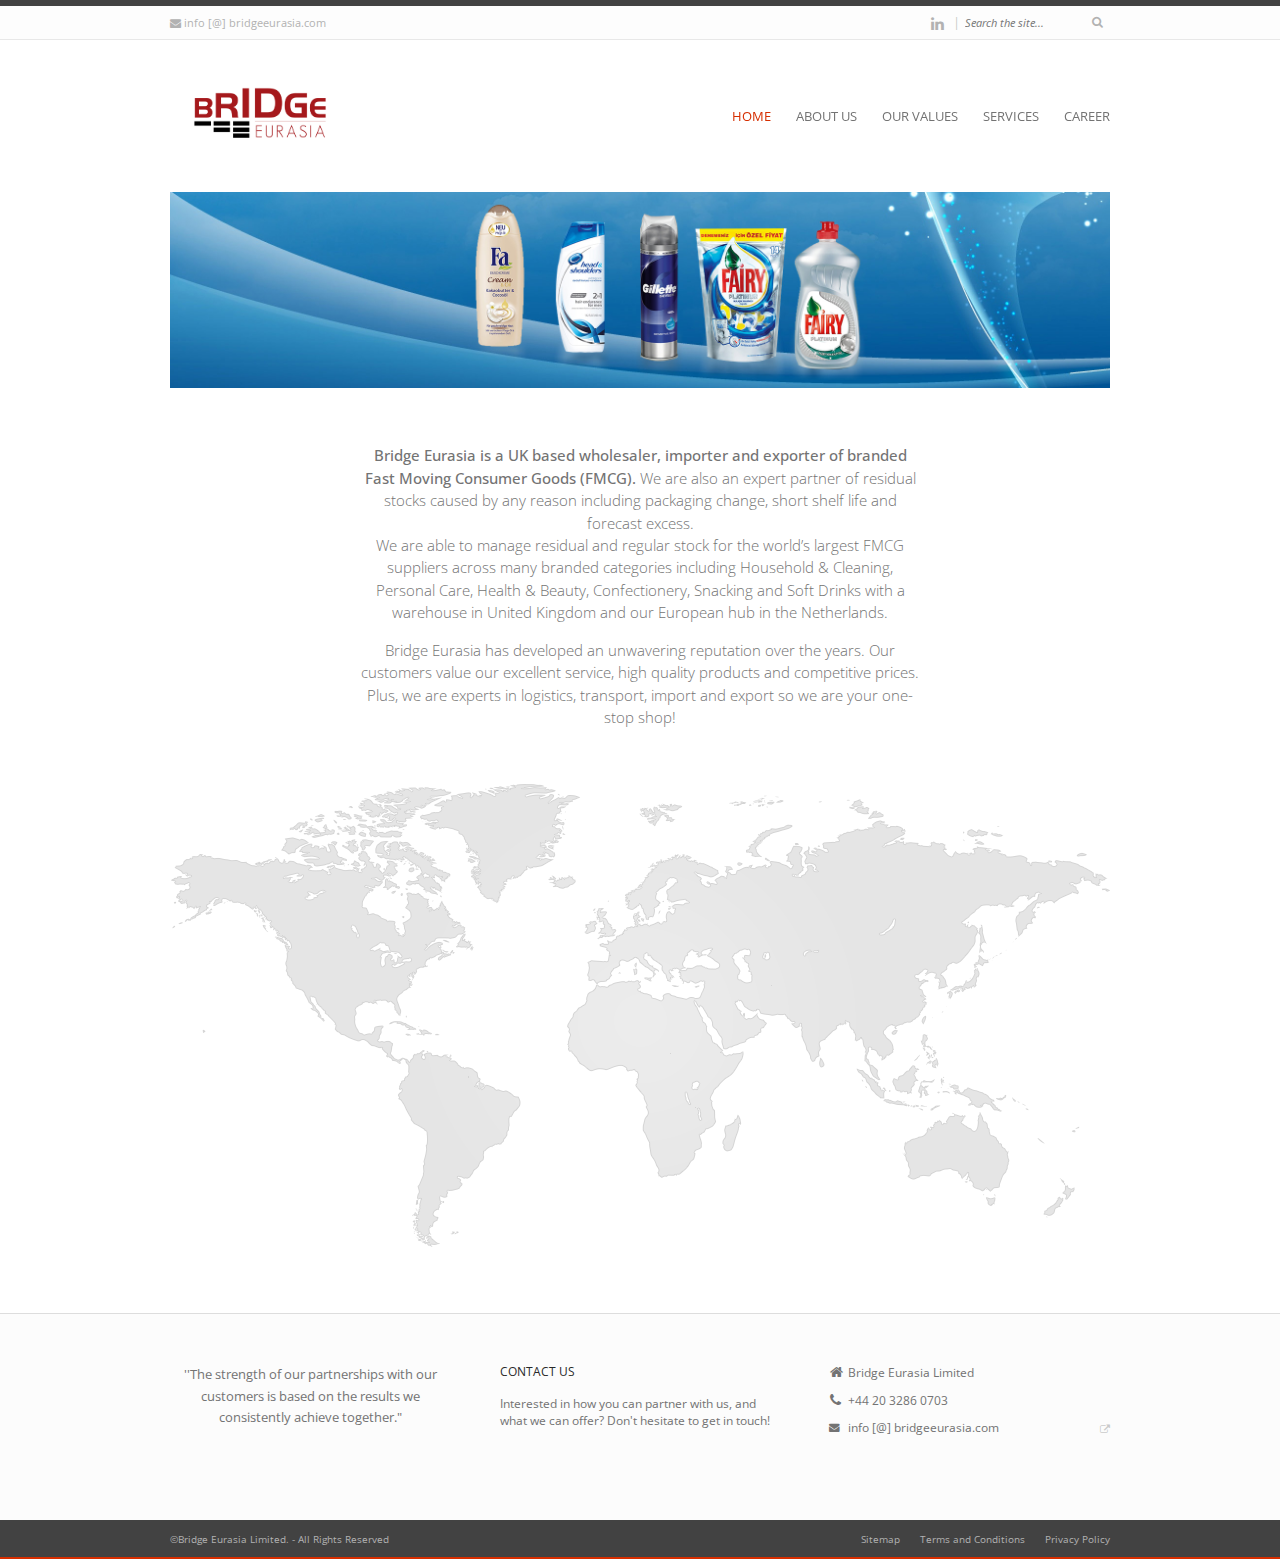
<file: index.html>
<!DOCTYPE html>
<html lang="en-GB">
	
	<head>
		<meta http-equiv="Content-Type" content="text/html; charset=UTF-8">	
		<title>Bridge Eurasia - Bridge Eurasia Limited</title>

		<meta name="viewport" content="width=device-width, initial-scale=1, maximum-scale=1">
		
				
		<link rel="apple-touch-icon" sizes="57x57" href="./wp-content/uploads/2017/02/apple-icon-57x57.png"> <link rel="apple-touch-icon" sizes="72x72" href="./wp-content/uploads/2017/02/apple-icon-72x72.png"> <link rel="apple-touch-icon" sizes="114x114" href="./wp-content/uploads/2017/02/apple-icon-114x114.png"> 		<link rel="shortcut icon" href="./wp-content/uploads/2020/01/Bridge-Eurasia.jpg" type="image/x-icon"> 		<script type="text/javascript">var addToHomeConfig = {	animationIn: "bubble",	animationOut: "drop",	lifespan:2000,	expire:5,	touchIcon:false,	returningVisitor:true,	message:"Add this website as an App on your <strong>%device<\/strong>: tap %icon and then Add to Home Screen"};</script>		
				
		<meta name="robots" content="max-image-preview:large">
<link rel="dns-prefetch" href="//fonts.googleapis.com">
<link rel="alternate" type="application/rss+xml" title="Bridge Eurasia &raquo; Feed" href="./feed/index.html">
<link rel="alternate" type="application/rss+xml" title="Bridge Eurasia &raquo; Comments Feed" href="./comments/feed/index.html">
<link rel="alternate" type="application/rss+xml" title="Bridge Eurasia &raquo; Home Comments Feed" href="./home/feed/index.html">
<script type="text/javascript">
/* <![CDATA[ */
window._wpemojiSettings = {"baseUrl":"https:\/\/s.w.org\/images\/core\/emoji\/14.0.0\/72x72\/","ext":".png","svgUrl":"https:\/\/s.w.org\/images\/core\/emoji\/14.0.0\/svg\/","svgExt":".svg","source":{"concatemoji":".\/\/wp-includes\/js\/wp-emoji-release.min.js?ver=4fd0f5bc13853fae144764d9c4a67c2c"}};
/*! This file is auto-generated */
!function(i,n){var o,s,e;function c(e){try{var t={supportTests:e,timestamp:(new Date).valueOf()};sessionStorage.setItem(o,JSON.stringify(t))}catch(e){}}function p(e,t,n){e.clearRect(0,0,e.canvas.width,e.canvas.height),e.fillText(t,0,0);var t=new Uint32Array(e.getImageData(0,0,e.canvas.width,e.canvas.height).data),r=(e.clearRect(0,0,e.canvas.width,e.canvas.height),e.fillText(n,0,0),new Uint32Array(e.getImageData(0,0,e.canvas.width,e.canvas.height).data));return t.every(function(e,t){return e===r[t]})}function u(e,t,n){switch(t){case"flag":return n(e,"🏳️‍⚧️","🏳️​⚧️")?!1:!n(e,"🇺🇳","🇺​🇳")&&!n(e,"🏴󠁧󠁢󠁥󠁮󠁧󠁿","🏴​󠁧​󠁢​󠁥​󠁮​󠁧​󠁿");case"emoji":return!n(e,"🫱🏻‍🫲🏿","🫱🏻​🫲🏿")}return!1}function f(e,t,n){var r="undefined"!=typeof WorkerGlobalScope&&self instanceof WorkerGlobalScope?new OffscreenCanvas(300,150):i.createElement("canvas"),a=r.getContext("2d",{willReadFrequently:!0}),o=(a.textBaseline="top",a.font="600 32px Arial",{});return e.forEach(function(e){o[e]=t(a,e,n)}),o}function t(e){var t=i.createElement("script");t.src=e,t.defer=!0,i.head.appendChild(t)}"undefined"!=typeof Promise&&(o="wpEmojiSettingsSupports",s=["flag","emoji"],n.supports={everything:!0,everythingExceptFlag:!0},e=new Promise(function(e){i.addEventListener("DOMContentLoaded",e,{once:!0})}),new Promise(function(t){var n=function(){try{var e=JSON.parse(sessionStorage.getItem(o));if("object"==typeof e&&"number"==typeof e.timestamp&&(new Date).valueOf()<e.timestamp+604800&&"object"==typeof e.supportTests)return e.supportTests}catch(e){}return null}();if(!n){if("undefined"!=typeof Worker&&"undefined"!=typeof OffscreenCanvas&&"undefined"!=typeof URL&&URL.createObjectURL&&"undefined"!=typeof Blob)try{var e="postMessage("+f.toString()+"("+[JSON.stringify(s),u.toString(),p.toString()].join(",")+"));",r=new Blob([e],{type:"text/javascript"}),a=new Worker(URL.createObjectURL(r),{name:"wpTestEmojiSupports"});return void(a.onmessage=function(e){c(n=e.data),a.terminate(),t(n)})}catch(e){}c(n=f(s,u,p))}t(n)}).then(function(e){for(var t in e)n.supports[t]=e[t],n.supports.everything=n.supports.everything&&n.supports[t],"flag"!==t&&(n.supports.everythingExceptFlag=n.supports.everythingExceptFlag&&n.supports[t]);n.supports.everythingExceptFlag=n.supports.everythingExceptFlag&&!n.supports.flag,n.DOMReady=!1,n.readyCallback=function(){n.DOMReady=!0}}).then(function(){return e}).then(function(){var e;n.supports.everything||(n.readyCallback(),(e=n.source||{}).concatemoji?t(e.concatemoji):e.wpemoji&&e.twemoji&&(t(e.twemoji),t(e.wpemoji)))}))}((window,document),window._wpemojiSettings);
/* ]]> */
</script>
<style id="wp-emoji-styles-inline-css" type="text/css">img.wp-smiley, img.emoji {
		display: inline !important;
		border: none !important;
		box-shadow: none !important;
		height: 1em !important;
		width: 1em !important;
		margin: 0 0.07em !important;
		vertical-align: -0.1em !important;
		background: none !important;
		padding: 0 !important;
	}</style>
<link rel="stylesheet" id="wp-block-library-css" href="./wp-includes/css/dist/block-library/style.min.css?ver=4fd0f5bc13853fae144764d9c4a67c2c" type="text/css" media="all">
<style id="classic-theme-styles-inline-css" type="text/css">/*! This file is auto-generated */
.wp-block-button__link{color:#fff;background-color:#32373c;border-radius:9999px;box-shadow:none;text-decoration:none;padding:calc(.667em + 2px) calc(1.333em + 2px);font-size:1.125em}.wp-block-file__button{background:#32373c;color:#fff;text-decoration:none}</style>
<style id="global-styles-inline-css" type="text/css">body{--wp--preset--color--black: #000000;--wp--preset--color--cyan-bluish-gray: #abb8c3;--wp--preset--color--white: #ffffff;--wp--preset--color--pale-pink: #f78da7;--wp--preset--color--vivid-red: #cf2e2e;--wp--preset--color--luminous-vivid-orange: #ff6900;--wp--preset--color--luminous-vivid-amber: #fcb900;--wp--preset--color--light-green-cyan: #7bdcb5;--wp--preset--color--vivid-green-cyan: #00d084;--wp--preset--color--pale-cyan-blue: #8ed1fc;--wp--preset--color--vivid-cyan-blue: #0693e3;--wp--preset--color--vivid-purple: #9b51e0;--wp--preset--gradient--vivid-cyan-blue-to-vivid-purple: linear-gradient(135deg,rgba(6,147,227,1) 0%,rgb(155,81,224) 100%);--wp--preset--gradient--light-green-cyan-to-vivid-green-cyan: linear-gradient(135deg,rgb(122,220,180) 0%,rgb(0,208,130) 100%);--wp--preset--gradient--luminous-vivid-amber-to-luminous-vivid-orange: linear-gradient(135deg,rgba(252,185,0,1) 0%,rgba(255,105,0,1) 100%);--wp--preset--gradient--luminous-vivid-orange-to-vivid-red: linear-gradient(135deg,rgba(255,105,0,1) 0%,rgb(207,46,46) 100%);--wp--preset--gradient--very-light-gray-to-cyan-bluish-gray: linear-gradient(135deg,rgb(238,238,238) 0%,rgb(169,184,195) 100%);--wp--preset--gradient--cool-to-warm-spectrum: linear-gradient(135deg,rgb(74,234,220) 0%,rgb(151,120,209) 20%,rgb(207,42,186) 40%,rgb(238,44,130) 60%,rgb(251,105,98) 80%,rgb(254,248,76) 100%);--wp--preset--gradient--blush-light-purple: linear-gradient(135deg,rgb(255,206,236) 0%,rgb(152,150,240) 100%);--wp--preset--gradient--blush-bordeaux: linear-gradient(135deg,rgb(254,205,165) 0%,rgb(254,45,45) 50%,rgb(107,0,62) 100%);--wp--preset--gradient--luminous-dusk: linear-gradient(135deg,rgb(255,203,112) 0%,rgb(199,81,192) 50%,rgb(65,88,208) 100%);--wp--preset--gradient--pale-ocean: linear-gradient(135deg,rgb(255,245,203) 0%,rgb(182,227,212) 50%,rgb(51,167,181) 100%);--wp--preset--gradient--electric-grass: linear-gradient(135deg,rgb(202,248,128) 0%,rgb(113,206,126) 100%);--wp--preset--gradient--midnight: linear-gradient(135deg,rgb(2,3,129) 0%,rgb(40,116,252) 100%);--wp--preset--font-size--small: 13px;--wp--preset--font-size--medium: 20px;--wp--preset--font-size--large: 36px;--wp--preset--font-size--x-large: 42px;--wp--preset--spacing--20: 0.44rem;--wp--preset--spacing--30: 0.67rem;--wp--preset--spacing--40: 1rem;--wp--preset--spacing--50: 1.5rem;--wp--preset--spacing--60: 2.25rem;--wp--preset--spacing--70: 3.38rem;--wp--preset--spacing--80: 5.06rem;--wp--preset--shadow--natural: 6px 6px 9px rgba(0, 0, 0, 0.2);--wp--preset--shadow--deep: 12px 12px 50px rgba(0, 0, 0, 0.4);--wp--preset--shadow--sharp: 6px 6px 0px rgba(0, 0, 0, 0.2);--wp--preset--shadow--outlined: 6px 6px 0px -3px rgba(255, 255, 255, 1), 6px 6px rgba(0, 0, 0, 1);--wp--preset--shadow--crisp: 6px 6px 0px rgba(0, 0, 0, 1);}:where(.is-layout-flex){gap: 0.5em;}:where(.is-layout-grid){gap: 0.5em;}body .is-layout-flow > .alignleft{float: left;margin-inline-start: 0;margin-inline-end: 2em;}body .is-layout-flow > .alignright{float: right;margin-inline-start: 2em;margin-inline-end: 0;}body .is-layout-flow > .aligncenter{margin-left: auto !important;margin-right: auto !important;}body .is-layout-constrained > .alignleft{float: left;margin-inline-start: 0;margin-inline-end: 2em;}body .is-layout-constrained > .alignright{float: right;margin-inline-start: 2em;margin-inline-end: 0;}body .is-layout-constrained > .aligncenter{margin-left: auto !important;margin-right: auto !important;}body .is-layout-constrained > :where(:not(.alignleft):not(.alignright):not(.alignfull)){max-width: var(--wp--style--global--content-size);margin-left: auto !important;margin-right: auto !important;}body .is-layout-constrained > .alignwide{max-width: var(--wp--style--global--wide-size);}body .is-layout-flex{display: flex;}body .is-layout-flex{flex-wrap: wrap;align-items: center;}body .is-layout-flex > *{margin: 0;}body .is-layout-grid{display: grid;}body .is-layout-grid > *{margin: 0;}:where(.wp-block-columns.is-layout-flex){gap: 2em;}:where(.wp-block-columns.is-layout-grid){gap: 2em;}:where(.wp-block-post-template.is-layout-flex){gap: 1.25em;}:where(.wp-block-post-template.is-layout-grid){gap: 1.25em;}.has-black-color{color: var(--wp--preset--color--black) !important;}.has-cyan-bluish-gray-color{color: var(--wp--preset--color--cyan-bluish-gray) !important;}.has-white-color{color: var(--wp--preset--color--white) !important;}.has-pale-pink-color{color: var(--wp--preset--color--pale-pink) !important;}.has-vivid-red-color{color: var(--wp--preset--color--vivid-red) !important;}.has-luminous-vivid-orange-color{color: var(--wp--preset--color--luminous-vivid-orange) !important;}.has-luminous-vivid-amber-color{color: var(--wp--preset--color--luminous-vivid-amber) !important;}.has-light-green-cyan-color{color: var(--wp--preset--color--light-green-cyan) !important;}.has-vivid-green-cyan-color{color: var(--wp--preset--color--vivid-green-cyan) !important;}.has-pale-cyan-blue-color{color: var(--wp--preset--color--pale-cyan-blue) !important;}.has-vivid-cyan-blue-color{color: var(--wp--preset--color--vivid-cyan-blue) !important;}.has-vivid-purple-color{color: var(--wp--preset--color--vivid-purple) !important;}.has-black-background-color{background-color: var(--wp--preset--color--black) !important;}.has-cyan-bluish-gray-background-color{background-color: var(--wp--preset--color--cyan-bluish-gray) !important;}.has-white-background-color{background-color: var(--wp--preset--color--white) !important;}.has-pale-pink-background-color{background-color: var(--wp--preset--color--pale-pink) !important;}.has-vivid-red-background-color{background-color: var(--wp--preset--color--vivid-red) !important;}.has-luminous-vivid-orange-background-color{background-color: var(--wp--preset--color--luminous-vivid-orange) !important;}.has-luminous-vivid-amber-background-color{background-color: var(--wp--preset--color--luminous-vivid-amber) !important;}.has-light-green-cyan-background-color{background-color: var(--wp--preset--color--light-green-cyan) !important;}.has-vivid-green-cyan-background-color{background-color: var(--wp--preset--color--vivid-green-cyan) !important;}.has-pale-cyan-blue-background-color{background-color: var(--wp--preset--color--pale-cyan-blue) !important;}.has-vivid-cyan-blue-background-color{background-color: var(--wp--preset--color--vivid-cyan-blue) !important;}.has-vivid-purple-background-color{background-color: var(--wp--preset--color--vivid-purple) !important;}.has-black-border-color{border-color: var(--wp--preset--color--black) !important;}.has-cyan-bluish-gray-border-color{border-color: var(--wp--preset--color--cyan-bluish-gray) !important;}.has-white-border-color{border-color: var(--wp--preset--color--white) !important;}.has-pale-pink-border-color{border-color: var(--wp--preset--color--pale-pink) !important;}.has-vivid-red-border-color{border-color: var(--wp--preset--color--vivid-red) !important;}.has-luminous-vivid-orange-border-color{border-color: var(--wp--preset--color--luminous-vivid-orange) !important;}.has-luminous-vivid-amber-border-color{border-color: var(--wp--preset--color--luminous-vivid-amber) !important;}.has-light-green-cyan-border-color{border-color: var(--wp--preset--color--light-green-cyan) !important;}.has-vivid-green-cyan-border-color{border-color: var(--wp--preset--color--vivid-green-cyan) !important;}.has-pale-cyan-blue-border-color{border-color: var(--wp--preset--color--pale-cyan-blue) !important;}.has-vivid-cyan-blue-border-color{border-color: var(--wp--preset--color--vivid-cyan-blue) !important;}.has-vivid-purple-border-color{border-color: var(--wp--preset--color--vivid-purple) !important;}.has-vivid-cyan-blue-to-vivid-purple-gradient-background{background: var(--wp--preset--gradient--vivid-cyan-blue-to-vivid-purple) !important;}.has-light-green-cyan-to-vivid-green-cyan-gradient-background{background: var(--wp--preset--gradient--light-green-cyan-to-vivid-green-cyan) !important;}.has-luminous-vivid-amber-to-luminous-vivid-orange-gradient-background{background: var(--wp--preset--gradient--luminous-vivid-amber-to-luminous-vivid-orange) !important;}.has-luminous-vivid-orange-to-vivid-red-gradient-background{background: var(--wp--preset--gradient--luminous-vivid-orange-to-vivid-red) !important;}.has-very-light-gray-to-cyan-bluish-gray-gradient-background{background: var(--wp--preset--gradient--very-light-gray-to-cyan-bluish-gray) !important;}.has-cool-to-warm-spectrum-gradient-background{background: var(--wp--preset--gradient--cool-to-warm-spectrum) !important;}.has-blush-light-purple-gradient-background{background: var(--wp--preset--gradient--blush-light-purple) !important;}.has-blush-bordeaux-gradient-background{background: var(--wp--preset--gradient--blush-bordeaux) !important;}.has-luminous-dusk-gradient-background{background: var(--wp--preset--gradient--luminous-dusk) !important;}.has-pale-ocean-gradient-background{background: var(--wp--preset--gradient--pale-ocean) !important;}.has-electric-grass-gradient-background{background: var(--wp--preset--gradient--electric-grass) !important;}.has-midnight-gradient-background{background: var(--wp--preset--gradient--midnight) !important;}.has-small-font-size{font-size: var(--wp--preset--font-size--small) !important;}.has-medium-font-size{font-size: var(--wp--preset--font-size--medium) !important;}.has-large-font-size{font-size: var(--wp--preset--font-size--large) !important;}.has-x-large-font-size{font-size: var(--wp--preset--font-size--x-large) !important;}
.wp-block-navigation a:where(:not(.wp-element-button)){color: inherit;}
:where(.wp-block-post-template.is-layout-flex){gap: 1.25em;}:where(.wp-block-post-template.is-layout-grid){gap: 1.25em;}
:where(.wp-block-columns.is-layout-flex){gap: 2em;}:where(.wp-block-columns.is-layout-grid){gap: 2em;}
.wp-block-pullquote{font-size: 1.5em;line-height: 1.6;}</style>
<link rel="stylesheet" id="contact-form-7-css" href="./wp-content/plugins/contact-form-7/includes/css/styles.css?ver=5.7.2" type="text/css" media="all">
<link rel="stylesheet" id="invicta_grid_styles-css" href="./wp-content/themes/invicta/styles/grid.css?ver=4fd0f5bc13853fae144764d9c4a67c2c" type="text/css" media="screen">
<link rel="stylesheet" id="invicta_invicta_styles-css" href="./wp-content/themes/invicta/styles/invicta.css?ver=4fd0f5bc13853fae144764d9c4a67c2c" type="text/css" media="screen">
<link rel="stylesheet" id="googlefont_Open-Sans-css" href="https://fonts.googleapis.com/css?family=Open+Sans%3A200%2C300%2C400%2C500%2C600%2C700%2C800%2C900%2C200italic%2C300italic%2C400italic%2C500italic%2C600italic%2C700italic%2C800italic%2C900italic&#038;subset=latin%2Clatin-ext&#038;ver=6.4.2" type="text/css" media="all">
<link rel="stylesheet" id="invicta_font_awesome-css" href="./wp-content/themes/invicta/includes/libraries/font_awesome/css/font-awesome.min.css?ver=4fd0f5bc13853fae144764d9c4a67c2c" type="text/css" media="screen">
<link rel="stylesheet" id="invicta_flexslider-css" href="./wp-content/themes/invicta/includes/libraries/flexslider/flexslider.css?ver=4fd0f5bc13853fae144764d9c4a67c2c" type="text/css" media="screen">
<link rel="stylesheet" id="invicta_fancybox-css" href="./wp-content/themes/invicta/includes/libraries/fancybox/jquery.fancybox-1.3.4.css?ver=4fd0f5bc13853fae144764d9c4a67c2c" type="text/css" media="screen">
<link rel="stylesheet" id="invicta_flags-css" href="./wp-content/themes/invicta/styles/flags.css?ver=4fd0f5bc13853fae144764d9c4a67c2c" type="text/css" media="screen">
<link rel="stylesheet" id="invicta_add2home-css" href="./wp-content/themes/invicta/includes/libraries/add2home/add2home.css?ver=4fd0f5bc13853fae144764d9c4a67c2c" type="text/css" media="screen">
<link rel="stylesheet" id="invicta_counters-css" href="./wp-content/themes/invicta/includes/libraries/counter/jquery.counter-analog.css?ver=4fd0f5bc13853fae144764d9c4a67c2c" type="text/css" media="screen">
<link rel="stylesheet" id="js_composer_front-css" href="./wp-content/plugins/js_composer/assets/css/js_composer.css?ver=4.7.4" type="text/css" media="all">
<link rel="stylesheet" id="invicta_dynamic_styles-css" href="./wp-content/themes/invicta/styles/dynamic.css?ver=4fd0f5bc13853fae144764d9c4a67c2c" type="text/css" media="screen">
        <script>
            /* <![CDATA[ */
            var rcewpp = {
                "ajax_url":"https://bridgeeurasia.com/wp-admin/admin-ajax.php",
                "nonce": "ce79527a89",
                "home_url": "https://bridgeeurasia.com/",
                "settings_icon": 'https://bridgeeurasia.com/wp-content/plugins/export-wp-page-to-static-html/admin/images/settings.png',
                "settings_hover_icon": 'https://bridgeeurasia.com/wp-content/plugins/export-wp-page-to-static-html/admin/images/settings_hover.png'
            };
            /* ]]\> */
        </script>
        <script type="text/javascript" src="./wp-includes/js/jquery/jquery.min.js?ver=3.7.1" id="jquery-core-js"></script>
<script type="text/javascript" src="./wp-includes/js/jquery/jquery-migrate.min.js?ver=3.4.1" id="jquery-migrate-js"></script>
<link rel="EditURI" type="application/rsd+xml" title="RSD" href="./xmlrpc.php?rsd">
<link rel="canonical" href="./index.html">
<link rel="alternate" type="application/json+oembed" href="./wp-json/oembed/1.0/embed/index.html?url=https%3A%2F%2F%2F">
<link rel="alternate" type="text/xml+oembed" href="./wp-json/oembed/1.0/embed/index.html?url=https%3A%2F%2F%2F#038;format=xml">

<!--[if lt IE 9]>
<style type="text/css" media="screen">

	/* IE hack to avoid HALO Effect in IE8*/
	.tp-caption img {
		background:none\9;
		filter:progid:DXImageTransform.Microsoft.AlphaImageLoader();
	}
	
	.wpb_content_element.wpb_single_image img {
		width: inherit;
		height: auto;
		max-width: 100%;
	}
	
	img { width:inherit; max-width:100%; height:auto; }
	
	.page_header .logo a { width:100%; }
	.page_header .logo img { height:100%; }
	
	.woocommerce span.onsale, 
	.woocommerce-page span.onsale {
		right:0;
		top:0;
		width:80px;
		}
	
</style>
<![endif]-->

<meta name="generator" content="Powered by Visual Composer - drag and drop page builder for WordPress.">
<!--[if lte IE 9]><link rel="stylesheet" type="text/css" href="https://bridgeeurasia.com/wp-content/plugins/js_composer/assets/css/vc_lte_ie9.css" media="screen"><![endif]--><!--[if IE  8]><link rel="stylesheet" type="text/css" href="https://bridgeeurasia.com/wp-content/plugins/js_composer/assets/css/vc-ie8.css" media="screen"><![endif]-->		<style type="text/css" id="wp-custom-css">.box {
   display: flex;
   align-items:center;
}</style>
		<noscript><style>.wpb_animate_when_almost_visible { opacity: 1; }</style></noscript>	</head>
	
	<body data-rsssl="1" class="home page-template-default page page-id-6  responsive invicta_fixed_header visual_composer_invicta_styles invicta-ver-2_7 wpb-js-composer js-comp-ver-4.7.4 vc_responsive">
	
		<div class="body_background">
	
			<a id="invicta_top_arrow" href="#"><i class="icon-angle-up"></i></a>			
					
			<div id="invicta_root">
					
				<header class="page_header">
				
					<div class="header_wrapper">
								
						<section class="header_meta"><div class="invicta_canvas">
<div class="callus"><span class="meta email"><i class="icon-envelope"></i> <a href="mailto:info [@] bridgeeurasia.com" class="accentcolor-text-on_hover inherit-color">info [@] bridgeeurasia.com</a></span></div>
<div class="social">
<div class="social_links accentcolor-text-on_children-on_hover inherit-color-on_children"><a href="http://www.linkedin.com/company/2856860?trk=vsrp_companies_res_name&#038;trkInfo=VSRPsearchId%3A119381881485995338390%2CVSRPtargetId%3A2856860%2CVSRPcmpt%3Aprimary" target="_blank" title="LinkedIn"><i class="icon-linkedin"></i></a></div>
<div class="searchbox">
<span class="divider">|</span><form role="search" method="get" class="searchform" action="https://bridgeeurasia.com/">
    <input type="text" value="" name="s" id="s" placeholder="Search the site...">
    <button type="submit" id="searchsubmit" class="accentcolor-text-on_hover inherit-color">
	    <i class="icon-search"></i>
    </button>
</form>
</div>
</div>
<div class="alignclear"></div>
</div></section>						
						<div class="header_main">
							<div class="invicta_canvas">
							
								<div class="logo retina"><a href="./index.html" title="Bridge Eurasia"><img src="./wp-content/uploads/2020/01/Bridge-Eurasia.jpg" alt="Bridge Eurasia" data-retina="https://bridgeeurasia.com/wp-content/uploads/2020/01/Bridge-Eurasia.jpg"></a></div>								<nav class="menu-main-menu-container"><ul id="main_menu" class="sf-menu">
<li id="menu-item-1222" class="menu-item menu-item-type-post_type menu-item-object-page menu-item-home current-menu-item page_item page-item-6 current_page_item menu-item-1222"><a href="./index.html" aria-current="page">Home</a></li>
<li id="menu-item-1287" class="menu-item menu-item-type-post_type menu-item-object-page menu-item-has-children menu-item-1287">
<a href="./about-us/index.html">About Us</a>
<ul class="sub-menu">
	<li id="menu-item-1849" class="menu-item menu-item-type-post_type menu-item-object-page menu-item-1849"><a href="./about-us/our-own-brands/index.html">Our Own Brands</a></li>
</ul>
</li>
<li id="menu-item-1732" class="menu-item menu-item-type-post_type menu-item-object-page menu-item-1732"><a href="./our-values/index.html">Our Values</a></li>
<li id="menu-item-1741" class="menu-item menu-item-type-post_type menu-item-object-page menu-item-1741"><a href="./services/index.html">Services</a></li>
<li id="menu-item-1759" class="menu-item menu-item-type-post_type menu-item-object-page menu-item-1759"><a href="./career/index.html">Career</a></li>
</ul></nav><script type="text/javascript">jQuery(document).ready(function($){$("#main_menu").invicta_menu({go_to_label: "Go to...",home_url: ".//",delay: 500});});</script>								
								<div class="alignclear"></div>
			
							</div>
						</div>
					
					</div>
					
					<div class="header_wrapper_extras">
					
												
							<div class="invicta_canvas"><img src="./wp-content/uploads/2014/01/slide5.jpg" alt=""></div>						
											
					</div>
					
										
				</header>
				
				<div id="page_body">
<div class="invicta_canvas no_sidebar">
	<div class="main_column">

		<section class="page_loop">
	
					<article id="page-6" class="entry text_styles post-6 page type-page status-publish hentry invicta_simple_style_entry">		
				<div class="vc_row wpb_row vc_row-fluid"><div class="wpb_column vc_column_container vc_col-sm-12"><div class="wpb_wrapper"><div class="invicta_heading"><div class="secondary">
<strong>Bridge Eurasia is a </strong><strong> UK based wholesaler, importer and exporter of branded Fast Moving Consumer Goods (FMCG).</strong> We are also an expert partner of residual stocks caused by any reason including packaging change, short shelf life and forecast excess.
<p>We are able to manage residual and regular stock for the world’s largest FMCG suppliers across many branded categories including Household &amp; Cleaning, Personal Care, Health &amp; Beauty, Confectionery, Snacking and Soft Drinks with a warehouse in United Kingdom and our European hub in the Netherlands.</p>
<p>Bridge Eurasia has developed an unwavering reputation over the years. Our customers value our excellent service, high quality products and competitive prices. Plus, we are experts in logistics, transport, import and export so we are your one-stop shop! </p>
</div></div></div></div></div>
<div class="vc_row wpb_row vc_row-fluid"><div class="wpb_column vc_column_container vc_col-sm-12"><div class="wpb_wrapper"><div id="world_map_6596ecb557119" class="invicta_world_map wpb_content_element">
<div class="map_canvas"><img decoding="async" class="map_graphic" src="./wp-content/themes/invicta/styles/images/maps/world-map.png" alt=""></div>
<div class="responsive_labels"></div>
<script type="text/javascript">jQuery(window).load(function(){jQuery("#world_map_6596ecb557119").invicta_world_map({dataset:[{"location_id":"nl","location_name":"Netherlands","label_position":"bottom_left"},{"location_id":"gb","location_name":"United Kingdom","label_position":"top_left"}],label_offset:4,label_visibility:"always",initial_animation_timeout:200,});});</script>
</div></div></div></div>
								<div class="alignclear"></div>
			</article>
							
		</section>

	</div>
		</div>

				</div> <!-- .page_body -->
				
				<footer class="page_footer">
								
					<div class="widgets">
						<div class="invicta_canvas">
						
														
							<div class="section group">
							
															<div class="col span_1_of_3">
									<div id="block-2" class="widget widget_block">
<blockquote class="wp-block-quote has-text-align-center is-style-large">
<p></p>
<cite>''<strong>The strength of our partnerships with our customers is based on the results we consistently achieve together."</strong></cite>
</blockquote>
</div>
<div id="block-3" class="widget widget_block">
<div class="wp-block-columns is-layout-flex wp-container-core-columns-layout-1 wp-block-columns-is-layout-flex">
<div class="wp-block-column is-layout-flow wp-block-column-is-layout-flow">
<p></p>
</div>



<div class="wp-block-column is-layout-flow wp-block-column-is-layout-flow"></div>
</div>
</div>								</div>
															<div class="col span_1_of_3">
									<div id="invicta_contacts_widget-4" class="widget invicta_contacts">
<h3 class="widget_title">Contact Us</h3>
<div class="intro">Interested in how you can partner with us, and what we can offer? 

Don't hesitate to get in touch!</div>
<ul class="contacts"></ul>
</div>
<div id="block-4" class="widget widget_block">
<div class="wp-block-group is-layout-flow wp-block-group-is-layout-flow"><div class="wp-block-group__inner-container">
<div class="wp-block-columns is-layout-flex wp-container-core-columns-layout-2 wp-block-columns-is-layout-flex">
<div class="wp-block-column is-layout-flow wp-block-column-is-layout-flow" style="flex-basis:100%"></div>
</div>
</div></div>
</div>								</div>
															<div class="col span_1_of_3">
									<div id="invicta_contacts_widget-5" class="widget invicta_contacts"><ul class="contacts">
<li class="address">Bridge Eurasia Limited<br>
</li>
<li class="phone">+44 20 3286 0703</li>
<li class="email accentcolor-text-on_children-on_hover">
<a href="mailto:info [@] bridgeeurasia.com">info [@] bridgeeurasia.com</a><br>
</li>
</ul></div>								</div>
														
							</div>				
					
						</div>
					</div>
					
										<div class="socket accentcolor-border">
						<div class="invicta_canvas">
							<div class="copyrights">
								©Bridge Eurasia Limited.  -  All Rights Reserved							</div>
							<div class="navigation">
								<ul id="footer_menu" class="menu">
<li id="menu-item-1209" class="menu-item menu-item-type-custom menu-item-object-custom menu-item-1209"><a href="#">Sitemap</a></li>
<li id="menu-item-1210" class="menu-item menu-item-type-custom menu-item-object-custom menu-item-1210"><a href="#">Terms and Conditions</a></li>
<li id="menu-item-1211" class="menu-item menu-item-type-custom menu-item-object-custom menu-item-1211"><a href="#">Privacy Policy</a></li>
</ul>							</div>
						</div>
					</div>
									
				</footer>
	
			</div> <!-- .canvas -->
		
		</div> <!-- .body_background -->
		
			
		<style id="core-block-supports-inline-css" type="text/css">.wp-container-core-columns-layout-1.wp-container-core-columns-layout-1{flex-wrap:nowrap;}.wp-container-core-columns-layout-2.wp-container-core-columns-layout-2{flex-wrap:nowrap;}</style>
<script type="text/javascript" src="./wp-content/plugins/contact-form-7/includes/swv/js/index.js?ver=5.7.2" id="swv-js"></script>
<script type="text/javascript" id="contact-form-7-js-extra">
/* <![CDATA[ */
var wpcf7 = {"api":{"root":".\/\/wp-json\/","namespace":"contact-form-7\/v1"}};
/* ]]> */
</script>
<script type="text/javascript" src="./wp-content/plugins/contact-form-7/includes/js/index.js?ver=5.7.2" id="contact-form-7-js"></script>
<script type="text/javascript" src="./wp-includes/js/comment-reply.min.js?ver=4fd0f5bc13853fae144764d9c4a67c2c" id="comment-reply-js" async="async" data-wp-strategy="async"></script>
<script type="text/javascript" src="./wp-content/themes/invicta/scripts/jquery.easing.js?ver=4fd0f5bc13853fae144764d9c4a67c2c" id="invicta_jquery_easing-js"></script>
<script type="text/javascript" src="./wp-content/themes/invicta/scripts/invicta.js?ver=4fd0f5bc13853fae144764d9c4a67c2c" id="invicta_script-js"></script>
<script type="text/javascript" src="./wp-content/themes/invicta/scripts/jquery.superfish.js?ver=4fd0f5bc13853fae144764d9c4a67c2c" id="invicta_superfish-js"></script>
<script type="text/javascript" src="./wp-content/themes/invicta/scripts/jquery.isotope.min.js?ver=4fd0f5bc13853fae144764d9c4a67c2c" id="invicta_isotope-js"></script>
<script type="text/javascript" src="./wp-content/themes/invicta/scripts/jquery.fitvids.min.js?ver=4fd0f5bc13853fae144764d9c4a67c2c" id="invicta_fitvids-js"></script>
<script type="text/javascript" src="./wp-content/themes/invicta/includes/libraries/add2home/add2home.js?ver=4fd0f5bc13853fae144764d9c4a67c2c" id="invicta_add2home-js"></script>
<script type="text/javascript" src="./wp-content/plugins/js_composer/assets/js/js_composer_front.js?ver=4.7.4" id="wpb_composer_front_js-js"></script>
<script type="text/javascript" src="./wp-content/plugins/js_composer/assets/lib/waypoints/waypoints.min.js?ver=4.7.4" id="waypoints-js"></script>
	</body>
	
</html>
</file>
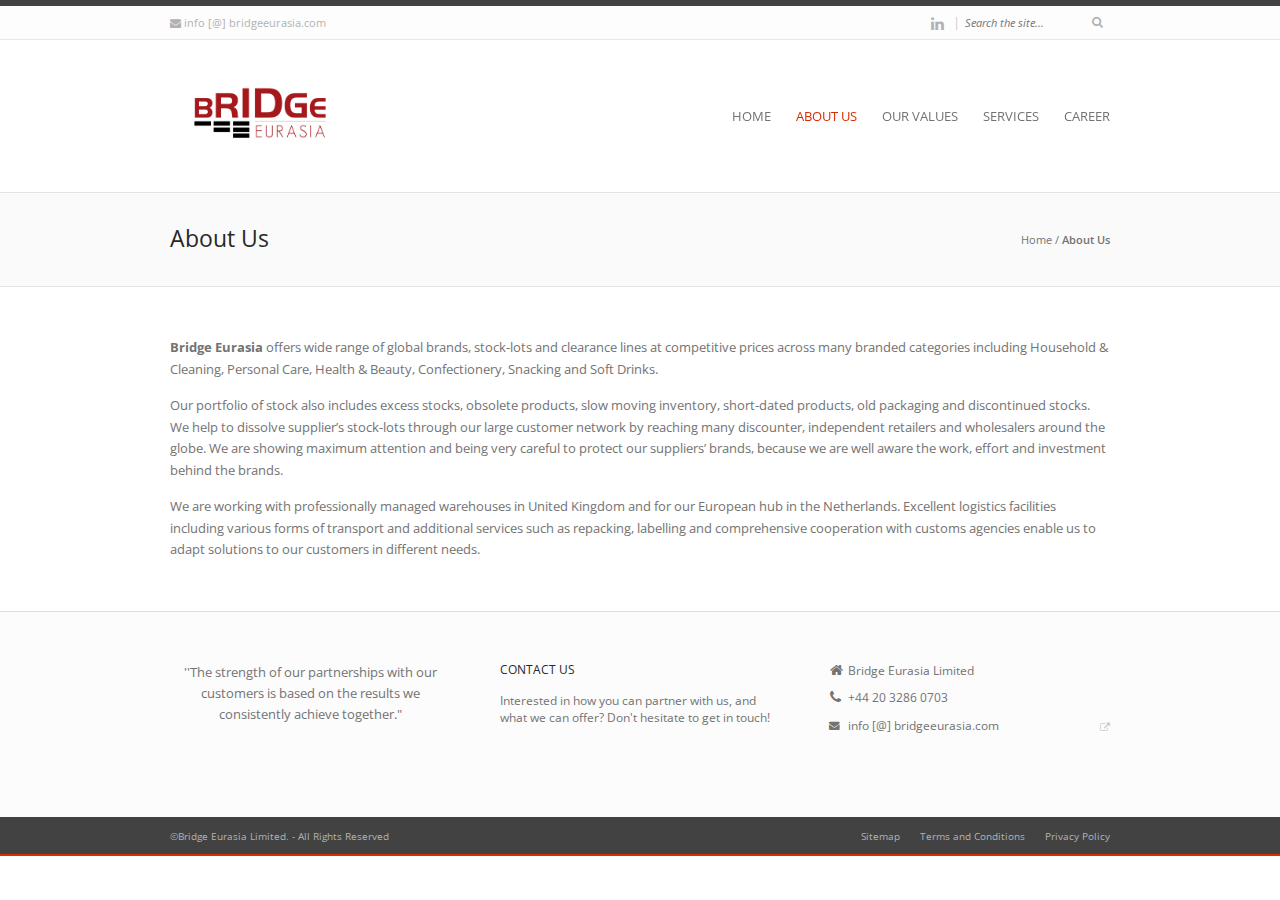
<file: about-us/index.html>
<!DOCTYPE html>
<html lang="en-GB">
	
	<head>
		<meta http-equiv="Content-Type" content="text/html; charset=UTF-8">	
		<title>About Us | Bridge Eurasia</title>

		<meta name="viewport" content="width=device-width, initial-scale=1, maximum-scale=1">
		
				
		<link rel="apple-touch-icon" sizes="57x57" href="./../wp-content/uploads/2017/02/apple-icon-57x57.png"> <link rel="apple-touch-icon" sizes="72x72" href="./../wp-content/uploads/2017/02/apple-icon-72x72.png"> <link rel="apple-touch-icon" sizes="114x114" href="./../wp-content/uploads/2017/02/apple-icon-114x114.png"> 		<link rel="shortcut icon" href="./../wp-content/uploads/2020/01/Bridge-Eurasia.jpg" type="image/x-icon"> 		<script type="text/javascript">var addToHomeConfig = {	animationIn: "bubble",	animationOut: "drop",	lifespan:2000,	expire:5,	touchIcon:false,	returningVisitor:true,	message:"Add this website as an App on your <strong>%device<\/strong>: tap %icon and then Add to Home Screen"};</script>		
				
		<meta name="robots" content="max-image-preview:large">
<link rel="dns-prefetch" href="//fonts.googleapis.com">
<link rel="alternate" type="application/rss+xml" title="Bridge Eurasia &raquo; Feed" href="./../feed/index.html">
<link rel="alternate" type="application/rss+xml" title="Bridge Eurasia &raquo; Comments Feed" href="./../comments/feed/index.html">
<link rel="alternate" type="application/rss+xml" title="Bridge Eurasia &raquo; About Us Comments Feed" href="./feed/index.html">
<script type="text/javascript">
/* <![CDATA[ */
window._wpemojiSettings = {"baseUrl":"https:\/\/s.w.org\/images\/core\/emoji\/14.0.0\/72x72\/","ext":".png","svgUrl":"https:\/\/s.w.org\/images\/core\/emoji\/14.0.0\/svg\/","svgExt":".svg","source":{"concatemoji":".\/\/wp-includes\/js\/wp-emoji-release.min.js?ver=4fd0f5bc13853fae144764d9c4a67c2c"}};
/*! This file is auto-generated */
!function(i,n){var o,s,e;function c(e){try{var t={supportTests:e,timestamp:(new Date).valueOf()};sessionStorage.setItem(o,JSON.stringify(t))}catch(e){}}function p(e,t,n){e.clearRect(0,0,e.canvas.width,e.canvas.height),e.fillText(t,0,0);var t=new Uint32Array(e.getImageData(0,0,e.canvas.width,e.canvas.height).data),r=(e.clearRect(0,0,e.canvas.width,e.canvas.height),e.fillText(n,0,0),new Uint32Array(e.getImageData(0,0,e.canvas.width,e.canvas.height).data));return t.every(function(e,t){return e===r[t]})}function u(e,t,n){switch(t){case"flag":return n(e,"🏳️‍⚧️","🏳️​⚧️")?!1:!n(e,"🇺🇳","🇺​🇳")&&!n(e,"🏴󠁧󠁢󠁥󠁮󠁧󠁿","🏴​󠁧​󠁢​󠁥​󠁮​󠁧​󠁿");case"emoji":return!n(e,"🫱🏻‍🫲🏿","🫱🏻​🫲🏿")}return!1}function f(e,t,n){var r="undefined"!=typeof WorkerGlobalScope&&self instanceof WorkerGlobalScope?new OffscreenCanvas(300,150):i.createElement("canvas"),a=r.getContext("2d",{willReadFrequently:!0}),o=(a.textBaseline="top",a.font="600 32px Arial",{});return e.forEach(function(e){o[e]=t(a,e,n)}),o}function t(e){var t=i.createElement("script");t.src=e,t.defer=!0,i.head.appendChild(t)}"undefined"!=typeof Promise&&(o="wpEmojiSettingsSupports",s=["flag","emoji"],n.supports={everything:!0,everythingExceptFlag:!0},e=new Promise(function(e){i.addEventListener("DOMContentLoaded",e,{once:!0})}),new Promise(function(t){var n=function(){try{var e=JSON.parse(sessionStorage.getItem(o));if("object"==typeof e&&"number"==typeof e.timestamp&&(new Date).valueOf()<e.timestamp+604800&&"object"==typeof e.supportTests)return e.supportTests}catch(e){}return null}();if(!n){if("undefined"!=typeof Worker&&"undefined"!=typeof OffscreenCanvas&&"undefined"!=typeof URL&&URL.createObjectURL&&"undefined"!=typeof Blob)try{var e="postMessage("+f.toString()+"("+[JSON.stringify(s),u.toString(),p.toString()].join(",")+"));",r=new Blob([e],{type:"text/javascript"}),a=new Worker(URL.createObjectURL(r),{name:"wpTestEmojiSupports"});return void(a.onmessage=function(e){c(n=e.data),a.terminate(),t(n)})}catch(e){}c(n=f(s,u,p))}t(n)}).then(function(e){for(var t in e)n.supports[t]=e[t],n.supports.everything=n.supports.everything&&n.supports[t],"flag"!==t&&(n.supports.everythingExceptFlag=n.supports.everythingExceptFlag&&n.supports[t]);n.supports.everythingExceptFlag=n.supports.everythingExceptFlag&&!n.supports.flag,n.DOMReady=!1,n.readyCallback=function(){n.DOMReady=!0}}).then(function(){return e}).then(function(){var e;n.supports.everything||(n.readyCallback(),(e=n.source||{}).concatemoji?t(e.concatemoji):e.wpemoji&&e.twemoji&&(t(e.twemoji),t(e.wpemoji)))}))}((window,document),window._wpemojiSettings);
/* ]]> */
</script>
<style id="wp-emoji-styles-inline-css" type="text/css">img.wp-smiley, img.emoji {
		display: inline !important;
		border: none !important;
		box-shadow: none !important;
		height: 1em !important;
		width: 1em !important;
		margin: 0 0.07em !important;
		vertical-align: -0.1em !important;
		background: none !important;
		padding: 0 !important;
	}</style>
<link rel="stylesheet" id="wp-block-library-css" href="./../wp-includes/css/dist/block-library/style.min.css?ver=4fd0f5bc13853fae144764d9c4a67c2c" type="text/css" media="all">
<style id="classic-theme-styles-inline-css" type="text/css">/*! This file is auto-generated */
.wp-block-button__link{color:#fff;background-color:#32373c;border-radius:9999px;box-shadow:none;text-decoration:none;padding:calc(.667em + 2px) calc(1.333em + 2px);font-size:1.125em}.wp-block-file__button{background:#32373c;color:#fff;text-decoration:none}</style>
<style id="global-styles-inline-css" type="text/css">body{--wp--preset--color--black: #000000;--wp--preset--color--cyan-bluish-gray: #abb8c3;--wp--preset--color--white: #ffffff;--wp--preset--color--pale-pink: #f78da7;--wp--preset--color--vivid-red: #cf2e2e;--wp--preset--color--luminous-vivid-orange: #ff6900;--wp--preset--color--luminous-vivid-amber: #fcb900;--wp--preset--color--light-green-cyan: #7bdcb5;--wp--preset--color--vivid-green-cyan: #00d084;--wp--preset--color--pale-cyan-blue: #8ed1fc;--wp--preset--color--vivid-cyan-blue: #0693e3;--wp--preset--color--vivid-purple: #9b51e0;--wp--preset--gradient--vivid-cyan-blue-to-vivid-purple: linear-gradient(135deg,rgba(6,147,227,1) 0%,rgb(155,81,224) 100%);--wp--preset--gradient--light-green-cyan-to-vivid-green-cyan: linear-gradient(135deg,rgb(122,220,180) 0%,rgb(0,208,130) 100%);--wp--preset--gradient--luminous-vivid-amber-to-luminous-vivid-orange: linear-gradient(135deg,rgba(252,185,0,1) 0%,rgba(255,105,0,1) 100%);--wp--preset--gradient--luminous-vivid-orange-to-vivid-red: linear-gradient(135deg,rgba(255,105,0,1) 0%,rgb(207,46,46) 100%);--wp--preset--gradient--very-light-gray-to-cyan-bluish-gray: linear-gradient(135deg,rgb(238,238,238) 0%,rgb(169,184,195) 100%);--wp--preset--gradient--cool-to-warm-spectrum: linear-gradient(135deg,rgb(74,234,220) 0%,rgb(151,120,209) 20%,rgb(207,42,186) 40%,rgb(238,44,130) 60%,rgb(251,105,98) 80%,rgb(254,248,76) 100%);--wp--preset--gradient--blush-light-purple: linear-gradient(135deg,rgb(255,206,236) 0%,rgb(152,150,240) 100%);--wp--preset--gradient--blush-bordeaux: linear-gradient(135deg,rgb(254,205,165) 0%,rgb(254,45,45) 50%,rgb(107,0,62) 100%);--wp--preset--gradient--luminous-dusk: linear-gradient(135deg,rgb(255,203,112) 0%,rgb(199,81,192) 50%,rgb(65,88,208) 100%);--wp--preset--gradient--pale-ocean: linear-gradient(135deg,rgb(255,245,203) 0%,rgb(182,227,212) 50%,rgb(51,167,181) 100%);--wp--preset--gradient--electric-grass: linear-gradient(135deg,rgb(202,248,128) 0%,rgb(113,206,126) 100%);--wp--preset--gradient--midnight: linear-gradient(135deg,rgb(2,3,129) 0%,rgb(40,116,252) 100%);--wp--preset--font-size--small: 13px;--wp--preset--font-size--medium: 20px;--wp--preset--font-size--large: 36px;--wp--preset--font-size--x-large: 42px;--wp--preset--spacing--20: 0.44rem;--wp--preset--spacing--30: 0.67rem;--wp--preset--spacing--40: 1rem;--wp--preset--spacing--50: 1.5rem;--wp--preset--spacing--60: 2.25rem;--wp--preset--spacing--70: 3.38rem;--wp--preset--spacing--80: 5.06rem;--wp--preset--shadow--natural: 6px 6px 9px rgba(0, 0, 0, 0.2);--wp--preset--shadow--deep: 12px 12px 50px rgba(0, 0, 0, 0.4);--wp--preset--shadow--sharp: 6px 6px 0px rgba(0, 0, 0, 0.2);--wp--preset--shadow--outlined: 6px 6px 0px -3px rgba(255, 255, 255, 1), 6px 6px rgba(0, 0, 0, 1);--wp--preset--shadow--crisp: 6px 6px 0px rgba(0, 0, 0, 1);}:where(.is-layout-flex){gap: 0.5em;}:where(.is-layout-grid){gap: 0.5em;}body .is-layout-flow > .alignleft{float: left;margin-inline-start: 0;margin-inline-end: 2em;}body .is-layout-flow > .alignright{float: right;margin-inline-start: 2em;margin-inline-end: 0;}body .is-layout-flow > .aligncenter{margin-left: auto !important;margin-right: auto !important;}body .is-layout-constrained > .alignleft{float: left;margin-inline-start: 0;margin-inline-end: 2em;}body .is-layout-constrained > .alignright{float: right;margin-inline-start: 2em;margin-inline-end: 0;}body .is-layout-constrained > .aligncenter{margin-left: auto !important;margin-right: auto !important;}body .is-layout-constrained > :where(:not(.alignleft):not(.alignright):not(.alignfull)){max-width: var(--wp--style--global--content-size);margin-left: auto !important;margin-right: auto !important;}body .is-layout-constrained > .alignwide{max-width: var(--wp--style--global--wide-size);}body .is-layout-flex{display: flex;}body .is-layout-flex{flex-wrap: wrap;align-items: center;}body .is-layout-flex > *{margin: 0;}body .is-layout-grid{display: grid;}body .is-layout-grid > *{margin: 0;}:where(.wp-block-columns.is-layout-flex){gap: 2em;}:where(.wp-block-columns.is-layout-grid){gap: 2em;}:where(.wp-block-post-template.is-layout-flex){gap: 1.25em;}:where(.wp-block-post-template.is-layout-grid){gap: 1.25em;}.has-black-color{color: var(--wp--preset--color--black) !important;}.has-cyan-bluish-gray-color{color: var(--wp--preset--color--cyan-bluish-gray) !important;}.has-white-color{color: var(--wp--preset--color--white) !important;}.has-pale-pink-color{color: var(--wp--preset--color--pale-pink) !important;}.has-vivid-red-color{color: var(--wp--preset--color--vivid-red) !important;}.has-luminous-vivid-orange-color{color: var(--wp--preset--color--luminous-vivid-orange) !important;}.has-luminous-vivid-amber-color{color: var(--wp--preset--color--luminous-vivid-amber) !important;}.has-light-green-cyan-color{color: var(--wp--preset--color--light-green-cyan) !important;}.has-vivid-green-cyan-color{color: var(--wp--preset--color--vivid-green-cyan) !important;}.has-pale-cyan-blue-color{color: var(--wp--preset--color--pale-cyan-blue) !important;}.has-vivid-cyan-blue-color{color: var(--wp--preset--color--vivid-cyan-blue) !important;}.has-vivid-purple-color{color: var(--wp--preset--color--vivid-purple) !important;}.has-black-background-color{background-color: var(--wp--preset--color--black) !important;}.has-cyan-bluish-gray-background-color{background-color: var(--wp--preset--color--cyan-bluish-gray) !important;}.has-white-background-color{background-color: var(--wp--preset--color--white) !important;}.has-pale-pink-background-color{background-color: var(--wp--preset--color--pale-pink) !important;}.has-vivid-red-background-color{background-color: var(--wp--preset--color--vivid-red) !important;}.has-luminous-vivid-orange-background-color{background-color: var(--wp--preset--color--luminous-vivid-orange) !important;}.has-luminous-vivid-amber-background-color{background-color: var(--wp--preset--color--luminous-vivid-amber) !important;}.has-light-green-cyan-background-color{background-color: var(--wp--preset--color--light-green-cyan) !important;}.has-vivid-green-cyan-background-color{background-color: var(--wp--preset--color--vivid-green-cyan) !important;}.has-pale-cyan-blue-background-color{background-color: var(--wp--preset--color--pale-cyan-blue) !important;}.has-vivid-cyan-blue-background-color{background-color: var(--wp--preset--color--vivid-cyan-blue) !important;}.has-vivid-purple-background-color{background-color: var(--wp--preset--color--vivid-purple) !important;}.has-black-border-color{border-color: var(--wp--preset--color--black) !important;}.has-cyan-bluish-gray-border-color{border-color: var(--wp--preset--color--cyan-bluish-gray) !important;}.has-white-border-color{border-color: var(--wp--preset--color--white) !important;}.has-pale-pink-border-color{border-color: var(--wp--preset--color--pale-pink) !important;}.has-vivid-red-border-color{border-color: var(--wp--preset--color--vivid-red) !important;}.has-luminous-vivid-orange-border-color{border-color: var(--wp--preset--color--luminous-vivid-orange) !important;}.has-luminous-vivid-amber-border-color{border-color: var(--wp--preset--color--luminous-vivid-amber) !important;}.has-light-green-cyan-border-color{border-color: var(--wp--preset--color--light-green-cyan) !important;}.has-vivid-green-cyan-border-color{border-color: var(--wp--preset--color--vivid-green-cyan) !important;}.has-pale-cyan-blue-border-color{border-color: var(--wp--preset--color--pale-cyan-blue) !important;}.has-vivid-cyan-blue-border-color{border-color: var(--wp--preset--color--vivid-cyan-blue) !important;}.has-vivid-purple-border-color{border-color: var(--wp--preset--color--vivid-purple) !important;}.has-vivid-cyan-blue-to-vivid-purple-gradient-background{background: var(--wp--preset--gradient--vivid-cyan-blue-to-vivid-purple) !important;}.has-light-green-cyan-to-vivid-green-cyan-gradient-background{background: var(--wp--preset--gradient--light-green-cyan-to-vivid-green-cyan) !important;}.has-luminous-vivid-amber-to-luminous-vivid-orange-gradient-background{background: var(--wp--preset--gradient--luminous-vivid-amber-to-luminous-vivid-orange) !important;}.has-luminous-vivid-orange-to-vivid-red-gradient-background{background: var(--wp--preset--gradient--luminous-vivid-orange-to-vivid-red) !important;}.has-very-light-gray-to-cyan-bluish-gray-gradient-background{background: var(--wp--preset--gradient--very-light-gray-to-cyan-bluish-gray) !important;}.has-cool-to-warm-spectrum-gradient-background{background: var(--wp--preset--gradient--cool-to-warm-spectrum) !important;}.has-blush-light-purple-gradient-background{background: var(--wp--preset--gradient--blush-light-purple) !important;}.has-blush-bordeaux-gradient-background{background: var(--wp--preset--gradient--blush-bordeaux) !important;}.has-luminous-dusk-gradient-background{background: var(--wp--preset--gradient--luminous-dusk) !important;}.has-pale-ocean-gradient-background{background: var(--wp--preset--gradient--pale-ocean) !important;}.has-electric-grass-gradient-background{background: var(--wp--preset--gradient--electric-grass) !important;}.has-midnight-gradient-background{background: var(--wp--preset--gradient--midnight) !important;}.has-small-font-size{font-size: var(--wp--preset--font-size--small) !important;}.has-medium-font-size{font-size: var(--wp--preset--font-size--medium) !important;}.has-large-font-size{font-size: var(--wp--preset--font-size--large) !important;}.has-x-large-font-size{font-size: var(--wp--preset--font-size--x-large) !important;}
.wp-block-navigation a:where(:not(.wp-element-button)){color: inherit;}
:where(.wp-block-post-template.is-layout-flex){gap: 1.25em;}:where(.wp-block-post-template.is-layout-grid){gap: 1.25em;}
:where(.wp-block-columns.is-layout-flex){gap: 2em;}:where(.wp-block-columns.is-layout-grid){gap: 2em;}
.wp-block-pullquote{font-size: 1.5em;line-height: 1.6;}</style>
<link rel="stylesheet" id="contact-form-7-css" href="./../wp-content/plugins/contact-form-7/includes/css/styles.css?ver=5.7.2" type="text/css" media="all">
<link rel="stylesheet" id="invicta_grid_styles-css" href="./../wp-content/themes/invicta/styles/grid.css?ver=4fd0f5bc13853fae144764d9c4a67c2c" type="text/css" media="screen">
<link rel="stylesheet" id="invicta_invicta_styles-css" href="./../wp-content/themes/invicta/styles/invicta.css?ver=4fd0f5bc13853fae144764d9c4a67c2c" type="text/css" media="screen">
<link rel="stylesheet" id="googlefont_Open-Sans-css" href="https://fonts.googleapis.com/css?family=Open+Sans%3A200%2C300%2C400%2C500%2C600%2C700%2C800%2C900%2C200italic%2C300italic%2C400italic%2C500italic%2C600italic%2C700italic%2C800italic%2C900italic&#038;subset=latin%2Clatin-ext&#038;ver=6.4.2" type="text/css" media="all">
<link rel="stylesheet" id="invicta_font_awesome-css" href="./../wp-content/themes/invicta/includes/libraries/font_awesome/css/font-awesome.min.css?ver=4fd0f5bc13853fae144764d9c4a67c2c" type="text/css" media="screen">
<link rel="stylesheet" id="invicta_flexslider-css" href="./../wp-content/themes/invicta/includes/libraries/flexslider/flexslider.css?ver=4fd0f5bc13853fae144764d9c4a67c2c" type="text/css" media="screen">
<link rel="stylesheet" id="invicta_fancybox-css" href="./../wp-content/themes/invicta/includes/libraries/fancybox/jquery.fancybox-1.3.4.css?ver=4fd0f5bc13853fae144764d9c4a67c2c" type="text/css" media="screen">
<link rel="stylesheet" id="invicta_flags-css" href="./../wp-content/themes/invicta/styles/flags.css?ver=4fd0f5bc13853fae144764d9c4a67c2c" type="text/css" media="screen">
<link rel="stylesheet" id="invicta_add2home-css" href="./../wp-content/themes/invicta/includes/libraries/add2home/add2home.css?ver=4fd0f5bc13853fae144764d9c4a67c2c" type="text/css" media="screen">
<link rel="stylesheet" id="invicta_counters-css" href="./../wp-content/themes/invicta/includes/libraries/counter/jquery.counter-analog.css?ver=4fd0f5bc13853fae144764d9c4a67c2c" type="text/css" media="screen">
<link rel="stylesheet" id="js_composer_front-css" href="./../wp-content/plugins/js_composer/assets/css/js_composer.css?ver=4.7.4" type="text/css" media="all">
<link rel="stylesheet" id="invicta_dynamic_styles-css" href="./../wp-content/themes/invicta/styles/dynamic.css?ver=4fd0f5bc13853fae144764d9c4a67c2c" type="text/css" media="screen">
        <script>
            /* <![CDATA[ */
            var rcewpp = {
                "ajax_url":"https://bridgeeurasia.com/wp-admin/admin-ajax.php",
                "nonce": "ce79527a89",
                "home_url": "https://bridgeeurasia.com/",
                "settings_icon": 'https://bridgeeurasia.com/wp-content/plugins/export-wp-page-to-static-html/admin/images/settings.png',
                "settings_hover_icon": 'https://bridgeeurasia.com/wp-content/plugins/export-wp-page-to-static-html/admin/images/settings_hover.png'
            };
            /* ]]\> */
        </script>
        <script type="text/javascript" src="./../wp-includes/js/jquery/jquery.min.js?ver=3.7.1" id="jquery-core-js"></script>
<script type="text/javascript" src="./../wp-includes/js/jquery/jquery-migrate.min.js?ver=3.4.1" id="jquery-migrate-js"></script>
<link rel="EditURI" type="application/rsd+xml" title="RSD" href="./../xmlrpc.php?rsd">
<link rel="canonical" href="./index.html">
<link rel="alternate" type="application/json+oembed" href="./../wp-json/oembed/1.0/embed/index.html?url=https%3A%2F%2F%2Fabout-us%2F">
<link rel="alternate" type="text/xml+oembed" href="./../wp-json/oembed/1.0/embed/index.html?url=https%3A%2F%2F%2Fabout-us%2F#038;format=xml">

<!--[if lt IE 9]>
<style type="text/css" media="screen">

	/* IE hack to avoid HALO Effect in IE8*/
	.tp-caption img {
		background:none\9;
		filter:progid:DXImageTransform.Microsoft.AlphaImageLoader();
	}
	
	.wpb_content_element.wpb_single_image img {
		width: inherit;
		height: auto;
		max-width: 100%;
	}
	
	img { width:inherit; max-width:100%; height:auto; }
	
	.page_header .logo a { width:100%; }
	.page_header .logo img { height:100%; }
	
	.woocommerce span.onsale, 
	.woocommerce-page span.onsale {
		right:0;
		top:0;
		width:80px;
		}
	
</style>
<![endif]-->

<meta name="generator" content="Powered by Visual Composer - drag and drop page builder for WordPress.">
<!--[if lte IE 9]><link rel="stylesheet" type="text/css" href="https://bridgeeurasia.com/wp-content/plugins/js_composer/assets/css/vc_lte_ie9.css" media="screen"><![endif]--><!--[if IE  8]><link rel="stylesheet" type="text/css" href="https://bridgeeurasia.com/wp-content/plugins/js_composer/assets/css/vc-ie8.css" media="screen"><![endif]-->		<style type="text/css" id="wp-custom-css">.box {
   display: flex;
   align-items:center;
}</style>
		<noscript><style>.wpb_animate_when_almost_visible { opacity: 1; }</style></noscript>	</head>
	
	<body data-rsssl="1" class="page-template-default page page-id-1132 page-parent  responsive invicta_fixed_header visual_composer_invicta_styles invicta-ver-2_7 wpb-js-composer js-comp-ver-4.7.4 vc_responsive">
	
		<div class="body_background">
	
			<a id="invicta_top_arrow" href="#"><i class="icon-angle-up"></i></a>			
					
			<div id="invicta_root">
					
				<header class="page_header">
				
					<div class="header_wrapper">
								
						<section class="header_meta"><div class="invicta_canvas">
<div class="callus"><span class="meta email"><i class="icon-envelope"></i> <a href="mailto:info [@] bridgeeurasia.com" class="accentcolor-text-on_hover inherit-color">info [@] bridgeeurasia.com</a></span></div>
<div class="social">
<div class="social_links accentcolor-text-on_children-on_hover inherit-color-on_children"><a href="http://www.linkedin.com/company/2856860?trk=vsrp_companies_res_name&#038;trkInfo=VSRPsearchId%3A119381881485995338390%2CVSRPtargetId%3A2856860%2CVSRPcmpt%3Aprimary" target="_blank" title="LinkedIn"><i class="icon-linkedin"></i></a></div>
<div class="searchbox">
<span class="divider">|</span><form role="search" method="get" class="searchform" action="https://bridgeeurasia.com/">
    <input type="text" value="" name="s" id="s" placeholder="Search the site...">
    <button type="submit" id="searchsubmit" class="accentcolor-text-on_hover inherit-color">
	    <i class="icon-search"></i>
    </button>
</form>
</div>
</div>
<div class="alignclear"></div>
</div></section>						
						<div class="header_main">
							<div class="invicta_canvas">
							
								<div class="logo retina"><a href="./../index.html" title="Bridge Eurasia"><img src="./../wp-content/uploads/2020/01/Bridge-Eurasia.jpg" alt="Bridge Eurasia" data-retina="https://bridgeeurasia.com/wp-content/uploads/2020/01/Bridge-Eurasia.jpg"></a></div>								<nav class="menu-main-menu-container"><ul id="main_menu" class="sf-menu">
<li id="menu-item-1222" class="menu-item menu-item-type-post_type menu-item-object-page menu-item-home menu-item-1222"><a href="./../index.html">Home</a></li>
<li id="menu-item-1287" class="menu-item menu-item-type-post_type menu-item-object-page current-menu-item page_item page-item-1132 current_page_item menu-item-has-children menu-item-1287">
<a href="./index.html" aria-current="page">About Us</a>
<ul class="sub-menu">
	<li id="menu-item-1849" class="menu-item menu-item-type-post_type menu-item-object-page menu-item-1849"><a href="./our-own-brands/index.html">Our Own Brands</a></li>
</ul>
</li>
<li id="menu-item-1732" class="menu-item menu-item-type-post_type menu-item-object-page menu-item-1732"><a href="./../our-values/index.html">Our Values</a></li>
<li id="menu-item-1741" class="menu-item menu-item-type-post_type menu-item-object-page menu-item-1741"><a href="./../services/index.html">Services</a></li>
<li id="menu-item-1759" class="menu-item menu-item-type-post_type menu-item-object-page menu-item-1759"><a href="./../career/index.html">Career</a></li>
</ul></nav><script type="text/javascript">jQuery(document).ready(function($){$("#main_menu").invicta_menu({go_to_label: "Go to...",home_url: ".//",delay: 500});});</script>								
								<div class="alignclear"></div>
			
							</div>
						</div>
					
					</div>
					
					<div class="header_wrapper_extras">
					
												
													
							<div class="title_area">
						
								<div class="invicta_canvas">
			
									<div class="alignleft">
										<h1>About Us</h1>
									</div>
									
									<div class="alignright">
										<div class="breadcrumb invicta_breadcrumb">
<a href="./../index.html" title="Bridge Eurasia" rel="home" class="begin">Home</a> <span class="separator">/</span> <span class="end">About Us</span>
</div>									</div>
									
									<div class="alignclear"></div>
									
								</div>
								
							</div>
							
													
								
						
											
					</div>
					
										
				</header>
				
				<div id="page_body">
<div class="invicta_canvas no_sidebar">
	<div class="main_column">

		<section class="page_loop">
	
					<article id="page-1132" class="entry text_styles post-1132 page type-page status-publish hentry invicta_simple_style_entry">		
				<p><strong>Bridge Eurasia</strong> offers wide range of global brands, stock-lots and clearance lines at competitive prices across many branded categories including Household &amp; Cleaning, Personal Care, Health &amp; Beauty, Confectionery, Snacking and Soft Drinks.</p>
<p>Our portfolio of stock also includes excess stocks, obsolete products, slow moving inventory, short-dated products, old packaging and discontinued stocks. We help to dissolve supplier’s stock-lots through our large customer network by reaching many discounter, independent retailers and wholesalers around the globe. We are showing maximum attention and being very careful to protect our suppliers’ brands, because we are well aware the work, effort and investment behind the brands.</p>
<p>We are working with professionally managed warehouses in United Kingdom and for our European hub in the Netherlands. Excellent logistics facilities including various forms of transport and additional services such as repacking, labelling and comprehensive cooperation with customs agencies enable us to adapt solutions to our customers in different needs.</p>
								<div class="alignclear"></div>
			</article>
							
		</section>

	</div>
		</div>

				</div> <!-- .page_body -->
				
				<footer class="page_footer">
								
					<div class="widgets">
						<div class="invicta_canvas">
						
														
							<div class="section group">
							
															<div class="col span_1_of_3">
									<div id="block-2" class="widget widget_block">
<blockquote class="wp-block-quote has-text-align-center is-style-large">
<p></p>
<cite>''<strong>The strength of our partnerships with our customers is based on the results we consistently achieve together."</strong></cite>
</blockquote>
</div>
<div id="block-3" class="widget widget_block">
<div class="wp-block-columns is-layout-flex wp-container-core-columns-layout-1 wp-block-columns-is-layout-flex">
<div class="wp-block-column is-layout-flow wp-block-column-is-layout-flow">
<p></p>
</div>



<div class="wp-block-column is-layout-flow wp-block-column-is-layout-flow"></div>
</div>
</div>								</div>
															<div class="col span_1_of_3">
									<div id="invicta_contacts_widget-4" class="widget invicta_contacts">
<h3 class="widget_title">Contact Us</h3>
<div class="intro">Interested in how you can partner with us, and what we can offer? 

Don't hesitate to get in touch!</div>
<ul class="contacts"></ul>
</div>
<div id="block-4" class="widget widget_block">
<div class="wp-block-group is-layout-flow wp-block-group-is-layout-flow"><div class="wp-block-group__inner-container">
<div class="wp-block-columns is-layout-flex wp-container-core-columns-layout-2 wp-block-columns-is-layout-flex">
<div class="wp-block-column is-layout-flow wp-block-column-is-layout-flow" style="flex-basis:100%"></div>
</div>
</div></div>
</div>								</div>
															<div class="col span_1_of_3">
									<div id="invicta_contacts_widget-5" class="widget invicta_contacts"><ul class="contacts">
<li class="address">Bridge Eurasia Limited<br>
</li>
<li class="phone">+44 20 3286 0703</li>
<li class="email accentcolor-text-on_children-on_hover">
<a href="mailto:info [@] bridgeeurasia.com">info [@] bridgeeurasia.com</a><br>
</li>
</ul></div>								</div>
														
							</div>				
					
						</div>
					</div>
					
										<div class="socket accentcolor-border">
						<div class="invicta_canvas">
							<div class="copyrights">
								©Bridge Eurasia Limited.  -  All Rights Reserved							</div>
							<div class="navigation">
								<ul id="footer_menu" class="menu">
<li id="menu-item-1209" class="menu-item menu-item-type-custom menu-item-object-custom menu-item-1209"><a href="#">Sitemap</a></li>
<li id="menu-item-1210" class="menu-item menu-item-type-custom menu-item-object-custom menu-item-1210"><a href="#">Terms and Conditions</a></li>
<li id="menu-item-1211" class="menu-item menu-item-type-custom menu-item-object-custom menu-item-1211"><a href="#">Privacy Policy</a></li>
</ul>							</div>
						</div>
					</div>
									
				</footer>
	
			</div> <!-- .canvas -->
		
		</div> <!-- .body_background -->
		
			
		<style id="core-block-supports-inline-css" type="text/css">.wp-container-core-columns-layout-1.wp-container-core-columns-layout-1{flex-wrap:nowrap;}.wp-container-core-columns-layout-2.wp-container-core-columns-layout-2{flex-wrap:nowrap;}</style>
<script type="text/javascript" src="./../wp-content/plugins/contact-form-7/includes/swv/js/index.js?ver=5.7.2" id="swv-js"></script>
<script type="text/javascript" id="contact-form-7-js-extra">
/* <![CDATA[ */
var wpcf7 = {"api":{"root":".\/\/wp-json\/","namespace":"contact-form-7\/v1"}};
/* ]]> */
</script>
<script type="text/javascript" src="./../wp-content/plugins/contact-form-7/includes/js/index.js?ver=5.7.2" id="contact-form-7-js"></script>
<script type="text/javascript" src="./../wp-includes/js/comment-reply.min.js?ver=4fd0f5bc13853fae144764d9c4a67c2c" id="comment-reply-js" async="async" data-wp-strategy="async"></script>
<script type="text/javascript" src="./../wp-content/themes/invicta/scripts/jquery.easing.js?ver=4fd0f5bc13853fae144764d9c4a67c2c" id="invicta_jquery_easing-js"></script>
<script type="text/javascript" src="./../wp-content/themes/invicta/scripts/invicta.js?ver=4fd0f5bc13853fae144764d9c4a67c2c" id="invicta_script-js"></script>
<script type="text/javascript" src="./../wp-content/themes/invicta/scripts/jquery.superfish.js?ver=4fd0f5bc13853fae144764d9c4a67c2c" id="invicta_superfish-js"></script>
<script type="text/javascript" src="./../wp-content/themes/invicta/scripts/jquery.isotope.min.js?ver=4fd0f5bc13853fae144764d9c4a67c2c" id="invicta_isotope-js"></script>
<script type="text/javascript" src="./../wp-content/themes/invicta/scripts/jquery.fitvids.min.js?ver=4fd0f5bc13853fae144764d9c4a67c2c" id="invicta_fitvids-js"></script>
<script type="text/javascript" src="./../wp-content/themes/invicta/includes/libraries/add2home/add2home.js?ver=4fd0f5bc13853fae144764d9c4a67c2c" id="invicta_add2home-js"></script>
<script type="text/javascript" src="./../wp-content/plugins/js_composer/assets/js/js_composer_front.js?ver=4.7.4" id="wpb_composer_front_js-js"></script>
	</body>
	
</html>
</file>
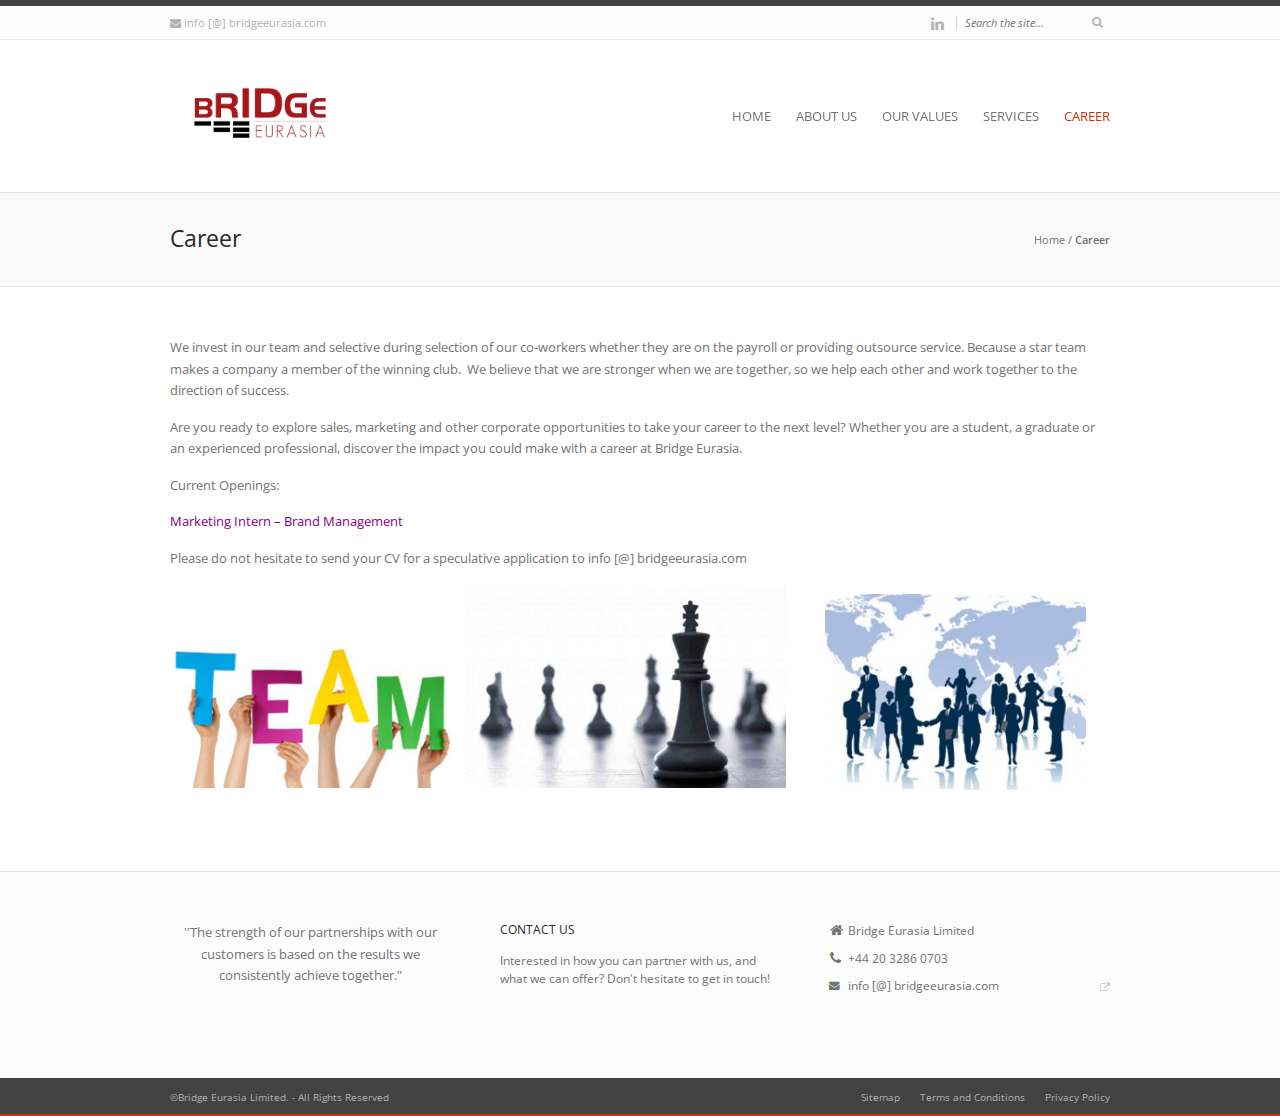
<file: career/index.html>
<!DOCTYPE html>
<html lang="en-GB">
	
	<head>
		<meta http-equiv="Content-Type" content="text/html; charset=UTF-8">	
		<title>Career | Bridge Eurasia</title>

		<meta name="viewport" content="width=device-width, initial-scale=1, maximum-scale=1">
		
				
		<link rel="apple-touch-icon" sizes="57x57" href="./../wp-content/uploads/2017/02/apple-icon-57x57.png"> <link rel="apple-touch-icon" sizes="72x72" href="./../wp-content/uploads/2017/02/apple-icon-72x72.png"> <link rel="apple-touch-icon" sizes="114x114" href="./../wp-content/uploads/2017/02/apple-icon-114x114.png"> 		<link rel="shortcut icon" href="./../wp-content/uploads/2020/01/Bridge-Eurasia.jpg" type="image/x-icon"> 		<script type="text/javascript">var addToHomeConfig = {	animationIn: "bubble",	animationOut: "drop",	lifespan:2000,	expire:5,	touchIcon:false,	returningVisitor:true,	message:"Add this website as an App on your <strong>%device<\/strong>: tap %icon and then Add to Home Screen"};</script>		
				
		<meta name="robots" content="max-image-preview:large">
<link rel="dns-prefetch" href="//fonts.googleapis.com">
<link rel="alternate" type="application/rss+xml" title="Bridge Eurasia &raquo; Feed" href="./../feed/index.html">
<link rel="alternate" type="application/rss+xml" title="Bridge Eurasia &raquo; Comments Feed" href="./../comments/feed/index.html">
<script type="text/javascript">
/* <![CDATA[ */
window._wpemojiSettings = {"baseUrl":"https:\/\/s.w.org\/images\/core\/emoji\/14.0.0\/72x72\/","ext":".png","svgUrl":"https:\/\/s.w.org\/images\/core\/emoji\/14.0.0\/svg\/","svgExt":".svg","source":{"concatemoji":".\/\/wp-includes\/js\/wp-emoji-release.min.js?ver=4fd0f5bc13853fae144764d9c4a67c2c"}};
/*! This file is auto-generated */
!function(i,n){var o,s,e;function c(e){try{var t={supportTests:e,timestamp:(new Date).valueOf()};sessionStorage.setItem(o,JSON.stringify(t))}catch(e){}}function p(e,t,n){e.clearRect(0,0,e.canvas.width,e.canvas.height),e.fillText(t,0,0);var t=new Uint32Array(e.getImageData(0,0,e.canvas.width,e.canvas.height).data),r=(e.clearRect(0,0,e.canvas.width,e.canvas.height),e.fillText(n,0,0),new Uint32Array(e.getImageData(0,0,e.canvas.width,e.canvas.height).data));return t.every(function(e,t){return e===r[t]})}function u(e,t,n){switch(t){case"flag":return n(e,"🏳️‍⚧️","🏳️​⚧️")?!1:!n(e,"🇺🇳","🇺​🇳")&&!n(e,"🏴󠁧󠁢󠁥󠁮󠁧󠁿","🏴​󠁧​󠁢​󠁥​󠁮​󠁧​󠁿");case"emoji":return!n(e,"🫱🏻‍🫲🏿","🫱🏻​🫲🏿")}return!1}function f(e,t,n){var r="undefined"!=typeof WorkerGlobalScope&&self instanceof WorkerGlobalScope?new OffscreenCanvas(300,150):i.createElement("canvas"),a=r.getContext("2d",{willReadFrequently:!0}),o=(a.textBaseline="top",a.font="600 32px Arial",{});return e.forEach(function(e){o[e]=t(a,e,n)}),o}function t(e){var t=i.createElement("script");t.src=e,t.defer=!0,i.head.appendChild(t)}"undefined"!=typeof Promise&&(o="wpEmojiSettingsSupports",s=["flag","emoji"],n.supports={everything:!0,everythingExceptFlag:!0},e=new Promise(function(e){i.addEventListener("DOMContentLoaded",e,{once:!0})}),new Promise(function(t){var n=function(){try{var e=JSON.parse(sessionStorage.getItem(o));if("object"==typeof e&&"number"==typeof e.timestamp&&(new Date).valueOf()<e.timestamp+604800&&"object"==typeof e.supportTests)return e.supportTests}catch(e){}return null}();if(!n){if("undefined"!=typeof Worker&&"undefined"!=typeof OffscreenCanvas&&"undefined"!=typeof URL&&URL.createObjectURL&&"undefined"!=typeof Blob)try{var e="postMessage("+f.toString()+"("+[JSON.stringify(s),u.toString(),p.toString()].join(",")+"));",r=new Blob([e],{type:"text/javascript"}),a=new Worker(URL.createObjectURL(r),{name:"wpTestEmojiSupports"});return void(a.onmessage=function(e){c(n=e.data),a.terminate(),t(n)})}catch(e){}c(n=f(s,u,p))}t(n)}).then(function(e){for(var t in e)n.supports[t]=e[t],n.supports.everything=n.supports.everything&&n.supports[t],"flag"!==t&&(n.supports.everythingExceptFlag=n.supports.everythingExceptFlag&&n.supports[t]);n.supports.everythingExceptFlag=n.supports.everythingExceptFlag&&!n.supports.flag,n.DOMReady=!1,n.readyCallback=function(){n.DOMReady=!0}}).then(function(){return e}).then(function(){var e;n.supports.everything||(n.readyCallback(),(e=n.source||{}).concatemoji?t(e.concatemoji):e.wpemoji&&e.twemoji&&(t(e.twemoji),t(e.wpemoji)))}))}((window,document),window._wpemojiSettings);
/* ]]> */
</script>
<style id="wp-emoji-styles-inline-css" type="text/css">img.wp-smiley, img.emoji {
		display: inline !important;
		border: none !important;
		box-shadow: none !important;
		height: 1em !important;
		width: 1em !important;
		margin: 0 0.07em !important;
		vertical-align: -0.1em !important;
		background: none !important;
		padding: 0 !important;
	}</style>
<link rel="stylesheet" id="wp-block-library-css" href="./../wp-includes/css/dist/block-library/style.min.css?ver=4fd0f5bc13853fae144764d9c4a67c2c" type="text/css" media="all">
<style id="classic-theme-styles-inline-css" type="text/css">/*! This file is auto-generated */
.wp-block-button__link{color:#fff;background-color:#32373c;border-radius:9999px;box-shadow:none;text-decoration:none;padding:calc(.667em + 2px) calc(1.333em + 2px);font-size:1.125em}.wp-block-file__button{background:#32373c;color:#fff;text-decoration:none}</style>
<style id="global-styles-inline-css" type="text/css">body{--wp--preset--color--black: #000000;--wp--preset--color--cyan-bluish-gray: #abb8c3;--wp--preset--color--white: #ffffff;--wp--preset--color--pale-pink: #f78da7;--wp--preset--color--vivid-red: #cf2e2e;--wp--preset--color--luminous-vivid-orange: #ff6900;--wp--preset--color--luminous-vivid-amber: #fcb900;--wp--preset--color--light-green-cyan: #7bdcb5;--wp--preset--color--vivid-green-cyan: #00d084;--wp--preset--color--pale-cyan-blue: #8ed1fc;--wp--preset--color--vivid-cyan-blue: #0693e3;--wp--preset--color--vivid-purple: #9b51e0;--wp--preset--gradient--vivid-cyan-blue-to-vivid-purple: linear-gradient(135deg,rgba(6,147,227,1) 0%,rgb(155,81,224) 100%);--wp--preset--gradient--light-green-cyan-to-vivid-green-cyan: linear-gradient(135deg,rgb(122,220,180) 0%,rgb(0,208,130) 100%);--wp--preset--gradient--luminous-vivid-amber-to-luminous-vivid-orange: linear-gradient(135deg,rgba(252,185,0,1) 0%,rgba(255,105,0,1) 100%);--wp--preset--gradient--luminous-vivid-orange-to-vivid-red: linear-gradient(135deg,rgba(255,105,0,1) 0%,rgb(207,46,46) 100%);--wp--preset--gradient--very-light-gray-to-cyan-bluish-gray: linear-gradient(135deg,rgb(238,238,238) 0%,rgb(169,184,195) 100%);--wp--preset--gradient--cool-to-warm-spectrum: linear-gradient(135deg,rgb(74,234,220) 0%,rgb(151,120,209) 20%,rgb(207,42,186) 40%,rgb(238,44,130) 60%,rgb(251,105,98) 80%,rgb(254,248,76) 100%);--wp--preset--gradient--blush-light-purple: linear-gradient(135deg,rgb(255,206,236) 0%,rgb(152,150,240) 100%);--wp--preset--gradient--blush-bordeaux: linear-gradient(135deg,rgb(254,205,165) 0%,rgb(254,45,45) 50%,rgb(107,0,62) 100%);--wp--preset--gradient--luminous-dusk: linear-gradient(135deg,rgb(255,203,112) 0%,rgb(199,81,192) 50%,rgb(65,88,208) 100%);--wp--preset--gradient--pale-ocean: linear-gradient(135deg,rgb(255,245,203) 0%,rgb(182,227,212) 50%,rgb(51,167,181) 100%);--wp--preset--gradient--electric-grass: linear-gradient(135deg,rgb(202,248,128) 0%,rgb(113,206,126) 100%);--wp--preset--gradient--midnight: linear-gradient(135deg,rgb(2,3,129) 0%,rgb(40,116,252) 100%);--wp--preset--font-size--small: 13px;--wp--preset--font-size--medium: 20px;--wp--preset--font-size--large: 36px;--wp--preset--font-size--x-large: 42px;--wp--preset--spacing--20: 0.44rem;--wp--preset--spacing--30: 0.67rem;--wp--preset--spacing--40: 1rem;--wp--preset--spacing--50: 1.5rem;--wp--preset--spacing--60: 2.25rem;--wp--preset--spacing--70: 3.38rem;--wp--preset--spacing--80: 5.06rem;--wp--preset--shadow--natural: 6px 6px 9px rgba(0, 0, 0, 0.2);--wp--preset--shadow--deep: 12px 12px 50px rgba(0, 0, 0, 0.4);--wp--preset--shadow--sharp: 6px 6px 0px rgba(0, 0, 0, 0.2);--wp--preset--shadow--outlined: 6px 6px 0px -3px rgba(255, 255, 255, 1), 6px 6px rgba(0, 0, 0, 1);--wp--preset--shadow--crisp: 6px 6px 0px rgba(0, 0, 0, 1);}:where(.is-layout-flex){gap: 0.5em;}:where(.is-layout-grid){gap: 0.5em;}body .is-layout-flow > .alignleft{float: left;margin-inline-start: 0;margin-inline-end: 2em;}body .is-layout-flow > .alignright{float: right;margin-inline-start: 2em;margin-inline-end: 0;}body .is-layout-flow > .aligncenter{margin-left: auto !important;margin-right: auto !important;}body .is-layout-constrained > .alignleft{float: left;margin-inline-start: 0;margin-inline-end: 2em;}body .is-layout-constrained > .alignright{float: right;margin-inline-start: 2em;margin-inline-end: 0;}body .is-layout-constrained > .aligncenter{margin-left: auto !important;margin-right: auto !important;}body .is-layout-constrained > :where(:not(.alignleft):not(.alignright):not(.alignfull)){max-width: var(--wp--style--global--content-size);margin-left: auto !important;margin-right: auto !important;}body .is-layout-constrained > .alignwide{max-width: var(--wp--style--global--wide-size);}body .is-layout-flex{display: flex;}body .is-layout-flex{flex-wrap: wrap;align-items: center;}body .is-layout-flex > *{margin: 0;}body .is-layout-grid{display: grid;}body .is-layout-grid > *{margin: 0;}:where(.wp-block-columns.is-layout-flex){gap: 2em;}:where(.wp-block-columns.is-layout-grid){gap: 2em;}:where(.wp-block-post-template.is-layout-flex){gap: 1.25em;}:where(.wp-block-post-template.is-layout-grid){gap: 1.25em;}.has-black-color{color: var(--wp--preset--color--black) !important;}.has-cyan-bluish-gray-color{color: var(--wp--preset--color--cyan-bluish-gray) !important;}.has-white-color{color: var(--wp--preset--color--white) !important;}.has-pale-pink-color{color: var(--wp--preset--color--pale-pink) !important;}.has-vivid-red-color{color: var(--wp--preset--color--vivid-red) !important;}.has-luminous-vivid-orange-color{color: var(--wp--preset--color--luminous-vivid-orange) !important;}.has-luminous-vivid-amber-color{color: var(--wp--preset--color--luminous-vivid-amber) !important;}.has-light-green-cyan-color{color: var(--wp--preset--color--light-green-cyan) !important;}.has-vivid-green-cyan-color{color: var(--wp--preset--color--vivid-green-cyan) !important;}.has-pale-cyan-blue-color{color: var(--wp--preset--color--pale-cyan-blue) !important;}.has-vivid-cyan-blue-color{color: var(--wp--preset--color--vivid-cyan-blue) !important;}.has-vivid-purple-color{color: var(--wp--preset--color--vivid-purple) !important;}.has-black-background-color{background-color: var(--wp--preset--color--black) !important;}.has-cyan-bluish-gray-background-color{background-color: var(--wp--preset--color--cyan-bluish-gray) !important;}.has-white-background-color{background-color: var(--wp--preset--color--white) !important;}.has-pale-pink-background-color{background-color: var(--wp--preset--color--pale-pink) !important;}.has-vivid-red-background-color{background-color: var(--wp--preset--color--vivid-red) !important;}.has-luminous-vivid-orange-background-color{background-color: var(--wp--preset--color--luminous-vivid-orange) !important;}.has-luminous-vivid-amber-background-color{background-color: var(--wp--preset--color--luminous-vivid-amber) !important;}.has-light-green-cyan-background-color{background-color: var(--wp--preset--color--light-green-cyan) !important;}.has-vivid-green-cyan-background-color{background-color: var(--wp--preset--color--vivid-green-cyan) !important;}.has-pale-cyan-blue-background-color{background-color: var(--wp--preset--color--pale-cyan-blue) !important;}.has-vivid-cyan-blue-background-color{background-color: var(--wp--preset--color--vivid-cyan-blue) !important;}.has-vivid-purple-background-color{background-color: var(--wp--preset--color--vivid-purple) !important;}.has-black-border-color{border-color: var(--wp--preset--color--black) !important;}.has-cyan-bluish-gray-border-color{border-color: var(--wp--preset--color--cyan-bluish-gray) !important;}.has-white-border-color{border-color: var(--wp--preset--color--white) !important;}.has-pale-pink-border-color{border-color: var(--wp--preset--color--pale-pink) !important;}.has-vivid-red-border-color{border-color: var(--wp--preset--color--vivid-red) !important;}.has-luminous-vivid-orange-border-color{border-color: var(--wp--preset--color--luminous-vivid-orange) !important;}.has-luminous-vivid-amber-border-color{border-color: var(--wp--preset--color--luminous-vivid-amber) !important;}.has-light-green-cyan-border-color{border-color: var(--wp--preset--color--light-green-cyan) !important;}.has-vivid-green-cyan-border-color{border-color: var(--wp--preset--color--vivid-green-cyan) !important;}.has-pale-cyan-blue-border-color{border-color: var(--wp--preset--color--pale-cyan-blue) !important;}.has-vivid-cyan-blue-border-color{border-color: var(--wp--preset--color--vivid-cyan-blue) !important;}.has-vivid-purple-border-color{border-color: var(--wp--preset--color--vivid-purple) !important;}.has-vivid-cyan-blue-to-vivid-purple-gradient-background{background: var(--wp--preset--gradient--vivid-cyan-blue-to-vivid-purple) !important;}.has-light-green-cyan-to-vivid-green-cyan-gradient-background{background: var(--wp--preset--gradient--light-green-cyan-to-vivid-green-cyan) !important;}.has-luminous-vivid-amber-to-luminous-vivid-orange-gradient-background{background: var(--wp--preset--gradient--luminous-vivid-amber-to-luminous-vivid-orange) !important;}.has-luminous-vivid-orange-to-vivid-red-gradient-background{background: var(--wp--preset--gradient--luminous-vivid-orange-to-vivid-red) !important;}.has-very-light-gray-to-cyan-bluish-gray-gradient-background{background: var(--wp--preset--gradient--very-light-gray-to-cyan-bluish-gray) !important;}.has-cool-to-warm-spectrum-gradient-background{background: var(--wp--preset--gradient--cool-to-warm-spectrum) !important;}.has-blush-light-purple-gradient-background{background: var(--wp--preset--gradient--blush-light-purple) !important;}.has-blush-bordeaux-gradient-background{background: var(--wp--preset--gradient--blush-bordeaux) !important;}.has-luminous-dusk-gradient-background{background: var(--wp--preset--gradient--luminous-dusk) !important;}.has-pale-ocean-gradient-background{background: var(--wp--preset--gradient--pale-ocean) !important;}.has-electric-grass-gradient-background{background: var(--wp--preset--gradient--electric-grass) !important;}.has-midnight-gradient-background{background: var(--wp--preset--gradient--midnight) !important;}.has-small-font-size{font-size: var(--wp--preset--font-size--small) !important;}.has-medium-font-size{font-size: var(--wp--preset--font-size--medium) !important;}.has-large-font-size{font-size: var(--wp--preset--font-size--large) !important;}.has-x-large-font-size{font-size: var(--wp--preset--font-size--x-large) !important;}
.wp-block-navigation a:where(:not(.wp-element-button)){color: inherit;}
:where(.wp-block-post-template.is-layout-flex){gap: 1.25em;}:where(.wp-block-post-template.is-layout-grid){gap: 1.25em;}
:where(.wp-block-columns.is-layout-flex){gap: 2em;}:where(.wp-block-columns.is-layout-grid){gap: 2em;}
.wp-block-pullquote{font-size: 1.5em;line-height: 1.6;}</style>
<link rel="stylesheet" id="contact-form-7-css" href="./../wp-content/plugins/contact-form-7/includes/css/styles.css?ver=5.7.2" type="text/css" media="all">
<link rel="stylesheet" id="invicta_grid_styles-css" href="./../wp-content/themes/invicta/styles/grid.css?ver=4fd0f5bc13853fae144764d9c4a67c2c" type="text/css" media="screen">
<link rel="stylesheet" id="invicta_invicta_styles-css" href="./../wp-content/themes/invicta/styles/invicta.css?ver=4fd0f5bc13853fae144764d9c4a67c2c" type="text/css" media="screen">
<link rel="stylesheet" id="googlefont_Open-Sans-css" href="https://fonts.googleapis.com/css?family=Open+Sans%3A200%2C300%2C400%2C500%2C600%2C700%2C800%2C900%2C200italic%2C300italic%2C400italic%2C500italic%2C600italic%2C700italic%2C800italic%2C900italic&#038;subset=latin%2Clatin-ext&#038;ver=6.4.2" type="text/css" media="all">
<link rel="stylesheet" id="invicta_font_awesome-css" href="./../wp-content/themes/invicta/includes/libraries/font_awesome/css/font-awesome.min.css?ver=4fd0f5bc13853fae144764d9c4a67c2c" type="text/css" media="screen">
<link rel="stylesheet" id="invicta_flexslider-css" href="./../wp-content/themes/invicta/includes/libraries/flexslider/flexslider.css?ver=4fd0f5bc13853fae144764d9c4a67c2c" type="text/css" media="screen">
<link rel="stylesheet" id="invicta_fancybox-css" href="./../wp-content/themes/invicta/includes/libraries/fancybox/jquery.fancybox-1.3.4.css?ver=4fd0f5bc13853fae144764d9c4a67c2c" type="text/css" media="screen">
<link rel="stylesheet" id="invicta_flags-css" href="./../wp-content/themes/invicta/styles/flags.css?ver=4fd0f5bc13853fae144764d9c4a67c2c" type="text/css" media="screen">
<link rel="stylesheet" id="invicta_add2home-css" href="./../wp-content/themes/invicta/includes/libraries/add2home/add2home.css?ver=4fd0f5bc13853fae144764d9c4a67c2c" type="text/css" media="screen">
<link rel="stylesheet" id="invicta_counters-css" href="./../wp-content/themes/invicta/includes/libraries/counter/jquery.counter-analog.css?ver=4fd0f5bc13853fae144764d9c4a67c2c" type="text/css" media="screen">
<link rel="stylesheet" id="js_composer_front-css" href="./../wp-content/plugins/js_composer/assets/css/js_composer.css?ver=4.7.4" type="text/css" media="all">
<link rel="stylesheet" id="invicta_dynamic_styles-css" href="./../wp-content/themes/invicta/styles/dynamic.css?ver=4fd0f5bc13853fae144764d9c4a67c2c" type="text/css" media="screen">
        <script>
            /* <![CDATA[ */
            var rcewpp = {
                "ajax_url":"https://bridgeeurasia.com/wp-admin/admin-ajax.php",
                "nonce": "ce79527a89",
                "home_url": "https://bridgeeurasia.com/",
                "settings_icon": 'https://bridgeeurasia.com/wp-content/plugins/export-wp-page-to-static-html/admin/images/settings.png',
                "settings_hover_icon": 'https://bridgeeurasia.com/wp-content/plugins/export-wp-page-to-static-html/admin/images/settings_hover.png'
            };
            /* ]]\> */
        </script>
        <script type="text/javascript" src="./../wp-includes/js/jquery/jquery.min.js?ver=3.7.1" id="jquery-core-js"></script>
<script type="text/javascript" src="./../wp-includes/js/jquery/jquery-migrate.min.js?ver=3.4.1" id="jquery-migrate-js"></script>
<link rel="EditURI" type="application/rsd+xml" title="RSD" href="./../xmlrpc.php?rsd">
<link rel="canonical" href="./index.html">
<link rel="alternate" type="application/json+oembed" href="./../wp-json/oembed/1.0/embed/index.html?url=https%3A%2F%2F%2Fcareer%2F">
<link rel="alternate" type="text/xml+oembed" href="./../wp-json/oembed/1.0/embed/index.html?url=https%3A%2F%2F%2Fcareer%2F#038;format=xml">

<!--[if lt IE 9]>
<style type="text/css" media="screen">

	/* IE hack to avoid HALO Effect in IE8*/
	.tp-caption img {
		background:none\9;
		filter:progid:DXImageTransform.Microsoft.AlphaImageLoader();
	}
	
	.wpb_content_element.wpb_single_image img {
		width: inherit;
		height: auto;
		max-width: 100%;
	}
	
	img { width:inherit; max-width:100%; height:auto; }
	
	.page_header .logo a { width:100%; }
	.page_header .logo img { height:100%; }
	
	.woocommerce span.onsale, 
	.woocommerce-page span.onsale {
		right:0;
		top:0;
		width:80px;
		}
	
</style>
<![endif]-->

<meta name="generator" content="Powered by Visual Composer - drag and drop page builder for WordPress.">
<!--[if lte IE 9]><link rel="stylesheet" type="text/css" href="https://bridgeeurasia.com/wp-content/plugins/js_composer/assets/css/vc_lte_ie9.css" media="screen"><![endif]--><!--[if IE  8]><link rel="stylesheet" type="text/css" href="https://bridgeeurasia.com/wp-content/plugins/js_composer/assets/css/vc-ie8.css" media="screen"><![endif]-->		<style type="text/css" id="wp-custom-css">.box {
   display: flex;
   align-items:center;
}</style>
		<noscript><style>.wpb_animate_when_almost_visible { opacity: 1; }</style></noscript>	</head>
	
	<body data-rsssl="1" class="page-template-default page page-id-1746  responsive invicta_fixed_header visual_composer_invicta_styles invicta-ver-2_7 wpb-js-composer js-comp-ver-4.7.4 vc_responsive">
	
		<div class="body_background">
	
			<a id="invicta_top_arrow" href="#"><i class="icon-angle-up"></i></a>			
					
			<div id="invicta_root">
					
				<header class="page_header">
				
					<div class="header_wrapper">
								
						<section class="header_meta"><div class="invicta_canvas">
<div class="callus"><span class="meta email"><i class="icon-envelope"></i> <a href="mailto:info [@] bridgeeurasia.com" class="accentcolor-text-on_hover inherit-color">info [@] bridgeeurasia.com</a></span></div>
<div class="social">
<div class="social_links accentcolor-text-on_children-on_hover inherit-color-on_children"><a href="http://www.linkedin.com/company/2856860?trk=vsrp_companies_res_name&#038;trkInfo=VSRPsearchId%3A119381881485995338390%2CVSRPtargetId%3A2856860%2CVSRPcmpt%3Aprimary" target="_blank" title="LinkedIn"><i class="icon-linkedin"></i></a></div>
<div class="searchbox">
<span class="divider">|</span><form role="search" method="get" class="searchform" action="https://bridgeeurasia.com/">
    <input type="text" value="" name="s" id="s" placeholder="Search the site...">
    <button type="submit" id="searchsubmit" class="accentcolor-text-on_hover inherit-color">
	    <i class="icon-search"></i>
    </button>
</form>
</div>
</div>
<div class="alignclear"></div>
</div></section>						
						<div class="header_main">
							<div class="invicta_canvas">
							
								<div class="logo retina"><a href="./../index.html" title="Bridge Eurasia"><img src="./../wp-content/uploads/2020/01/Bridge-Eurasia.jpg" alt="Bridge Eurasia" data-retina="https://bridgeeurasia.com/wp-content/uploads/2020/01/Bridge-Eurasia.jpg"></a></div>								<nav class="menu-main-menu-container"><ul id="main_menu" class="sf-menu">
<li id="menu-item-1222" class="menu-item menu-item-type-post_type menu-item-object-page menu-item-home menu-item-1222"><a href="./../index.html">Home</a></li>
<li id="menu-item-1287" class="menu-item menu-item-type-post_type menu-item-object-page menu-item-has-children menu-item-1287">
<a href="./../about-us/index.html">About Us</a>
<ul class="sub-menu">
	<li id="menu-item-1849" class="menu-item menu-item-type-post_type menu-item-object-page menu-item-1849"><a href="./../about-us/our-own-brands/index.html">Our Own Brands</a></li>
</ul>
</li>
<li id="menu-item-1732" class="menu-item menu-item-type-post_type menu-item-object-page menu-item-1732"><a href="./../our-values/index.html">Our Values</a></li>
<li id="menu-item-1741" class="menu-item menu-item-type-post_type menu-item-object-page menu-item-1741"><a href="./../services/index.html">Services</a></li>
<li id="menu-item-1759" class="menu-item menu-item-type-post_type menu-item-object-page current-menu-item page_item page-item-1746 current_page_item menu-item-1759"><a href="./index.html" aria-current="page">Career</a></li>
</ul></nav><script type="text/javascript">jQuery(document).ready(function($){$("#main_menu").invicta_menu({go_to_label: "Go to...",home_url: ".//",delay: 500});});</script>								
								<div class="alignclear"></div>
			
							</div>
						</div>
					
					</div>
					
					<div class="header_wrapper_extras">
					
												
													
							<div class="title_area">
						
								<div class="invicta_canvas">
			
									<div class="alignleft">
										<h1>Career</h1>
									</div>
									
									<div class="alignright">
										<div class="breadcrumb invicta_breadcrumb">
<a href="./../index.html" title="Bridge Eurasia" rel="home" class="begin">Home</a> <span class="separator">/</span> <span class="end">Career</span>
</div>									</div>
									
									<div class="alignclear"></div>
									
								</div>
								
							</div>
							
													
								
						
											
					</div>
					
										
				</header>
				
				<div id="page_body">
<div class="invicta_canvas no_sidebar">
	<div class="main_column">

		<section class="page_loop">
	
					<article id="page-1746" class="entry text_styles post-1746 page type-page status-publish hentry invicta_simple_style_entry">		
				<p>We invest in our team and selective during selection of our co-workers whether they are on the payroll or providing outsource service. Because a star team makes a company a member of the winning club.  We believe that we are stronger when we are together, so we help each other and work together to the direction of success.</p>
<p>Are you ready to explore sales, marketing and other corporate opportunities to take your career to the next level? Whether you are a student, a graduate or an experienced professional, discover the impact you could make with a career at Bridge Eurasia.</p>
<p>Current Openings:</p>
<p><a href="./../mint2020/index.html">Marketing Intern &#8211; Brand Management</a></p>
<p>Please do not hesitate to send your CV for a speculative application to info [@] bridgeeurasia.com</p>
<p style="text-align: center;"><img fetchpriority="high" decoding="async" class="alignleft wp-image-1715" src="./../wp-content/uploads/2020/01/ar-team-shutterstock-136370609-300x213.jpg" alt="" width="281" height="199" srcset="./../wp-content/uploads/2020/01/ar-team-shutterstock-136370609-300x213.jpg 300w, ./../wp-content/uploads/2020/01/ar-team-shutterstock-136370609.jpg 480w" sizes="(max-width: 281px) 100vw, 281px"><img decoding="async" class="alignleft wp-image-1345" src="./../wp-content/uploads/2013/11/hakkimizda-300x187.jpg" alt="" width="320" height="199" srcset="./../wp-content/uploads/2013/11/hakkimizda-300x187.jpg 300w, ./../wp-content/uploads/2013/11/hakkimizda.jpg 876w" sizes="(max-width: 320px) 100vw, 320px"><img decoding="async" class=" wp-image-1334 aligncenter" src="./../wp-content/uploads/2013/10/satis-ve-pazarlama-300x225.jpg" alt="" width="261" height="196" srcset="./../wp-content/uploads/2013/10/satis-ve-pazarlama-300x225.jpg 300w, ./../wp-content/uploads/2013/10/satis-ve-pazarlama.jpg 320w" sizes="(max-width: 261px) 100vw, 261px"></p>
								<div class="alignclear"></div>
			</article>
							
		</section>

	</div>
		</div>

				</div> <!-- .page_body -->
				
				<footer class="page_footer">
								
					<div class="widgets">
						<div class="invicta_canvas">
						
														
							<div class="section group">
							
															<div class="col span_1_of_3">
									<div id="block-2" class="widget widget_block">
<blockquote class="wp-block-quote has-text-align-center is-style-large">
<p></p>
<cite>''<strong>The strength of our partnerships with our customers is based on the results we consistently achieve together."</strong></cite>
</blockquote>
</div>
<div id="block-3" class="widget widget_block">
<div class="wp-block-columns is-layout-flex wp-container-core-columns-layout-1 wp-block-columns-is-layout-flex">
<div class="wp-block-column is-layout-flow wp-block-column-is-layout-flow">
<p></p>
</div>



<div class="wp-block-column is-layout-flow wp-block-column-is-layout-flow"></div>
</div>
</div>								</div>
															<div class="col span_1_of_3">
									<div id="invicta_contacts_widget-4" class="widget invicta_contacts">
<h3 class="widget_title">Contact Us</h3>
<div class="intro">Interested in how you can partner with us, and what we can offer? 

Don't hesitate to get in touch!</div>
<ul class="contacts"></ul>
</div>
<div id="block-4" class="widget widget_block">
<div class="wp-block-group is-layout-flow wp-block-group-is-layout-flow"><div class="wp-block-group__inner-container">
<div class="wp-block-columns is-layout-flex wp-container-core-columns-layout-2 wp-block-columns-is-layout-flex">
<div class="wp-block-column is-layout-flow wp-block-column-is-layout-flow" style="flex-basis:100%"></div>
</div>
</div></div>
</div>								</div>
															<div class="col span_1_of_3">
									<div id="invicta_contacts_widget-5" class="widget invicta_contacts"><ul class="contacts">
<li class="address">Bridge Eurasia Limited<br>
</li>
<li class="phone">+44 20 3286 0703</li>
<li class="email accentcolor-text-on_children-on_hover">
<a href="mailto:info [@] bridgeeurasia.com">info [@] bridgeeurasia.com</a><br>
</li>
</ul></div>								</div>
														
							</div>				
					
						</div>
					</div>
					
										<div class="socket accentcolor-border">
						<div class="invicta_canvas">
							<div class="copyrights">
								©Bridge Eurasia Limited.  -  All Rights Reserved							</div>
							<div class="navigation">
								<ul id="footer_menu" class="menu">
<li id="menu-item-1209" class="menu-item menu-item-type-custom menu-item-object-custom menu-item-1209"><a href="#">Sitemap</a></li>
<li id="menu-item-1210" class="menu-item menu-item-type-custom menu-item-object-custom menu-item-1210"><a href="#">Terms and Conditions</a></li>
<li id="menu-item-1211" class="menu-item menu-item-type-custom menu-item-object-custom menu-item-1211"><a href="#">Privacy Policy</a></li>
</ul>							</div>
						</div>
					</div>
									
				</footer>
	
			</div> <!-- .canvas -->
		
		</div> <!-- .body_background -->
		
			
		<style id="core-block-supports-inline-css" type="text/css">.wp-container-core-columns-layout-1.wp-container-core-columns-layout-1{flex-wrap:nowrap;}.wp-container-core-columns-layout-2.wp-container-core-columns-layout-2{flex-wrap:nowrap;}</style>
<script type="text/javascript" src="./../wp-content/plugins/contact-form-7/includes/swv/js/index.js?ver=5.7.2" id="swv-js"></script>
<script type="text/javascript" id="contact-form-7-js-extra">
/* <![CDATA[ */
var wpcf7 = {"api":{"root":".\/\/wp-json\/","namespace":"contact-form-7\/v1"}};
/* ]]> */
</script>
<script type="text/javascript" src="./../wp-content/plugins/contact-form-7/includes/js/index.js?ver=5.7.2" id="contact-form-7-js"></script>
<script type="text/javascript" src="./../wp-content/themes/invicta/scripts/jquery.easing.js?ver=4fd0f5bc13853fae144764d9c4a67c2c" id="invicta_jquery_easing-js"></script>
<script type="text/javascript" src="./../wp-content/themes/invicta/scripts/invicta.js?ver=4fd0f5bc13853fae144764d9c4a67c2c" id="invicta_script-js"></script>
<script type="text/javascript" src="./../wp-content/themes/invicta/scripts/jquery.superfish.js?ver=4fd0f5bc13853fae144764d9c4a67c2c" id="invicta_superfish-js"></script>
<script type="text/javascript" src="./../wp-content/themes/invicta/scripts/jquery.isotope.min.js?ver=4fd0f5bc13853fae144764d9c4a67c2c" id="invicta_isotope-js"></script>
<script type="text/javascript" src="./../wp-content/themes/invicta/scripts/jquery.fitvids.min.js?ver=4fd0f5bc13853fae144764d9c4a67c2c" id="invicta_fitvids-js"></script>
<script type="text/javascript" src="./../wp-content/themes/invicta/includes/libraries/add2home/add2home.js?ver=4fd0f5bc13853fae144764d9c4a67c2c" id="invicta_add2home-js"></script>
<script type="text/javascript" src="./../wp-content/plugins/js_composer/assets/js/js_composer_front.js?ver=4.7.4" id="wpb_composer_front_js-js"></script>
	</body>
	
</html>
</file>
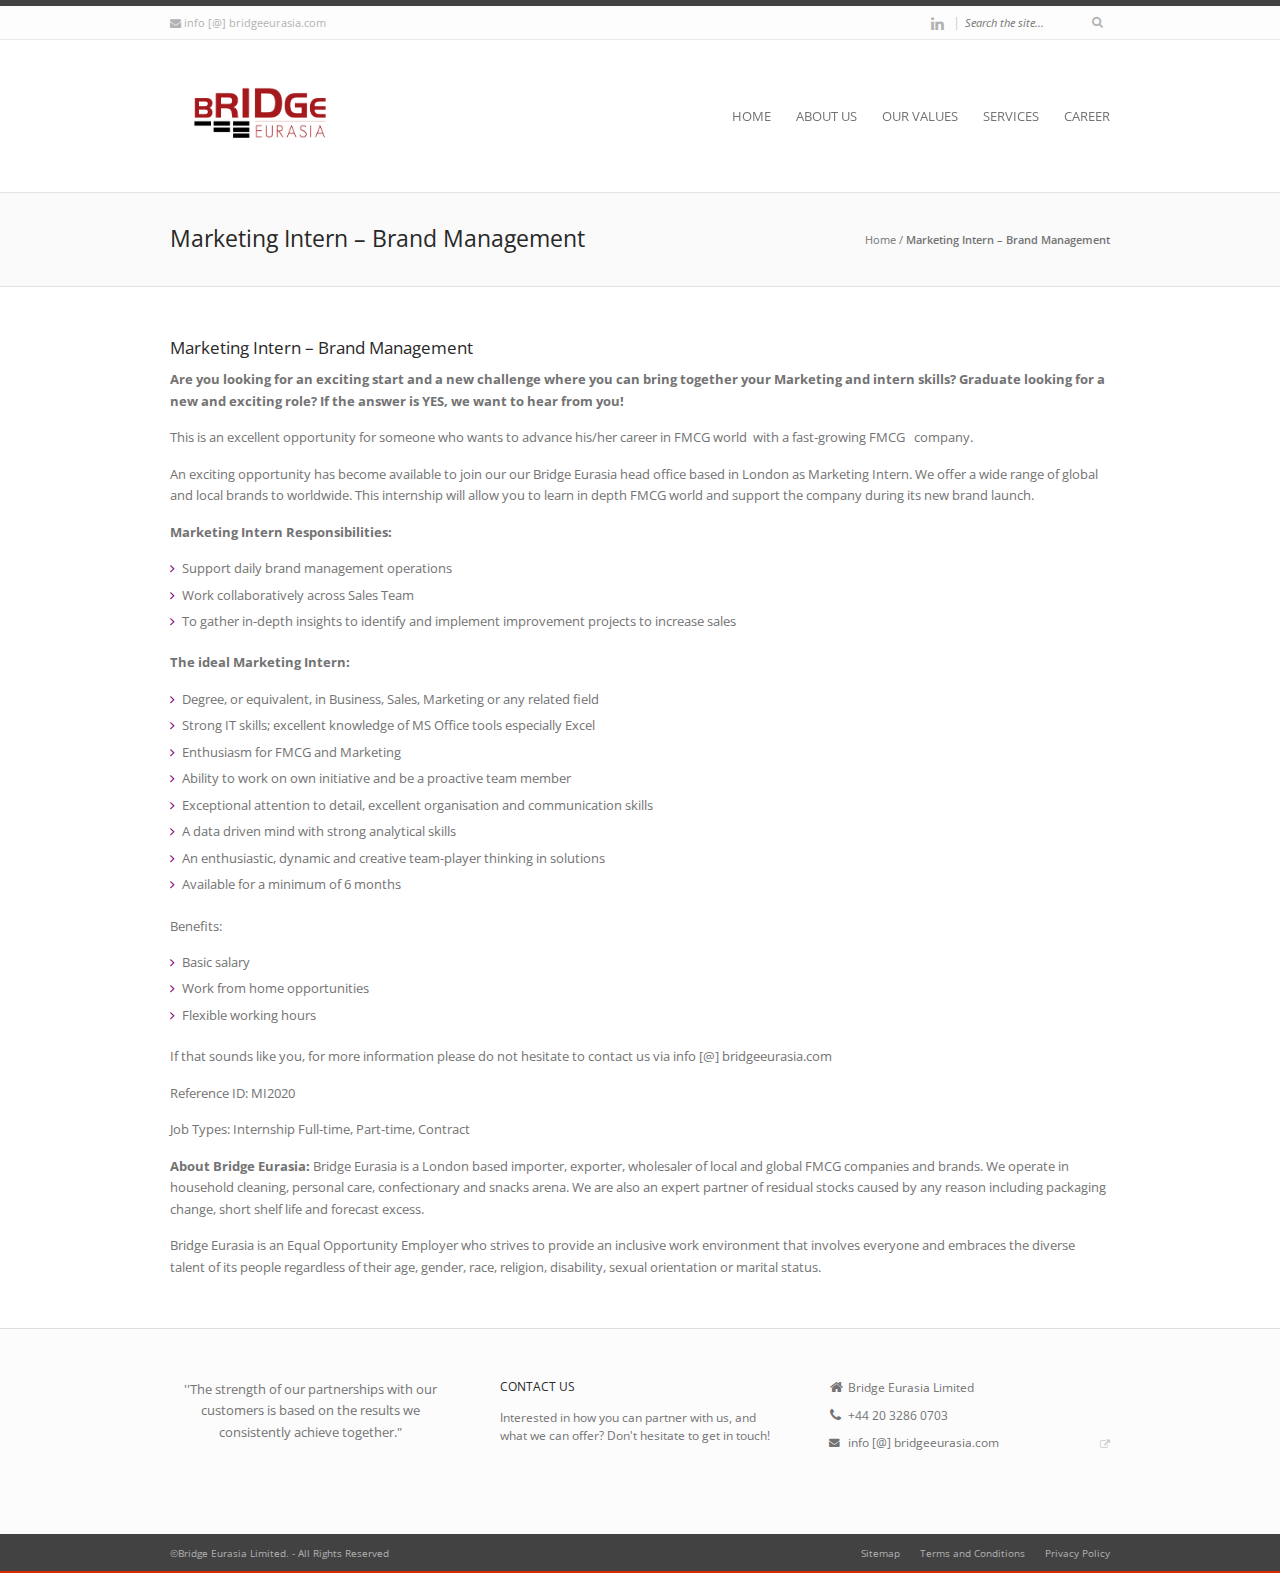
<file: mint2020/index.html>
<!DOCTYPE html>
<html lang="en-GB">
	
	<head>
		<meta http-equiv="Content-Type" content="text/html; charset=UTF-8">	
		<title>Marketing Intern &#8211; Brand Management | Bridge Eurasia</title>

		<meta name="viewport" content="width=device-width, initial-scale=1, maximum-scale=1">
		
				
		<link rel="apple-touch-icon" sizes="57x57" href="./../wp-content/uploads/2017/02/apple-icon-57x57.png"> <link rel="apple-touch-icon" sizes="72x72" href="./../wp-content/uploads/2017/02/apple-icon-72x72.png"> <link rel="apple-touch-icon" sizes="114x114" href="./../wp-content/uploads/2017/02/apple-icon-114x114.png"> 		<link rel="shortcut icon" href="./../wp-content/uploads/2020/01/Bridge-Eurasia.jpg" type="image/x-icon"> 		<script type="text/javascript">var addToHomeConfig = {	animationIn: "bubble",	animationOut: "drop",	lifespan:2000,	expire:5,	touchIcon:false,	returningVisitor:true,	message:"Add this website as an App on your <strong>%device<\/strong>: tap %icon and then Add to Home Screen"};</script>		
				
		<meta name="robots" content="max-image-preview:large">
<link rel="dns-prefetch" href="//fonts.googleapis.com">
<link rel="alternate" type="application/rss+xml" title="Bridge Eurasia &raquo; Feed" href="./../feed/index.html">
<link rel="alternate" type="application/rss+xml" title="Bridge Eurasia &raquo; Comments Feed" href="./../comments/feed/index.html">
<script type="text/javascript">
/* <![CDATA[ */
window._wpemojiSettings = {"baseUrl":"https:\/\/s.w.org\/images\/core\/emoji\/14.0.0\/72x72\/","ext":".png","svgUrl":"https:\/\/s.w.org\/images\/core\/emoji\/14.0.0\/svg\/","svgExt":".svg","source":{"concatemoji":".\/\/wp-includes\/js\/wp-emoji-release.min.js?ver=4fd0f5bc13853fae144764d9c4a67c2c"}};
/*! This file is auto-generated */
!function(i,n){var o,s,e;function c(e){try{var t={supportTests:e,timestamp:(new Date).valueOf()};sessionStorage.setItem(o,JSON.stringify(t))}catch(e){}}function p(e,t,n){e.clearRect(0,0,e.canvas.width,e.canvas.height),e.fillText(t,0,0);var t=new Uint32Array(e.getImageData(0,0,e.canvas.width,e.canvas.height).data),r=(e.clearRect(0,0,e.canvas.width,e.canvas.height),e.fillText(n,0,0),new Uint32Array(e.getImageData(0,0,e.canvas.width,e.canvas.height).data));return t.every(function(e,t){return e===r[t]})}function u(e,t,n){switch(t){case"flag":return n(e,"🏳️‍⚧️","🏳️​⚧️")?!1:!n(e,"🇺🇳","🇺​🇳")&&!n(e,"🏴󠁧󠁢󠁥󠁮󠁧󠁿","🏴​󠁧​󠁢​󠁥​󠁮​󠁧​󠁿");case"emoji":return!n(e,"🫱🏻‍🫲🏿","🫱🏻​🫲🏿")}return!1}function f(e,t,n){var r="undefined"!=typeof WorkerGlobalScope&&self instanceof WorkerGlobalScope?new OffscreenCanvas(300,150):i.createElement("canvas"),a=r.getContext("2d",{willReadFrequently:!0}),o=(a.textBaseline="top",a.font="600 32px Arial",{});return e.forEach(function(e){o[e]=t(a,e,n)}),o}function t(e){var t=i.createElement("script");t.src=e,t.defer=!0,i.head.appendChild(t)}"undefined"!=typeof Promise&&(o="wpEmojiSettingsSupports",s=["flag","emoji"],n.supports={everything:!0,everythingExceptFlag:!0},e=new Promise(function(e){i.addEventListener("DOMContentLoaded",e,{once:!0})}),new Promise(function(t){var n=function(){try{var e=JSON.parse(sessionStorage.getItem(o));if("object"==typeof e&&"number"==typeof e.timestamp&&(new Date).valueOf()<e.timestamp+604800&&"object"==typeof e.supportTests)return e.supportTests}catch(e){}return null}();if(!n){if("undefined"!=typeof Worker&&"undefined"!=typeof OffscreenCanvas&&"undefined"!=typeof URL&&URL.createObjectURL&&"undefined"!=typeof Blob)try{var e="postMessage("+f.toString()+"("+[JSON.stringify(s),u.toString(),p.toString()].join(",")+"));",r=new Blob([e],{type:"text/javascript"}),a=new Worker(URL.createObjectURL(r),{name:"wpTestEmojiSupports"});return void(a.onmessage=function(e){c(n=e.data),a.terminate(),t(n)})}catch(e){}c(n=f(s,u,p))}t(n)}).then(function(e){for(var t in e)n.supports[t]=e[t],n.supports.everything=n.supports.everything&&n.supports[t],"flag"!==t&&(n.supports.everythingExceptFlag=n.supports.everythingExceptFlag&&n.supports[t]);n.supports.everythingExceptFlag=n.supports.everythingExceptFlag&&!n.supports.flag,n.DOMReady=!1,n.readyCallback=function(){n.DOMReady=!0}}).then(function(){return e}).then(function(){var e;n.supports.everything||(n.readyCallback(),(e=n.source||{}).concatemoji?t(e.concatemoji):e.wpemoji&&e.twemoji&&(t(e.twemoji),t(e.wpemoji)))}))}((window,document),window._wpemojiSettings);
/* ]]> */
</script>
<style id="wp-emoji-styles-inline-css" type="text/css">img.wp-smiley, img.emoji {
		display: inline !important;
		border: none !important;
		box-shadow: none !important;
		height: 1em !important;
		width: 1em !important;
		margin: 0 0.07em !important;
		vertical-align: -0.1em !important;
		background: none !important;
		padding: 0 !important;
	}</style>
<link rel="stylesheet" id="wp-block-library-css" href="./../wp-includes/css/dist/block-library/style.min.css?ver=4fd0f5bc13853fae144764d9c4a67c2c" type="text/css" media="all">
<style id="classic-theme-styles-inline-css" type="text/css">/*! This file is auto-generated */
.wp-block-button__link{color:#fff;background-color:#32373c;border-radius:9999px;box-shadow:none;text-decoration:none;padding:calc(.667em + 2px) calc(1.333em + 2px);font-size:1.125em}.wp-block-file__button{background:#32373c;color:#fff;text-decoration:none}</style>
<style id="global-styles-inline-css" type="text/css">body{--wp--preset--color--black: #000000;--wp--preset--color--cyan-bluish-gray: #abb8c3;--wp--preset--color--white: #ffffff;--wp--preset--color--pale-pink: #f78da7;--wp--preset--color--vivid-red: #cf2e2e;--wp--preset--color--luminous-vivid-orange: #ff6900;--wp--preset--color--luminous-vivid-amber: #fcb900;--wp--preset--color--light-green-cyan: #7bdcb5;--wp--preset--color--vivid-green-cyan: #00d084;--wp--preset--color--pale-cyan-blue: #8ed1fc;--wp--preset--color--vivid-cyan-blue: #0693e3;--wp--preset--color--vivid-purple: #9b51e0;--wp--preset--gradient--vivid-cyan-blue-to-vivid-purple: linear-gradient(135deg,rgba(6,147,227,1) 0%,rgb(155,81,224) 100%);--wp--preset--gradient--light-green-cyan-to-vivid-green-cyan: linear-gradient(135deg,rgb(122,220,180) 0%,rgb(0,208,130) 100%);--wp--preset--gradient--luminous-vivid-amber-to-luminous-vivid-orange: linear-gradient(135deg,rgba(252,185,0,1) 0%,rgba(255,105,0,1) 100%);--wp--preset--gradient--luminous-vivid-orange-to-vivid-red: linear-gradient(135deg,rgba(255,105,0,1) 0%,rgb(207,46,46) 100%);--wp--preset--gradient--very-light-gray-to-cyan-bluish-gray: linear-gradient(135deg,rgb(238,238,238) 0%,rgb(169,184,195) 100%);--wp--preset--gradient--cool-to-warm-spectrum: linear-gradient(135deg,rgb(74,234,220) 0%,rgb(151,120,209) 20%,rgb(207,42,186) 40%,rgb(238,44,130) 60%,rgb(251,105,98) 80%,rgb(254,248,76) 100%);--wp--preset--gradient--blush-light-purple: linear-gradient(135deg,rgb(255,206,236) 0%,rgb(152,150,240) 100%);--wp--preset--gradient--blush-bordeaux: linear-gradient(135deg,rgb(254,205,165) 0%,rgb(254,45,45) 50%,rgb(107,0,62) 100%);--wp--preset--gradient--luminous-dusk: linear-gradient(135deg,rgb(255,203,112) 0%,rgb(199,81,192) 50%,rgb(65,88,208) 100%);--wp--preset--gradient--pale-ocean: linear-gradient(135deg,rgb(255,245,203) 0%,rgb(182,227,212) 50%,rgb(51,167,181) 100%);--wp--preset--gradient--electric-grass: linear-gradient(135deg,rgb(202,248,128) 0%,rgb(113,206,126) 100%);--wp--preset--gradient--midnight: linear-gradient(135deg,rgb(2,3,129) 0%,rgb(40,116,252) 100%);--wp--preset--font-size--small: 13px;--wp--preset--font-size--medium: 20px;--wp--preset--font-size--large: 36px;--wp--preset--font-size--x-large: 42px;--wp--preset--spacing--20: 0.44rem;--wp--preset--spacing--30: 0.67rem;--wp--preset--spacing--40: 1rem;--wp--preset--spacing--50: 1.5rem;--wp--preset--spacing--60: 2.25rem;--wp--preset--spacing--70: 3.38rem;--wp--preset--spacing--80: 5.06rem;--wp--preset--shadow--natural: 6px 6px 9px rgba(0, 0, 0, 0.2);--wp--preset--shadow--deep: 12px 12px 50px rgba(0, 0, 0, 0.4);--wp--preset--shadow--sharp: 6px 6px 0px rgba(0, 0, 0, 0.2);--wp--preset--shadow--outlined: 6px 6px 0px -3px rgba(255, 255, 255, 1), 6px 6px rgba(0, 0, 0, 1);--wp--preset--shadow--crisp: 6px 6px 0px rgba(0, 0, 0, 1);}:where(.is-layout-flex){gap: 0.5em;}:where(.is-layout-grid){gap: 0.5em;}body .is-layout-flow > .alignleft{float: left;margin-inline-start: 0;margin-inline-end: 2em;}body .is-layout-flow > .alignright{float: right;margin-inline-start: 2em;margin-inline-end: 0;}body .is-layout-flow > .aligncenter{margin-left: auto !important;margin-right: auto !important;}body .is-layout-constrained > .alignleft{float: left;margin-inline-start: 0;margin-inline-end: 2em;}body .is-layout-constrained > .alignright{float: right;margin-inline-start: 2em;margin-inline-end: 0;}body .is-layout-constrained > .aligncenter{margin-left: auto !important;margin-right: auto !important;}body .is-layout-constrained > :where(:not(.alignleft):not(.alignright):not(.alignfull)){max-width: var(--wp--style--global--content-size);margin-left: auto !important;margin-right: auto !important;}body .is-layout-constrained > .alignwide{max-width: var(--wp--style--global--wide-size);}body .is-layout-flex{display: flex;}body .is-layout-flex{flex-wrap: wrap;align-items: center;}body .is-layout-flex > *{margin: 0;}body .is-layout-grid{display: grid;}body .is-layout-grid > *{margin: 0;}:where(.wp-block-columns.is-layout-flex){gap: 2em;}:where(.wp-block-columns.is-layout-grid){gap: 2em;}:where(.wp-block-post-template.is-layout-flex){gap: 1.25em;}:where(.wp-block-post-template.is-layout-grid){gap: 1.25em;}.has-black-color{color: var(--wp--preset--color--black) !important;}.has-cyan-bluish-gray-color{color: var(--wp--preset--color--cyan-bluish-gray) !important;}.has-white-color{color: var(--wp--preset--color--white) !important;}.has-pale-pink-color{color: var(--wp--preset--color--pale-pink) !important;}.has-vivid-red-color{color: var(--wp--preset--color--vivid-red) !important;}.has-luminous-vivid-orange-color{color: var(--wp--preset--color--luminous-vivid-orange) !important;}.has-luminous-vivid-amber-color{color: var(--wp--preset--color--luminous-vivid-amber) !important;}.has-light-green-cyan-color{color: var(--wp--preset--color--light-green-cyan) !important;}.has-vivid-green-cyan-color{color: var(--wp--preset--color--vivid-green-cyan) !important;}.has-pale-cyan-blue-color{color: var(--wp--preset--color--pale-cyan-blue) !important;}.has-vivid-cyan-blue-color{color: var(--wp--preset--color--vivid-cyan-blue) !important;}.has-vivid-purple-color{color: var(--wp--preset--color--vivid-purple) !important;}.has-black-background-color{background-color: var(--wp--preset--color--black) !important;}.has-cyan-bluish-gray-background-color{background-color: var(--wp--preset--color--cyan-bluish-gray) !important;}.has-white-background-color{background-color: var(--wp--preset--color--white) !important;}.has-pale-pink-background-color{background-color: var(--wp--preset--color--pale-pink) !important;}.has-vivid-red-background-color{background-color: var(--wp--preset--color--vivid-red) !important;}.has-luminous-vivid-orange-background-color{background-color: var(--wp--preset--color--luminous-vivid-orange) !important;}.has-luminous-vivid-amber-background-color{background-color: var(--wp--preset--color--luminous-vivid-amber) !important;}.has-light-green-cyan-background-color{background-color: var(--wp--preset--color--light-green-cyan) !important;}.has-vivid-green-cyan-background-color{background-color: var(--wp--preset--color--vivid-green-cyan) !important;}.has-pale-cyan-blue-background-color{background-color: var(--wp--preset--color--pale-cyan-blue) !important;}.has-vivid-cyan-blue-background-color{background-color: var(--wp--preset--color--vivid-cyan-blue) !important;}.has-vivid-purple-background-color{background-color: var(--wp--preset--color--vivid-purple) !important;}.has-black-border-color{border-color: var(--wp--preset--color--black) !important;}.has-cyan-bluish-gray-border-color{border-color: var(--wp--preset--color--cyan-bluish-gray) !important;}.has-white-border-color{border-color: var(--wp--preset--color--white) !important;}.has-pale-pink-border-color{border-color: var(--wp--preset--color--pale-pink) !important;}.has-vivid-red-border-color{border-color: var(--wp--preset--color--vivid-red) !important;}.has-luminous-vivid-orange-border-color{border-color: var(--wp--preset--color--luminous-vivid-orange) !important;}.has-luminous-vivid-amber-border-color{border-color: var(--wp--preset--color--luminous-vivid-amber) !important;}.has-light-green-cyan-border-color{border-color: var(--wp--preset--color--light-green-cyan) !important;}.has-vivid-green-cyan-border-color{border-color: var(--wp--preset--color--vivid-green-cyan) !important;}.has-pale-cyan-blue-border-color{border-color: var(--wp--preset--color--pale-cyan-blue) !important;}.has-vivid-cyan-blue-border-color{border-color: var(--wp--preset--color--vivid-cyan-blue) !important;}.has-vivid-purple-border-color{border-color: var(--wp--preset--color--vivid-purple) !important;}.has-vivid-cyan-blue-to-vivid-purple-gradient-background{background: var(--wp--preset--gradient--vivid-cyan-blue-to-vivid-purple) !important;}.has-light-green-cyan-to-vivid-green-cyan-gradient-background{background: var(--wp--preset--gradient--light-green-cyan-to-vivid-green-cyan) !important;}.has-luminous-vivid-amber-to-luminous-vivid-orange-gradient-background{background: var(--wp--preset--gradient--luminous-vivid-amber-to-luminous-vivid-orange) !important;}.has-luminous-vivid-orange-to-vivid-red-gradient-background{background: var(--wp--preset--gradient--luminous-vivid-orange-to-vivid-red) !important;}.has-very-light-gray-to-cyan-bluish-gray-gradient-background{background: var(--wp--preset--gradient--very-light-gray-to-cyan-bluish-gray) !important;}.has-cool-to-warm-spectrum-gradient-background{background: var(--wp--preset--gradient--cool-to-warm-spectrum) !important;}.has-blush-light-purple-gradient-background{background: var(--wp--preset--gradient--blush-light-purple) !important;}.has-blush-bordeaux-gradient-background{background: var(--wp--preset--gradient--blush-bordeaux) !important;}.has-luminous-dusk-gradient-background{background: var(--wp--preset--gradient--luminous-dusk) !important;}.has-pale-ocean-gradient-background{background: var(--wp--preset--gradient--pale-ocean) !important;}.has-electric-grass-gradient-background{background: var(--wp--preset--gradient--electric-grass) !important;}.has-midnight-gradient-background{background: var(--wp--preset--gradient--midnight) !important;}.has-small-font-size{font-size: var(--wp--preset--font-size--small) !important;}.has-medium-font-size{font-size: var(--wp--preset--font-size--medium) !important;}.has-large-font-size{font-size: var(--wp--preset--font-size--large) !important;}.has-x-large-font-size{font-size: var(--wp--preset--font-size--x-large) !important;}
.wp-block-navigation a:where(:not(.wp-element-button)){color: inherit;}
:where(.wp-block-post-template.is-layout-flex){gap: 1.25em;}:where(.wp-block-post-template.is-layout-grid){gap: 1.25em;}
:where(.wp-block-columns.is-layout-flex){gap: 2em;}:where(.wp-block-columns.is-layout-grid){gap: 2em;}
.wp-block-pullquote{font-size: 1.5em;line-height: 1.6;}</style>
<link rel="stylesheet" id="contact-form-7-css" href="./../wp-content/plugins/contact-form-7/includes/css/styles.css?ver=5.7.2" type="text/css" media="all">
<link rel="stylesheet" id="invicta_grid_styles-css" href="./../wp-content/themes/invicta/styles/grid.css?ver=4fd0f5bc13853fae144764d9c4a67c2c" type="text/css" media="screen">
<link rel="stylesheet" id="invicta_invicta_styles-css" href="./../wp-content/themes/invicta/styles/invicta.css?ver=4fd0f5bc13853fae144764d9c4a67c2c" type="text/css" media="screen">
<link rel="stylesheet" id="googlefont_Open-Sans-css" href="https://fonts.googleapis.com/css?family=Open+Sans%3A200%2C300%2C400%2C500%2C600%2C700%2C800%2C900%2C200italic%2C300italic%2C400italic%2C500italic%2C600italic%2C700italic%2C800italic%2C900italic&#038;subset=latin%2Clatin-ext&#038;ver=6.4.2" type="text/css" media="all">
<link rel="stylesheet" id="invicta_font_awesome-css" href="./../wp-content/themes/invicta/includes/libraries/font_awesome/css/font-awesome.min.css?ver=4fd0f5bc13853fae144764d9c4a67c2c" type="text/css" media="screen">
<link rel="stylesheet" id="invicta_flexslider-css" href="./../wp-content/themes/invicta/includes/libraries/flexslider/flexslider.css?ver=4fd0f5bc13853fae144764d9c4a67c2c" type="text/css" media="screen">
<link rel="stylesheet" id="invicta_fancybox-css" href="./../wp-content/themes/invicta/includes/libraries/fancybox/jquery.fancybox-1.3.4.css?ver=4fd0f5bc13853fae144764d9c4a67c2c" type="text/css" media="screen">
<link rel="stylesheet" id="invicta_flags-css" href="./../wp-content/themes/invicta/styles/flags.css?ver=4fd0f5bc13853fae144764d9c4a67c2c" type="text/css" media="screen">
<link rel="stylesheet" id="invicta_add2home-css" href="./../wp-content/themes/invicta/includes/libraries/add2home/add2home.css?ver=4fd0f5bc13853fae144764d9c4a67c2c" type="text/css" media="screen">
<link rel="stylesheet" id="invicta_counters-css" href="./../wp-content/themes/invicta/includes/libraries/counter/jquery.counter-analog.css?ver=4fd0f5bc13853fae144764d9c4a67c2c" type="text/css" media="screen">
<link rel="stylesheet" id="js_composer_front-css" href="./../wp-content/plugins/js_composer/assets/css/js_composer.css?ver=4.7.4" type="text/css" media="all">
<link rel="stylesheet" id="invicta_dynamic_styles-css" href="./../wp-content/themes/invicta/styles/dynamic.css?ver=4fd0f5bc13853fae144764d9c4a67c2c" type="text/css" media="screen">
        <script>
            /* <![CDATA[ */
            var rcewpp = {
                "ajax_url":"https://bridgeeurasia.com/wp-admin/admin-ajax.php",
                "nonce": "ce79527a89",
                "home_url": "https://bridgeeurasia.com/",
                "settings_icon": 'https://bridgeeurasia.com/wp-content/plugins/export-wp-page-to-static-html/admin/images/settings.png',
                "settings_hover_icon": 'https://bridgeeurasia.com/wp-content/plugins/export-wp-page-to-static-html/admin/images/settings_hover.png'
            };
            /* ]]\> */
        </script>
        <script type="text/javascript" src="./../wp-includes/js/jquery/jquery.min.js?ver=3.7.1" id="jquery-core-js"></script>
<script type="text/javascript" src="./../wp-includes/js/jquery/jquery-migrate.min.js?ver=3.4.1" id="jquery-migrate-js"></script>
<link rel="EditURI" type="application/rsd+xml" title="RSD" href="./../xmlrpc.php?rsd">
<link rel="canonical" href="./index.html">
<link rel="alternate" type="application/json+oembed" href="./../wp-json/oembed/1.0/embed/index.html?url=https%3A%2F%2F%2Fmint2020%2F">
<link rel="alternate" type="text/xml+oembed" href="./../wp-json/oembed/1.0/embed/index.html?url=https%3A%2F%2F%2Fmint2020%2F#038;format=xml">

<!--[if lt IE 9]>
<style type="text/css" media="screen">

	/* IE hack to avoid HALO Effect in IE8*/
	.tp-caption img {
		background:none\9;
		filter:progid:DXImageTransform.Microsoft.AlphaImageLoader();
	}
	
	.wpb_content_element.wpb_single_image img {
		width: inherit;
		height: auto;
		max-width: 100%;
	}
	
	img { width:inherit; max-width:100%; height:auto; }
	
	.page_header .logo a { width:100%; }
	.page_header .logo img { height:100%; }
	
	.woocommerce span.onsale, 
	.woocommerce-page span.onsale {
		right:0;
		top:0;
		width:80px;
		}
	
</style>
<![endif]-->

<meta name="generator" content="Powered by Visual Composer - drag and drop page builder for WordPress.">
<!--[if lte IE 9]><link rel="stylesheet" type="text/css" href="https://bridgeeurasia.com/wp-content/plugins/js_composer/assets/css/vc_lte_ie9.css" media="screen"><![endif]--><!--[if IE  8]><link rel="stylesheet" type="text/css" href="https://bridgeeurasia.com/wp-content/plugins/js_composer/assets/css/vc-ie8.css" media="screen"><![endif]-->		<style type="text/css" id="wp-custom-css">.box {
   display: flex;
   align-items:center;
}</style>
		<noscript><style>.wpb_animate_when_almost_visible { opacity: 1; }</style></noscript>	</head>
	
	<body data-rsssl="1" class="page-template-default page page-id-1794  responsive invicta_fixed_header visual_composer_invicta_styles invicta-ver-2_7 wpb-js-composer js-comp-ver-4.7.4 vc_responsive">
	
		<div class="body_background">
	
			<a id="invicta_top_arrow" href="#"><i class="icon-angle-up"></i></a>			
					
			<div id="invicta_root">
					
				<header class="page_header">
				
					<div class="header_wrapper">
								
						<section class="header_meta"><div class="invicta_canvas">
<div class="callus"><span class="meta email"><i class="icon-envelope"></i> <a href="mailto:info [@] bridgeeurasia.com" class="accentcolor-text-on_hover inherit-color">info [@] bridgeeurasia.com</a></span></div>
<div class="social">
<div class="social_links accentcolor-text-on_children-on_hover inherit-color-on_children"><a href="http://www.linkedin.com/company/2856860?trk=vsrp_companies_res_name&#038;trkInfo=VSRPsearchId%3A119381881485995338390%2CVSRPtargetId%3A2856860%2CVSRPcmpt%3Aprimary" target="_blank" title="LinkedIn"><i class="icon-linkedin"></i></a></div>
<div class="searchbox">
<span class="divider">|</span><form role="search" method="get" class="searchform" action="https://bridgeeurasia.com/">
    <input type="text" value="" name="s" id="s" placeholder="Search the site...">
    <button type="submit" id="searchsubmit" class="accentcolor-text-on_hover inherit-color">
	    <i class="icon-search"></i>
    </button>
</form>
</div>
</div>
<div class="alignclear"></div>
</div></section>						
						<div class="header_main">
							<div class="invicta_canvas">
							
								<div class="logo retina"><a href="./../index.html" title="Bridge Eurasia"><img src="./../wp-content/uploads/2020/01/Bridge-Eurasia.jpg" alt="Bridge Eurasia" data-retina="https://bridgeeurasia.com/wp-content/uploads/2020/01/Bridge-Eurasia.jpg"></a></div>								<nav class="menu-main-menu-container"><ul id="main_menu" class="sf-menu">
<li id="menu-item-1222" class="menu-item menu-item-type-post_type menu-item-object-page menu-item-home menu-item-1222"><a href="./../index.html">Home</a></li>
<li id="menu-item-1287" class="menu-item menu-item-type-post_type menu-item-object-page menu-item-has-children menu-item-1287">
<a href="./../about-us/index.html">About Us</a>
<ul class="sub-menu">
	<li id="menu-item-1849" class="menu-item menu-item-type-post_type menu-item-object-page menu-item-1849"><a href="./../about-us/our-own-brands/index.html">Our Own Brands</a></li>
</ul>
</li>
<li id="menu-item-1732" class="menu-item menu-item-type-post_type menu-item-object-page menu-item-1732"><a href="./../our-values/index.html">Our Values</a></li>
<li id="menu-item-1741" class="menu-item menu-item-type-post_type menu-item-object-page menu-item-1741"><a href="./../services/index.html">Services</a></li>
<li id="menu-item-1759" class="menu-item menu-item-type-post_type menu-item-object-page menu-item-1759"><a href="./../career/index.html">Career</a></li>
</ul></nav><script type="text/javascript">jQuery(document).ready(function($){$("#main_menu").invicta_menu({go_to_label: "Go to...",home_url: ".//",delay: 500});});</script>								
								<div class="alignclear"></div>
			
							</div>
						</div>
					
					</div>
					
					<div class="header_wrapper_extras">
					
												
													
							<div class="title_area">
						
								<div class="invicta_canvas">
			
									<div class="alignleft">
										<h1>Marketing Intern &#8211; Brand Management</h1>
									</div>
									
									<div class="alignright">
										<div class="breadcrumb invicta_breadcrumb">
<a href="./../index.html" title="Bridge Eurasia" rel="home" class="begin">Home</a> <span class="separator">/</span> <span class="end">Marketing Intern &#8211; Brand Management</span>
</div>									</div>
									
									<div class="alignclear"></div>
									
								</div>
								
							</div>
							
													
								
						
											
					</div>
					
										
				</header>
				
				<div id="page_body">
<div class="invicta_canvas no_sidebar">
	<div class="main_column">

		<section class="page_loop">
	
					<article id="page-1794" class="entry text_styles post-1794 page type-page status-publish hentry invicta_simple_style_entry">		
				<h3>Marketing Intern &#8211; Brand Management</h3>
<p><strong>Are you looking for an exciting start and a new challenge where you can bring together your Marketing and intern skills? Graduate looking for a new and exciting role? If the answer is YES, we want to hear from you!</strong></p>
<p>This is an excellent opportunity for someone who wants to advance his/her career in FMCG world  with a fast-growing FMCG   company.</p>
<p>An exciting opportunity has become available to join our our Bridge Eurasia head office based in London as Marketing Intern. We offer a wide range of global and local brands to worldwide. This internship will allow you to learn in depth FMCG world and support the company during its new brand launch.</p>
<p><strong>Marketing Intern Responsibilities:</strong></p>
<ul>
<li>Support daily brand management operations</li>
<li>Work collaboratively across Sales Team</li>
<li>To gather in-depth insights to identify and implement improvement projects to increase sales</li>
</ul>
<p><strong>The ideal Marketing Intern:</strong></p>
<ul>
<li>Degree, or equivalent, in Business, Sales, Marketing or any related field</li>
<li>Strong IT skills; excellent knowledge of MS Office tools especially Excel</li>
<li>Enthusiasm for FMCG and Marketing</li>
<li>Ability to work on own initiative and be a proactive team member</li>
<li>Exceptional attention to detail, excellent organisation and communication skills</li>
<li>A data driven mind with strong analytical skills</li>
<li>An enthusiastic, dynamic and creative team-player thinking in solutions</li>
<li>Available for a minimum of 6 months</li>
</ul>
<p>Benefits:</p>
<ul>
<li>Basic salary</li>
<li>Work from home opportunities</li>
<li>Flexible working hours</li>
</ul>
<p>If that sounds like you, for more information please do not hesitate to contact us via info [@] bridgeeurasia.com</p>
<p>Reference ID: MI2020</p>
<p>Job Types: Internship Full-time, Part-time, Contract</p>
<p><strong>About Bridge Eurasia:</strong> Bridge Eurasia is a London based importer, exporter, wholesaler of local and global FMCG companies and brands. We operate in household cleaning, personal care, confectionary and snacks arena. We are also an expert partner of residual stocks caused by any reason including packaging change, short shelf life and forecast excess.</p>
<p>Bridge Eurasia is an Equal Opportunity Employer who strives to provide an inclusive work environment that involves everyone and embraces the diverse talent of its people regardless of their age, gender, race, religion, disability, sexual orientation or marital status.</p>
								<div class="alignclear"></div>
			</article>
							
		</section>

	</div>
		</div>

				</div> <!-- .page_body -->
				
				<footer class="page_footer">
								
					<div class="widgets">
						<div class="invicta_canvas">
						
														
							<div class="section group">
							
															<div class="col span_1_of_3">
									<div id="block-2" class="widget widget_block">
<blockquote class="wp-block-quote has-text-align-center is-style-large">
<p></p>
<cite>''<strong>The strength of our partnerships with our customers is based on the results we consistently achieve together."</strong></cite>
</blockquote>
</div>
<div id="block-3" class="widget widget_block">
<div class="wp-block-columns is-layout-flex wp-container-core-columns-layout-1 wp-block-columns-is-layout-flex">
<div class="wp-block-column is-layout-flow wp-block-column-is-layout-flow">
<p></p>
</div>



<div class="wp-block-column is-layout-flow wp-block-column-is-layout-flow"></div>
</div>
</div>								</div>
															<div class="col span_1_of_3">
									<div id="invicta_contacts_widget-4" class="widget invicta_contacts">
<h3 class="widget_title">Contact Us</h3>
<div class="intro">Interested in how you can partner with us, and what we can offer? 

Don't hesitate to get in touch!</div>
<ul class="contacts"></ul>
</div>
<div id="block-4" class="widget widget_block">
<div class="wp-block-group is-layout-flow wp-block-group-is-layout-flow"><div class="wp-block-group__inner-container">
<div class="wp-block-columns is-layout-flex wp-container-core-columns-layout-2 wp-block-columns-is-layout-flex">
<div class="wp-block-column is-layout-flow wp-block-column-is-layout-flow" style="flex-basis:100%"></div>
</div>
</div></div>
</div>								</div>
															<div class="col span_1_of_3">
									<div id="invicta_contacts_widget-5" class="widget invicta_contacts"><ul class="contacts">
<li class="address">Bridge Eurasia Limited<br>
</li>
<li class="phone">+44 20 3286 0703</li>
<li class="email accentcolor-text-on_children-on_hover">
<a href="mailto:info [@] bridgeeurasia.com">info [@] bridgeeurasia.com</a><br>
</li>
</ul></div>								</div>
														
							</div>				
					
						</div>
					</div>
					
										<div class="socket accentcolor-border">
						<div class="invicta_canvas">
							<div class="copyrights">
								©Bridge Eurasia Limited.  -  All Rights Reserved							</div>
							<div class="navigation">
								<ul id="footer_menu" class="menu">
<li id="menu-item-1209" class="menu-item menu-item-type-custom menu-item-object-custom menu-item-1209"><a href="#">Sitemap</a></li>
<li id="menu-item-1210" class="menu-item menu-item-type-custom menu-item-object-custom menu-item-1210"><a href="#">Terms and Conditions</a></li>
<li id="menu-item-1211" class="menu-item menu-item-type-custom menu-item-object-custom menu-item-1211"><a href="#">Privacy Policy</a></li>
</ul>							</div>
						</div>
					</div>
									
				</footer>
	
			</div> <!-- .canvas -->
		
		</div> <!-- .body_background -->
		
			
		<style id="core-block-supports-inline-css" type="text/css">.wp-container-core-columns-layout-1.wp-container-core-columns-layout-1{flex-wrap:nowrap;}.wp-container-core-columns-layout-2.wp-container-core-columns-layout-2{flex-wrap:nowrap;}</style>
<script type="text/javascript" src="./../wp-content/plugins/contact-form-7/includes/swv/js/index.js?ver=5.7.2" id="swv-js"></script>
<script type="text/javascript" id="contact-form-7-js-extra">
/* <![CDATA[ */
var wpcf7 = {"api":{"root":".\/\/wp-json\/","namespace":"contact-form-7\/v1"}};
/* ]]> */
</script>
<script type="text/javascript" src="./../wp-content/plugins/contact-form-7/includes/js/index.js?ver=5.7.2" id="contact-form-7-js"></script>
<script type="text/javascript" src="./../wp-content/themes/invicta/scripts/jquery.easing.js?ver=4fd0f5bc13853fae144764d9c4a67c2c" id="invicta_jquery_easing-js"></script>
<script type="text/javascript" src="./../wp-content/themes/invicta/scripts/invicta.js?ver=4fd0f5bc13853fae144764d9c4a67c2c" id="invicta_script-js"></script>
<script type="text/javascript" src="./../wp-content/themes/invicta/scripts/jquery.superfish.js?ver=4fd0f5bc13853fae144764d9c4a67c2c" id="invicta_superfish-js"></script>
<script type="text/javascript" src="./../wp-content/themes/invicta/scripts/jquery.isotope.min.js?ver=4fd0f5bc13853fae144764d9c4a67c2c" id="invicta_isotope-js"></script>
<script type="text/javascript" src="./../wp-content/themes/invicta/scripts/jquery.fitvids.min.js?ver=4fd0f5bc13853fae144764d9c4a67c2c" id="invicta_fitvids-js"></script>
<script type="text/javascript" src="./../wp-content/themes/invicta/includes/libraries/add2home/add2home.js?ver=4fd0f5bc13853fae144764d9c4a67c2c" id="invicta_add2home-js"></script>
<script type="text/javascript" src="./../wp-content/plugins/js_composer/assets/js/js_composer_front.js?ver=4.7.4" id="wpb_composer_front_js-js"></script>
	</body>
	
</html>
</file>
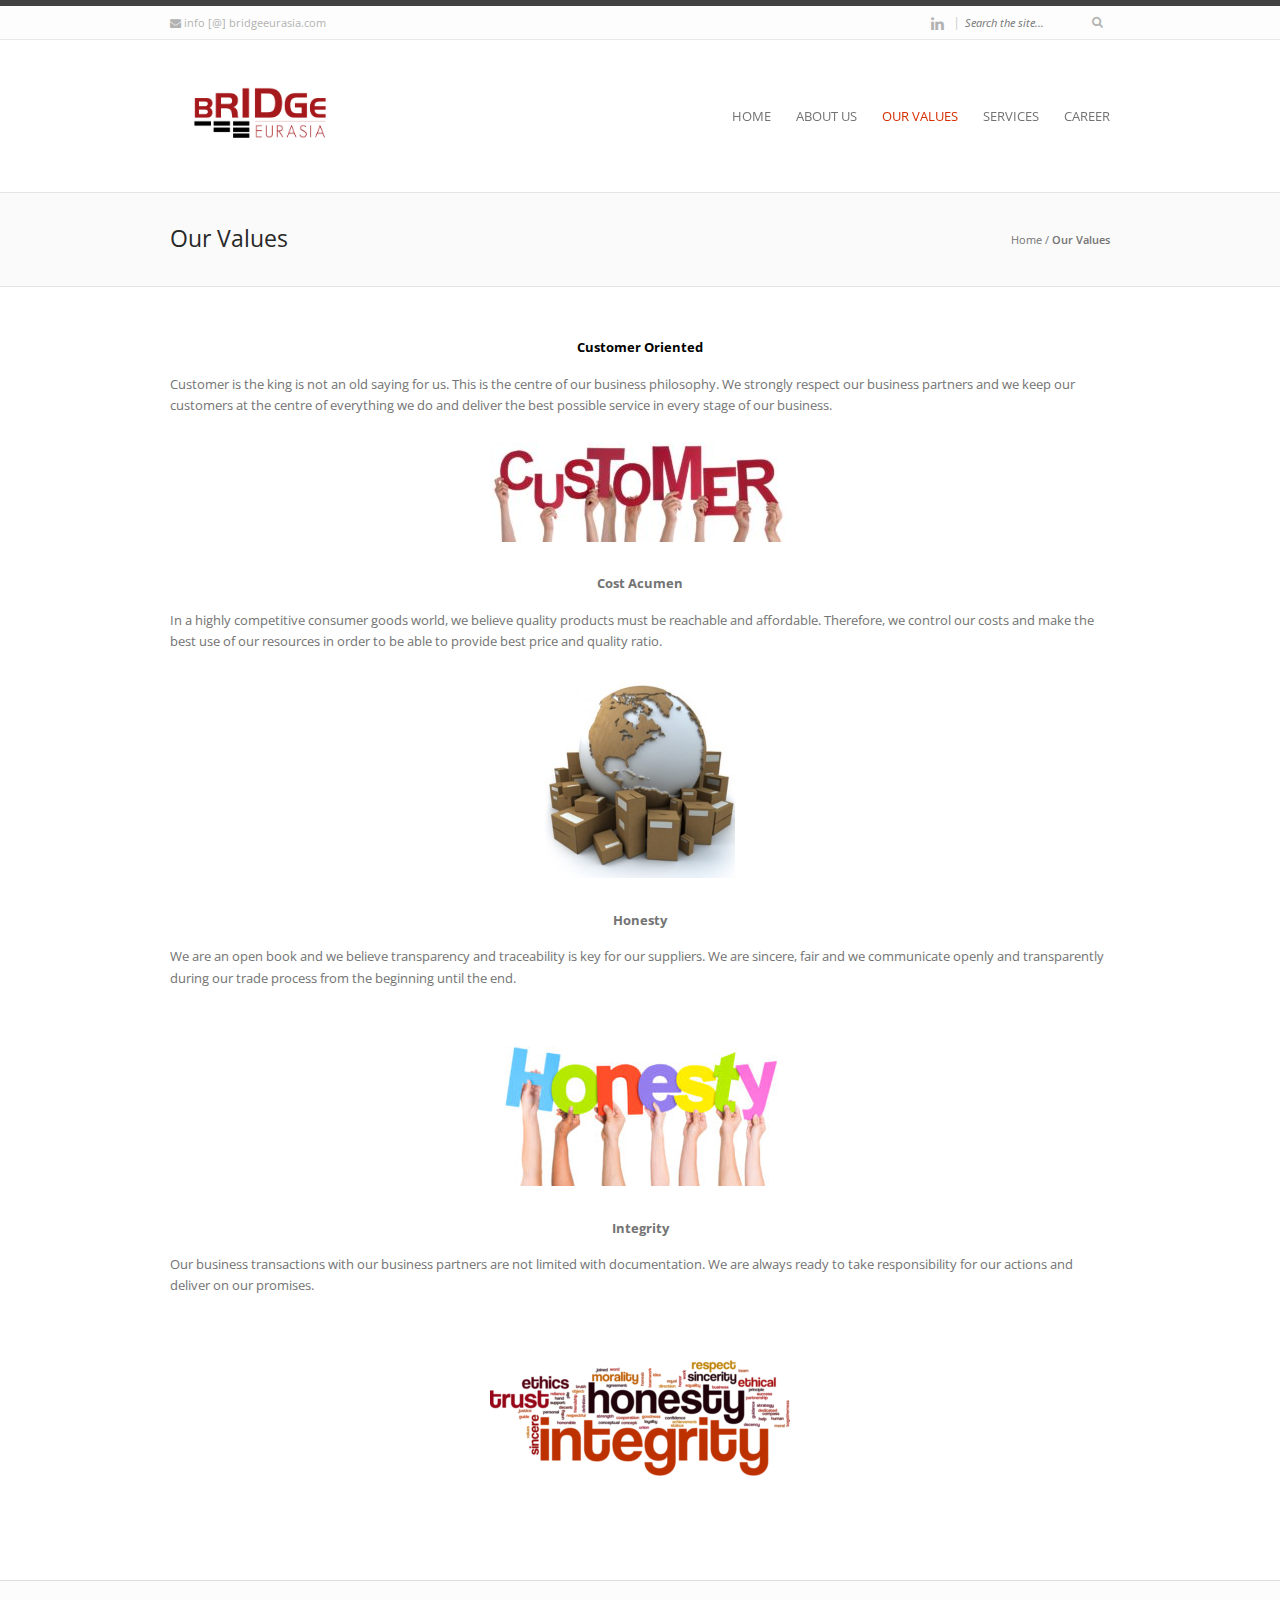
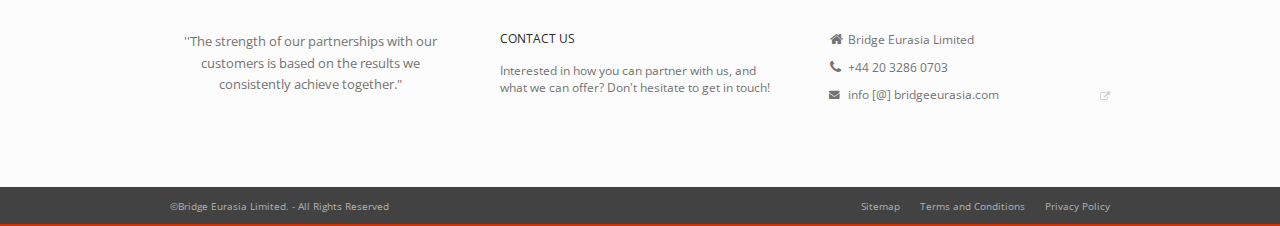
<file: our-values/index.html>
<!DOCTYPE html>
<html lang="en-GB">
	
	<head>
		<meta http-equiv="Content-Type" content="text/html; charset=UTF-8">	
		<title>Our Values | Bridge Eurasia</title>

		<meta name="viewport" content="width=device-width, initial-scale=1, maximum-scale=1">
		
				
		<link rel="apple-touch-icon" sizes="57x57" href="./../wp-content/uploads/2017/02/apple-icon-57x57.png"> <link rel="apple-touch-icon" sizes="72x72" href="./../wp-content/uploads/2017/02/apple-icon-72x72.png"> <link rel="apple-touch-icon" sizes="114x114" href="./../wp-content/uploads/2017/02/apple-icon-114x114.png"> 		<link rel="shortcut icon" href="./../wp-content/uploads/2020/01/Bridge-Eurasia.jpg" type="image/x-icon"> 		<script type="text/javascript">var addToHomeConfig = {	animationIn: "bubble",	animationOut: "drop",	lifespan:2000,	expire:5,	touchIcon:false,	returningVisitor:true,	message:"Add this website as an App on your <strong>%device<\/strong>: tap %icon and then Add to Home Screen"};</script>		
				
		<meta name="robots" content="max-image-preview:large">
<link rel="dns-prefetch" href="//fonts.googleapis.com">
<link rel="alternate" type="application/rss+xml" title="Bridge Eurasia &raquo; Feed" href="./../feed/index.html">
<link rel="alternate" type="application/rss+xml" title="Bridge Eurasia &raquo; Comments Feed" href="./../comments/feed/index.html">
<script type="text/javascript">
/* <![CDATA[ */
window._wpemojiSettings = {"baseUrl":"https:\/\/s.w.org\/images\/core\/emoji\/14.0.0\/72x72\/","ext":".png","svgUrl":"https:\/\/s.w.org\/images\/core\/emoji\/14.0.0\/svg\/","svgExt":".svg","source":{"concatemoji":".\/\/wp-includes\/js\/wp-emoji-release.min.js?ver=4fd0f5bc13853fae144764d9c4a67c2c"}};
/*! This file is auto-generated */
!function(i,n){var o,s,e;function c(e){try{var t={supportTests:e,timestamp:(new Date).valueOf()};sessionStorage.setItem(o,JSON.stringify(t))}catch(e){}}function p(e,t,n){e.clearRect(0,0,e.canvas.width,e.canvas.height),e.fillText(t,0,0);var t=new Uint32Array(e.getImageData(0,0,e.canvas.width,e.canvas.height).data),r=(e.clearRect(0,0,e.canvas.width,e.canvas.height),e.fillText(n,0,0),new Uint32Array(e.getImageData(0,0,e.canvas.width,e.canvas.height).data));return t.every(function(e,t){return e===r[t]})}function u(e,t,n){switch(t){case"flag":return n(e,"🏳️‍⚧️","🏳️​⚧️")?!1:!n(e,"🇺🇳","🇺​🇳")&&!n(e,"🏴󠁧󠁢󠁥󠁮󠁧󠁿","🏴​󠁧​󠁢​󠁥​󠁮​󠁧​󠁿");case"emoji":return!n(e,"🫱🏻‍🫲🏿","🫱🏻​🫲🏿")}return!1}function f(e,t,n){var r="undefined"!=typeof WorkerGlobalScope&&self instanceof WorkerGlobalScope?new OffscreenCanvas(300,150):i.createElement("canvas"),a=r.getContext("2d",{willReadFrequently:!0}),o=(a.textBaseline="top",a.font="600 32px Arial",{});return e.forEach(function(e){o[e]=t(a,e,n)}),o}function t(e){var t=i.createElement("script");t.src=e,t.defer=!0,i.head.appendChild(t)}"undefined"!=typeof Promise&&(o="wpEmojiSettingsSupports",s=["flag","emoji"],n.supports={everything:!0,everythingExceptFlag:!0},e=new Promise(function(e){i.addEventListener("DOMContentLoaded",e,{once:!0})}),new Promise(function(t){var n=function(){try{var e=JSON.parse(sessionStorage.getItem(o));if("object"==typeof e&&"number"==typeof e.timestamp&&(new Date).valueOf()<e.timestamp+604800&&"object"==typeof e.supportTests)return e.supportTests}catch(e){}return null}();if(!n){if("undefined"!=typeof Worker&&"undefined"!=typeof OffscreenCanvas&&"undefined"!=typeof URL&&URL.createObjectURL&&"undefined"!=typeof Blob)try{var e="postMessage("+f.toString()+"("+[JSON.stringify(s),u.toString(),p.toString()].join(",")+"));",r=new Blob([e],{type:"text/javascript"}),a=new Worker(URL.createObjectURL(r),{name:"wpTestEmojiSupports"});return void(a.onmessage=function(e){c(n=e.data),a.terminate(),t(n)})}catch(e){}c(n=f(s,u,p))}t(n)}).then(function(e){for(var t in e)n.supports[t]=e[t],n.supports.everything=n.supports.everything&&n.supports[t],"flag"!==t&&(n.supports.everythingExceptFlag=n.supports.everythingExceptFlag&&n.supports[t]);n.supports.everythingExceptFlag=n.supports.everythingExceptFlag&&!n.supports.flag,n.DOMReady=!1,n.readyCallback=function(){n.DOMReady=!0}}).then(function(){return e}).then(function(){var e;n.supports.everything||(n.readyCallback(),(e=n.source||{}).concatemoji?t(e.concatemoji):e.wpemoji&&e.twemoji&&(t(e.twemoji),t(e.wpemoji)))}))}((window,document),window._wpemojiSettings);
/* ]]> */
</script>
<style id="wp-emoji-styles-inline-css" type="text/css">img.wp-smiley, img.emoji {
		display: inline !important;
		border: none !important;
		box-shadow: none !important;
		height: 1em !important;
		width: 1em !important;
		margin: 0 0.07em !important;
		vertical-align: -0.1em !important;
		background: none !important;
		padding: 0 !important;
	}</style>
<link rel="stylesheet" id="wp-block-library-css" href="./../wp-includes/css/dist/block-library/style.min.css?ver=4fd0f5bc13853fae144764d9c4a67c2c" type="text/css" media="all">
<style id="classic-theme-styles-inline-css" type="text/css">/*! This file is auto-generated */
.wp-block-button__link{color:#fff;background-color:#32373c;border-radius:9999px;box-shadow:none;text-decoration:none;padding:calc(.667em + 2px) calc(1.333em + 2px);font-size:1.125em}.wp-block-file__button{background:#32373c;color:#fff;text-decoration:none}</style>
<style id="global-styles-inline-css" type="text/css">body{--wp--preset--color--black: #000000;--wp--preset--color--cyan-bluish-gray: #abb8c3;--wp--preset--color--white: #ffffff;--wp--preset--color--pale-pink: #f78da7;--wp--preset--color--vivid-red: #cf2e2e;--wp--preset--color--luminous-vivid-orange: #ff6900;--wp--preset--color--luminous-vivid-amber: #fcb900;--wp--preset--color--light-green-cyan: #7bdcb5;--wp--preset--color--vivid-green-cyan: #00d084;--wp--preset--color--pale-cyan-blue: #8ed1fc;--wp--preset--color--vivid-cyan-blue: #0693e3;--wp--preset--color--vivid-purple: #9b51e0;--wp--preset--gradient--vivid-cyan-blue-to-vivid-purple: linear-gradient(135deg,rgba(6,147,227,1) 0%,rgb(155,81,224) 100%);--wp--preset--gradient--light-green-cyan-to-vivid-green-cyan: linear-gradient(135deg,rgb(122,220,180) 0%,rgb(0,208,130) 100%);--wp--preset--gradient--luminous-vivid-amber-to-luminous-vivid-orange: linear-gradient(135deg,rgba(252,185,0,1) 0%,rgba(255,105,0,1) 100%);--wp--preset--gradient--luminous-vivid-orange-to-vivid-red: linear-gradient(135deg,rgba(255,105,0,1) 0%,rgb(207,46,46) 100%);--wp--preset--gradient--very-light-gray-to-cyan-bluish-gray: linear-gradient(135deg,rgb(238,238,238) 0%,rgb(169,184,195) 100%);--wp--preset--gradient--cool-to-warm-spectrum: linear-gradient(135deg,rgb(74,234,220) 0%,rgb(151,120,209) 20%,rgb(207,42,186) 40%,rgb(238,44,130) 60%,rgb(251,105,98) 80%,rgb(254,248,76) 100%);--wp--preset--gradient--blush-light-purple: linear-gradient(135deg,rgb(255,206,236) 0%,rgb(152,150,240) 100%);--wp--preset--gradient--blush-bordeaux: linear-gradient(135deg,rgb(254,205,165) 0%,rgb(254,45,45) 50%,rgb(107,0,62) 100%);--wp--preset--gradient--luminous-dusk: linear-gradient(135deg,rgb(255,203,112) 0%,rgb(199,81,192) 50%,rgb(65,88,208) 100%);--wp--preset--gradient--pale-ocean: linear-gradient(135deg,rgb(255,245,203) 0%,rgb(182,227,212) 50%,rgb(51,167,181) 100%);--wp--preset--gradient--electric-grass: linear-gradient(135deg,rgb(202,248,128) 0%,rgb(113,206,126) 100%);--wp--preset--gradient--midnight: linear-gradient(135deg,rgb(2,3,129) 0%,rgb(40,116,252) 100%);--wp--preset--font-size--small: 13px;--wp--preset--font-size--medium: 20px;--wp--preset--font-size--large: 36px;--wp--preset--font-size--x-large: 42px;--wp--preset--spacing--20: 0.44rem;--wp--preset--spacing--30: 0.67rem;--wp--preset--spacing--40: 1rem;--wp--preset--spacing--50: 1.5rem;--wp--preset--spacing--60: 2.25rem;--wp--preset--spacing--70: 3.38rem;--wp--preset--spacing--80: 5.06rem;--wp--preset--shadow--natural: 6px 6px 9px rgba(0, 0, 0, 0.2);--wp--preset--shadow--deep: 12px 12px 50px rgba(0, 0, 0, 0.4);--wp--preset--shadow--sharp: 6px 6px 0px rgba(0, 0, 0, 0.2);--wp--preset--shadow--outlined: 6px 6px 0px -3px rgba(255, 255, 255, 1), 6px 6px rgba(0, 0, 0, 1);--wp--preset--shadow--crisp: 6px 6px 0px rgba(0, 0, 0, 1);}:where(.is-layout-flex){gap: 0.5em;}:where(.is-layout-grid){gap: 0.5em;}body .is-layout-flow > .alignleft{float: left;margin-inline-start: 0;margin-inline-end: 2em;}body .is-layout-flow > .alignright{float: right;margin-inline-start: 2em;margin-inline-end: 0;}body .is-layout-flow > .aligncenter{margin-left: auto !important;margin-right: auto !important;}body .is-layout-constrained > .alignleft{float: left;margin-inline-start: 0;margin-inline-end: 2em;}body .is-layout-constrained > .alignright{float: right;margin-inline-start: 2em;margin-inline-end: 0;}body .is-layout-constrained > .aligncenter{margin-left: auto !important;margin-right: auto !important;}body .is-layout-constrained > :where(:not(.alignleft):not(.alignright):not(.alignfull)){max-width: var(--wp--style--global--content-size);margin-left: auto !important;margin-right: auto !important;}body .is-layout-constrained > .alignwide{max-width: var(--wp--style--global--wide-size);}body .is-layout-flex{display: flex;}body .is-layout-flex{flex-wrap: wrap;align-items: center;}body .is-layout-flex > *{margin: 0;}body .is-layout-grid{display: grid;}body .is-layout-grid > *{margin: 0;}:where(.wp-block-columns.is-layout-flex){gap: 2em;}:where(.wp-block-columns.is-layout-grid){gap: 2em;}:where(.wp-block-post-template.is-layout-flex){gap: 1.25em;}:where(.wp-block-post-template.is-layout-grid){gap: 1.25em;}.has-black-color{color: var(--wp--preset--color--black) !important;}.has-cyan-bluish-gray-color{color: var(--wp--preset--color--cyan-bluish-gray) !important;}.has-white-color{color: var(--wp--preset--color--white) !important;}.has-pale-pink-color{color: var(--wp--preset--color--pale-pink) !important;}.has-vivid-red-color{color: var(--wp--preset--color--vivid-red) !important;}.has-luminous-vivid-orange-color{color: var(--wp--preset--color--luminous-vivid-orange) !important;}.has-luminous-vivid-amber-color{color: var(--wp--preset--color--luminous-vivid-amber) !important;}.has-light-green-cyan-color{color: var(--wp--preset--color--light-green-cyan) !important;}.has-vivid-green-cyan-color{color: var(--wp--preset--color--vivid-green-cyan) !important;}.has-pale-cyan-blue-color{color: var(--wp--preset--color--pale-cyan-blue) !important;}.has-vivid-cyan-blue-color{color: var(--wp--preset--color--vivid-cyan-blue) !important;}.has-vivid-purple-color{color: var(--wp--preset--color--vivid-purple) !important;}.has-black-background-color{background-color: var(--wp--preset--color--black) !important;}.has-cyan-bluish-gray-background-color{background-color: var(--wp--preset--color--cyan-bluish-gray) !important;}.has-white-background-color{background-color: var(--wp--preset--color--white) !important;}.has-pale-pink-background-color{background-color: var(--wp--preset--color--pale-pink) !important;}.has-vivid-red-background-color{background-color: var(--wp--preset--color--vivid-red) !important;}.has-luminous-vivid-orange-background-color{background-color: var(--wp--preset--color--luminous-vivid-orange) !important;}.has-luminous-vivid-amber-background-color{background-color: var(--wp--preset--color--luminous-vivid-amber) !important;}.has-light-green-cyan-background-color{background-color: var(--wp--preset--color--light-green-cyan) !important;}.has-vivid-green-cyan-background-color{background-color: var(--wp--preset--color--vivid-green-cyan) !important;}.has-pale-cyan-blue-background-color{background-color: var(--wp--preset--color--pale-cyan-blue) !important;}.has-vivid-cyan-blue-background-color{background-color: var(--wp--preset--color--vivid-cyan-blue) !important;}.has-vivid-purple-background-color{background-color: var(--wp--preset--color--vivid-purple) !important;}.has-black-border-color{border-color: var(--wp--preset--color--black) !important;}.has-cyan-bluish-gray-border-color{border-color: var(--wp--preset--color--cyan-bluish-gray) !important;}.has-white-border-color{border-color: var(--wp--preset--color--white) !important;}.has-pale-pink-border-color{border-color: var(--wp--preset--color--pale-pink) !important;}.has-vivid-red-border-color{border-color: var(--wp--preset--color--vivid-red) !important;}.has-luminous-vivid-orange-border-color{border-color: var(--wp--preset--color--luminous-vivid-orange) !important;}.has-luminous-vivid-amber-border-color{border-color: var(--wp--preset--color--luminous-vivid-amber) !important;}.has-light-green-cyan-border-color{border-color: var(--wp--preset--color--light-green-cyan) !important;}.has-vivid-green-cyan-border-color{border-color: var(--wp--preset--color--vivid-green-cyan) !important;}.has-pale-cyan-blue-border-color{border-color: var(--wp--preset--color--pale-cyan-blue) !important;}.has-vivid-cyan-blue-border-color{border-color: var(--wp--preset--color--vivid-cyan-blue) !important;}.has-vivid-purple-border-color{border-color: var(--wp--preset--color--vivid-purple) !important;}.has-vivid-cyan-blue-to-vivid-purple-gradient-background{background: var(--wp--preset--gradient--vivid-cyan-blue-to-vivid-purple) !important;}.has-light-green-cyan-to-vivid-green-cyan-gradient-background{background: var(--wp--preset--gradient--light-green-cyan-to-vivid-green-cyan) !important;}.has-luminous-vivid-amber-to-luminous-vivid-orange-gradient-background{background: var(--wp--preset--gradient--luminous-vivid-amber-to-luminous-vivid-orange) !important;}.has-luminous-vivid-orange-to-vivid-red-gradient-background{background: var(--wp--preset--gradient--luminous-vivid-orange-to-vivid-red) !important;}.has-very-light-gray-to-cyan-bluish-gray-gradient-background{background: var(--wp--preset--gradient--very-light-gray-to-cyan-bluish-gray) !important;}.has-cool-to-warm-spectrum-gradient-background{background: var(--wp--preset--gradient--cool-to-warm-spectrum) !important;}.has-blush-light-purple-gradient-background{background: var(--wp--preset--gradient--blush-light-purple) !important;}.has-blush-bordeaux-gradient-background{background: var(--wp--preset--gradient--blush-bordeaux) !important;}.has-luminous-dusk-gradient-background{background: var(--wp--preset--gradient--luminous-dusk) !important;}.has-pale-ocean-gradient-background{background: var(--wp--preset--gradient--pale-ocean) !important;}.has-electric-grass-gradient-background{background: var(--wp--preset--gradient--electric-grass) !important;}.has-midnight-gradient-background{background: var(--wp--preset--gradient--midnight) !important;}.has-small-font-size{font-size: var(--wp--preset--font-size--small) !important;}.has-medium-font-size{font-size: var(--wp--preset--font-size--medium) !important;}.has-large-font-size{font-size: var(--wp--preset--font-size--large) !important;}.has-x-large-font-size{font-size: var(--wp--preset--font-size--x-large) !important;}
.wp-block-navigation a:where(:not(.wp-element-button)){color: inherit;}
:where(.wp-block-post-template.is-layout-flex){gap: 1.25em;}:where(.wp-block-post-template.is-layout-grid){gap: 1.25em;}
:where(.wp-block-columns.is-layout-flex){gap: 2em;}:where(.wp-block-columns.is-layout-grid){gap: 2em;}
.wp-block-pullquote{font-size: 1.5em;line-height: 1.6;}</style>
<link rel="stylesheet" id="contact-form-7-css" href="./../wp-content/plugins/contact-form-7/includes/css/styles.css?ver=5.7.2" type="text/css" media="all">
<link rel="stylesheet" id="invicta_grid_styles-css" href="./../wp-content/themes/invicta/styles/grid.css?ver=4fd0f5bc13853fae144764d9c4a67c2c" type="text/css" media="screen">
<link rel="stylesheet" id="invicta_invicta_styles-css" href="./../wp-content/themes/invicta/styles/invicta.css?ver=4fd0f5bc13853fae144764d9c4a67c2c" type="text/css" media="screen">
<link rel="stylesheet" id="googlefont_Open-Sans-css" href="https://fonts.googleapis.com/css?family=Open+Sans%3A200%2C300%2C400%2C500%2C600%2C700%2C800%2C900%2C200italic%2C300italic%2C400italic%2C500italic%2C600italic%2C700italic%2C800italic%2C900italic&#038;subset=latin%2Clatin-ext&#038;ver=6.4.2" type="text/css" media="all">
<link rel="stylesheet" id="invicta_font_awesome-css" href="./../wp-content/themes/invicta/includes/libraries/font_awesome/css/font-awesome.min.css?ver=4fd0f5bc13853fae144764d9c4a67c2c" type="text/css" media="screen">
<link rel="stylesheet" id="invicta_flexslider-css" href="./../wp-content/themes/invicta/includes/libraries/flexslider/flexslider.css?ver=4fd0f5bc13853fae144764d9c4a67c2c" type="text/css" media="screen">
<link rel="stylesheet" id="invicta_fancybox-css" href="./../wp-content/themes/invicta/includes/libraries/fancybox/jquery.fancybox-1.3.4.css?ver=4fd0f5bc13853fae144764d9c4a67c2c" type="text/css" media="screen">
<link rel="stylesheet" id="invicta_flags-css" href="./../wp-content/themes/invicta/styles/flags.css?ver=4fd0f5bc13853fae144764d9c4a67c2c" type="text/css" media="screen">
<link rel="stylesheet" id="invicta_add2home-css" href="./../wp-content/themes/invicta/includes/libraries/add2home/add2home.css?ver=4fd0f5bc13853fae144764d9c4a67c2c" type="text/css" media="screen">
<link rel="stylesheet" id="invicta_counters-css" href="./../wp-content/themes/invicta/includes/libraries/counter/jquery.counter-analog.css?ver=4fd0f5bc13853fae144764d9c4a67c2c" type="text/css" media="screen">
<link rel="stylesheet" id="js_composer_front-css" href="./../wp-content/plugins/js_composer/assets/css/js_composer.css?ver=4.7.4" type="text/css" media="all">
<link rel="stylesheet" id="invicta_dynamic_styles-css" href="./../wp-content/themes/invicta/styles/dynamic.css?ver=4fd0f5bc13853fae144764d9c4a67c2c" type="text/css" media="screen">
        <script>
            /* <![CDATA[ */
            var rcewpp = {
                "ajax_url":"https://bridgeeurasia.com/wp-admin/admin-ajax.php",
                "nonce": "ce79527a89",
                "home_url": "https://bridgeeurasia.com/",
                "settings_icon": 'https://bridgeeurasia.com/wp-content/plugins/export-wp-page-to-static-html/admin/images/settings.png',
                "settings_hover_icon": 'https://bridgeeurasia.com/wp-content/plugins/export-wp-page-to-static-html/admin/images/settings_hover.png'
            };
            /* ]]\> */
        </script>
        <script type="text/javascript" src="./../wp-includes/js/jquery/jquery.min.js?ver=3.7.1" id="jquery-core-js"></script>
<script type="text/javascript" src="./../wp-includes/js/jquery/jquery-migrate.min.js?ver=3.4.1" id="jquery-migrate-js"></script>
<link rel="EditURI" type="application/rsd+xml" title="RSD" href="./../xmlrpc.php?rsd">
<link rel="canonical" href="./index.html">
<link rel="alternate" type="application/json+oembed" href="./../wp-json/oembed/1.0/embed/index.html?url=https%3A%2F%2F%2Four-values%2F">
<link rel="alternate" type="text/xml+oembed" href="./../wp-json/oembed/1.0/embed/index.html?url=https%3A%2F%2F%2Four-values%2F#038;format=xml">

<!--[if lt IE 9]>
<style type="text/css" media="screen">

	/* IE hack to avoid HALO Effect in IE8*/
	.tp-caption img {
		background:none\9;
		filter:progid:DXImageTransform.Microsoft.AlphaImageLoader();
	}
	
	.wpb_content_element.wpb_single_image img {
		width: inherit;
		height: auto;
		max-width: 100%;
	}
	
	img { width:inherit; max-width:100%; height:auto; }
	
	.page_header .logo a { width:100%; }
	.page_header .logo img { height:100%; }
	
	.woocommerce span.onsale, 
	.woocommerce-page span.onsale {
		right:0;
		top:0;
		width:80px;
		}
	
</style>
<![endif]-->

<meta name="generator" content="Powered by Visual Composer - drag and drop page builder for WordPress.">
<!--[if lte IE 9]><link rel="stylesheet" type="text/css" href="https://bridgeeurasia.com/wp-content/plugins/js_composer/assets/css/vc_lte_ie9.css" media="screen"><![endif]--><!--[if IE  8]><link rel="stylesheet" type="text/css" href="https://bridgeeurasia.com/wp-content/plugins/js_composer/assets/css/vc-ie8.css" media="screen"><![endif]-->		<style type="text/css" id="wp-custom-css">.box {
   display: flex;
   align-items:center;
}</style>
		<noscript><style>.wpb_animate_when_almost_visible { opacity: 1; }</style></noscript>	</head>
	
	<body data-rsssl="1" class="page-template-default page page-id-1705  responsive invicta_fixed_header visual_composer_invicta_styles invicta-ver-2_7 wpb-js-composer js-comp-ver-4.7.4 vc_responsive">
	
		<div class="body_background">
	
			<a id="invicta_top_arrow" href="#"><i class="icon-angle-up"></i></a>			
					
			<div id="invicta_root">
					
				<header class="page_header">
				
					<div class="header_wrapper">
								
						<section class="header_meta"><div class="invicta_canvas">
<div class="callus"><span class="meta email"><i class="icon-envelope"></i> <a href="mailto:info [@] bridgeeurasia.com" class="accentcolor-text-on_hover inherit-color">info [@] bridgeeurasia.com</a></span></div>
<div class="social">
<div class="social_links accentcolor-text-on_children-on_hover inherit-color-on_children"><a href="http://www.linkedin.com/company/2856860?trk=vsrp_companies_res_name&#038;trkInfo=VSRPsearchId%3A119381881485995338390%2CVSRPtargetId%3A2856860%2CVSRPcmpt%3Aprimary" target="_blank" title="LinkedIn"><i class="icon-linkedin"></i></a></div>
<div class="searchbox">
<span class="divider">|</span><form role="search" method="get" class="searchform" action="https://bridgeeurasia.com/">
    <input type="text" value="" name="s" id="s" placeholder="Search the site...">
    <button type="submit" id="searchsubmit" class="accentcolor-text-on_hover inherit-color">
	    <i class="icon-search"></i>
    </button>
</form>
</div>
</div>
<div class="alignclear"></div>
</div></section>						
						<div class="header_main">
							<div class="invicta_canvas">
							
								<div class="logo retina"><a href="./../index.html" title="Bridge Eurasia"><img src="./../wp-content/uploads/2020/01/Bridge-Eurasia.jpg" alt="Bridge Eurasia" data-retina="https://bridgeeurasia.com/wp-content/uploads/2020/01/Bridge-Eurasia.jpg"></a></div>								<nav class="menu-main-menu-container"><ul id="main_menu" class="sf-menu">
<li id="menu-item-1222" class="menu-item menu-item-type-post_type menu-item-object-page menu-item-home menu-item-1222"><a href="./../index.html">Home</a></li>
<li id="menu-item-1287" class="menu-item menu-item-type-post_type menu-item-object-page menu-item-has-children menu-item-1287">
<a href="./../about-us/index.html">About Us</a>
<ul class="sub-menu">
	<li id="menu-item-1849" class="menu-item menu-item-type-post_type menu-item-object-page menu-item-1849"><a href="./../about-us/our-own-brands/index.html">Our Own Brands</a></li>
</ul>
</li>
<li id="menu-item-1732" class="menu-item menu-item-type-post_type menu-item-object-page current-menu-item page_item page-item-1705 current_page_item menu-item-1732"><a href="./index.html" aria-current="page">Our Values</a></li>
<li id="menu-item-1741" class="menu-item menu-item-type-post_type menu-item-object-page menu-item-1741"><a href="./../services/index.html">Services</a></li>
<li id="menu-item-1759" class="menu-item menu-item-type-post_type menu-item-object-page menu-item-1759"><a href="./../career/index.html">Career</a></li>
</ul></nav><script type="text/javascript">jQuery(document).ready(function($){$("#main_menu").invicta_menu({go_to_label: "Go to...",home_url: ".//",delay: 500});});</script>								
								<div class="alignclear"></div>
			
							</div>
						</div>
					
					</div>
					
					<div class="header_wrapper_extras">
					
												
													
							<div class="title_area">
						
								<div class="invicta_canvas">
			
									<div class="alignleft">
										<h1>Our Values</h1>
									</div>
									
									<div class="alignright">
										<div class="breadcrumb invicta_breadcrumb">
<a href="./../index.html" title="Bridge Eurasia" rel="home" class="begin">Home</a> <span class="separator">/</span> <span class="end">Our Values</span>
</div>									</div>
									
									<div class="alignclear"></div>
									
								</div>
								
							</div>
							
													
								
						
											
					</div>
					
										
				</header>
				
				<div id="page_body">
<div class="invicta_canvas no_sidebar">
	<div class="main_column">

		<section class="page_loop">
	
					<article id="page-1705" class="entry text_styles post-1705 page type-page status-publish hentry invicta_simple_style_entry">		
				<p style="text-align: center;"><span style="color: #000000;"><strong>Customer Oriented</strong></span></p>
<p>Customer is the king is not an old saying for us. This is the centre of our business philosophy. We strongly respect our business partners and we keep our customers at the centre of everything we do and deliver the best possible service in every stage of our business.</p>
<p style="text-align: center;"><img decoding="async" class="aligncenter size-medium wp-image-1707" src="./../wp-content/uploads/2020/01/Customer-concept-Fotolia-300x100.jpg" alt="" width="300" height="100" srcset="./../wp-content/uploads/2020/01/Customer-concept-Fotolia-300x100.jpg 300w, ./../wp-content/uploads/2020/01/Customer-concept-Fotolia-768x256.jpg 768w, ./../wp-content/uploads/2020/01/Customer-concept-Fotolia-1024x341.jpg 1024w, ./../wp-content/uploads/2020/01/Customer-concept-Fotolia.jpg 1200w" sizes="(max-width: 300px) 100vw, 300px"></p>
<p style="text-align: center;"><strong>Cost Acumen</strong></p>
<p data-mh="value-copy">In a highly competitive consumer goods world, we believe quality products must be reachable and affordable. Therefore, we control our costs and make the best use of our resources in order to be able to provide best price and quality ratio.</p>
<p style="text-align: center;"><img decoding="async" class="aligncenter wp-image-1337" src="./../wp-content/uploads/2014/01/lojistik-284x300.jpg" alt="" width="190" height="201" srcset="./../wp-content/uploads/2014/01/lojistik-284x300.jpg 284w, ./../wp-content/uploads/2014/01/lojistik.jpg 360w" sizes="(max-width: 190px) 100vw, 190px"></p>
<p style="text-align: center;"><strong>Honesty</strong></p>
<p data-mh="value-copy">We are an open book and we believe transparency and traceability is key for our suppliers. We are sincere, fair and we communicate openly and transparently during our trade process from the beginning until the end.</p>
<p style="text-align: center;"><img fetchpriority="high" decoding="async" class="aligncenter size-medium wp-image-1710" src="./../wp-content/uploads/2020/01/Honesty-is-the-best-policy-300x172.jpg" alt="" width="300" height="172" srcset="./../wp-content/uploads/2020/01/Honesty-is-the-best-policy-300x172.jpg 300w, ./../wp-content/uploads/2020/01/Honesty-is-the-best-policy-768x441.jpg 768w, ./../wp-content/uploads/2020/01/Honesty-is-the-best-policy.jpg 914w" sizes="(max-width: 300px) 100vw, 300px"></p>
<p style="text-align: center;"><strong>Integrity</strong></p>
<p data-mh="value-copy">Our business transactions with our business partners are not limited with documentation. We are always ready to take responsibility for our actions and deliver on our promises.</p>
<p style="text-align: center;"><img loading="lazy" decoding="async" class="aligncenter size-medium wp-image-1714" src="./../wp-content/uploads/2020/01/wordle-integrity-300x192.png" alt="" width="300" height="192" srcset="./../wp-content/uploads/2020/01/wordle-integrity-300x192.png 300w, ./../wp-content/uploads/2020/01/wordle-integrity-768x491.png 768w, ./../wp-content/uploads/2020/01/wordle-integrity.png 792w" sizes="(max-width: 300px) 100vw, 300px"></p>
<p style="text-align: center;">
								</p>
<div class="alignclear"></div>
			</article>
							
		</section>

	</div>
		</div>

				</div> <!-- .page_body -->
				
				<footer class="page_footer">
								
					<div class="widgets">
						<div class="invicta_canvas">
						
														
							<div class="section group">
							
															<div class="col span_1_of_3">
									<div id="block-2" class="widget widget_block">
<blockquote class="wp-block-quote has-text-align-center is-style-large">
<p></p>
<cite>''<strong>The strength of our partnerships with our customers is based on the results we consistently achieve together."</strong></cite>
</blockquote>
</div>
<div id="block-3" class="widget widget_block">
<div class="wp-block-columns is-layout-flex wp-container-core-columns-layout-1 wp-block-columns-is-layout-flex">
<div class="wp-block-column is-layout-flow wp-block-column-is-layout-flow">
<p></p>
</div>



<div class="wp-block-column is-layout-flow wp-block-column-is-layout-flow"></div>
</div>
</div>								</div>
															<div class="col span_1_of_3">
									<div id="invicta_contacts_widget-4" class="widget invicta_contacts">
<h3 class="widget_title">Contact Us</h3>
<div class="intro">Interested in how you can partner with us, and what we can offer? 

Don't hesitate to get in touch!</div>
<ul class="contacts"></ul>
</div>
<div id="block-4" class="widget widget_block">
<div class="wp-block-group is-layout-flow wp-block-group-is-layout-flow"><div class="wp-block-group__inner-container">
<div class="wp-block-columns is-layout-flex wp-container-core-columns-layout-2 wp-block-columns-is-layout-flex">
<div class="wp-block-column is-layout-flow wp-block-column-is-layout-flow" style="flex-basis:100%"></div>
</div>
</div></div>
</div>								</div>
															<div class="col span_1_of_3">
									<div id="invicta_contacts_widget-5" class="widget invicta_contacts"><ul class="contacts">
<li class="address">Bridge Eurasia Limited<br>
</li>
<li class="phone">+44 20 3286 0703</li>
<li class="email accentcolor-text-on_children-on_hover">
<a href="mailto:info [@] bridgeeurasia.com">info [@] bridgeeurasia.com</a><br>
</li>
</ul></div>								</div>
														
							</div>				
					
						</div>
					</div>
					
										<div class="socket accentcolor-border">
						<div class="invicta_canvas">
							<div class="copyrights">
								©Bridge Eurasia Limited.  -  All Rights Reserved							</div>
							<div class="navigation">
								<ul id="footer_menu" class="menu">
<li id="menu-item-1209" class="menu-item menu-item-type-custom menu-item-object-custom menu-item-1209"><a href="#">Sitemap</a></li>
<li id="menu-item-1210" class="menu-item menu-item-type-custom menu-item-object-custom menu-item-1210"><a href="#">Terms and Conditions</a></li>
<li id="menu-item-1211" class="menu-item menu-item-type-custom menu-item-object-custom menu-item-1211"><a href="#">Privacy Policy</a></li>
</ul>							</div>
						</div>
					</div>
									
				</footer>
	
			</div> <!-- .canvas -->
		
		</div> <!-- .body_background -->
		
			
		<style id="core-block-supports-inline-css" type="text/css">.wp-container-core-columns-layout-1.wp-container-core-columns-layout-1{flex-wrap:nowrap;}.wp-container-core-columns-layout-2.wp-container-core-columns-layout-2{flex-wrap:nowrap;}</style>
<script type="text/javascript" src="./../wp-content/plugins/contact-form-7/includes/swv/js/index.js?ver=5.7.2" id="swv-js"></script>
<script type="text/javascript" id="contact-form-7-js-extra">
/* <![CDATA[ */
var wpcf7 = {"api":{"root":".\/\/wp-json\/","namespace":"contact-form-7\/v1"}};
/* ]]> */
</script>
<script type="text/javascript" src="./../wp-content/plugins/contact-form-7/includes/js/index.js?ver=5.7.2" id="contact-form-7-js"></script>
<script type="text/javascript" src="./../wp-content/themes/invicta/scripts/jquery.easing.js?ver=4fd0f5bc13853fae144764d9c4a67c2c" id="invicta_jquery_easing-js"></script>
<script type="text/javascript" src="./../wp-content/themes/invicta/scripts/invicta.js?ver=4fd0f5bc13853fae144764d9c4a67c2c" id="invicta_script-js"></script>
<script type="text/javascript" src="./../wp-content/themes/invicta/scripts/jquery.superfish.js?ver=4fd0f5bc13853fae144764d9c4a67c2c" id="invicta_superfish-js"></script>
<script type="text/javascript" src="./../wp-content/themes/invicta/scripts/jquery.isotope.min.js?ver=4fd0f5bc13853fae144764d9c4a67c2c" id="invicta_isotope-js"></script>
<script type="text/javascript" src="./../wp-content/themes/invicta/scripts/jquery.fitvids.min.js?ver=4fd0f5bc13853fae144764d9c4a67c2c" id="invicta_fitvids-js"></script>
<script type="text/javascript" src="./../wp-content/themes/invicta/includes/libraries/add2home/add2home.js?ver=4fd0f5bc13853fae144764d9c4a67c2c" id="invicta_add2home-js"></script>
<script type="text/javascript" src="./../wp-content/plugins/js_composer/assets/js/js_composer_front.js?ver=4.7.4" id="wpb_composer_front_js-js"></script>
	</body>
	
</html>
</file>
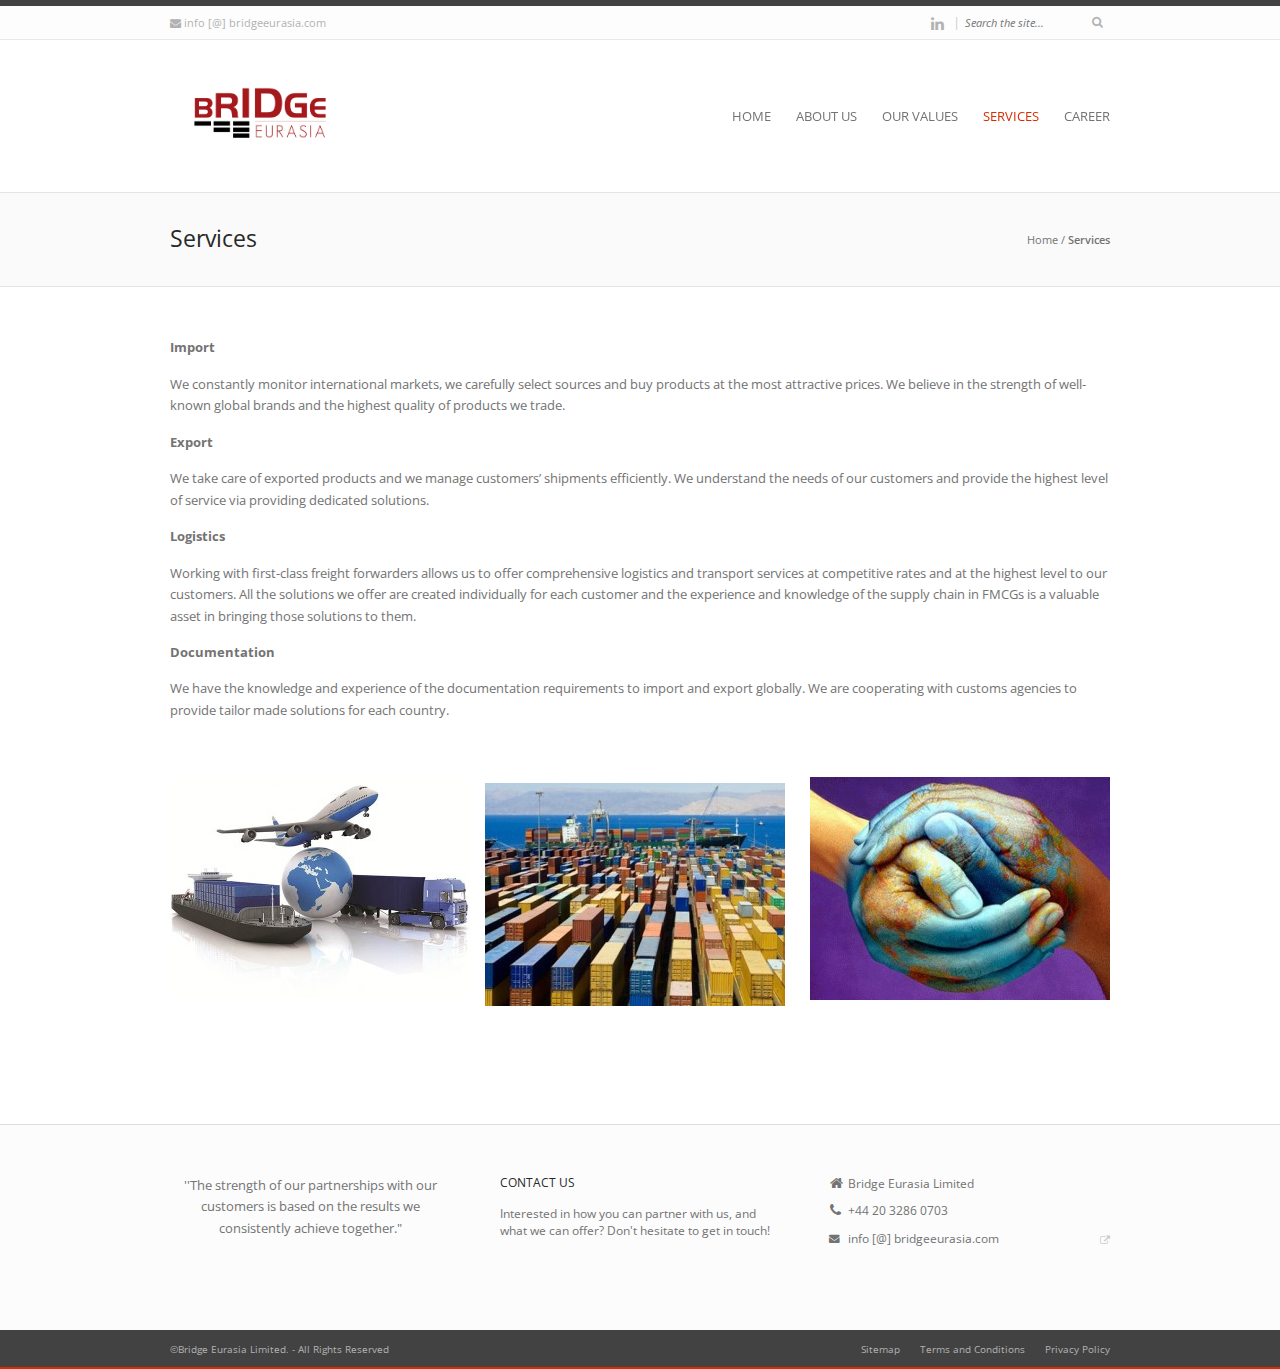
<file: services/index.html>
<!DOCTYPE html>
<html lang="en-GB">
	
	<head>
		<meta http-equiv="Content-Type" content="text/html; charset=UTF-8">	
		<title>Services | Bridge Eurasia</title>

		<meta name="viewport" content="width=device-width, initial-scale=1, maximum-scale=1">
		
				
		<link rel="apple-touch-icon" sizes="57x57" href="./../wp-content/uploads/2017/02/apple-icon-57x57.png"> <link rel="apple-touch-icon" sizes="72x72" href="./../wp-content/uploads/2017/02/apple-icon-72x72.png"> <link rel="apple-touch-icon" sizes="114x114" href="./../wp-content/uploads/2017/02/apple-icon-114x114.png"> 		<link rel="shortcut icon" href="./../wp-content/uploads/2020/01/Bridge-Eurasia.jpg" type="image/x-icon"> 		<script type="text/javascript">var addToHomeConfig = {	animationIn: "bubble",	animationOut: "drop",	lifespan:2000,	expire:5,	touchIcon:false,	returningVisitor:true,	message:"Add this website as an App on your <strong>%device<\/strong>: tap %icon and then Add to Home Screen"};</script>		
				
		<meta name="robots" content="max-image-preview:large">
<link rel="dns-prefetch" href="//fonts.googleapis.com">
<link rel="alternate" type="application/rss+xml" title="Bridge Eurasia &raquo; Feed" href="./../feed/index.html">
<link rel="alternate" type="application/rss+xml" title="Bridge Eurasia &raquo; Comments Feed" href="./../comments/feed/index.html">
<script type="text/javascript">
/* <![CDATA[ */
window._wpemojiSettings = {"baseUrl":"https:\/\/s.w.org\/images\/core\/emoji\/14.0.0\/72x72\/","ext":".png","svgUrl":"https:\/\/s.w.org\/images\/core\/emoji\/14.0.0\/svg\/","svgExt":".svg","source":{"concatemoji":".\/\/wp-includes\/js\/wp-emoji-release.min.js?ver=4fd0f5bc13853fae144764d9c4a67c2c"}};
/*! This file is auto-generated */
!function(i,n){var o,s,e;function c(e){try{var t={supportTests:e,timestamp:(new Date).valueOf()};sessionStorage.setItem(o,JSON.stringify(t))}catch(e){}}function p(e,t,n){e.clearRect(0,0,e.canvas.width,e.canvas.height),e.fillText(t,0,0);var t=new Uint32Array(e.getImageData(0,0,e.canvas.width,e.canvas.height).data),r=(e.clearRect(0,0,e.canvas.width,e.canvas.height),e.fillText(n,0,0),new Uint32Array(e.getImageData(0,0,e.canvas.width,e.canvas.height).data));return t.every(function(e,t){return e===r[t]})}function u(e,t,n){switch(t){case"flag":return n(e,"🏳️‍⚧️","🏳️​⚧️")?!1:!n(e,"🇺🇳","🇺​🇳")&&!n(e,"🏴󠁧󠁢󠁥󠁮󠁧󠁿","🏴​󠁧​󠁢​󠁥​󠁮​󠁧​󠁿");case"emoji":return!n(e,"🫱🏻‍🫲🏿","🫱🏻​🫲🏿")}return!1}function f(e,t,n){var r="undefined"!=typeof WorkerGlobalScope&&self instanceof WorkerGlobalScope?new OffscreenCanvas(300,150):i.createElement("canvas"),a=r.getContext("2d",{willReadFrequently:!0}),o=(a.textBaseline="top",a.font="600 32px Arial",{});return e.forEach(function(e){o[e]=t(a,e,n)}),o}function t(e){var t=i.createElement("script");t.src=e,t.defer=!0,i.head.appendChild(t)}"undefined"!=typeof Promise&&(o="wpEmojiSettingsSupports",s=["flag","emoji"],n.supports={everything:!0,everythingExceptFlag:!0},e=new Promise(function(e){i.addEventListener("DOMContentLoaded",e,{once:!0})}),new Promise(function(t){var n=function(){try{var e=JSON.parse(sessionStorage.getItem(o));if("object"==typeof e&&"number"==typeof e.timestamp&&(new Date).valueOf()<e.timestamp+604800&&"object"==typeof e.supportTests)return e.supportTests}catch(e){}return null}();if(!n){if("undefined"!=typeof Worker&&"undefined"!=typeof OffscreenCanvas&&"undefined"!=typeof URL&&URL.createObjectURL&&"undefined"!=typeof Blob)try{var e="postMessage("+f.toString()+"("+[JSON.stringify(s),u.toString(),p.toString()].join(",")+"));",r=new Blob([e],{type:"text/javascript"}),a=new Worker(URL.createObjectURL(r),{name:"wpTestEmojiSupports"});return void(a.onmessage=function(e){c(n=e.data),a.terminate(),t(n)})}catch(e){}c(n=f(s,u,p))}t(n)}).then(function(e){for(var t in e)n.supports[t]=e[t],n.supports.everything=n.supports.everything&&n.supports[t],"flag"!==t&&(n.supports.everythingExceptFlag=n.supports.everythingExceptFlag&&n.supports[t]);n.supports.everythingExceptFlag=n.supports.everythingExceptFlag&&!n.supports.flag,n.DOMReady=!1,n.readyCallback=function(){n.DOMReady=!0}}).then(function(){return e}).then(function(){var e;n.supports.everything||(n.readyCallback(),(e=n.source||{}).concatemoji?t(e.concatemoji):e.wpemoji&&e.twemoji&&(t(e.twemoji),t(e.wpemoji)))}))}((window,document),window._wpemojiSettings);
/* ]]> */
</script>
<style id="wp-emoji-styles-inline-css" type="text/css">img.wp-smiley, img.emoji {
		display: inline !important;
		border: none !important;
		box-shadow: none !important;
		height: 1em !important;
		width: 1em !important;
		margin: 0 0.07em !important;
		vertical-align: -0.1em !important;
		background: none !important;
		padding: 0 !important;
	}</style>
<link rel="stylesheet" id="wp-block-library-css" href="./../wp-includes/css/dist/block-library/style.min.css?ver=4fd0f5bc13853fae144764d9c4a67c2c" type="text/css" media="all">
<style id="classic-theme-styles-inline-css" type="text/css">/*! This file is auto-generated */
.wp-block-button__link{color:#fff;background-color:#32373c;border-radius:9999px;box-shadow:none;text-decoration:none;padding:calc(.667em + 2px) calc(1.333em + 2px);font-size:1.125em}.wp-block-file__button{background:#32373c;color:#fff;text-decoration:none}</style>
<style id="global-styles-inline-css" type="text/css">body{--wp--preset--color--black: #000000;--wp--preset--color--cyan-bluish-gray: #abb8c3;--wp--preset--color--white: #ffffff;--wp--preset--color--pale-pink: #f78da7;--wp--preset--color--vivid-red: #cf2e2e;--wp--preset--color--luminous-vivid-orange: #ff6900;--wp--preset--color--luminous-vivid-amber: #fcb900;--wp--preset--color--light-green-cyan: #7bdcb5;--wp--preset--color--vivid-green-cyan: #00d084;--wp--preset--color--pale-cyan-blue: #8ed1fc;--wp--preset--color--vivid-cyan-blue: #0693e3;--wp--preset--color--vivid-purple: #9b51e0;--wp--preset--gradient--vivid-cyan-blue-to-vivid-purple: linear-gradient(135deg,rgba(6,147,227,1) 0%,rgb(155,81,224) 100%);--wp--preset--gradient--light-green-cyan-to-vivid-green-cyan: linear-gradient(135deg,rgb(122,220,180) 0%,rgb(0,208,130) 100%);--wp--preset--gradient--luminous-vivid-amber-to-luminous-vivid-orange: linear-gradient(135deg,rgba(252,185,0,1) 0%,rgba(255,105,0,1) 100%);--wp--preset--gradient--luminous-vivid-orange-to-vivid-red: linear-gradient(135deg,rgba(255,105,0,1) 0%,rgb(207,46,46) 100%);--wp--preset--gradient--very-light-gray-to-cyan-bluish-gray: linear-gradient(135deg,rgb(238,238,238) 0%,rgb(169,184,195) 100%);--wp--preset--gradient--cool-to-warm-spectrum: linear-gradient(135deg,rgb(74,234,220) 0%,rgb(151,120,209) 20%,rgb(207,42,186) 40%,rgb(238,44,130) 60%,rgb(251,105,98) 80%,rgb(254,248,76) 100%);--wp--preset--gradient--blush-light-purple: linear-gradient(135deg,rgb(255,206,236) 0%,rgb(152,150,240) 100%);--wp--preset--gradient--blush-bordeaux: linear-gradient(135deg,rgb(254,205,165) 0%,rgb(254,45,45) 50%,rgb(107,0,62) 100%);--wp--preset--gradient--luminous-dusk: linear-gradient(135deg,rgb(255,203,112) 0%,rgb(199,81,192) 50%,rgb(65,88,208) 100%);--wp--preset--gradient--pale-ocean: linear-gradient(135deg,rgb(255,245,203) 0%,rgb(182,227,212) 50%,rgb(51,167,181) 100%);--wp--preset--gradient--electric-grass: linear-gradient(135deg,rgb(202,248,128) 0%,rgb(113,206,126) 100%);--wp--preset--gradient--midnight: linear-gradient(135deg,rgb(2,3,129) 0%,rgb(40,116,252) 100%);--wp--preset--font-size--small: 13px;--wp--preset--font-size--medium: 20px;--wp--preset--font-size--large: 36px;--wp--preset--font-size--x-large: 42px;--wp--preset--spacing--20: 0.44rem;--wp--preset--spacing--30: 0.67rem;--wp--preset--spacing--40: 1rem;--wp--preset--spacing--50: 1.5rem;--wp--preset--spacing--60: 2.25rem;--wp--preset--spacing--70: 3.38rem;--wp--preset--spacing--80: 5.06rem;--wp--preset--shadow--natural: 6px 6px 9px rgba(0, 0, 0, 0.2);--wp--preset--shadow--deep: 12px 12px 50px rgba(0, 0, 0, 0.4);--wp--preset--shadow--sharp: 6px 6px 0px rgba(0, 0, 0, 0.2);--wp--preset--shadow--outlined: 6px 6px 0px -3px rgba(255, 255, 255, 1), 6px 6px rgba(0, 0, 0, 1);--wp--preset--shadow--crisp: 6px 6px 0px rgba(0, 0, 0, 1);}:where(.is-layout-flex){gap: 0.5em;}:where(.is-layout-grid){gap: 0.5em;}body .is-layout-flow > .alignleft{float: left;margin-inline-start: 0;margin-inline-end: 2em;}body .is-layout-flow > .alignright{float: right;margin-inline-start: 2em;margin-inline-end: 0;}body .is-layout-flow > .aligncenter{margin-left: auto !important;margin-right: auto !important;}body .is-layout-constrained > .alignleft{float: left;margin-inline-start: 0;margin-inline-end: 2em;}body .is-layout-constrained > .alignright{float: right;margin-inline-start: 2em;margin-inline-end: 0;}body .is-layout-constrained > .aligncenter{margin-left: auto !important;margin-right: auto !important;}body .is-layout-constrained > :where(:not(.alignleft):not(.alignright):not(.alignfull)){max-width: var(--wp--style--global--content-size);margin-left: auto !important;margin-right: auto !important;}body .is-layout-constrained > .alignwide{max-width: var(--wp--style--global--wide-size);}body .is-layout-flex{display: flex;}body .is-layout-flex{flex-wrap: wrap;align-items: center;}body .is-layout-flex > *{margin: 0;}body .is-layout-grid{display: grid;}body .is-layout-grid > *{margin: 0;}:where(.wp-block-columns.is-layout-flex){gap: 2em;}:where(.wp-block-columns.is-layout-grid){gap: 2em;}:where(.wp-block-post-template.is-layout-flex){gap: 1.25em;}:where(.wp-block-post-template.is-layout-grid){gap: 1.25em;}.has-black-color{color: var(--wp--preset--color--black) !important;}.has-cyan-bluish-gray-color{color: var(--wp--preset--color--cyan-bluish-gray) !important;}.has-white-color{color: var(--wp--preset--color--white) !important;}.has-pale-pink-color{color: var(--wp--preset--color--pale-pink) !important;}.has-vivid-red-color{color: var(--wp--preset--color--vivid-red) !important;}.has-luminous-vivid-orange-color{color: var(--wp--preset--color--luminous-vivid-orange) !important;}.has-luminous-vivid-amber-color{color: var(--wp--preset--color--luminous-vivid-amber) !important;}.has-light-green-cyan-color{color: var(--wp--preset--color--light-green-cyan) !important;}.has-vivid-green-cyan-color{color: var(--wp--preset--color--vivid-green-cyan) !important;}.has-pale-cyan-blue-color{color: var(--wp--preset--color--pale-cyan-blue) !important;}.has-vivid-cyan-blue-color{color: var(--wp--preset--color--vivid-cyan-blue) !important;}.has-vivid-purple-color{color: var(--wp--preset--color--vivid-purple) !important;}.has-black-background-color{background-color: var(--wp--preset--color--black) !important;}.has-cyan-bluish-gray-background-color{background-color: var(--wp--preset--color--cyan-bluish-gray) !important;}.has-white-background-color{background-color: var(--wp--preset--color--white) !important;}.has-pale-pink-background-color{background-color: var(--wp--preset--color--pale-pink) !important;}.has-vivid-red-background-color{background-color: var(--wp--preset--color--vivid-red) !important;}.has-luminous-vivid-orange-background-color{background-color: var(--wp--preset--color--luminous-vivid-orange) !important;}.has-luminous-vivid-amber-background-color{background-color: var(--wp--preset--color--luminous-vivid-amber) !important;}.has-light-green-cyan-background-color{background-color: var(--wp--preset--color--light-green-cyan) !important;}.has-vivid-green-cyan-background-color{background-color: var(--wp--preset--color--vivid-green-cyan) !important;}.has-pale-cyan-blue-background-color{background-color: var(--wp--preset--color--pale-cyan-blue) !important;}.has-vivid-cyan-blue-background-color{background-color: var(--wp--preset--color--vivid-cyan-blue) !important;}.has-vivid-purple-background-color{background-color: var(--wp--preset--color--vivid-purple) !important;}.has-black-border-color{border-color: var(--wp--preset--color--black) !important;}.has-cyan-bluish-gray-border-color{border-color: var(--wp--preset--color--cyan-bluish-gray) !important;}.has-white-border-color{border-color: var(--wp--preset--color--white) !important;}.has-pale-pink-border-color{border-color: var(--wp--preset--color--pale-pink) !important;}.has-vivid-red-border-color{border-color: var(--wp--preset--color--vivid-red) !important;}.has-luminous-vivid-orange-border-color{border-color: var(--wp--preset--color--luminous-vivid-orange) !important;}.has-luminous-vivid-amber-border-color{border-color: var(--wp--preset--color--luminous-vivid-amber) !important;}.has-light-green-cyan-border-color{border-color: var(--wp--preset--color--light-green-cyan) !important;}.has-vivid-green-cyan-border-color{border-color: var(--wp--preset--color--vivid-green-cyan) !important;}.has-pale-cyan-blue-border-color{border-color: var(--wp--preset--color--pale-cyan-blue) !important;}.has-vivid-cyan-blue-border-color{border-color: var(--wp--preset--color--vivid-cyan-blue) !important;}.has-vivid-purple-border-color{border-color: var(--wp--preset--color--vivid-purple) !important;}.has-vivid-cyan-blue-to-vivid-purple-gradient-background{background: var(--wp--preset--gradient--vivid-cyan-blue-to-vivid-purple) !important;}.has-light-green-cyan-to-vivid-green-cyan-gradient-background{background: var(--wp--preset--gradient--light-green-cyan-to-vivid-green-cyan) !important;}.has-luminous-vivid-amber-to-luminous-vivid-orange-gradient-background{background: var(--wp--preset--gradient--luminous-vivid-amber-to-luminous-vivid-orange) !important;}.has-luminous-vivid-orange-to-vivid-red-gradient-background{background: var(--wp--preset--gradient--luminous-vivid-orange-to-vivid-red) !important;}.has-very-light-gray-to-cyan-bluish-gray-gradient-background{background: var(--wp--preset--gradient--very-light-gray-to-cyan-bluish-gray) !important;}.has-cool-to-warm-spectrum-gradient-background{background: var(--wp--preset--gradient--cool-to-warm-spectrum) !important;}.has-blush-light-purple-gradient-background{background: var(--wp--preset--gradient--blush-light-purple) !important;}.has-blush-bordeaux-gradient-background{background: var(--wp--preset--gradient--blush-bordeaux) !important;}.has-luminous-dusk-gradient-background{background: var(--wp--preset--gradient--luminous-dusk) !important;}.has-pale-ocean-gradient-background{background: var(--wp--preset--gradient--pale-ocean) !important;}.has-electric-grass-gradient-background{background: var(--wp--preset--gradient--electric-grass) !important;}.has-midnight-gradient-background{background: var(--wp--preset--gradient--midnight) !important;}.has-small-font-size{font-size: var(--wp--preset--font-size--small) !important;}.has-medium-font-size{font-size: var(--wp--preset--font-size--medium) !important;}.has-large-font-size{font-size: var(--wp--preset--font-size--large) !important;}.has-x-large-font-size{font-size: var(--wp--preset--font-size--x-large) !important;}
.wp-block-navigation a:where(:not(.wp-element-button)){color: inherit;}
:where(.wp-block-post-template.is-layout-flex){gap: 1.25em;}:where(.wp-block-post-template.is-layout-grid){gap: 1.25em;}
:where(.wp-block-columns.is-layout-flex){gap: 2em;}:where(.wp-block-columns.is-layout-grid){gap: 2em;}
.wp-block-pullquote{font-size: 1.5em;line-height: 1.6;}</style>
<link rel="stylesheet" id="contact-form-7-css" href="./../wp-content/plugins/contact-form-7/includes/css/styles.css?ver=5.7.2" type="text/css" media="all">
<link rel="stylesheet" id="invicta_grid_styles-css" href="./../wp-content/themes/invicta/styles/grid.css?ver=4fd0f5bc13853fae144764d9c4a67c2c" type="text/css" media="screen">
<link rel="stylesheet" id="invicta_invicta_styles-css" href="./../wp-content/themes/invicta/styles/invicta.css?ver=4fd0f5bc13853fae144764d9c4a67c2c" type="text/css" media="screen">
<link rel="stylesheet" id="googlefont_Open-Sans-css" href="https://fonts.googleapis.com/css?family=Open+Sans%3A200%2C300%2C400%2C500%2C600%2C700%2C800%2C900%2C200italic%2C300italic%2C400italic%2C500italic%2C600italic%2C700italic%2C800italic%2C900italic&#038;subset=latin%2Clatin-ext&#038;ver=6.4.2" type="text/css" media="all">
<link rel="stylesheet" id="invicta_font_awesome-css" href="./../wp-content/themes/invicta/includes/libraries/font_awesome/css/font-awesome.min.css?ver=4fd0f5bc13853fae144764d9c4a67c2c" type="text/css" media="screen">
<link rel="stylesheet" id="invicta_flexslider-css" href="./../wp-content/themes/invicta/includes/libraries/flexslider/flexslider.css?ver=4fd0f5bc13853fae144764d9c4a67c2c" type="text/css" media="screen">
<link rel="stylesheet" id="invicta_fancybox-css" href="./../wp-content/themes/invicta/includes/libraries/fancybox/jquery.fancybox-1.3.4.css?ver=4fd0f5bc13853fae144764d9c4a67c2c" type="text/css" media="screen">
<link rel="stylesheet" id="invicta_flags-css" href="./../wp-content/themes/invicta/styles/flags.css?ver=4fd0f5bc13853fae144764d9c4a67c2c" type="text/css" media="screen">
<link rel="stylesheet" id="invicta_add2home-css" href="./../wp-content/themes/invicta/includes/libraries/add2home/add2home.css?ver=4fd0f5bc13853fae144764d9c4a67c2c" type="text/css" media="screen">
<link rel="stylesheet" id="invicta_counters-css" href="./../wp-content/themes/invicta/includes/libraries/counter/jquery.counter-analog.css?ver=4fd0f5bc13853fae144764d9c4a67c2c" type="text/css" media="screen">
<link rel="stylesheet" id="js_composer_front-css" href="./../wp-content/plugins/js_composer/assets/css/js_composer.css?ver=4.7.4" type="text/css" media="all">
<link rel="stylesheet" id="invicta_dynamic_styles-css" href="./../wp-content/themes/invicta/styles/dynamic.css?ver=4fd0f5bc13853fae144764d9c4a67c2c" type="text/css" media="screen">
        <script>
            /* <![CDATA[ */
            var rcewpp = {
                "ajax_url":"https://bridgeeurasia.com/wp-admin/admin-ajax.php",
                "nonce": "ce79527a89",
                "home_url": "https://bridgeeurasia.com/",
                "settings_icon": 'https://bridgeeurasia.com/wp-content/plugins/export-wp-page-to-static-html/admin/images/settings.png',
                "settings_hover_icon": 'https://bridgeeurasia.com/wp-content/plugins/export-wp-page-to-static-html/admin/images/settings_hover.png'
            };
            /* ]]\> */
        </script>
        <script type="text/javascript" src="./../wp-includes/js/jquery/jquery.min.js?ver=3.7.1" id="jquery-core-js"></script>
<script type="text/javascript" src="./../wp-includes/js/jquery/jquery-migrate.min.js?ver=3.4.1" id="jquery-migrate-js"></script>
<link rel="EditURI" type="application/rsd+xml" title="RSD" href="./../xmlrpc.php?rsd">
<link rel="canonical" href="./index.html">
<link rel="alternate" type="application/json+oembed" href="./../wp-json/oembed/1.0/embed/index.html?url=https%3A%2F%2F%2Fservices%2F">
<link rel="alternate" type="text/xml+oembed" href="./../wp-json/oembed/1.0/embed/index.html?url=https%3A%2F%2F%2Fservices%2F#038;format=xml">

<!--[if lt IE 9]>
<style type="text/css" media="screen">

	/* IE hack to avoid HALO Effect in IE8*/
	.tp-caption img {
		background:none\9;
		filter:progid:DXImageTransform.Microsoft.AlphaImageLoader();
	}
	
	.wpb_content_element.wpb_single_image img {
		width: inherit;
		height: auto;
		max-width: 100%;
	}
	
	img { width:inherit; max-width:100%; height:auto; }
	
	.page_header .logo a { width:100%; }
	.page_header .logo img { height:100%; }
	
	.woocommerce span.onsale, 
	.woocommerce-page span.onsale {
		right:0;
		top:0;
		width:80px;
		}
	
</style>
<![endif]-->

<meta name="generator" content="Powered by Visual Composer - drag and drop page builder for WordPress.">
<!--[if lte IE 9]><link rel="stylesheet" type="text/css" href="https://bridgeeurasia.com/wp-content/plugins/js_composer/assets/css/vc_lte_ie9.css" media="screen"><![endif]--><!--[if IE  8]><link rel="stylesheet" type="text/css" href="https://bridgeeurasia.com/wp-content/plugins/js_composer/assets/css/vc-ie8.css" media="screen"><![endif]-->		<style type="text/css" id="wp-custom-css">.box {
   display: flex;
   align-items:center;
}</style>
		<noscript><style>.wpb_animate_when_almost_visible { opacity: 1; }</style></noscript>	</head>
	
	<body data-rsssl="1" class="page-template-default page page-id-1703  responsive invicta_fixed_header visual_composer_invicta_styles invicta-ver-2_7 wpb-js-composer js-comp-ver-4.7.4 vc_responsive">
	
		<div class="body_background">
	
			<a id="invicta_top_arrow" href="#"><i class="icon-angle-up"></i></a>			
					
			<div id="invicta_root">
					
				<header class="page_header">
				
					<div class="header_wrapper">
								
						<section class="header_meta"><div class="invicta_canvas">
<div class="callus"><span class="meta email"><i class="icon-envelope"></i> <a href="mailto:info [@] bridgeeurasia.com" class="accentcolor-text-on_hover inherit-color">info [@] bridgeeurasia.com</a></span></div>
<div class="social">
<div class="social_links accentcolor-text-on_children-on_hover inherit-color-on_children"><a href="http://www.linkedin.com/company/2856860?trk=vsrp_companies_res_name&#038;trkInfo=VSRPsearchId%3A119381881485995338390%2CVSRPtargetId%3A2856860%2CVSRPcmpt%3Aprimary" target="_blank" title="LinkedIn"><i class="icon-linkedin"></i></a></div>
<div class="searchbox">
<span class="divider">|</span><form role="search" method="get" class="searchform" action="https://bridgeeurasia.com/">
    <input type="text" value="" name="s" id="s" placeholder="Search the site...">
    <button type="submit" id="searchsubmit" class="accentcolor-text-on_hover inherit-color">
	    <i class="icon-search"></i>
    </button>
</form>
</div>
</div>
<div class="alignclear"></div>
</div></section>						
						<div class="header_main">
							<div class="invicta_canvas">
							
								<div class="logo retina"><a href="./../index.html" title="Bridge Eurasia"><img src="./../wp-content/uploads/2020/01/Bridge-Eurasia.jpg" alt="Bridge Eurasia" data-retina="https://bridgeeurasia.com/wp-content/uploads/2020/01/Bridge-Eurasia.jpg"></a></div>								<nav class="menu-main-menu-container"><ul id="main_menu" class="sf-menu">
<li id="menu-item-1222" class="menu-item menu-item-type-post_type menu-item-object-page menu-item-home menu-item-1222"><a href="./../index.html">Home</a></li>
<li id="menu-item-1287" class="menu-item menu-item-type-post_type menu-item-object-page menu-item-has-children menu-item-1287">
<a href="./../about-us/index.html">About Us</a>
<ul class="sub-menu">
	<li id="menu-item-1849" class="menu-item menu-item-type-post_type menu-item-object-page menu-item-1849"><a href="./../about-us/our-own-brands/index.html">Our Own Brands</a></li>
</ul>
</li>
<li id="menu-item-1732" class="menu-item menu-item-type-post_type menu-item-object-page menu-item-1732"><a href="./../our-values/index.html">Our Values</a></li>
<li id="menu-item-1741" class="menu-item menu-item-type-post_type menu-item-object-page current-menu-item page_item page-item-1703 current_page_item menu-item-1741"><a href="./index.html" aria-current="page">Services</a></li>
<li id="menu-item-1759" class="menu-item menu-item-type-post_type menu-item-object-page menu-item-1759"><a href="./../career/index.html">Career</a></li>
</ul></nav><script type="text/javascript">jQuery(document).ready(function($){$("#main_menu").invicta_menu({go_to_label: "Go to...",home_url: ".//",delay: 500});});</script>								
								<div class="alignclear"></div>
			
							</div>
						</div>
					
					</div>
					
					<div class="header_wrapper_extras">
					
												
													
							<div class="title_area">
						
								<div class="invicta_canvas">
			
									<div class="alignleft">
										<h1>Services</h1>
									</div>
									
									<div class="alignright">
										<div class="breadcrumb invicta_breadcrumb">
<a href="./../index.html" title="Bridge Eurasia" rel="home" class="begin">Home</a> <span class="separator">/</span> <span class="end">Services</span>
</div>									</div>
									
									<div class="alignclear"></div>
									
								</div>
								
							</div>
							
													
								
						
											
					</div>
					
										
				</header>
				
				<div id="page_body">
<div class="invicta_canvas no_sidebar">
	<div class="main_column">

		<section class="page_loop">
	
					<article id="page-1703" class="entry text_styles post-1703 page type-page status-publish hentry invicta_simple_style_entry">		
				<p><strong>Import</strong></p>
<p>We constantly monitor international markets, we carefully select sources and buy products at the most attractive prices. We believe in the strength of well-known global brands and the highest quality of products we trade.</p>
<p><strong>Export</strong></p>
<p>We take care of exported products and we manage customers’ shipments efficiently. We understand the needs of our customers and provide the highest level of service via providing dedicated solutions.</p>
<p><strong>Logistics</strong></p>
<p>Working with first-class freight forwarders allows us to offer comprehensive logistics and transport services at competitive rates and at the highest level to our customers. All the solutions we offer are created individually for each customer and the experience and knowledge of the supply chain in FMCGs is a valuable asset in bringing those solutions to them.</p>
<p><strong>Documentation</strong></p>
<p>We have the knowledge and experience of the documentation requirements to import and export globally. We are cooperating with customs agencies to provide tailor made solutions for each country.</p>
<p>&nbsp;</p>
<p><img fetchpriority="high" decoding="async" class="size-medium wp-image-1316 alignleft" src="./../wp-content/uploads/2013/11/paralelimpex1-300x223.jpg" alt="" width="300" height="223" srcset="./../wp-content/uploads/2013/11/paralelimpex1-300x223.jpg 300w, ./../wp-content/uploads/2013/11/paralelimpex1.jpg 600w" sizes="(max-width: 300px) 100vw, 300px"><img decoding="async" class="size-medium wp-image-1321 aligncenter" src="./../wp-content/uploads/2013/11/paralelimpex6-300x223.jpg" alt="" width="300" height="223" srcset="./../wp-content/uploads/2013/11/paralelimpex6-300x223.jpg 300w, ./../wp-content/uploads/2013/11/paralelimpex6.jpg 416w" sizes="(max-width: 300px) 100vw, 300px"><img decoding="async" class="size-medium wp-image-1317 alignright" src="./../wp-content/uploads/2013/11/paralelimpex2-300x223.jpg" alt="" width="300" height="223" srcset="./../wp-content/uploads/2013/11/paralelimpex2-300x223.jpg 300w, ./../wp-content/uploads/2013/11/paralelimpex2.jpg 335w" sizes="(max-width: 300px) 100vw, 300px"></p>
<p>&nbsp;</p>
								<div class="alignclear"></div>
			</article>
							
		</section>

	</div>
		</div>

				</div> <!-- .page_body -->
				
				<footer class="page_footer">
								
					<div class="widgets">
						<div class="invicta_canvas">
						
														
							<div class="section group">
							
															<div class="col span_1_of_3">
									<div id="block-2" class="widget widget_block">
<blockquote class="wp-block-quote has-text-align-center is-style-large">
<p></p>
<cite>''<strong>The strength of our partnerships with our customers is based on the results we consistently achieve together."</strong></cite>
</blockquote>
</div>
<div id="block-3" class="widget widget_block">
<div class="wp-block-columns is-layout-flex wp-container-core-columns-layout-1 wp-block-columns-is-layout-flex">
<div class="wp-block-column is-layout-flow wp-block-column-is-layout-flow">
<p></p>
</div>



<div class="wp-block-column is-layout-flow wp-block-column-is-layout-flow"></div>
</div>
</div>								</div>
															<div class="col span_1_of_3">
									<div id="invicta_contacts_widget-4" class="widget invicta_contacts">
<h3 class="widget_title">Contact Us</h3>
<div class="intro">Interested in how you can partner with us, and what we can offer? 

Don't hesitate to get in touch!</div>
<ul class="contacts"></ul>
</div>
<div id="block-4" class="widget widget_block">
<div class="wp-block-group is-layout-flow wp-block-group-is-layout-flow"><div class="wp-block-group__inner-container">
<div class="wp-block-columns is-layout-flex wp-container-core-columns-layout-2 wp-block-columns-is-layout-flex">
<div class="wp-block-column is-layout-flow wp-block-column-is-layout-flow" style="flex-basis:100%"></div>
</div>
</div></div>
</div>								</div>
															<div class="col span_1_of_3">
									<div id="invicta_contacts_widget-5" class="widget invicta_contacts"><ul class="contacts">
<li class="address">Bridge Eurasia Limited<br>
</li>
<li class="phone">+44 20 3286 0703</li>
<li class="email accentcolor-text-on_children-on_hover">
<a href="mailto:info [@] bridgeeurasia.com">info [@] bridgeeurasia.com</a><br>
</li>
</ul></div>								</div>
														
							</div>				
					
						</div>
					</div>
					
										<div class="socket accentcolor-border">
						<div class="invicta_canvas">
							<div class="copyrights">
								©Bridge Eurasia Limited.  -  All Rights Reserved							</div>
							<div class="navigation">
								<ul id="footer_menu" class="menu">
<li id="menu-item-1209" class="menu-item menu-item-type-custom menu-item-object-custom menu-item-1209"><a href="#">Sitemap</a></li>
<li id="menu-item-1210" class="menu-item menu-item-type-custom menu-item-object-custom menu-item-1210"><a href="#">Terms and Conditions</a></li>
<li id="menu-item-1211" class="menu-item menu-item-type-custom menu-item-object-custom menu-item-1211"><a href="#">Privacy Policy</a></li>
</ul>							</div>
						</div>
					</div>
									
				</footer>
	
			</div> <!-- .canvas -->
		
		</div> <!-- .body_background -->
		
			
		<style id="core-block-supports-inline-css" type="text/css">.wp-container-core-columns-layout-1.wp-container-core-columns-layout-1{flex-wrap:nowrap;}.wp-container-core-columns-layout-2.wp-container-core-columns-layout-2{flex-wrap:nowrap;}</style>
<script type="text/javascript" src="./../wp-content/plugins/contact-form-7/includes/swv/js/index.js?ver=5.7.2" id="swv-js"></script>
<script type="text/javascript" id="contact-form-7-js-extra">
/* <![CDATA[ */
var wpcf7 = {"api":{"root":".\/\/wp-json\/","namespace":"contact-form-7\/v1"}};
/* ]]> */
</script>
<script type="text/javascript" src="./../wp-content/plugins/contact-form-7/includes/js/index.js?ver=5.7.2" id="contact-form-7-js"></script>
<script type="text/javascript" src="./../wp-content/themes/invicta/scripts/jquery.easing.js?ver=4fd0f5bc13853fae144764d9c4a67c2c" id="invicta_jquery_easing-js"></script>
<script type="text/javascript" src="./../wp-content/themes/invicta/scripts/invicta.js?ver=4fd0f5bc13853fae144764d9c4a67c2c" id="invicta_script-js"></script>
<script type="text/javascript" src="./../wp-content/themes/invicta/scripts/jquery.superfish.js?ver=4fd0f5bc13853fae144764d9c4a67c2c" id="invicta_superfish-js"></script>
<script type="text/javascript" src="./../wp-content/themes/invicta/scripts/jquery.isotope.min.js?ver=4fd0f5bc13853fae144764d9c4a67c2c" id="invicta_isotope-js"></script>
<script type="text/javascript" src="./../wp-content/themes/invicta/scripts/jquery.fitvids.min.js?ver=4fd0f5bc13853fae144764d9c4a67c2c" id="invicta_fitvids-js"></script>
<script type="text/javascript" src="./../wp-content/themes/invicta/includes/libraries/add2home/add2home.js?ver=4fd0f5bc13853fae144764d9c4a67c2c" id="invicta_add2home-js"></script>
<script type="text/javascript" src="./../wp-content/plugins/js_composer/assets/js/js_composer_front.js?ver=4.7.4" id="wpb_composer_front_js-js"></script>
	</body>
	
</html>
</file>
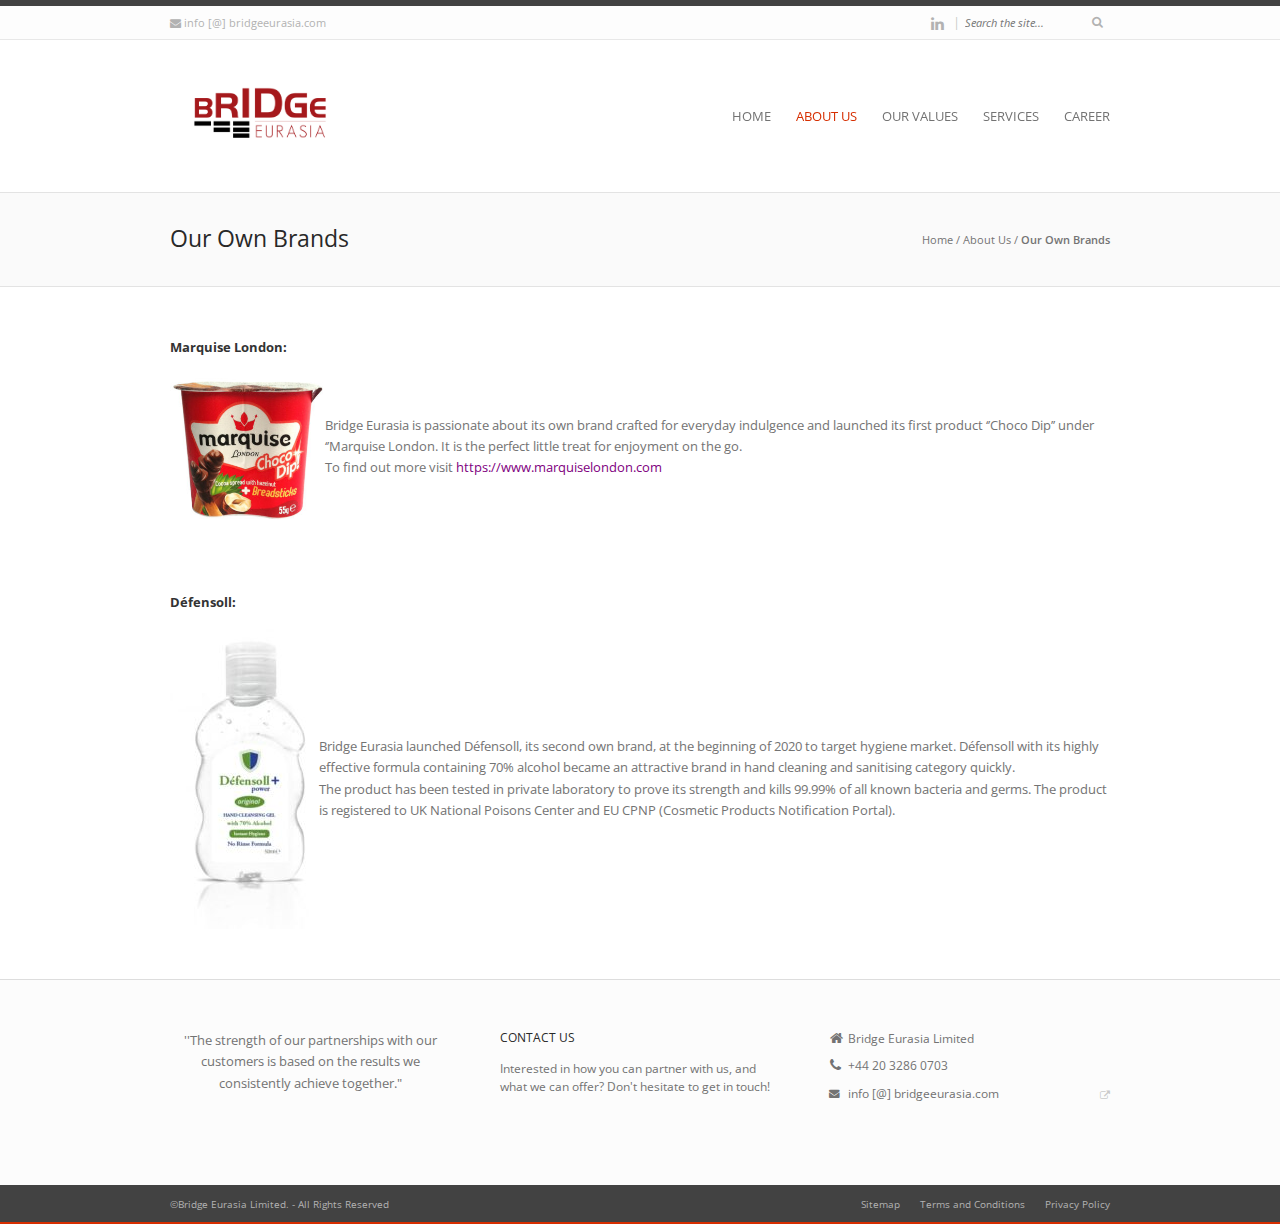
<file: about-us/our-own-brands/index.html>
<!DOCTYPE html>
<html lang="en-GB">
	
	<head>
		<meta http-equiv="Content-Type" content="text/html; charset=UTF-8">	
		<title>Our Own Brands | Bridge Eurasia</title>

		<meta name="viewport" content="width=device-width, initial-scale=1, maximum-scale=1">
		
				
		<link rel="apple-touch-icon" sizes="57x57" href="./../../wp-content/uploads/2017/02/apple-icon-57x57.png"> <link rel="apple-touch-icon" sizes="72x72" href="./../../wp-content/uploads/2017/02/apple-icon-72x72.png"> <link rel="apple-touch-icon" sizes="114x114" href="./../../wp-content/uploads/2017/02/apple-icon-114x114.png"> 		<link rel="shortcut icon" href="./../../wp-content/uploads/2020/01/Bridge-Eurasia.jpg" type="image/x-icon"> 		<script type="text/javascript">var addToHomeConfig = {	animationIn: "bubble",	animationOut: "drop",	lifespan:2000,	expire:5,	touchIcon:false,	returningVisitor:true,	message:"Add this website as an App on your <strong>%device<\/strong>: tap %icon and then Add to Home Screen"};</script>		
				
		<meta name="robots" content="max-image-preview:large">
<link rel="dns-prefetch" href="//fonts.googleapis.com">
<link rel="alternate" type="application/rss+xml" title="Bridge Eurasia &raquo; Feed" href="./../../feed/index.html">
<link rel="alternate" type="application/rss+xml" title="Bridge Eurasia &raquo; Comments Feed" href="./../../comments/feed/index.html">
<script type="text/javascript">
/* <![CDATA[ */
window._wpemojiSettings = {"baseUrl":"https:\/\/s.w.org\/images\/core\/emoji\/14.0.0\/72x72\/","ext":".png","svgUrl":"https:\/\/s.w.org\/images\/core\/emoji\/14.0.0\/svg\/","svgExt":".svg","source":{"concatemoji":".\/\/wp-includes\/js\/wp-emoji-release.min.js?ver=4fd0f5bc13853fae144764d9c4a67c2c"}};
/*! This file is auto-generated */
!function(i,n){var o,s,e;function c(e){try{var t={supportTests:e,timestamp:(new Date).valueOf()};sessionStorage.setItem(o,JSON.stringify(t))}catch(e){}}function p(e,t,n){e.clearRect(0,0,e.canvas.width,e.canvas.height),e.fillText(t,0,0);var t=new Uint32Array(e.getImageData(0,0,e.canvas.width,e.canvas.height).data),r=(e.clearRect(0,0,e.canvas.width,e.canvas.height),e.fillText(n,0,0),new Uint32Array(e.getImageData(0,0,e.canvas.width,e.canvas.height).data));return t.every(function(e,t){return e===r[t]})}function u(e,t,n){switch(t){case"flag":return n(e,"🏳️‍⚧️","🏳️​⚧️")?!1:!n(e,"🇺🇳","🇺​🇳")&&!n(e,"🏴󠁧󠁢󠁥󠁮󠁧󠁿","🏴​󠁧​󠁢​󠁥​󠁮​󠁧​󠁿");case"emoji":return!n(e,"🫱🏻‍🫲🏿","🫱🏻​🫲🏿")}return!1}function f(e,t,n){var r="undefined"!=typeof WorkerGlobalScope&&self instanceof WorkerGlobalScope?new OffscreenCanvas(300,150):i.createElement("canvas"),a=r.getContext("2d",{willReadFrequently:!0}),o=(a.textBaseline="top",a.font="600 32px Arial",{});return e.forEach(function(e){o[e]=t(a,e,n)}),o}function t(e){var t=i.createElement("script");t.src=e,t.defer=!0,i.head.appendChild(t)}"undefined"!=typeof Promise&&(o="wpEmojiSettingsSupports",s=["flag","emoji"],n.supports={everything:!0,everythingExceptFlag:!0},e=new Promise(function(e){i.addEventListener("DOMContentLoaded",e,{once:!0})}),new Promise(function(t){var n=function(){try{var e=JSON.parse(sessionStorage.getItem(o));if("object"==typeof e&&"number"==typeof e.timestamp&&(new Date).valueOf()<e.timestamp+604800&&"object"==typeof e.supportTests)return e.supportTests}catch(e){}return null}();if(!n){if("undefined"!=typeof Worker&&"undefined"!=typeof OffscreenCanvas&&"undefined"!=typeof URL&&URL.createObjectURL&&"undefined"!=typeof Blob)try{var e="postMessage("+f.toString()+"("+[JSON.stringify(s),u.toString(),p.toString()].join(",")+"));",r=new Blob([e],{type:"text/javascript"}),a=new Worker(URL.createObjectURL(r),{name:"wpTestEmojiSupports"});return void(a.onmessage=function(e){c(n=e.data),a.terminate(),t(n)})}catch(e){}c(n=f(s,u,p))}t(n)}).then(function(e){for(var t in e)n.supports[t]=e[t],n.supports.everything=n.supports.everything&&n.supports[t],"flag"!==t&&(n.supports.everythingExceptFlag=n.supports.everythingExceptFlag&&n.supports[t]);n.supports.everythingExceptFlag=n.supports.everythingExceptFlag&&!n.supports.flag,n.DOMReady=!1,n.readyCallback=function(){n.DOMReady=!0}}).then(function(){return e}).then(function(){var e;n.supports.everything||(n.readyCallback(),(e=n.source||{}).concatemoji?t(e.concatemoji):e.wpemoji&&e.twemoji&&(t(e.twemoji),t(e.wpemoji)))}))}((window,document),window._wpemojiSettings);
/* ]]> */
</script>
<style id="wp-emoji-styles-inline-css" type="text/css">img.wp-smiley, img.emoji {
		display: inline !important;
		border: none !important;
		box-shadow: none !important;
		height: 1em !important;
		width: 1em !important;
		margin: 0 0.07em !important;
		vertical-align: -0.1em !important;
		background: none !important;
		padding: 0 !important;
	}</style>
<link rel="stylesheet" id="wp-block-library-css" href="./../../wp-includes/css/dist/block-library/style.min.css?ver=4fd0f5bc13853fae144764d9c4a67c2c" type="text/css" media="all">
<style id="classic-theme-styles-inline-css" type="text/css">/*! This file is auto-generated */
.wp-block-button__link{color:#fff;background-color:#32373c;border-radius:9999px;box-shadow:none;text-decoration:none;padding:calc(.667em + 2px) calc(1.333em + 2px);font-size:1.125em}.wp-block-file__button{background:#32373c;color:#fff;text-decoration:none}</style>
<style id="global-styles-inline-css" type="text/css">body{--wp--preset--color--black: #000000;--wp--preset--color--cyan-bluish-gray: #abb8c3;--wp--preset--color--white: #ffffff;--wp--preset--color--pale-pink: #f78da7;--wp--preset--color--vivid-red: #cf2e2e;--wp--preset--color--luminous-vivid-orange: #ff6900;--wp--preset--color--luminous-vivid-amber: #fcb900;--wp--preset--color--light-green-cyan: #7bdcb5;--wp--preset--color--vivid-green-cyan: #00d084;--wp--preset--color--pale-cyan-blue: #8ed1fc;--wp--preset--color--vivid-cyan-blue: #0693e3;--wp--preset--color--vivid-purple: #9b51e0;--wp--preset--gradient--vivid-cyan-blue-to-vivid-purple: linear-gradient(135deg,rgba(6,147,227,1) 0%,rgb(155,81,224) 100%);--wp--preset--gradient--light-green-cyan-to-vivid-green-cyan: linear-gradient(135deg,rgb(122,220,180) 0%,rgb(0,208,130) 100%);--wp--preset--gradient--luminous-vivid-amber-to-luminous-vivid-orange: linear-gradient(135deg,rgba(252,185,0,1) 0%,rgba(255,105,0,1) 100%);--wp--preset--gradient--luminous-vivid-orange-to-vivid-red: linear-gradient(135deg,rgba(255,105,0,1) 0%,rgb(207,46,46) 100%);--wp--preset--gradient--very-light-gray-to-cyan-bluish-gray: linear-gradient(135deg,rgb(238,238,238) 0%,rgb(169,184,195) 100%);--wp--preset--gradient--cool-to-warm-spectrum: linear-gradient(135deg,rgb(74,234,220) 0%,rgb(151,120,209) 20%,rgb(207,42,186) 40%,rgb(238,44,130) 60%,rgb(251,105,98) 80%,rgb(254,248,76) 100%);--wp--preset--gradient--blush-light-purple: linear-gradient(135deg,rgb(255,206,236) 0%,rgb(152,150,240) 100%);--wp--preset--gradient--blush-bordeaux: linear-gradient(135deg,rgb(254,205,165) 0%,rgb(254,45,45) 50%,rgb(107,0,62) 100%);--wp--preset--gradient--luminous-dusk: linear-gradient(135deg,rgb(255,203,112) 0%,rgb(199,81,192) 50%,rgb(65,88,208) 100%);--wp--preset--gradient--pale-ocean: linear-gradient(135deg,rgb(255,245,203) 0%,rgb(182,227,212) 50%,rgb(51,167,181) 100%);--wp--preset--gradient--electric-grass: linear-gradient(135deg,rgb(202,248,128) 0%,rgb(113,206,126) 100%);--wp--preset--gradient--midnight: linear-gradient(135deg,rgb(2,3,129) 0%,rgb(40,116,252) 100%);--wp--preset--font-size--small: 13px;--wp--preset--font-size--medium: 20px;--wp--preset--font-size--large: 36px;--wp--preset--font-size--x-large: 42px;--wp--preset--spacing--20: 0.44rem;--wp--preset--spacing--30: 0.67rem;--wp--preset--spacing--40: 1rem;--wp--preset--spacing--50: 1.5rem;--wp--preset--spacing--60: 2.25rem;--wp--preset--spacing--70: 3.38rem;--wp--preset--spacing--80: 5.06rem;--wp--preset--shadow--natural: 6px 6px 9px rgba(0, 0, 0, 0.2);--wp--preset--shadow--deep: 12px 12px 50px rgba(0, 0, 0, 0.4);--wp--preset--shadow--sharp: 6px 6px 0px rgba(0, 0, 0, 0.2);--wp--preset--shadow--outlined: 6px 6px 0px -3px rgba(255, 255, 255, 1), 6px 6px rgba(0, 0, 0, 1);--wp--preset--shadow--crisp: 6px 6px 0px rgba(0, 0, 0, 1);}:where(.is-layout-flex){gap: 0.5em;}:where(.is-layout-grid){gap: 0.5em;}body .is-layout-flow > .alignleft{float: left;margin-inline-start: 0;margin-inline-end: 2em;}body .is-layout-flow > .alignright{float: right;margin-inline-start: 2em;margin-inline-end: 0;}body .is-layout-flow > .aligncenter{margin-left: auto !important;margin-right: auto !important;}body .is-layout-constrained > .alignleft{float: left;margin-inline-start: 0;margin-inline-end: 2em;}body .is-layout-constrained > .alignright{float: right;margin-inline-start: 2em;margin-inline-end: 0;}body .is-layout-constrained > .aligncenter{margin-left: auto !important;margin-right: auto !important;}body .is-layout-constrained > :where(:not(.alignleft):not(.alignright):not(.alignfull)){max-width: var(--wp--style--global--content-size);margin-left: auto !important;margin-right: auto !important;}body .is-layout-constrained > .alignwide{max-width: var(--wp--style--global--wide-size);}body .is-layout-flex{display: flex;}body .is-layout-flex{flex-wrap: wrap;align-items: center;}body .is-layout-flex > *{margin: 0;}body .is-layout-grid{display: grid;}body .is-layout-grid > *{margin: 0;}:where(.wp-block-columns.is-layout-flex){gap: 2em;}:where(.wp-block-columns.is-layout-grid){gap: 2em;}:where(.wp-block-post-template.is-layout-flex){gap: 1.25em;}:where(.wp-block-post-template.is-layout-grid){gap: 1.25em;}.has-black-color{color: var(--wp--preset--color--black) !important;}.has-cyan-bluish-gray-color{color: var(--wp--preset--color--cyan-bluish-gray) !important;}.has-white-color{color: var(--wp--preset--color--white) !important;}.has-pale-pink-color{color: var(--wp--preset--color--pale-pink) !important;}.has-vivid-red-color{color: var(--wp--preset--color--vivid-red) !important;}.has-luminous-vivid-orange-color{color: var(--wp--preset--color--luminous-vivid-orange) !important;}.has-luminous-vivid-amber-color{color: var(--wp--preset--color--luminous-vivid-amber) !important;}.has-light-green-cyan-color{color: var(--wp--preset--color--light-green-cyan) !important;}.has-vivid-green-cyan-color{color: var(--wp--preset--color--vivid-green-cyan) !important;}.has-pale-cyan-blue-color{color: var(--wp--preset--color--pale-cyan-blue) !important;}.has-vivid-cyan-blue-color{color: var(--wp--preset--color--vivid-cyan-blue) !important;}.has-vivid-purple-color{color: var(--wp--preset--color--vivid-purple) !important;}.has-black-background-color{background-color: var(--wp--preset--color--black) !important;}.has-cyan-bluish-gray-background-color{background-color: var(--wp--preset--color--cyan-bluish-gray) !important;}.has-white-background-color{background-color: var(--wp--preset--color--white) !important;}.has-pale-pink-background-color{background-color: var(--wp--preset--color--pale-pink) !important;}.has-vivid-red-background-color{background-color: var(--wp--preset--color--vivid-red) !important;}.has-luminous-vivid-orange-background-color{background-color: var(--wp--preset--color--luminous-vivid-orange) !important;}.has-luminous-vivid-amber-background-color{background-color: var(--wp--preset--color--luminous-vivid-amber) !important;}.has-light-green-cyan-background-color{background-color: var(--wp--preset--color--light-green-cyan) !important;}.has-vivid-green-cyan-background-color{background-color: var(--wp--preset--color--vivid-green-cyan) !important;}.has-pale-cyan-blue-background-color{background-color: var(--wp--preset--color--pale-cyan-blue) !important;}.has-vivid-cyan-blue-background-color{background-color: var(--wp--preset--color--vivid-cyan-blue) !important;}.has-vivid-purple-background-color{background-color: var(--wp--preset--color--vivid-purple) !important;}.has-black-border-color{border-color: var(--wp--preset--color--black) !important;}.has-cyan-bluish-gray-border-color{border-color: var(--wp--preset--color--cyan-bluish-gray) !important;}.has-white-border-color{border-color: var(--wp--preset--color--white) !important;}.has-pale-pink-border-color{border-color: var(--wp--preset--color--pale-pink) !important;}.has-vivid-red-border-color{border-color: var(--wp--preset--color--vivid-red) !important;}.has-luminous-vivid-orange-border-color{border-color: var(--wp--preset--color--luminous-vivid-orange) !important;}.has-luminous-vivid-amber-border-color{border-color: var(--wp--preset--color--luminous-vivid-amber) !important;}.has-light-green-cyan-border-color{border-color: var(--wp--preset--color--light-green-cyan) !important;}.has-vivid-green-cyan-border-color{border-color: var(--wp--preset--color--vivid-green-cyan) !important;}.has-pale-cyan-blue-border-color{border-color: var(--wp--preset--color--pale-cyan-blue) !important;}.has-vivid-cyan-blue-border-color{border-color: var(--wp--preset--color--vivid-cyan-blue) !important;}.has-vivid-purple-border-color{border-color: var(--wp--preset--color--vivid-purple) !important;}.has-vivid-cyan-blue-to-vivid-purple-gradient-background{background: var(--wp--preset--gradient--vivid-cyan-blue-to-vivid-purple) !important;}.has-light-green-cyan-to-vivid-green-cyan-gradient-background{background: var(--wp--preset--gradient--light-green-cyan-to-vivid-green-cyan) !important;}.has-luminous-vivid-amber-to-luminous-vivid-orange-gradient-background{background: var(--wp--preset--gradient--luminous-vivid-amber-to-luminous-vivid-orange) !important;}.has-luminous-vivid-orange-to-vivid-red-gradient-background{background: var(--wp--preset--gradient--luminous-vivid-orange-to-vivid-red) !important;}.has-very-light-gray-to-cyan-bluish-gray-gradient-background{background: var(--wp--preset--gradient--very-light-gray-to-cyan-bluish-gray) !important;}.has-cool-to-warm-spectrum-gradient-background{background: var(--wp--preset--gradient--cool-to-warm-spectrum) !important;}.has-blush-light-purple-gradient-background{background: var(--wp--preset--gradient--blush-light-purple) !important;}.has-blush-bordeaux-gradient-background{background: var(--wp--preset--gradient--blush-bordeaux) !important;}.has-luminous-dusk-gradient-background{background: var(--wp--preset--gradient--luminous-dusk) !important;}.has-pale-ocean-gradient-background{background: var(--wp--preset--gradient--pale-ocean) !important;}.has-electric-grass-gradient-background{background: var(--wp--preset--gradient--electric-grass) !important;}.has-midnight-gradient-background{background: var(--wp--preset--gradient--midnight) !important;}.has-small-font-size{font-size: var(--wp--preset--font-size--small) !important;}.has-medium-font-size{font-size: var(--wp--preset--font-size--medium) !important;}.has-large-font-size{font-size: var(--wp--preset--font-size--large) !important;}.has-x-large-font-size{font-size: var(--wp--preset--font-size--x-large) !important;}
.wp-block-navigation a:where(:not(.wp-element-button)){color: inherit;}
:where(.wp-block-post-template.is-layout-flex){gap: 1.25em;}:where(.wp-block-post-template.is-layout-grid){gap: 1.25em;}
:where(.wp-block-columns.is-layout-flex){gap: 2em;}:where(.wp-block-columns.is-layout-grid){gap: 2em;}
.wp-block-pullquote{font-size: 1.5em;line-height: 1.6;}</style>
<link rel="stylesheet" id="contact-form-7-css" href="./../../wp-content/plugins/contact-form-7/includes/css/styles.css?ver=5.7.2" type="text/css" media="all">
<link rel="stylesheet" id="invicta_grid_styles-css" href="./../../wp-content/themes/invicta/styles/grid.css?ver=4fd0f5bc13853fae144764d9c4a67c2c" type="text/css" media="screen">
<link rel="stylesheet" id="invicta_invicta_styles-css" href="./../../wp-content/themes/invicta/styles/invicta.css?ver=4fd0f5bc13853fae144764d9c4a67c2c" type="text/css" media="screen">
<link rel="stylesheet" id="googlefont_Open-Sans-css" href="https://fonts.googleapis.com/css?family=Open+Sans%3A200%2C300%2C400%2C500%2C600%2C700%2C800%2C900%2C200italic%2C300italic%2C400italic%2C500italic%2C600italic%2C700italic%2C800italic%2C900italic&#038;subset=latin%2Clatin-ext&#038;ver=6.4.2" type="text/css" media="all">
<link rel="stylesheet" id="invicta_font_awesome-css" href="./../../wp-content/themes/invicta/includes/libraries/font_awesome/css/font-awesome.min.css?ver=4fd0f5bc13853fae144764d9c4a67c2c" type="text/css" media="screen">
<link rel="stylesheet" id="invicta_flexslider-css" href="./../../wp-content/themes/invicta/includes/libraries/flexslider/flexslider.css?ver=4fd0f5bc13853fae144764d9c4a67c2c" type="text/css" media="screen">
<link rel="stylesheet" id="invicta_fancybox-css" href="./../../wp-content/themes/invicta/includes/libraries/fancybox/jquery.fancybox-1.3.4.css?ver=4fd0f5bc13853fae144764d9c4a67c2c" type="text/css" media="screen">
<link rel="stylesheet" id="invicta_flags-css" href="./../../wp-content/themes/invicta/styles/flags.css?ver=4fd0f5bc13853fae144764d9c4a67c2c" type="text/css" media="screen">
<link rel="stylesheet" id="invicta_add2home-css" href="./../../wp-content/themes/invicta/includes/libraries/add2home/add2home.css?ver=4fd0f5bc13853fae144764d9c4a67c2c" type="text/css" media="screen">
<link rel="stylesheet" id="invicta_counters-css" href="./../../wp-content/themes/invicta/includes/libraries/counter/jquery.counter-analog.css?ver=4fd0f5bc13853fae144764d9c4a67c2c" type="text/css" media="screen">
<link rel="stylesheet" id="js_composer_front-css" href="./../../wp-content/plugins/js_composer/assets/css/js_composer.css?ver=4.7.4" type="text/css" media="all">
<link rel="stylesheet" id="invicta_dynamic_styles-css" href="./../../wp-content/themes/invicta/styles/dynamic.css?ver=4fd0f5bc13853fae144764d9c4a67c2c" type="text/css" media="screen">
        <script>
            /* <![CDATA[ */
            var rcewpp = {
                "ajax_url":"https://bridgeeurasia.com/wp-admin/admin-ajax.php",
                "nonce": "ce79527a89",
                "home_url": "https://bridgeeurasia.com/",
                "settings_icon": 'https://bridgeeurasia.com/wp-content/plugins/export-wp-page-to-static-html/admin/images/settings.png',
                "settings_hover_icon": 'https://bridgeeurasia.com/wp-content/plugins/export-wp-page-to-static-html/admin/images/settings_hover.png'
            };
            /* ]]\> */
        </script>
        <script type="text/javascript" src="./../../wp-includes/js/jquery/jquery.min.js?ver=3.7.1" id="jquery-core-js"></script>
<script type="text/javascript" src="./../../wp-includes/js/jquery/jquery-migrate.min.js?ver=3.4.1" id="jquery-migrate-js"></script>
<link rel="EditURI" type="application/rsd+xml" title="RSD" href="./../../xmlrpc.php?rsd">
<link rel="canonical" href="./index.html">
<link rel="alternate" type="application/json+oembed" href="./../../wp-json/oembed/1.0/embed/index.html?url=https%3A%2F%2F%2Fabout-us%2Four-own-brands%2F">
<link rel="alternate" type="text/xml+oembed" href="./../../wp-json/oembed/1.0/embed/index.html?url=https%3A%2F%2F%2Fabout-us%2Four-own-brands%2F#038;format=xml">

<!--[if lt IE 9]>
<style type="text/css" media="screen">

	/* IE hack to avoid HALO Effect in IE8*/
	.tp-caption img {
		background:none\9;
		filter:progid:DXImageTransform.Microsoft.AlphaImageLoader();
	}
	
	.wpb_content_element.wpb_single_image img {
		width: inherit;
		height: auto;
		max-width: 100%;
	}
	
	img { width:inherit; max-width:100%; height:auto; }
	
	.page_header .logo a { width:100%; }
	.page_header .logo img { height:100%; }
	
	.woocommerce span.onsale, 
	.woocommerce-page span.onsale {
		right:0;
		top:0;
		width:80px;
		}
	
</style>
<![endif]-->

<meta name="generator" content="Powered by Visual Composer - drag and drop page builder for WordPress.">
<!--[if lte IE 9]><link rel="stylesheet" type="text/css" href="https://bridgeeurasia.com/wp-content/plugins/js_composer/assets/css/vc_lte_ie9.css" media="screen"><![endif]--><!--[if IE  8]><link rel="stylesheet" type="text/css" href="https://bridgeeurasia.com/wp-content/plugins/js_composer/assets/css/vc-ie8.css" media="screen"><![endif]-->		<style type="text/css" id="wp-custom-css">.box {
   display: flex;
   align-items:center;
}</style>
		<noscript><style>.wpb_animate_when_almost_visible { opacity: 1; }</style></noscript>	</head>
	
	<body data-rsssl="1" class="page-template-default page page-id-1828 page-child parent-pageid-1132  responsive invicta_fixed_header visual_composer_invicta_styles invicta-ver-2_7 wpb-js-composer js-comp-ver-4.7.4 vc_responsive">
	
		<div class="body_background">
	
			<a id="invicta_top_arrow" href="#"><i class="icon-angle-up"></i></a>			
					
			<div id="invicta_root">
					
				<header class="page_header">
				
					<div class="header_wrapper">
								
						<section class="header_meta"><div class="invicta_canvas">
<div class="callus"><span class="meta email"><i class="icon-envelope"></i> <a href="mailto:info [@] bridgeeurasia.com" class="accentcolor-text-on_hover inherit-color">info [@] bridgeeurasia.com</a></span></div>
<div class="social">
<div class="social_links accentcolor-text-on_children-on_hover inherit-color-on_children"><a href="http://www.linkedin.com/company/2856860?trk=vsrp_companies_res_name&#038;trkInfo=VSRPsearchId%3A119381881485995338390%2CVSRPtargetId%3A2856860%2CVSRPcmpt%3Aprimary" target="_blank" title="LinkedIn"><i class="icon-linkedin"></i></a></div>
<div class="searchbox">
<span class="divider">|</span><form role="search" method="get" class="searchform" action="https://bridgeeurasia.com/">
    <input type="text" value="" name="s" id="s" placeholder="Search the site...">
    <button type="submit" id="searchsubmit" class="accentcolor-text-on_hover inherit-color">
	    <i class="icon-search"></i>
    </button>
</form>
</div>
</div>
<div class="alignclear"></div>
</div></section>						
						<div class="header_main">
							<div class="invicta_canvas">
							
								<div class="logo retina"><a href="./../../index.html" title="Bridge Eurasia"><img src="./../../wp-content/uploads/2020/01/Bridge-Eurasia.jpg" alt="Bridge Eurasia" data-retina="https://bridgeeurasia.com/wp-content/uploads/2020/01/Bridge-Eurasia.jpg"></a></div>								<nav class="menu-main-menu-container"><ul id="main_menu" class="sf-menu">
<li id="menu-item-1222" class="menu-item menu-item-type-post_type menu-item-object-page menu-item-home menu-item-1222"><a href="./../../index.html">Home</a></li>
<li id="menu-item-1287" class="menu-item menu-item-type-post_type menu-item-object-page current-page-ancestor current-menu-ancestor current-menu-parent current-page-parent current_page_parent current_page_ancestor menu-item-has-children menu-item-1287">
<a href="./../index.html">About Us</a>
<ul class="sub-menu">
	<li id="menu-item-1849" class="menu-item menu-item-type-post_type menu-item-object-page current-menu-item page_item page-item-1828 current_page_item menu-item-1849"><a href="./index.html" aria-current="page">Our Own Brands</a></li>
</ul>
</li>
<li id="menu-item-1732" class="menu-item menu-item-type-post_type menu-item-object-page menu-item-1732"><a href="./../../our-values/index.html">Our Values</a></li>
<li id="menu-item-1741" class="menu-item menu-item-type-post_type menu-item-object-page menu-item-1741"><a href="./../../services/index.html">Services</a></li>
<li id="menu-item-1759" class="menu-item menu-item-type-post_type menu-item-object-page menu-item-1759"><a href="./../../career/index.html">Career</a></li>
</ul></nav><script type="text/javascript">jQuery(document).ready(function($){$("#main_menu").invicta_menu({go_to_label: "Go to...",home_url: ".//",delay: 500});});</script>								
								<div class="alignclear"></div>
			
							</div>
						</div>
					
					</div>
					
					<div class="header_wrapper_extras">
					
												
													
							<div class="title_area">
						
								<div class="invicta_canvas">
			
									<div class="alignleft">
										<h1>Our Own Brands</h1>
									</div>
									
									<div class="alignright">
										<div class="breadcrumb invicta_breadcrumb">
<a href="./../../index.html" title="Bridge Eurasia" rel="home" class="begin">Home</a> <span class="separator">/</span> <a href="./../index.html" title="About Us">About Us</a> <span class="separator">/</span> <span class="end">Our Own Brands</span>
</div>									</div>
									
									<div class="alignclear"></div>
									
								</div>
								
							</div>
							
													
								
						
											
					</div>
					
										
				</header>
				
				<div id="page_body">
<div class="invicta_canvas no_sidebar">
	<div class="main_column">

		<section class="page_loop">
	
					<article id="page-1828" class="entry text_styles post-1828 page type-page status-publish hentry invicta_simple_style_entry">		
				<p><span style="color: #333333;"><strong>Marquise London:</strong></span></p>
<div class="box">
    <img fetchpriority="high" decoding="async" src="./../../wp-content/uploads/2021/12/Marquise-London-Snacks-55gr-300x282.jpg" alt="" width="155" height="380"><br>
    <span>Bridge Eurasia is passionate about its own brand crafted for everyday indulgence and launched its first product ‘’Choco Dip’’ under ‘’Marquise London. It is the perfect little treat for enjoyment on the go.<br>
To find out more visit <a href="https://www.marquiselondon.com/">https://www.marquiselondon.com</a><br>
</span>
</div>
<p>&nbsp;</p>
<p>&nbsp;</p>
<p><span style="color: #333333;"><strong>Défensoll:</strong></span></p>
<div class="box">
    <img decoding="async" src="./../../wp-content/uploads/2021/12/New-Label_Hand-Cleansing-Gel-1-149x300.jpeg" alt="" width="203" height="409"><br>
    <span>Bridge Eurasia launched Défensoll, its second own brand, at the beginning of 2020 to target hygiene market. Défensoll with its highly effective formula containing 70% alcohol became an attractive brand in hand cleaning and sanitising category quickly.
<p>The product has been tested in private laboratory to prove its strength and kills 99.99% of all known bacteria and germs. The product is registered to UK National Poisons Center and EU CPNP (Cosmetic Products Notification Portal).</p></span>
</div>
								<div class="alignclear"></div>
			</article>
							
		</section>

	</div>
		</div>

				</div> <!-- .page_body -->
				
				<footer class="page_footer">
								
					<div class="widgets">
						<div class="invicta_canvas">
						
														
							<div class="section group">
							
															<div class="col span_1_of_3">
									<div id="block-2" class="widget widget_block">
<blockquote class="wp-block-quote has-text-align-center is-style-large">
<p></p>
<cite>''<strong>The strength of our partnerships with our customers is based on the results we consistently achieve together."</strong></cite>
</blockquote>
</div>
<div id="block-3" class="widget widget_block">
<div class="wp-block-columns is-layout-flex wp-container-core-columns-layout-1 wp-block-columns-is-layout-flex">
<div class="wp-block-column is-layout-flow wp-block-column-is-layout-flow">
<p></p>
</div>



<div class="wp-block-column is-layout-flow wp-block-column-is-layout-flow"></div>
</div>
</div>								</div>
															<div class="col span_1_of_3">
									<div id="invicta_contacts_widget-4" class="widget invicta_contacts">
<h3 class="widget_title">Contact Us</h3>
<div class="intro">Interested in how you can partner with us, and what we can offer? 

Don't hesitate to get in touch!</div>
<ul class="contacts"></ul>
</div>
<div id="block-4" class="widget widget_block">
<div class="wp-block-group is-layout-flow wp-block-group-is-layout-flow"><div class="wp-block-group__inner-container">
<div class="wp-block-columns is-layout-flex wp-container-core-columns-layout-2 wp-block-columns-is-layout-flex">
<div class="wp-block-column is-layout-flow wp-block-column-is-layout-flow" style="flex-basis:100%"></div>
</div>
</div></div>
</div>								</div>
															<div class="col span_1_of_3">
									<div id="invicta_contacts_widget-5" class="widget invicta_contacts"><ul class="contacts">
<li class="address">Bridge Eurasia Limited<br>
</li>
<li class="phone">+44 20 3286 0703</li>
<li class="email accentcolor-text-on_children-on_hover">
<a href="mailto:info [@] bridgeeurasia.com">info [@] bridgeeurasia.com</a><br>
</li>
</ul></div>								</div>
														
							</div>				
					
						</div>
					</div>
					
										<div class="socket accentcolor-border">
						<div class="invicta_canvas">
							<div class="copyrights">
								©Bridge Eurasia Limited.  -  All Rights Reserved							</div>
							<div class="navigation">
								<ul id="footer_menu" class="menu">
<li id="menu-item-1209" class="menu-item menu-item-type-custom menu-item-object-custom menu-item-1209"><a href="#">Sitemap</a></li>
<li id="menu-item-1210" class="menu-item menu-item-type-custom menu-item-object-custom menu-item-1210"><a href="#">Terms and Conditions</a></li>
<li id="menu-item-1211" class="menu-item menu-item-type-custom menu-item-object-custom menu-item-1211"><a href="#">Privacy Policy</a></li>
</ul>							</div>
						</div>
					</div>
									
				</footer>
	
			</div> <!-- .canvas -->
		
		</div> <!-- .body_background -->
		
			
		<style id="core-block-supports-inline-css" type="text/css">.wp-container-core-columns-layout-1.wp-container-core-columns-layout-1{flex-wrap:nowrap;}.wp-container-core-columns-layout-2.wp-container-core-columns-layout-2{flex-wrap:nowrap;}</style>
<script type="text/javascript" src="./../../wp-content/plugins/contact-form-7/includes/swv/js/index.js?ver=5.7.2" id="swv-js"></script>
<script type="text/javascript" id="contact-form-7-js-extra">
/* <![CDATA[ */
var wpcf7 = {"api":{"root":".\/\/wp-json\/","namespace":"contact-form-7\/v1"}};
/* ]]> */
</script>
<script type="text/javascript" src="./../../wp-content/plugins/contact-form-7/includes/js/index.js?ver=5.7.2" id="contact-form-7-js"></script>
<script type="text/javascript" src="./../../wp-content/themes/invicta/scripts/jquery.easing.js?ver=4fd0f5bc13853fae144764d9c4a67c2c" id="invicta_jquery_easing-js"></script>
<script type="text/javascript" src="./../../wp-content/themes/invicta/scripts/invicta.js?ver=4fd0f5bc13853fae144764d9c4a67c2c" id="invicta_script-js"></script>
<script type="text/javascript" src="./../../wp-content/themes/invicta/scripts/jquery.superfish.js?ver=4fd0f5bc13853fae144764d9c4a67c2c" id="invicta_superfish-js"></script>
<script type="text/javascript" src="./../../wp-content/themes/invicta/scripts/jquery.isotope.min.js?ver=4fd0f5bc13853fae144764d9c4a67c2c" id="invicta_isotope-js"></script>
<script type="text/javascript" src="./../../wp-content/themes/invicta/scripts/jquery.fitvids.min.js?ver=4fd0f5bc13853fae144764d9c4a67c2c" id="invicta_fitvids-js"></script>
<script type="text/javascript" src="./../../wp-content/themes/invicta/includes/libraries/add2home/add2home.js?ver=4fd0f5bc13853fae144764d9c4a67c2c" id="invicta_add2home-js"></script>
<script type="text/javascript" src="./../../wp-content/plugins/js_composer/assets/js/js_composer_front.js?ver=4.7.4" id="wpb_composer_front_js-js"></script>
	</body>
	
</html>
</file>
<file: wp-content/plugins/contact-form-7/includes/css/styles.css>
.wpcf7 .screen-reader-response {
	position: absolute;
	overflow: hidden;
	clip: rect(1px, 1px, 1px, 1px);
	clip-path: inset(50%);
	height: 1px;
	width: 1px;
	margin: -1px;
	padding: 0;
	border: 0;
	word-wrap: normal !important;
}

.wpcf7 form .wpcf7-response-output {
	margin: 2em 0.5em 1em;
	padding: 0.2em 1em;
	border: 2px solid #00a0d2; /* Blue */
}

.wpcf7 form.init .wpcf7-response-output,
.wpcf7 form.resetting .wpcf7-response-output,
.wpcf7 form.submitting .wpcf7-response-output {
	display: none;
}

.wpcf7 form.sent .wpcf7-response-output {
	border-color: #46b450; /* Green */
}

.wpcf7 form.failed .wpcf7-response-output,
.wpcf7 form.aborted .wpcf7-response-output {
	border-color: #dc3232; /* Red */
}

.wpcf7 form.spam .wpcf7-response-output {
	border-color: #f56e28; /* Orange */
}

.wpcf7 form.invalid .wpcf7-response-output,
.wpcf7 form.unaccepted .wpcf7-response-output,
.wpcf7 form.payment-required .wpcf7-response-output {
	border-color: #ffb900; /* Yellow */
}

.wpcf7-form-control-wrap {
	position: relative;
}

.wpcf7-not-valid-tip {
	color: #dc3232; /* Red */
	font-size: 1em;
	font-weight: normal;
	display: block;
}

.use-floating-validation-tip .wpcf7-not-valid-tip {
	position: relative;
	top: -2ex;
	left: 1em;
	z-index: 100;
	border: 1px solid #dc3232;
	background: #fff;
	padding: .2em .8em;
	width: 24em;
}

.wpcf7-list-item {
	display: inline-block;
	margin: 0 0 0 1em;
}

.wpcf7-list-item-label::before,
.wpcf7-list-item-label::after {
	content: " ";
}

.wpcf7-spinner {
	visibility: hidden;
	display: inline-block;
	background-color: #23282d; /* Dark Gray 800 */
	opacity: 0.75;
	width: 24px;
	height: 24px;
	border: none;
	border-radius: 100%;
	padding: 0;
	margin: 0 24px;
	position: relative;
}

form.submitting .wpcf7-spinner {
	visibility: visible;
}

.wpcf7-spinner::before {
	content: '';
	position: absolute;
	background-color: #fbfbfc; /* Light Gray 100 */
	top: 4px;
	left: 4px;
	width: 6px;
	height: 6px;
	border: none;
	border-radius: 100%;
	transform-origin: 8px 8px;
	animation-name: spin;
	animation-duration: 1000ms;
	animation-timing-function: linear;
	animation-iteration-count: infinite;
}

@media (prefers-reduced-motion: reduce) {
	.wpcf7-spinner::before {
		animation-name: blink;
		animation-duration: 2000ms;
	}
}

@keyframes spin {
	from {
		transform: rotate(0deg);
	}

	to {
		transform: rotate(360deg);
	}
}

@keyframes blink {
	from {
		opacity: 0;
	}

	50% {
		opacity: 1;
	}

	to {
		opacity: 0;
	}
}

.wpcf7 input[type="file"] {
	cursor: pointer;
}

.wpcf7 input[type="file"]:disabled {
	cursor: default;
}

.wpcf7 .wpcf7-submit:disabled {
	cursor: not-allowed;
}

.wpcf7 input[type="url"],
.wpcf7 input[type="email"],
.wpcf7 input[type="tel"] {
	direction: ltr;
}

.wpcf7-reflection > output {
	display: list-item;
	list-style: none;
}
</file>
<file: wp-content/themes/invicta/styles/grid.css>
/*
== ------------------------------------------------------------------- ==

Math Notes...

	$num_columns = 
	$canvas_width = 940
	$column_margin_pixels = 50
	
	$column_margin = ( ( $column_margin_pixels * 100 ) / $canvas_width )
	
	$column_width = ( 100.0 - ( ($num_columns - 1) * $column_margin ) ) / $num_columns;
	for ( $i = 2; $i < num_columns; $i ++ ) {
		$merged_column_width = ( ( $column_width * $i) + ( $column_margin * ( $i - 1 ) ) )
	}	

== ------------------------------------------------------------------- ==
*/

/*
== ------------------------------------------------------------------- ==
== @@ Sections
== ------------------------------------------------------------------- ==
*/

.section {
	clear:both;
	padding:0px;
	margin:0px;
	}

/*
== ------------------------------------------------------------------- ==
== @@ Groups
== ------------------------------------------------------------------- ==
*/

.group:before,
.group:after {
    content:"";
    display:table;
	}
.group:after {
    clear:both;
	}
.group {
    zoom:1; /* For IE 6/7 (trigger hasLayout) */
	}

/*
== ------------------------------------------------------------------- ==
== @@ Columns
== ------------------------------------------------------------------- ==
*/

.col {
	display:block;
	float:left;
	margin:0 0 0 5.31914894%;
	}

.col:first-child { margin-left: 0; } /* all browsers except IE6 and lower */

@media only screen and (max-width: 767px) {
	.responsive .col { margin: 0 0 50px 0%; }
	.responsive .col:last-child { margin-bottom:0; }
}

/*
== ------------------------------------------------------------------- ==
== @@ Grid of Two
== ------------------------------------------------------------------- ==
*/

.span_2_of_2 { width:100%; }
.span_1_of_2 { width:47.34042553%; }

@media only screen and (max-width: 767px) {
	.responsive .span_2_of_2, 
	.responsive .span_1_of_2 { width:100%; }
}

/*
== ------------------------------------------------------------------- ==
== @@ Grid of Three
== ------------------------------------------------------------------- ==
*/
	
.span_3_of_3 { width:100%; }
.span_2_of_3 { width:64.89361702%; }
.span_1_of_3 { width:29.78723404%; }

@media only screen and (max-width: 767px) {
	.responsive .span_3_of_3, 
	.responsive .span_2_of_3, 
	.responsive .span_1_of_3 { width:100%; }
	}

/*
== ------------------------------------------------------------------- ==
== @@ Grid of Four
== ------------------------------------------------------------------- ==
*/

.span_4_of_4 { width:100%; }
.span_3_of_4 { width:73.670212765%; }
.span_2_of_4 { width:47.340425530%; }
.span_1_of_4 { width:21.010638295%; }

@media only screen and (max-width: 767px) {
	.responsive .span_4_of_4, 
	.responsive .span_3_of_4, 
	.responsive .span_2_of_4, 
	.responsive .span_1_of_4 { width: 100%; }
}

/*
== ------------------------------------------------------------------- ==
== @@ Grid of Five
== ------------------------------------------------------------------- ==
*/
	
.span_5_of_5 { width:100%; }
.span_4_of_5 { width:78.936170212%; }
.span_3_of_5 { width:57.872340424%; }
.span_2_of_5 { width:36.808510636%; }
.span_1_of_5 { width:15.744680848%; }

@media only screen and (max-width: 767px) {
	.responsive .span_5_of_5, 
	.responsive .span_4_of_5, 
	.responsive .span_3_of_5, 
	.responsive .span_2_of_5,
	.responsive .span_1_of_5 { width: 100%; }
}

/*
== ------------------------------------------------------------------- ==
== @@ Grid of Six
== ------------------------------------------------------------------- ==
*/

.span_6_of_6 { width:100%; }
.span_5_of_6 { width:82.44680851%; }
.span_4_of_6 { width:64.89361702%; }
.span_3_of_6 { width:47.34042553%; }
.span_2_of_6 { width:29.78723404%; }
.span_1_of_6 { width:12.23404255%; }

@media only screen and (max-width: 767px) {
	.responsive .span_6_of_6, 
	.responsive .span_5_of_6, 
	.responsive .span_4_of_6, 
	.responsive .span_3_of_6, 
	.responsive .span_2_of_6, 
	.responsive .span_1_of_6 { width: 100%; }
}



/*
== ------------------------------------------------------------------- ==
== @@ Visual Composer Grid Overload
== ------------------------------------------------------------------- ==
*/

body.visual_composer_invicta_styles .wpb_row {
	margin-left:-25px;
	margin-right:-25px;
	margin-bottom:0px;
}

body.visual_composer_invicta_styles .wpb_content_element,
body.visual_composer_invicta_styles ul.wpb_thumbnails-fluid > li,
body.visual_composer_invicta_styles .last_toggle_el_margin,
body.visual_composer_invicta_styles .wpb_button {
	margin-bottom:50px !important;
	}
	
body.visual_composer_invicta_styles .wpb_row .wpb_row .wpb_content_element,
body.visual_composer_invicta_styles .wpb_row .wpb_row ul.wpb_thumbnails-fluid > li,
body.visual_composer_invicta_styles .wpb_row .wpb_row .last_toggle_el_margin,
body.visual_composer_invicta_styles .wpb_row .wpb_row .wpb_button {
	margin-bottom:0px !important;
	}

body.visual_composer_invicta_styles .wpb_row .vc_col-sm-1,
body.visual_composer_invicta_styles .wpb_row .vc_col-sm-2,
body.visual_composer_invicta_styles .wpb_row .vc_col-sm-3,
body.visual_composer_invicta_styles .wpb_row .vc_col-sm-4,
body.visual_composer_invicta_styles .wpb_row .vc_col-sm-5,
body.visual_composer_invicta_styles .wpb_row .vc_col-sm-6,
body.visual_composer_invicta_styles .wpb_row .vc_col-sm-7,
body.visual_composer_invicta_styles .wpb_row .vc_col-sm-8,
body.visual_composer_invicta_styles .wpb_row .vc_col-sm-9,
body.visual_composer_invicta_styles .wpb_row .vc_col-sm-10,
body.visual_composer_invicta_styles .wpb_row .vc_col-sm-11,
body.visual_composer_invicta_styles .wpb_row .vc_col-sm-12 {
	padding-left:25px;
	padding-right:25px;	
}


/* child/nested rows */
body.visual_composer_invicta_styles .wpb_row .wpb_row {
	margin-left:-10px;
	margin-right:-10px;
	margin-bottom:25px;
}

body.visual_composer_invicta_styles .wpb_row .wpb_row .vc_col-sm-1,
body.visual_composer_invicta_styles .wpb_row .wpb_row .vc_col-sm-2,
body.visual_composer_invicta_styles .wpb_row .wpb_row .vc_col-sm-3,
body.visual_composer_invicta_styles .wpb_row .wpb_row .vc_col-sm-4,
body.visual_composer_invicta_styles .wpb_row .wpb_row .vc_col-sm-5,
body.visual_composer_invicta_styles .wpb_row .wpb_row .vc_col-sm-6,
body.visual_composer_invicta_styles .wpb_row .wpb_row .vc_col-sm-7,
body.visual_composer_invicta_styles .wpb_row .wpb_row .vc_col-sm-8,
body.visual_composer_invicta_styles .wpb_row .wpb_row .vc_col-sm-9,
body.visual_composer_invicta_styles .wpb_row .wpb_row .vc_col-sm-10,
body.visual_composer_invicta_styles .wpb_row .wpb_row .vc_col-sm-11,
body.visual_composer_invicta_styles .wpb_row .wpb_row .vc_col-sm-12 {
	padding-left:10px;
	padding-right:10px;	
}

body.visual_composer_invicta_styles .wpb_content_element .wpb_tour_tabs_wrapper .wpb_tab > .wpb_content_element:last-child, 
body.visual_composer_invicta_styles .wpb_content_element .wpb_accordion_wrapper .wpb_accordion_content > .wpb_content_element:last-child, 
body.visual_composer_invicta_styles .wpb_content_element .wpb_tour_tabs_wrapper .wpb_tab .wpb_row:last-child > div > div.wpb_wrapper .wpb_content_element:last-child, 
body.visual_composer_invicta_styles .wpb_content_element .wpb_accordion_wrapper .wpb_accordion_content .wpb_row:last-child > div > div.wpb_wrapper .wpb_content_element:last-child {
	margin-bottom: 0 !important;
}

body.visual_composer_invicta_styles .wpb_tour_tabs_wrapper .wpb_content_element {
	margin-bottom: 20px !important;
}

body.visual_composer_invicta_styles .wpb_tour_tabs_wrapper .wpb_content_element:last-child {
	margin-bottom: 0 !important;
}
</file>
<file: wp-content/themes/invicta/styles/invicta.css>
/*
== ------------------------------------------------------------------- ==
== ------------------------------------------------------------------- ==
== ------------------------------------------------------------------- ==
== ------------------------------------------------------------------- ==

STYLES TITLE: 
	Invicta - Base Styles
		
STYLES AUTHOR: 
	Oitentaecinco

STYLES INDEX:

	@@ Reset Styles
	@@ Canvas & Columns
	@@ Typography
	@@ Branding Colors
	@@ WordPress
	
	@@ Header
	@@ Header Meta
	@@ Header Slideshow
	@@ Fixed Header
	@@ Footer
	
	@@ Breadcrumb
	@@ Menu UL
	@@ Menu Select
	@@ Scroll to Top Arrow
	
	@@ Text Styles
	
	@@ Page Body
	@@ Page 404
	@@ Page 503
	
	@@ Page Loop
	@@ Blog Loop
	@@ Comments List
	@@ Comments Nav
	@@ Comment Form
	@@ Pings List
	@@ Portfolio Filters
	@@ Portfolio Loop
	@@ Portfolio Details
	@@ Photos Loop
	@@ Videos Loop
	@@ Search Loop
	
	@@ Grid / Isotope
	@@ Isotope
	
	@@ Forms
	@@ Search Form
	@@ Hover Effect
	
	@@ Post/Project Navigation
	@@ Tags
	@@ Avatar
	@@ Image Hover Effect
	@@ Pagination
	@@ Highlights
	@@ Headings
	@@ Heading Separators
		
	@@ Widgets
	
	@@ Video/Audio Players (MediaElementJS)
	@@ Invicta Gallery
	@@ WP Gallery
	
	@@ Visual Composer Shortcodes
	@@ Shortcodes
	@@ Contact Form 7
	@@ WPML
	
	@@ Media Queries - Larger Screens
	@@ Media Queries - Smaller than standard 960px
	@@ Media Queries - Tablet portrait size to standard 960px
	@@ Media Queries - All mobile sizes
	@@ Media Queries - Phone landscape size to tablet portrait
	@@ Media Queries - Phone portrait size to phone landscape size
	@@ Media Queries - Retina
	@@ Media Queries - Dead spaces on boxed layout

== ------------------------------------------------------------------- ==
== ------------------------------------------------------------------- ==
== ------------------------------------------------------------------- ==
== ------------------------------------------------------------------- ==
*/


/*
== ------------------------------------------------------------------- ==
== @@ Reset Styles
== ------------------------------------------------------------------- ==
*/

html, body, div, span, applet, object, iframe, h1, h2, h3, h4, h5, h6, p, blockquote, pre, a, abbr, acronym, address, big, cite, code, del, dfn, em, img, ins, kbd, q, s, samp, small, strike, strong, sub, sup, tt, var, b, u, i, center, dl, dt, dd, ol, ul, li, fieldset, form, label, legend, table, caption, tbody, tfoot, thead, tr, th, td, article, aside, canvas, details, embed, figure, figcaption, footer, header, hgroup, menu, nav, output, ruby, section, summary, time, mark, audio, video {
	margin: 0;
	padding: 0;
	border: 0;
	font-size: 100%;
	font: inherit;
	vertical-align: baseline; 
	}
	
article, aside, details, figcaption, figure, footer, header, hgroup, menu, nav, section {
	display: block;
	}
	
body { line-height: 1; }

ol, ul { list-style: none; }

.special-quote { quotes: none; }

.special-quote:before, .special-quote:after {
	content: '';
	content: none; 
	}
	
table {
	border-collapse: collapse;
	border-spacing: 0; 
	}
	
* { 
	-webkit-font-smoothing:subpixel-antialiased;
	-webkit-box-sizing: border-box;
	   -moz-box-sizing: border-box;    
            box-sizing: border-box;  
    }
    
:focus {
	outline:none;
	}
	
.hidden { display:none; }


/*
== ------------------------------------------------------------------- ==
== @@ Canvas & Columns
== ------------------------------------------------------------------- ==
*/

body { 
	min-width:960px; 
	}
body.responsive { 
	min-width:0;
	}

.invicta_canvas {
	width:960px;
	padding:0 10px;
	margin:0 auto;
	position:relative;
	}
	
	/* right sidebar = default */
	.invicta_canvas .main_column {
		float:left;
		width:690px;
		}
	.invicta_canvas .side_column {
		float:right;
		width:200px;
		}
		
	/* left sidebar */
	.invicta_canvas.left_sidebar .main_column {
		float:right;
		}
	.invicta_canvas.left_sidebar .side_column {
		float:left;
		}
	
	
	/* no sidebar */
	.invicta_canvas.no_sidebar .main_column {
		width:auto !important;
		float:none !important;
		}
		
/* boxed layout */

.invicta_boxed_layout {
	background:#e2e2e2;
	}
	.invicta_boxed_layout #invicta_root {
		max-width:1060px;
		margin:0 auto;
		background-color:#FFF;
		}


img { max-width:100%; height:auto; }
video { max-width:100%; }
iframe { max-width:100%; }

/*
== ------------------------------------------------------------------- ==
== @@ Typography
== ------------------------------------------------------------------- ==
*/

body {
	font: 13px/1.65em Arial, Helvetica, sans-serif;
	color: #737373;
	/* -webkit-font-smoothing: antialiased; /* Fix for webkit rendering */
	-webkit-text-size-adjust: 100%;
	}
	
a { 
	-webkit-transition:color 0.3s ease;
	   -moz-transition:color 0.3s ease;
	     -o-transition:color 0.3s ease;
	        transition:color 0.3s ease;
	text-decoration:none;
	color: #737373;
	}
a:hover { color:#fb652b; }

h1, 
h2, 
h3, 
h4, 
h5, 
h6 {
	color:#282828;
	margin-top:40px;
	line-height:130%;
	}

h1 { font-size:2.0em; margin-bottom:20px; }
h2 { font-size:1.5em; margin-bottom:15px; }
h3 { font-size:1.3em; margin-bottom:10px; }
h4 { font-size:1.1em; margin-bottom:6px; }
h5 { font-size:1.0em; margin-bottom:3px; }
h6 { font-size:0.9em; margin-bottom:3px; }
	
h2 { margin-top:30px; }
h3 { margin-top:20px; }
h4 { margin-top:15px; }
h5 { margin-top:14px; }
h6 { margin-top:10px; }
	
h1 a:hover, 
h2 a:hover, 
h3 a:hover, 
h4 a:hover, 
h5 a:hover, 
h6 a:hover {
	text-decoration:none;
	}
	
.page_footer .col h1:first-child, 
.page_footer .col h2:first-child, 
.page_footer .col h3:first-child, 
.page_footer .col h4:first-child, 
.page_footer .col h5:first-child, 
.page_footer .col h6:first-child {
	margin-top:0;
	}

.invicta_canvas .side_column,
.page_footer {
	font-size:0.9em;
	}

/*
== ------------------------------------------------------------------- ==
== @@ Branding Colors
== ------------------------------------------------------------------- ==
*/

::selection {
	background:#fb652b;
	color:#FFF;
	}	
::-moz-selection {
	background:#fb652b;
	color:#FFF;
	}


.text_styles a {
	color:#fb652b;
	}
	
.inherit-color,
.inherit-color-on_children >* {
	color:inherit;
	}

.accentcolor-text, 
.accentcolor-text-on_children >*,
.accentcolor-text-on_hover:hover, 
.accentcolor-text-on_children-on_hover >*:hover {
	color:#fb652b !important;
	}

.accentcolor-border, 
.accentcolor-border-on_children >*, 
.accentcolor-border-on_hover:hover, 
.accentcolor-border-on_children-on_hover >*:hover { 
	border-color:#fb652b !important; 
	}

.accentcolor-background, 
.accentcolor-background-on_children >*, 
.accentcolor-background-on_hover:hover, 
.accentcolor-background-on_children-on_hover >*:hover {
	background-color:#fb652b !important;
	}
	
	
/*
== ------------------------------------------------------------------- ==
== @@ WordPress
== ------------------------------------------------------------------- ==
*/

.alignleft {
	float:left;
	display:block;
	margin:4px 15px 5px 0;
	}

.alignright {
	float:right;
	display:block;
	margin:4px 0 5px 15px;
	}

.aligncenter {
	clear:both;
	display:block;
	margin:10px 0;
	padding:10px 0;
	}
	
.alignclear {
	clear:both;
	}	
	
.alignleft img,
.alignright img {
	display:block;
	}
	
img.aligncenter {
	display:inline;
	padding:0;
	}
	
.wp-caption {
	position:relative;
	max-width:100%;
	margin-bottom:20px;
	border-width:1px;
	border-style:solid;
	font-size:11px;
	font-style:italic;
	border-color:#c5c5c5;	
	}
	.wp-caption img {
		display:block;
		padding:5px;
		margin:0;
		width:100%;
		}
.wp-caption.aligncenter {
	padding:0;
	margin:20px auto 30px auto;
	}
	
.wp-caption-text {
	display:block;
	margin:0 auto;
	padding:5px 10px 10px;
	margin-bottom:0 !important;
	text-align:center;
	font-size:11px;
	font-style:italic;
	}

			
/*
== ------------------------------------------------------------------- ==
== @@ Header
== ------------------------------------------------------------------- ==
*/		

.page_header .header_main {
	height:150px;
	}
	.page_header .header_main .invicta_canvas {
		height:100%;
		}

.page_header .header_main nav {
	float:none;
	position:absolute;
	right:10px;
	margin-top:56px;
	}

	.page_header .header_main nav select {
		display:none;
		}

.page_header .title_area {
	background:#fafafa;
	border-top:1px solid #e3e3e3;
	border-bottom:1px solid #e3e3e3;
	padding:26px 0 28px 0;
	}
	.page_header .title_area h1 {
		margin:0;
		font-size:1.8em;
		}

.page_header .logo {
	float:left;
	height:100%;
	}
	.page_header .logo a {
		display:block;
		height:100%;
	}
	.page_header .logo img {
		max-height:100%;
		padding:40px 0;
		display:block;
		}

.page_image_static {
	text-align:center;
	padding:0 0 1px 0;
	border-bottom: 1px solid #e3e3e3;
	}
	.page_image_static img {
		width:100%;
		display:block;
		margin:0 auto;
		}

	
.page_image_paralax .image {
	height:350px;
	background-repeat:repeat;
	background-position:center center;
	background-attachment:fixed;
	background-color:transparent;
	background-size:cover;
	}
		
		
/*
== ------------------------------------------------------------------- ==
== @@ Header Meta
== ------------------------------------------------------------------- ==
*/

.page_header .header_meta {
	border-top:6px solid #424242;
	border-bottom:1px solid #e2e2e2;
	background-color:#fdfdfd;
	padding:3px 0 3px 0;
	color:#737373;
	}
	.page_header .header_meta .callus { float:left; line-height:27px; }
	.page_header .header_meta .social { float:right; margin-top:2px; }
	
	.page_header .header_meta .meta {
		margin-right:10px;
		font-size:0.85em;
		}
	.page_header .header_meta a {
		text-decoration:none;
		}
	.page_header .header_meta {
		}
		
	.page_header .header_meta .social_links {
		display:inline-block;
		color:#a2a2a2;
		}
	.page_header .header_meta .social_links a {
		margin-right:6px;
		font-size:1.15em;
		line-height:100%;
		display:inline-block;
		vertical-align:middle;
		}
		
	.page_header .header_meta .tagline {
		font-style:italic;
		letter-spacing:1.1px;
		color:#A2A2A9;
		}
		.page_header .header_meta .tagline:before {
			content:'\2014  ';
		}
				
/* search box */
				
.page_header .header_meta .searchbox {
	display:inline-block;
	/* margin-left:8px; */
	color:#a2a2a2;
	}
	.page_header .header_meta .searchbox .divider {
		color:#d1d1d1;
		}
		

/*
== ------------------------------------------------------------------- ==
== @@ Header Slideshow
== ------------------------------------------------------------------- ==
*/

.page_header .home_slideshow {
	background:#f5f6f6;
	border-top:1px solid #d3d3d3;
	border-bottom:1px solid #d3d3d3;
	}	
	.page_header .home_slideshow .default_slideshow {
		height:440px;
		background:url(./images/defaults/home_slideshow_bg.png) no-repeat center center;
		background-size:cover;
		}
		.page_header .home_slideshow .default_slideshow img {
			margin-top:40px;
			}
			
.page_header .home_slideshow.fixed, 
.page_header .home_slideshow.responsitive {
	background:none;
	border:none;
	}

/*
== ------------------------------------------------------------------- ==
== @@ Fixed Header
== ------------------------------------------------------------------- ==
*/	

.invicta_fixed_header .header_wrapper {
	position:fixed;
	width:100%;
	background:rgb(255,255,255);
	background:rgba(255,255,255,0.85);
	z-index:30;
	}
	.invicta_fixed_header .header_wrapper.scrolled {
		border-bottom:1px solid #e3e3e3;
		}
.invicta_fixed_header .header_wrapper_extras {
	padding-top:192px;
	}
	
.invicta_fixed_header .page_header .header_main nav { margin-bottom:10px; }

.invicta_boxed_layout.invicta_fixed_header .header_wrapper {
	width:1060px;
	}

/*
== ------------------------------------------------------------------- ==
== @@ Footer
== ------------------------------------------------------------------- ==
*/	

/* widgets */

.page_footer .widgets {
	background-color:#fcfcfc;
	border-top:1px solid #dddddd;
	padding:50px 0;
	}

/* socket */

.page_footer .socket {
	background-color:#424242;
	color:#b2b2b2;
	font-size:0.85em;
	line-height:150%;
	border-bottom:2px solid #fb652b;
	padding:12px 0 10px 0;
	overflow:hidden;
	}
	.page_footer .socket .copyrights { float:left; }
	.page_footer .socket .navigation { float:right; }

.page_footer .socket a			{ color:#b2b2b2; }
.page_footer .socket a:hover	{ color:#FFFFFF; }

.page_footer .socket .navigation ul li {
	float:left;
	margin-left:20px;
	}


/*
== ------------------------------------------------------------------- ==
== @@ Breadcrumb
== ------------------------------------------------------------------- ==
*/

.invicta_breadcrumb { font-size:0.85em; margin-top:6px; }
	.invicta_breadcrumb .before { color:#aaaaaa; }
	.invicta_breadcrumb .end { font-weight:600; }

/*
== ------------------------------------------------------------------- ==
== @@ Menu UL
== ------------------------------------------------------------------- ==
*/

.sf-menu, .sf-menu * {
	margin:0;
	padding:0;
	list-style:none;
	-webkit-font-smoothing:subpixel-antialiased;
	}
.sf-menu li {
	position:relative;
	}
.sf-menu ul {
	position:absolute;
	display:none;
	top:100%;
	left:0;
	z-index:99;
	}
.sf-menu > li {
	float:left;
	}
.sf-menu li:hover > ul,
.sf-menu li.sfHover > ul {
	display:block;
	}
.sf-menu a {
	display:block;
	position:relative;
	cursor:pointer;
	}
.sf-menu ul ul {
	top:0;
	left:100%;
	}

.sf-menu ul {
	min-width:12em;
	*width:12em;
	}
	.sf-menu li {
		white-space:nowrap;
		*white-space:normal;
		-webkit-transition:background .2s;
		        transition:background .2s;
	}
	.sf-menu a {
		text-decoration:none;
		zoom:1;
		color:#737373;
		}
		
/* root level */
.sf-menu > li {
	margin-left:5px;
	}
.sf-menu > li > a {
	padding-right:20px;
	}
	.sf-menu > li:last-child > a {
		padding-right:0;
	}
.sf-menu > li:hover > a,
.sf-menu > li.sfHover > a {
	color:#fb652b;
	}
.sf-menu > .current_page_item > a,
.sf-menu > .current_page_parent > a,
.sf-menu > .current_page_ancestor > a {
	color:#fb652b;
	}
	
/* child level */
.sf-menu > li { 
	line-height:40px;
	}
.sf-menu ul {
	border-top:2px solid #fb652b;
	font-size:.9em;
	line-height:180%;
	-webkit-box-shadow: 1px 1px 3px -1px rgba(50, 50, 50, 0.65);
	   -moz-box-shadow: 1px 1px 3px -1px rgba(50, 50, 50, 0.65);
	        box-shadow: 1px 1px 3px -1px rgba(50, 50, 50, 0.65);
	}
	.sf-menu ul ul {
		font-size:1em;
		}
	.sf-menu ul ul {
		margin-top:-3px;
		margin-left:1px;
		}
.sf-menu ul li {
	background:#f9f9f9;
	border-bottom:1px solid #e2e2e2;
	border-top:1px solid #fdfdfd;
	}
	.sf-menu ul li:hover,
	.sf-menu ul li.sfHover {
		background:#FFF;
		-webkit-transition:none .4s;
		        transition:none .4s;
		}		
	.sf-menu ul .current_page_item,
	.sf-menu ul .current_page_parent,
	.sf-menu ul .current_page_ancestor {
		background:#FFF;
		}
		.sf-menu ul .current_page_item > a, 
		.sf-menu ul .current_page_parent > a, 
		.sf-menu ul .current_page_ancestor > a {
			color:#fb652b;
			}
		
.sf-menu ul a {
	padding:5px 12px;
	}

/* arrows */
.sf-arrows ul .sf-with-ul {
	padding-right: 2.5em;
	*padding-right: 1em;
	}
.sf-arrows ul .sf-with-ul:after {
	content: '';
	position: absolute;
	top: 50%;
	right: 1em;
	margin-top: -3px;
	height: 0;
	width: 0;
	border: 5px solid transparent;
	border-top-color: #000;
	}
.sf-arrows ul .sf-with-ul:after {
	margin-top: -5px;
	margin-right: -7px;
	border-color: transparent;
	border-left-color:#aaaaaa;
	}
.sf-arrows ul li > .sf-with-ul:focus:after,
.sf-arrows ul li:hover > .sf-with-ul:after,
.sf-arrows ul .sfHover > .sf-with-ul:after {
	border-left-color: #fb652b;
	}
	
	
/*
== ------------------------------------------------------------------- ==
== @@ Menu Select
== ------------------------------------------------------------------- ==
*/

.page_header .header_main nav select {
   -webkit-appearance: none;
      -moz-appearance: none;
           appearance: none;
	-webkit-border-radius:3px;
	   -moz-border-radius:3px;
	     -o-border-radius:3px;
	        border-radius:3px; 
	-webkit-transition:width 0.3s ease;
	   -moz-transition:width 0.3s ease;
	     -o-transition:width 0.3s ease;
	        transition:width 0.3s ease;
	outline:none;
	background:#fafafa url('./images/icons/dropdown_arrow.png') no-repeat right center;
	border:1px solid #dadada;
	color:#7e7e7e;
	padding:10px;	
	margin:0 auto;
	}
	
/*
== ------------------------------------------------------------------- ==
== @@ Scroll to Top Arrow
== ------------------------------------------------------------------- ==
*/

#invicta_top_arrow {
	background:#efefef;
	border:3px solid #ededed;
	opacity:0.4;
	width:40px;
	height:40px;
	-webkit-border-radius:50px;
	   -moz-border-radius:50px;
	     -o-border-radius:50px;
	        border-radius:50px;
	-webkit-transition:all 0.3s ease;
	   -moz-transition:all 0.3s ease;
	     -o-transition:all 0.3s ease;
	        transition:all 0.3s ease;
	display:none;
	position:fixed;
	right:50px;
	bottom:50px;
	text-align:center;
	z-index:100;
	}
	#invicta_top_arrow i {
		font-size:22px;
		position:absolute;
		left:50%;
		top:50%;
		margin-top:-12px;
		margin-left:-7px;
		}
#invicta_top_arrow:hover {
	opacity:1;
	border-color:#dadada;
	background:#f1f1f1;
	color:#a0a0a0;
	}


/*
== ------------------------------------------------------------------- ==
== @@ Text Styles
== ------------------------------------------------------------------- ==
*/

.text_styles {
	-ms-word-wrap:break-word;
        word-wrap:break-word;
	}

.text_styles h1:first-child, 
.text_styles h2:first-child, 
.text_styles h3:first-child, 
.text_styles h4:first-child, 
.text_styles h5:first-child, 
.text_styles h6:first-child {
	margin-top:0;
	}
	
.text_styles a:hover {
	text-decoration:underline;
	opacity:0.9;
	}
.text_styles p {
	margin-bottom:15px;
	}
	.text_styles p:last-child {
		margin-bottom:0;
		}

/* lists */	
.text_styles ul,
.text_styles ol {
	margin-bottom:20px;
	}
.text_styles ol {
	margin-left:20px;
	}
.text_styles ol ul,
.text_styles ul ul { 
	margin-left:20px;
	margin-bottom:0px;
	}
.text_styles ol ol,
.text_styles ul ol {
	margin-left:40px;
	margin-bottom:0px;	
	}
	.text_styles ul > li {
		margin:5px 0;
		padding-left:12px;
		position:relative;
		}	
		.text_styles .rev_slider ul > li {
			position: absolute;
		}
		.text_styles ul > li:before {
			font-family:FontAwesome;
			font-weight:normal;
			font-style:normal;
			display:inline-block;
			text-decoration: inherit;
			content:"\F105";
			color:#fb652b;
			position:absolute;
			left:0;
			}
	.text_styles ol > li { 
		list-style:decimal;
		margin:5px 0;
		}
.text_styles dl {
	margin-bottom:20px;
	}
	.text_styles dl dt {
		font-weight:bold;
		}
	.text_styles dl dd {
		margin:0 10px 10px 10px;
		font-size:0.9em;
		line-height:150%;
		}
		
.text_styles .rev_slider ul > li {
	margin:0;
}
		
/* common tags */
.text_styles strong,
.text_styles b {
	font-weight:bold;
	}
.text_styles address {
	margin-bottom:15px;
	font-weight:lighter;
	line-height:150%;
	}
.text_styles abbr,
.text_styles acronym {
	border-bottom:1px dotted #999999;
	font-weight:lighter;
	}
.text_styles cite {
	font-style:italic;
	font-weight:lighter;
	}
.text_styles code {	
	font-family: Monaco, "Andale Mono", "Courier New", Courier, monospace;
	}
.text_styles em {
	font-style:italic;
	}
.text_styles ins {
	text-decoration:underline;
	}
.text_styles sub,
.text_styles sup {
	height:0;
	font-size:0.7em;
	line-height:1;
	vertical-align:baseline;
	position:relative;	
	}
	.text_styles sub { bottom:-3px; }
	.text_styles sup { top:-6px; }
	
/* blockquotes */	
.text_styles blockquote {
	font-size:1.2em;
	line-height:150%;
	margin-left:20px;
	padding-left:15px;
	border-left:5px solid #eee;
	font-family:Georgia;
	margin-bottom:20px;
	}	
	.text_styles blockquote cite {
		font-size:0.85em;
		font-style:normal;
		opacity:0.8;
		margin-left:5px;
		}
		.text_styles blockquote cite:before {
			content: "";
			}

/* preformatted tag */			
.text_styles pre {
	border:1px solid #e1e1e1;
	overflow:auto;
	padding:2em;
	line-height:2em;
	font-size:12px;
	background-image:-webkit-linear-gradient(rgba(0, 0, 0, .03) 50%, transparent 50%, transparent);
	background-image:-moz-linear-gradient(rgba(0, 0, 0, .03) 50%, transparent 50%, transparent);
	background-image:-ms-linear-gradient(rgba(0, 0, 0, .03) 50%, transparent 50%, transparent);
	background-image:-o-linear-gradient(rgba(0, 0, 0, .03) 50%, transparent 50%, transparent);
	background-image:linear-gradient(rgba(0, 0, 0, .03) 50%, transparent 50%, transparent);
	-webkit-background-size:100% 4em ;
	   -moz-background-size:100% 4em ;
	        background-size:100% 4em;
	-webkit-transition:all ease-in-out 0.5s;
	   -moz-transition:all ease-in-out 0.5s;
	     -o-transition:all ease-in-out 0.5s;
	        transition:all ease-in-out 0.5s;
	margin-bottom:20px;
	position:relative;
	left:0;
	font-family: Monaco, "Andale Mono", "Courier New", Courier, monospace;
	text-transform: none;
	}

/* tables */	
.text_styles table {
	width:100%;
	padding:0;
	margin:0 0 20px 0;
	}
.text_styles table caption {
	padding:0 0 5px 0;
	width:auto;
	font-style:italic;
	text-align:right;
	font-size:0.9em;
	}
.text_styles th {
	font-weight:bold;
	letter-spacing:1.5px;
	text-transform:uppercase;
	text-align:left;
	padding:9px 12px;
	border-style:solid;
	border-width:1px;
	border-left:none;
	border-top:none;
	border-color:#e1e1e1;
	}
.text_styles td {
	padding:7px 12px;
	border-style:solid;
	border-width:1px;
	border-left:none;
	border-top:none;
	border-color:#e1e1e1;
	font-size:0.9em;
	}
.text_styles tr th:first-child, 
.text_styles tr td:first-child {
	border-left-style:solid;
	border-left-width:1px;
	}
.text_styles tr:first-child th , 
.text_styles tr:first-child td {
	border-top-style:solid;
	border-top-width:1px;
	}
	
.text_styles tr:nth-child(odd) {
	background-color:#fcfcfc;
	}

/* fitvids */
.text_styles .invicta_fitvids {
	margin-bottom:15px;
	}


/*
== ------------------------------------------------------------------- ==
== @@ Page Body
== ------------------------------------------------------------------- ==
*/

#page_body {
	padding:50px 0;
	padding-bottom:0;
	zoom:1;
	}
		
.attachment #page_body {
	padding-bottom:50px;
	}
	
/*
== ------------------------------------------------------------------- ==
== @@ Page 404
== ------------------------------------------------------------------- ==
*/

.error404 {
	}
	.error404 #page_body {
		background:url(./images/backgrounds/clouds.jpg) repeat-x center top;
		}
		.error404 #page_body .invicta_canvas {
			padding:30px 0 110px 0;
			}
	.error404 .search_container {
		width:60%;
		margin-right:auto;
		margin-left:auto;
		}
	.error404 .buttons {
		text-align:center;
		}
		.error404 .buttons .invicta_button_wrapper {
			margin:0 5px;
		}
	.error404 .links {
		width:75%;
		margin-right:auto;
		margin-left:auto;
		}
		
/*
== ------------------------------------------------------------------- ==
== @@ Page 503
== ------------------------------------------------------------------- ==
*/

.error503 {
	background:url(./images/backgrounds/clouds_full.png) repeat-x center top;
	text-align:center;
	}
	.error503 section {
		display:none;
		width:100%;
		padding:80px 0;
		}
		.error503 .logo {
			}
		.error503 section .invicta_heading {
			margin-top:30px;
			margin-bottom:30px !important;
			}
		.error503 section .social_networks {
			font-size:1.2em;
			}
			.error503 section .social_networks a { 
				margin:0 4px; 
				color:#8b8b8b;
				}
				.error503 section .social_networks a .icon-envelope { 
					font-size:0.9em; 
					position:relative;
					top:-1px; 
					}
	
	

/*
== ------------------------------------------------------------------- ==
== @@ Page Loop
== ------------------------------------------------------------------- ==
*/

.page_loop .entry {
	}
	.page_loop .entry h1 { margin-top:0; }
	.page_loop .entry.extra_margin { margin-bottom:50px; }
	
	
		
/*
== ------------------------------------------------------------------- ==
== @@ Blog Loop
== ------------------------------------------------------------------- ==
*/

.blog_loop {
	/* overflow:hidden; */
	}
	
.blog_loop:after {
	content:'';
	display:block;
	clear:both;
}

.blog_loop .entry { 
	margin-bottom:50px; 
	}
	
	/* title */
	.blog_loop .entry .post_title,
	.search_loop .entry .post_title { 
		margin:0; 
		-ms-word-wrap: break-word;
		    word-wrap: break-word;
		}
			
	/* meta */
	.blog_loop .entry .post_meta {
		font-size:0.9em;
		margin-top:5px;
		margin-bottom:15px;
		}
		.blog_loop .entry .post_meta .meta {
			margin-right:7px;
			display:inline;
			}
		.blog_loop .entry .post_meta .primary_meta { 
			float:left; 
			}
		.blog_loop .entry .post_meta .secondary_meta { 
			float:right;
			text-align:right; 
			}
	
	/* thumbnail */		
	
	.blog_loop .entry .post_thumbnail img {
		display:block;
		}
			
	.blog_loop .entry .post_thumbnail a {
		margin-bottom:15px;
		}
		
	/* extras */	
	.blog_loop .entry .post_extras {
		margin:40px 0;
		}
		.blog_loop .entry .post_extras .post_sharing { float:right; }
		.blog_loop .entry .post_extras .post_sharing .invicta_social_sharer { margin-right:10px; }
		.blog_loop .entry .post_extras .post_sharing .invicta_social_sharer { vertical-align:top; }
		.blog_loop .entry .post_extras .post_tags { float:left; }
		.blog_loop .entry .post_extras .post_tags strong {
			margin-right:5px;
			color:#282828;
			}
	
	/* author */		
	.blog_loop .entry .post_author {
		background:#faf9f9;
		padding:20px 25px;
		}
		.blog_loop .entry .post_author .media {
			float:left;
			width:160px;
			padding:0 20px 0 0;
			text-align:center;
			}
			.blog_loop .entry .post_author .media .social_links {
				color:#a2a2a2;
				text-align:center;
				}
				.blog_loop .entry .post_author .media .social_links a {
					margin:0 3px;
					}
		.blog_loop .entry .post_author .text {
			padding-left:160px;
			font-size:0.9em;
			line-height:160%;
			}
			.blog_loop .entry .post_author .text .author_name {
				font-size:1.3em;
				color:#282828;
				margin-bottom:15px;
				}
			.blog_loop .entry .post_author .text .author_bio {
				margin-bottom:15px;
				}
				
/* exeptions */

.single .blog_loop .entry { margin-bottom:0; }			
.single .blog_loop .entry .post_meta { margin-bottom:20px; }
.single .blog_loop .entry .post_thumbnail img { margin-bottom:15px; }

.blog_loop .entry .post_author.without_media .media,
.blog_loop .entry .post_author.without_media .text { float:none; width:auto; }

.blog_loop_pagination { clear:both; margin-bottom:50px; }

.blog_loop .sticky {
	background:#fcfcfc;
	padding:15px;
	border:1px solid #ececec;
	}
	
.blog_loop .entry.attachment .post_text {
	text-align:center;
	}
	
/* post formats */

.blog_loop .format-video .post_thumbnail, 
.blog_loop .format-audio .post_thumbnail { margin-bottom:15px; }

.blog_loop .format-link {
	background:#f8f8f8;
	padding:20px 20px 15px 20px;
	}
	.blog_loop .format-link .post_title:after {
		font-family: FontAwesome;
		font-weight: normal;
		font-style: normal;
		display: inline-block;
		text-decoration: inherit;
		content: "\F08E";
		margin-left:5px;
		color:#bebebe;
		font-size:0.7em;
		}
	.blog_loop .format-link .post_meta {
		margin-bottom:0;
		}
.single .blog_loop .format-link {
	background:none;
	padding:0;
	}
	
.blog_loop .format-aside {
	background:#f8f8f8;
	padding:20px 20px 15px 20px;
	}
	.blog_loop .format-aside .post_meta {
		margin-bottom:0;
		}
.single .blog_loop .format-aside {
	background:none;
	padding:0;
	}

.blog_loop .format-quote {
	background:#f8f8f8;
	padding:20px 20px;
	}		
	.blog_loop .format-quote .before_meta {
		font-size: 1.3em;
		font-style:italic;
		color:#282828;
		line-height:150%;
		padding-left:60px;
		margin-bottom:15px;
		position:relative;
		}
		.blog_loop .format-quote .before_meta:before {
			font-family: FontAwesome;
			font-weight: normal;
			font-style: normal;
			display: inline-block;
			text-decoration: inherit;
			content: "\F10D";
			margin-right:5px;
			color:#bebebe;
			font-size: 2.3em;
			line-height:0.8;
			position: absolute;
			left:4px;
			top:8px;
			}
		.blog_loop .format-quote .before_meta p:last-child {
			margin-bottom:0px;
			}
	.blog_loop .format-quote .post_meta {
		margin-left:60px;
		margin-bottom:0;
		}
.single .blog_loop .format-quote {
	background:none;
	padding:0;
	}
		
.blog_loop .format-status {
	background:#f8f8f8;
	padding:20px 20px;
	}
	.blog_loop .format-status .before_meta {
		font-size: 1.3em;
		font-style:italic;
		color:#282828;
		line-height:150%;
		margin-bottom:15px;
		position:relative;
		}
	.blog_loop .format-status .post_meta {
		margin-bottom:0;
		}
.single .blog_loop .format-status {
	background:none;
	padding:0;
	}

	
/* other layouts */

.blog_loop.small_thumbnail .post_thumbnail a,
.blog_loop.small_thumbnail .post_thumbnail .invicta_gallery {
	width:240px;
	margin-bottom:30px;
	}
	.blog_loop.small_thumbnail .post_meta .primary_meta, 
	.blog_loop.small_thumbnail .post_meta .secondary_meta,
	.blog_loop.grid .post_meta .primary_meta, 
	.blog_loop.grid .post_meta .secondary_meta {
		float:none;
		display:inline;
		text-align:left;
		}
	.blog_loop.small_thumbnail .post_meta .alignclear { clear:none; }
	.blog_loop.small_thumbnail .text_styles .more-link:before { content: ''; }
	.blog_loop.small_thumbnail .clear { clear:both; }
	
.blog_loop.left_thumbnail .post_thumbnail a,
.blog_loop.left_thumbnail .post_thumbnail .invicta_gallery {
	float:left;
	margin-right:25px;
	}
.blog_loop.right_thumbnail .post_thumbnail a,
.blog_loop.right_thumbnail .post_thumbnail .invicta_gallery {
	float:right;
	margin-left:25px;
	}
.blog_loop.grid .entry { 
	margin-bottom:50px;
	}
	.blog_loop.grid .sticky { 
		padding:0;
		}
		.blog_loop.grid .sticky .post_title,
		.blog_loop.grid .sticky .post_meta,
		.blog_loop.grid .sticky .post_text {
			margin-left:15px;
			margin-right:15px;
		}
	
	
/* layout tweeks */

.blog .blog_loop .entry, 
.archive .blog_loop .entry {
	background-color:#fafafa;
	padding-bottom:20px;
	border-bottom:2px solid #e3e3e3;
	-webkit-transition:border-color 0.3s ease;
	   -moz-transition:border-color 0.3s ease;
	     -o-transition:border-color 0.3s ease;
	        transition:border-color 0.3s ease;
	}
	.blog .blog_loop .entry:hover,
	.archive .blog_loop .entry:hover {
		border-color:#fb652b;
		}
	.blog .blog_loop .entry .post_title, 
	.blog .blog_loop .entry .post_meta, 
	.blog .blog_loop .entry .post_text,
	.archive .blog_loop .entry .post_title, 
	.archive .blog_loop .entry .post_meta, 
	.archive .blog_loop .entry .post_text { 
		padding:0 20px; 
		}
	.blog .blog_loop .entry .post_title, 
	.archive .blog_loop .entry .post_title {
		padding-top:20px;
		}
		
	.blog .blog_loop .format-status .post_meta, 
	.blog .blog_loop .format-aside .post_meta, 
	.blog .blog_loop .format-quote .post_meta,
	.blog .blog_loop .format-link .post_title, 
	.blog .blog_loop .format-link .post_meta, 
	.archive .blog_loop .format-status .post_meta, 
	.archive .blog_loop .format-aside .post_meta, 
	.archive .blog_loop .format-quote .post_meta,
	.archive .blog_loop .format-link .post_title, 
	.archive .blog_loop .format-link .post_meta { padding:0; }
	
	.blog .blog_loop .format-status, 
	.blog .blog_loop .format-aside, 
	.blog .blog_loop .format-quote,
	.blog .blog_loop .format-link, 
	.blog .blog_loop .format-link,
	.archive .blog_loop .format-status, 
	.archive .blog_loop .format-aside, 
	.archive .blog_loop .format-quote,
	.archive .blog_loop .format-link, 
	.archive .blog_loop .format-link {
		border:2px solid #e3e3e3;
	}
	
.blog .blog_loop .entry .post_thumbnail a,
.blog .blog_loop .format-video .post_thumbnail, 
.blog .blog_loop .format-audio .post_thumbnail, 
.blog .blog_loop .entry .invicta_gallery, 
.archive .blog_loop .entry .post_thumbnail a,
.archive .blog_loop .format-video .post_thumbnail, 
.archive .blog_loop .format-audio .post_thumbnail, 
.archive .blog_loop .entry .invicta_gallery {
	margin-bottom:0;
	}
	
.blog .blog_loop .entry .more-link, 
.archive .blog_loop .entry .more-link {
	font-size:0.90em;
	margin-top:15px;
	padding:8px 16px;
	}
	
.blog .blog_loop .entry.sticky, 
.archive .blog_loop .entry.sticky {
	border-right:none;
	border-left:none;
	border-top:none;
	padding-right:0;
	padding-left:0;
	padding-top:0;
	}
	
/* clean style layout tweeks */	

.blog .blog_loop.clean_style .entry.invicta_simple_style_entry, 
.archive .blog_loop.clean_style .entry.invicta_simple_style_entry {
	background-color:transparent;
	border-bottom-width:0;
	padding-bottom:0;
	}	

.blog .blog_loop.clean_style .entry.invicta_simple_style_entry .post_title, 
.blog .blog_loop.clean_style .entry.invicta_simple_style_entry .post_meta, 
.blog .blog_loop.clean_style .entry.invicta_simple_style_entry .post_text,
.archive .blog_loop.clean_style .entry.invicta_simple_style_entry .post_title, 
.archive .blog_loop.clean_style .entry.invicta_simple_style_entry .post_meta, 
.archive .blog_loop.clean_style .entry.invicta_simple_style_entry .post_text { 
	padding:0px; 
	}
	
.blog .blog_loop.clean_style .entry.invicta_simple_style_entry .post_title, 
.archive .blog_loop.clean_style .entry.invicta_simple_style_entry .post_title {
	padding-top:20px;
	}
	
.blog .blog_loop.clean_style.small_thumbnail .entry.invicta_simple_style_entry .post_title, 
.archive .blog_loop.clean_style.small_thumbnail .entry.invicta_simple_style_entry .post_title {
	padding-top:0px;
	}
	
.blog_loop.grid.clean_style .sticky.invicta_simple_style_entry .post_title, 
.blog_loop.grid.clean_style .sticky.invicta_simple_style_entry .post_meta, 
.blog_loop.grid.clean_style .sticky.invicta_simple_style_entry .post_text {
	margin-left:0;
	margin-right:0;
	}

/*
== ------------------------------------------------------------------- ==
== @@ Blog Loop Shortcode
== ------------------------------------------------------------------- ==
*/

.blog_loop_shortcode {
	overflow:hidden;
	}
	.blog_loop_shortcode .entry {
		float:left;
		width:50%;
		margin-bottom:50px;
		}
		.blog_loop_shortcode .entry .post_thumbnail {
			margin-bottom:10px;
		}
		.blog_loop_shortcode .entry .post_title { 
			font-size:1.2em;
			margin-bottom:1px;
			}
			.blog_loop_shortcode .entry .post_title a { color:inherit; }
			.blog_loop_shortcode .entry .post_title a:hover { text-decoration:none; opacity:1; }
		.blog_loop_shortcode .entry .post_meta {
			font-size:0.9em;
			line-height:140%;
			}
			.blog_loop_shortcode .entry .post_meta .meta { margin-right:8px; }
			.blog_loop_shortcode .entry .post_meta a { color:inherit; }
			.blog_loop_shortcode .entry .post_meta a:hover { text-decoration:none; opacity:1; }
	.blog_loop_shortcode .entry .post_text {
		margin-top:10px;
		}
		.blog_loop_shortcode .entry .post_text p {
			margin-bottom:0;
		}
		
.no_sidebar .vc_col-sm-12 .columns_2 .blog_loop_shortcode .entry .post_thumbnail {
	float:left;
	}
	.no_sidebar .vc_col-sm-12 .columns_2 .blog_loop_shortcode .entry .post_thumbnail a { 
		width:140px;
		margin-right:17px;
	}
	.no_sidebar .vc_col-sm-12 .columns_2 .blog_loop_shortcode .entry .invicta_hover_effect .mask { border-width:6px; }
	.no_sidebar .vc_col-sm-12 .columns_2 .blog_loop_shortcode .entry .invicta_hover_effect .caption i { font-size:24px; }
	
/*
== ------------------------------------------------------------------- ==
== @@ Comments List
== ------------------------------------------------------------------- ==
*/

.post_comments { 
	margin-top:40px;
	}

.comments_loop {
	border-bottom:1px dashed #d4d4d4;
	}

.comments_loop .entry {
	border-top:1px dashed #d4d4d4;
	padding-top:16px;
	padding-bottom:16px;
	}
	.comments_loop .entry .media {
		float:left;
		width:75px;
		padding-right:15px;
		}
	.comments_loop .entry .text {
		width:auto;
		padding-left:75px;
		}
		
	/* avatar */
	.comments_loop .invicta_avatar {
		border-width:4px;
		max-width:100%;
		}
		
	/* headline */
	.comments_loop .entry .text .head {
		overflow:hidden;
		margin-bottom:10px;
		}
	.comments_loop .entry .text .head .author {
		float:left;
		font-size:1.15em;
		color:#282828;
		}
	.comments_loop .entry .text .head .date { 
		float:right;
		font-size:0.85em;
		font-style:italic;
		color:#b2b2b2;
		margin-left:5px;
		}
		.comments_loop .entry .text .head .date i {
			font-size:1.2em;
			margin-right:3px;
			}
				
	/* body */
	.comments_loop .entry .text .body { 
		font-size:0.95em;
		line-height:150%;
		}
		.comments_loop .entry .text .body .moderation {
			display:block;
			margin-bottom:10px;
			border:1px dashed #d4d4d4;
			padding:5px 10px;
			text-align:center;
			background:#FAF9F9;
			}
		
		.comments_loop .entry .text .body p {
			margin-bottom:10px;
			}
		.comments_loop .entry .text .body .reply,
		.comments_loop .entry .text .body .edit {
			font-size:0.95em;
			display:block;
			}
			.comments_loop .entry .text .body .reply i,
			.comments_loop .entry .text .body .edit i { margin-right:5px; }
		
			
.comments_loop .children {
	margin-left:75px;
	}
			
.comments_loop .entry .author_marker {	
	background:#ffd321;
	color:#5b5b5b;
	text-transform:uppercase;
	font-size:8px;
	font-weight:bold;
	font-family:Arial;
	padding:3px 4px 1px 4px;
	vertical-align:middle;
	border: 1px solid #E7BF05;
	-webkit-border-radius: 3px;
	   -moz-border-radius: 3px;
	     -o-border-radius: 3px;
	        border-radius: 3px;
	margin-left:5px;
	display:none;
    }
    .comments_loop .entry.bypostauthor .author_marker { display:inline; }
  
  
/*
== ------------------------------------------------------------------- ==
== @@ Comments Nav
== ------------------------------------------------------------------- ==
*/

.comments_nav {	
	overflow:hidden;
	font-style:italic;
	}
	.comments_nav .prev {
		float:left;
		}
    .comments_nav .next {
		float:right;
		}
	.comments_nav a {
		margin-top:40px;
		}
	.comments_nav a:hover {
		text-decoration:underline;
		opacity:0.9;
		}
/*
== ------------------------------------------------------------------- ==
== @@ Comment Form
== ------------------------------------------------------------------- ==
*/

.comment_form {
	margin-top:50px;
	}
.comment_form p {
	margin-bottom:15px;
	position:relative;
	}
	.comment_form p.form-submit {
		margin-bottom:0;
		}
.comment_form input[type="text"] {
	margin-right:5px;
	width:50%;
	}
.comment_form textarea {
	width:100%;
	}
.comment_form label {
	font-size:0.9em;
	color:#282828;
	}

.comment_form .legend {
	position:absolute;
    right:0;
    top:0px;
	text-align:right;
    }
	.comment_form .legend > span {
		display:block;
		font-size:0.9em;
		line-height:150%;
		font-style:italic;
		}	
		.comment_form .legend .legend_invalid { display:none; }
		.comment_form .legend .legend_required span { margin-right:3px; font-size:1.1em; font-style:normal; }
		.comment_form .legend span i { margin-right:5px; }
		
#cancel-comment-reply-link {
	font-size:0.7em;
	}
	#cancel-comment-reply-link:before { content:'('; }
	#cancel-comment-reply-link:after { content:')'; }
	
	
.comments_loop .comment_form {
	margin:10px 0 30px 0;
	padding-left:75px;
	}
		
/*
== ------------------------------------------------------------------- ==
== @@ Pings List
== ------------------------------------------------------------------- ==
*/

.pings_loop {
	padding-left:20px;
	}
	.pings_loop .entry {
		margin-top:15px;
		margin-bottom:0;
		list-style:decimal;
		}
		.pings_loop .entry .date {
			font-size:0.9em;
			display:block;
			color:#b2b2b2;
			}
		.pings_loop .entry .body {
			margin-top:10px;
			font-style:italic;
			}


/*
== ------------------------------------------------------------------- ==
== @@ Portfolio Filters
== ------------------------------------------------------------------- ==
*/
	
.portfolio_filters {
	text-align:center;
	margin-top:10px;
	margin-bottom:38px;
	border-top:1px solid #e3e3e3;
	position:relative;
	}	
	.portfolio_filters ul {
		background-color:#FFF;	
		display:inline;
		position:relative;
		top:-11px;
		padding-left:10px;
		padding-right:5px;
		}
	.portfolio_filters li {
		display:inline;
		margin-left:7px;
		}
		.portfolio_filters li:after {
			content:'\2022';
			margin-left:10px;
			}
			.portfolio_filters li:last-child:after { content:''; }
	
	
/*
== ------------------------------------------------------------------- ==
== @@ Portfolio Loop
== ------------------------------------------------------------------- ==
*/

.portfolio_loop {
	}
	.portfolio_loop .entry {
		text-align:center;
		border-bottom:none;
		margin-bottom:50px;
		line-height:150%;
		border-bottom:2px solid #e3e3e3;
		}
		.portfolio_loop .entry:hover {
			border-bottom-color:#fb652b;
			}
	.portfolio_loop .entry .project_thumbnail img {
		display:block;
		}
		.portfolio_loop .entry .project_thumbnail a:hover {
			opacity:1;
			}
	.portfolio_loop .entry .project_info {
		padding:10px 15px;
		}

.portfolio_loop .entry .meta {
	margin:1px 0px;
	background-color:#fafafa;
	padding:15px 5px;
	line-height:120%;
	-webkit-font-smoothing:subpixel-antialiased;
	}
	.portfolio_loop .entry .meta .title {
		margin-bottom:2px;
		}
	.portfolio_loop .entry .meta .description {
		font-size:0.85em;
		font-weight:400;
		color:#b2b2b2;
		}
	
/*
== ------------------------------------------------------------------- ==
== @@ Portfolio Details
== ------------------------------------------------------------------- ==
*/

.portfolio_details {
	}
	
	.portfolio_details .entry .project_thumbnail {
		margin-bottom:30px;
		}
		.portfolio_details .entry.condensed .project_thumbnail {
			margin-bottom:0;
			}

	
	.portfolio_details .entry .project_title {
		margin-top:0;
		-ms-word-wrap:break-word;
		    word-wrap:break-word;
		}
	
	.portfolio_details .entry .project_text	{
		margin-bottom:30px;
		}
	.portfolio_details .entry .project_meta {
		font-size:0.9em;
		}		
		.portfolio_details .entry .project_meta label {
			color:#282828
			}

.portfolio_details .entry .project_skills ul li {
	padding-left:15px;
	}			
.portfolio_details .entry .project_skills ul li:before {
	content:'\F00C';
	margin-right:2px;
	font-size:0.9em;
	color:#aeaeae;
	}

.portfolio_details .entry .project_sharer .invicta_social_sharer {
	display:block;
	}
	
.portfolio_related_projects {
	margin-top:50px;
	}
	
.portfolio_details .entry .project_info .widget {
	margin-bottom:30px !important;
	}
	.portfolio_details .entry .project_info .widget:last-child {
		margin-bottom:0 !important;
		}
	.portfolio_details .entry .project_info .widget .widget_title {
		margin-bottom:8px;
		}
	
/*
== ------------------------------------------------------------------- ==
== @@ Photos Loop
== ------------------------------------------------------------------- ==
*/

.photos_loop {
	}
	.photos_loop .entry {
		text-align:center;
		margin-bottom:50px;
		line-height:150%;
		border-bottom:2px solid #e3e3e3;
		}
		.photos_loop .entry .gallery_photos {
			display:block;
			overflow:hidden;
			}
			.photos_loop .entry .gallery_photos img {
				display:block;
				}
				.photos_loop .entry .gallery_photos img.main {
					border-bottom:1px solid #FFF;
					}
				.photos_loop .entry .gallery_photos img.thumbnail {
					float:left;
					width:20%;
					height:30px;
					border-right:1px solid #FFF;
					border-bottom:1px solid #FFF;
					}
					.photos_loop .entry .gallery_photos img.thumbnail:nth-child(6),
					.photos_loop .entry .gallery_photos img.thumbnail:nth-child(11) {
						border-right:none;
						}
						
.photos_loop .entry .meta {
	margin:1px 0px;
	background-color:#fafafa;
	padding:10px 5px;
	line-height:120%;
	-webkit-font-smoothing:subpixel-antialiased;
	}
	.photos_loop .entry .meta .title {
		margin-bottom:2px;
		}
	.photos_loop .entry .meta .description {
		font-size:0.85em;
		font-weight:400;
		color:#B2B2B8;
		}
		

/*
== ------------------------------------------------------------------- ==
== @@ Videos Loop
== ------------------------------------------------------------------- ==
*/

/* video page */

.video_page {
	padding-bottom:50px;
	}
	.video_page .video_details .entry {
		background-color:#fafafa;
		border-bottom:1px solid #e3e3e3;
		}
		.video_page .video_details .entry .post_text {
			padding-left:25px;
			padding-bottom:25px;
			}
		.video_page .video_details .entry .post_meta {
			padding-left:25px;
			padding-right:25px;
			}
	.video_page .post_thumbnail {
		margin-bottom:20px;
		}
	.video_page .post_text {
		font-size:0.9em;
		line-height:150%;
		}
	.video_page .post_meta { 
		font-size:0.90em;
		line-height:150%;
		}
		.video_page .post_meta .meta { 
			margin-right:10px;
			}	
	.video_page .condensed .post_text {
		float:left;
		width:70%;
		}
	.video_page .condensed .post_meta {
		margin-bottom:10px;
		float:right;
		width:30%;
		padding-left:50px;
		}
		.video_page .condensed .post_meta .meta {
			display:block;
			margin-bottom:3px;
			}
		
/* videos loop list */		
	
.videos_loop_list { font-size:0.9em; }
.side_column .videos_loop_list { font-size:1em; }

.videos_loop_list .entry {
	margin-bottom:25px;
	border-bottom:2px solid #e3e3e3;
	-webkit-transition:border-color 0.3s ease;
	   -moz-transition:border-color 0.3s ease;
	     -o-transition:border-color 0.3s ease;
	        transition:border-color 0.3s ease;
	}
	.videos_loop_list .entry .video_thumbnail img {
		width:200px;
		height:120px;
		}
	.videos_loop_list .entry .info {
		margin-top:3px;
		}
	.videos_loop_list .entry .title {
		line-height: 140%;
		}
	.videos_loop_list .entry .meta {
		margin:1px 0px;
		background-color:#fafafa;
		padding:10px 5px;
		line-height:120%;
		text-align:center;
		}
		.videos_loop_list .entry .meta .title {
			margin-bottom:2px;
			}
		.videos_loop_list .entry .meta .description {
			font-size:0.85em;
			font-weight:400;
			line-height:120%;
			color:#b2b2b2;
			}
		
	.videos_loop_list .entry .invicta_hover_effect .caption i { font-size:20px; }

.videos_loop_list.condensed .entry { overflow:hidden; margin-bottom:10px; border:none !important; }
.videos_loop_list.condensed .entry .video_thumbnail { float:left; width:50px; }
.videos_loop_list.condensed .entry .video_thumbnail img { width:50px; height:35px; }
.videos_loop_list.condensed .entry .info { padding-left:50px; margin-top:0; margin-left:10px; line-height:160%; }

.videos_loop_list.condensed .entry .invicta_hover_effect .mask { border-width:0px; }
.videos_loop_list.condensed .entry .invicta_hover_effect .caption i { font-size:12px; }

.videos_loop_list.condensed .entry .meta { background-color:transparent !important; text-align:left !important; padding:0; padding-left:60px !important; }

/* videos carousel */
		
.video_list_page .videos_carousel { 
	position:relative;
	}		
	.video_list_page .videos_carousel .entry {
		float:left;
		margin-right:20px;
		margin-bottom:0;
		}	
.video_list_page .videos_carousel .videos_wrapper {
	overflow:hidden;
	position:relative;
	}			
	.video_list_page .videos_carousel .videos_wrapper .stage {
		width:5000px;
		}
.video_list_page .videos_carousel .entry { width:216px; }
.video_list_page.no_sidebar .videos_carousel .entry { width:220px; }
.video_list_page .videos_carousel .entry .video_thumbnail img { width:220px; height:130px; }

.video_list_page .videos_carousel .nav_arrows {
	position:absolute;
	top:50%;
	width:100%;
	margin-top:-25px;
	}
	.video_list_page .videos_carousel .nav_arrows .prev { position:absolute; left:-20px; }
	.video_list_page .videos_carousel .nav_arrows .next { position:absolute; right:-20px; }
		
/* featured video */
.video_list_page .featured_video {
	overflow:hidden;
	background-color:#fafafa;
	border-right:2px solid;
	border-bottom:2px solid;
	border-bottom-width:0;
	border-color:#e3e3e3;
	padding:0px;
	}
	.video_list_page .featured_video .video {
		float:left;
		width:70%;
		}
	.video_list_page .featured_video .info {
		float:right;
		width:30%;
		padding:15px 25px;
		overflow:hidden;
		}
		.video_list_page .featured_video h2 {
			margin-top:0;
			margin-bottom:10px;
			font-size:1.3em;
			}
		.video_list_page .featured_video .excerpt {
			font-size:0.9em;
			line-height:160%;
			}
		.video_list_page .featured_video .post_meta {
			margin-top:25px;
			font-size:0.85em;
			line-height:130%;
			}
			.video_list_page .featured_video .post_meta .meta {
				display:block;
				margin-bottom:5px;
				}
		.video_list_page .featured_video .button {
			margin-top:30px;
			}
	
/*
== ------------------------------------------------------------------- ==
== @@ Search Loop
== ------------------------------------------------------------------- ==
*/

.search_loop .entry { 
	margin-bottom:20px;
	padding-bottom:20px;
	border-bottom:1px solid #e3e3e3;
	}
	.search_loop .entry .post_title { 
		margin:0; 
		font-size:1.2em;
		}
		
	/* meta */
	.search_loop .entry .post_meta {
		font-size:0.9em;
		margin-bottom:5px;
		}
		.search_loop .entry .post_meta .meta {
			margin-right:7px;
			display:inline;
			}
		.search_loop .entry .post_meta .post_type {
			text-transform:capitalize;
			}


/*
== ------------------------------------------------------------------- ==
== @@ Grid / Isotope
== ------------------------------------------------------------------- ==
*/

.invicta_grid {
	}

/* default = 2 columns */
.invicta_grid .entry { width:320px; }

/* default + no sidebar = 2 columns */
.no_sidebar .invicta_grid .entry { width:280px; }

/* 2 columns */
.columns_2 .invicta_grid .entry { width:320px; }

/* 2 columns + no sidebar */				
.columns_2.no_sidebar .invicta_grid .entry { width:445px; }

/* 3 columns */
.columns_3 .invicta_grid .entry { width:196px; }

/* 3 columns + no sidebar */				
.columns_3.no_sidebar .invicta_grid .entry { width:280px; }

/* 4 columns */
.columns_4 .invicta_grid .entry { width:135px; }

/* 4 columns + no sidebar */				
.columns_4.no_sidebar .invicta_grid .entry { width:197px; }

			
.no_sidebar .columns_2.grid_shortcode .invicta_grid .entry { width:445px; }
			.columns_2.grid_shortcode .invicta_grid .entry { width:320px; }


/* shortcode - full width */
.no_sidebar .grid_shortcode .invicta_grid .entry { width:197px; }
			.grid_shortcode .invicta_grid .entry { width:196px; }

/* shortcode - 1/2 */
.no_sidebar .vc_col-sm-6 .grid_shortcode .invicta_grid .entry { width:197px; }
			.vc_col-sm-6 .grid_shortcode .invicta_grid .entry { width:138px; }
			
/* shortcode - 1/3 */
.no_sidebar .vc_col-sm-4 .grid_shortcode .invicta_grid .entry { width:100%; }
			.vc_col-sm-4 .grid_shortcode .invicta_grid .entry { width:100%; }
			
/* shortcode - 1/4 */
.no_sidebar .vc_col-sm-3 .grid_shortcode .invicta_grid .entry { width:100%; }
			.vc_col-sm-3 .grid_shortcode .invicta_grid .entry { width:100%; }
			
/* shortcode - 1/6 */
.no_sidebar .vc_col-sm-2 .grid_shortcode .invicta_grid .entry { width:100%; }
			.vc_col-sm-2 .grid_shortcode .invicta_grid .entry { width:100%; }
			
/* shortcode - 2/3 */
.no_sidebar .vc_col-sm-8 .grid_shortcode .invicta_grid .entry { width:280px; }
			.vc_col-sm-8 .grid_shortcode .invicta_grid .entry { width:199px; }
			
/* shortcode - 3/4 */
.no_sidebar .vc_col-sm-9 .grid_shortcode .invicta_grid .entry { width:197px; }
			.vc_col-sm-9 .grid_shortcode .invicta_grid .entry { width:229px; }
			
/* shortcode - 5/6 */
.no_sidebar .vc_col-sm-10 .grid_shortcode .invicta_grid .entry { width:225px; }
			.vc_col-sm-10 .grid_shortcode .invicta_grid .entry { width:259px; }


/*
== ------------------------------------------------------------------- ==
== @@ Isotope
== ------------------------------------------------------------------- ==
*/

.js_active .invicta_grid.isotope {
	opacity:0;
}

/* filtering */

.isotope-item {
	z-index: 2;
	}

.isotope-hidden.isotope-item {
	pointer-events: none;
	z-index: 1;
	}

/* transitions */

.isotope,
.isotope .isotope-item {
	-webkit-transition-duration: 0.8s;
	 -moz-transition-duration: 0.8s;
	  -ms-transition-duration: 0.8s;
	   -o-transition-duration: 0.8s;
	      transition-duration: 0.8s;
	}

.isotope {
	-webkit-transition-property: height, width;
	 -moz-transition-property: height, width;
	  -ms-transition-property: height, width;
	   -o-transition-property: height, width;
	      transition-property: height, width;
	}

.isotope .isotope-item {
	-webkit-transition-property: -webkit-transform, opacity, border-color;
	 -moz-transition-property:    -moz-transform, opacity, border-color;
	  -ms-transition-property:     -ms-transform, opacity, border-color;
	   -o-transition-property:      -o-transform, opacity, border-color;
	      transition-property:         transform, opacity, border-color;
	}

.isotope.no-transition,
.isotope.no-transition .isotope-item,
.isotope .isotope-item.no-transition {
	-webkit-transition-duration: 0s;
	 -moz-transition-duration: 0s;
	  -ms-transition-duration: 0s;
	   -o-transition-duration: 0s;
	      transition-duration: 0s;
	}

/* disable CSS transitions for containers with infinite scrolling */
.isotope.infinite-scrolling {
  -webkit-transition: none;
     -moz-transition: none;
      -ms-transition: none;
       -o-transition: none;
          transition: none;
}

/* filtering */

.isotope-item {
	z-index: 2;
	}

.isotope-hidden.isotope-item {
	pointer-events: none;
	z-index: 1;
	}


/*
== ------------------------------------------------------------------- ==
== @@ Forms
== ------------------------------------------------------------------- ==
*/

input[type="text"], 
input[type="input"], 
input[type="password"],
input[type="email"], 
input[type="number"], 
input[type="url"], 
input[type="tel"], 
input[type="search"], 
textarea, 
select {
	outline:0;
	-webkit-appearance:none;
	-webkit-font-smoothing:antialiased;
	border:1px solid #e1e1e1;
	padding:10px 8px;
	color:#777;
	width:200px;
	max-width:100%;
	border-color:#e1e1e1;
	background-color:#fcfcfc;
	color:#919191;
	-webkit-border-radius:2px;
	   -moz-border-radius:2px;
	     -o-border-radius:2px;
	        border-radius:2px;
	font-size:0.90em;
	}

input[type="text"]:focus, 
input[type="password"]:focus, 
input[type="email"]:focus, 
input[type="number"]:focus, 
input[type="url"]:focus, 
input[type="tel"]:focus, 
input[type="search"]:focus,
textarea:focus {
	-webkit-box-shadow:0 0 2px 0 rgba(0, 0, 0, 0.2);
	   -moz-box-shadow:0 0 2px 0 rgba(0, 0, 0, 0.2);
	     -o-box-shadow:0 0 2px 0 rgba(0, 0, 0, 0.2);
            box-shadow:0 0 2px 0 rgba(0, 0, 0, 0.2);
	background-color:#FFF;
	color:#555;
	}
	
input[type="submit"],
.shipping_calculator button[type="submit"], 
.checkout-button,
.woocommerce button[name="calc_shipping"],
#submit, 
.invicta_button, 
.blog_loop .entry .more-link, 
.woocommerce .widget_price_filter .price_slider_amount .button, 
.woocommerce-page .widget_price_filter .price_slider_amount .button, 
.woocommerce .single_product_details .cart .button, 
.woocommerce-page .single_product_details .cart .button {
	padding:10px 22px;
	cursor:pointer;
	border:none;
	-webkit-font-smoothing: antialiased;
	-webkit-appearance: none;
	-webkit-transition:background-color 0.5s ease;
	   -moz-transition:background-color 0.5s ease;
	     -o-transition:background-color 0.5s ease;
	        transition:background-color 0.5s ease;
	-webkit-border-radius:2px;
	   -moz-border-radius:2px;
	     -o-border-radius:2px;
	        border-radius:2px;
	background:#616161;
	color:#FFF !important;
	font-weight:600;
	font-size:0.85em;
	line-height:150%;
	display:inline-block;
	}
	
input[type="submit"]:hover, 
#submit:hover, 
.invicta_button:hover, 
.checkout-button:hover,
.woocommerce button[name="calc_shipping"]:hover,
.blog_loop .entry .more-link:hover, 
.woocommerce .widget_price_filter .price_slider_amount .button:hover, 
.woocommerce-page .widget_price_filter .price_slider_amount .button:hover, 
.woocommerce .single_product_details .cart .button:hover, 
.woocommerce-page .single_product_details .cart .button:hover {
	-webkit-transition:none;
	   -moz-transition:none;
	     -o-transition:none;
	        transition:none;
	text-decoration:none !important;
	opacity:1;
	}
	
select {
	background:#fafafa url('./images/icons/dropdown_arrow.png') no-repeat right center;
	}

/* invicta button */

.invicta_button {
	background-repeat:repeat-x;
	background-position:0 0;
	font-size:0.9em;
	}
	
	/* invicta button wrapper */
	
	.invicta_button_wrapper {
		display:inline-block;
		margin:0 2px 5px 0;
		}
		.invicta_button_wrapper.invicta-alignment-center {
			display:block;
			text-align:center;
			margin-bottom:50px !important;
			}
		.invicta_button_wrapper.invicta-alignment-right {
			display:block;
			float:right;
			}

	/* invicta button icons */
	
	.invicta_button i { 
		font-size:1.2em;
		}
		.invicta_button.invicta-icon_position-left i { margin-right:5px; }
		.invicta_button.invicta-icon_position-right i { margin-left:5px; }
		
	/* invicta button sizes */
	
	.invicta_button.invicta-size-medium { font-size:1.2em; padding:10px 26px; }
	.invicta_button.invicta-size-large 	{ font-size:1.8em; padding:10px 36px; }
		
	/* invicta button colors */
	
	.invicta_button.invicta-color-red,
	.invicta_button.invicta-color-green, 
	.invicta_button.invicta-color-blue, 
	.invicta_button.invicta-color-silver, 
	.invicta_button.invicta-color-gold {
		-webkit-transition:all 0.3s ease;
		   -moz-transition:all 0.3s ease;
		     -o-transition:all 0.3s ease;
		        transition:all 0.3s ease;
		background-image:url(./images/backgrounds/button.png);
		border:1px solid transparent;
		padding-top:9px;
		padding-bottom:9px;
		}
		
	.invicta_button.invicta-color-red:hover,
	.invicta_button.invicta-color-green:hover, 
	.invicta_button.invicta-color-blue:hover, 
	.invicta_button.invicta-color-silver:hover, 
	.invicta_button.invicta-color-gold:hover { 
		opacity:1;
/*
		-webkit-transition:none;
		   -moz-transition:none;
		     -o-transition:none;
		        transition:none;
*/
		}
		
	.invicta_button.invicta-color-red {
		border-color:#e44949;
		background-color:#e04b4b; 	
		text-shadow:0 1px 0 rgba(255, 255, 255, 0.2);
		color:#5d1a1b !important;
		}	
		.invicta_button.invicta-color-red:hover {
			background-color:#F76767;
			}
		
	.invicta_button.invicta-color-green {
		border-color:#83a846;
		background-color:#83a846;
		text-shadow:0 1px 0 rgba(255, 255, 255, 0.3); 	
		color:#415324 !important;
		}
		.invicta_button.invicta-color-green:hover {
			background-color:#98C450;	
			}
		
	.invicta_button.invicta-color-blue {
		border-color:#7bb0e7;
		background-color:#7bb0e7; 	
		text-shadow:0 1px 0 rgba(255, 255, 255, 0.3); 	
		color:#3f5871 !important;
		}
		.invicta_button.invicta-color-blue:hover {
			background-color:#8dc2fb;	
			}
		
	.invicta_button.invicta-color-silver {
		border-color:#d7d7d7;
		background-color:#d7d7d7; 	
		text-shadow:0 1px 0 rgba(255, 255, 255, 1); 	
		color:#444 !important;
		}
		.invicta_button.invicta-color-silver:hover {
			background-color:#EEEEEE;
			}
		
	.invicta_button.invicta-color-gold {
		border-color:#edae44;
		background-color:#edae44; 	
		text-shadow:0 1px 0 rgba(255, 255, 255, 0.3); 	
		color:#745521 !important;
		}
		.invicta_button.invicta-color-gold:hover {
			background-color:#FFC666;	
			}
		
		
/*
== ------------------------------------------------------------------- ==
== @@ Search Form
== ------------------------------------------------------------------- ==
*/

.searchform {
	position:relative;
	}
	.searchform input[type="text"],
	.searchform input[type="search"] {
		padding:10px 28px 10px 10px;
		width:100%;
		}
	.searchform button {
		background:none;
		border:none;
		margin:0;
		padding:9px 10px;
		font-size:1.1em;
		cursor:pointer;
		position:absolute;
		top:2px;
		right:0;
		color:#a2a2a2;
		-webkit-transition:color 0.3s ease;
		   -moz-transition:color 0.3s ease;
		     -o-transition:color 0.3s ease;
		        transition:color 0.3s ease;
		}
		
.main_column .searchform {
	width:70%;
	margin:0 auto;
	}
	
.page_header .header_meta .searchform {
	display:inline-block;
	}
	.page_header .header_meta .searchform input[type="text"], 
	.page_header .header_meta .searchform input[type="search"] {
		border:none;
		background:transparent;
		padding-top:4px;
		padding-bottom:4px;
		padding-left:5px;
		font-style:italic;
		margin:0;
		width:150px;
		font-size:0.85em;
		}
	.page_header .header_meta .searchform button {
		top:0;
		padding:4px 7px;
		font-size:0.9em;
		}


/*
== ------------------------------------------------------------------- ==
== @@ Hover Effect
== ------------------------------------------------------------------- ==
*/

.invicta_hover_effect {
	overflow:hidden;
	opacity:1 !important;
	display:block;
	position:relative;
	}
	.invicta_hover_effect .element {
		display:block;
		-webkit-transition:all 0.2s linear;
		        transition:all 0.2s linear;
		}
		.invicta_hover_effect .element img {
			display:block;
			}
	.invicta_hover_effect .mask {
		position:absolute;
		display:block;
		top:0;
		left:0;
		width:100%;
		height:100%;
		background-color:rgb(250,101,42);
		background-color:rgba(250,101,42,0.70);
		overflow:hidden;
		-ms-filter: "progid: DXImageTransform.Microsoft.Alpha(Opacity=0)";
		filter: alpha(opacity=0);
		opacity:0;
		-webkit-transition:opacity 0.4s ease-in-out;
		        transition:opacity 0.4s ease-in-out;
		border:9px solid rgba(0,0,0,0.15);
		}
	.invicta_hover_effect .caption {
		display:block;
		position:absolute;
		padding:0 18px;
		width:100%;
		top:50%;
		text-align:center;
		}
		.invicta_hover_effect .caption .title, 
		.invicta_hover_effect .caption .description {
			display:block;
			color:#FFF;
			text-shadow:0px 1px rgb(0,0,0);
			text-shadow:0px 1px 0px rgba(0,0,0,0.40);
			margin:0;
			-webkit-transition:all 0.2s ease-in-out;
			        transition:all 0.2s ease-in-out;
		   -ms-filter: "progid: DXImageTransform.Microsoft.Alpha(Opacity=0)";
		   filter: alpha(opacity=0);
		   opacity: 0;
			}
		.invicta_hover_effect .caption .title {
			font-size:1.1em;
			margin-bottom:2px;
		    -webkit-transform:translateY(-100px);
		        -ms-transform:translateY(-100px);
		            transform:translateY(-100px);
			}
		.invicta_hover_effect .caption .description {
			font-size:0.85em;
			margin-bottom:2px;
		    -webkit-transform:translateY(100px);
		        -ms-transform:translateY(100px);
		            transform:translateY(100px);
			}
		.invicta_hover_effect .caption i {
			font-size:30px;
			}
		
/* hover */
.invicta_hover_effect:hover,
.hovered .invicta_hover_effect {
	opacity:1 !important;
	}
	.invicta_hover_effect:hover .element, 
	.hovered .invicta_hover_effect .element {
	    -webkit-transform:scale(1.05);
	        -ms-transform:scale(1.05);
	            transform:scale(1.05);
		}
	.invicta_hover_effect:hover .mask, 
	.hovered .invicta_hover_effect .mask {
	   -ms-filter: "progid: DXImageTransform.Microsoft.Alpha(Opacity=100)";
	   filter: alpha(opacity=100);
	   opacity: 1;
		}
	.invicta_hover_effect:hover .title, 
	.hovered .invicta_hover_effect .title, 
	.invicta_hover_effect:hover .description, 
	.hovered .invicta_hover_effect .description {
	   -ms-filter: "progid: DXImageTransform.Microsoft.Alpha(Opacity=100)";
	   filter: alpha(opacity=100);
	   opacity: 1;
	    -webkit-transform:translateY(0px);
	        -ms-transform:translateY(0px);
	            transform:translateY(0px);
		}

/*
== ------------------------------------------------------------------- ==
== @@ Post/Project Navigation
== ------------------------------------------------------------------- ==
*/

.invicta_post_navigation {
	margin:40px 0 0 0;
	font-size:0.9em;
	line-height:150%;
	-ms-word-wrap: break-word;
        word-wrap: break-word;
	}
	.invicta_post_navigation cite {
		display:block;
		font-style:italic;
		font-size:1.1em;
		color:#737373;
		}
	.invicta_post_navigation span {
		color:#959595;
		font-size:0.9em;
		}
	.invicta_post_navigation i {
		margin:0 3px;
		-webkit-transition:margin 0.2s ease;
		   -moz-transition:margin 0.2s ease;
		     -o-transition:margin 0.2s ease;
		        transition:margin 0.2s ease;
		}
		.invicta_post_navigation .prev a:hover i { margin-right:7px; }
		.invicta_post_navigation .next a:hover i { margin-left:7px; }
	.invicta_post_navigation .prev { 
		float:left;
		width:50%;
		text-align:right;
		padding-right:20px;
		}
	.invicta_post_navigation .next { 
		float:right;
		width:50%;
		text-align:left;
		padding-left:20px;
		}
		
.invicta_post_navigation .prev { border-right:1px solid #d4d4d4; }
.invicta_post_navigation .next { border-left:none; }

.portfolio_details .invicta_post_navigation .next { border-left:1px solid #d4d4d4; }
.portfolio_details .invicta_post_navigation .prev { border-right:none; }
	
.portfolio_details .extended .invicta_post_navigation {
	margin-top:0;
	}

/*
== ------------------------------------------------------------------- ==
== @@ Tags
== ------------------------------------------------------------------- ==
*/

.invicta_tags a {
	background:#efefef;
	padding:2px 10px;
	color:inherit;
	border-left:2px solid #fb652b;
	-webkit-border-radius:0 3px 3px 0;
	   -moz-border-radius:0 3px 3px 0;
	     -o-border-radius:0 3px 3px 0;
	        border-radius:0 3px 3px 0;
	font-size:0.9em;
	margin-right:6px;
	display:inline-block;
	margin-bottom:6px;
	-webkit-transition:all 0.5s ease;
	   -moz-transition:all 0.5s ease;
	     -o-transition:all 0.5s ease;
	        transition:all 0.5s ease;
	white-space:nowrap;
	}
	.invicta_tags a:hover {
		background:#fb652b;
		color:#FFF;
		-webkit-transition:none;
		   -moz-transition:none;
		     -o-transition:none;
		        transition:none;
		}


/*
== ------------------------------------------------------------------- ==
== @@ Avatar
== ------------------------------------------------------------------- ==
*/

.invicta_avatar {
	border:solid 8px #ededed;
	display:inline-block;
	-webkit-border-radius:500px;
	   -moz-border-radius:500px;
	     -o-border-radius:500px;
	        border-radius:500px;
	overflow:hidden;
	max-width:100%;
	}
	.invicta_avatar img {
		display:block;
		max-width:100%;
		-webkit-border-radius:500px;
		   -moz-border-radius:500px;
		     -o-border-radius:500px;
		        border-radius:500px;
		}

/*
== ------------------------------------------------------------------- ==
== @@ Image Hover Effect
== ------------------------------------------------------------------- ==
*/

.image_hover_effect {
	position:relative;
	display:block;
	overflow:hidden;
	}
.image_hover_effect .hover_span {
	width:100%;
	height:100%;
	display:block;
	position:absolute;
	top:0;
	left:0;
	background:rgba(255,255,255,0.30);
	border:10px solid rgba(0,0,0,0.20);
	}
.image_hover_effect .hover_span .icon {
	display:block;
	width:50px;
	height:50px;
	background:#dedede;
	position:absolute;
	top:-50%;
	left:50%;
	margin-left:-25px;
	margin-top:-25px;
	-webkit-border-radius:40px;
	   -moz-border-radius:40px;
	     -o-border-radius:40px;
	        border-radius:40px;
	border:4px solid #f5f5f5;
	}
	.image_hover_effect .hover_span .icon i {
		font-size:20px;
		position:absolute;
		top:50%;
		left:50%;
		margin:-10px 0 0 -10px;
		color:#5b5b5b;
		}
		.image_hover_effect .hover_span .icon i:before {
			width:1em;
			text-align:center;
			}
		
/* medium */		

.columns_3.no_sidebar .image_hover_effect .hover_span 			{ border-width:9px; }
.columns_3.no_sidebar .image_hover_effect .hover_span .icon 	{ border-width:3px; width:40px; height:40px; margin:-20px 0 0 -20px; }
.columns_3.no_sidebar .image_hover_effect .hover_span .icon i 	{ font-size:16px; margin:-8px 0 0 -8px; }
				
/* small */		

.columns_4 .image_hover_effect .hover_span,
.columns_3 .image_hover_effect .hover_span, 
.grid_shortcode .image_hover_effect .hover_span 		{ border-width:7px; }

.columns_4 .image_hover_effect .hover_span .icon, 
.columns_3 .image_hover_effect .hover_span .icon, 
.grid_shortcode .image_hover_effect .hover_span .icon 	{ border-width:3px; width:40px; height:40px; margin:-20px 0 0 -20px; }

.columns_4 .image_hover_effect .hover_span .icon i, 
.columns_3 .image_hover_effect .hover_span .icon i, 
.grid_shortcode .image_hover_effect .hover_span .icon i { font-size:16px; margin:-8px 0 0 -8px; }


/*
== ------------------------------------------------------------------- ==
== @@ Pagination
== ------------------------------------------------------------------- ==
*/

.invicta_pagination {
	overflow:hidden;
	padding:4px 0;
	font-size:0.85em;
	}
	.invicta_pagination .pages {
		float:left;
		}
	.invicta_pagination .nav {
		float:right;
		}
		.invicta_pagination .nav .meta {
			margin-right:10px;
		}
		
.invicta_pagination .btn {
	border-radius:2px;
	background:#e6e6e6;
	padding:6px 10px 5px 10px;
	margin-right:4px;
	color:inherit;
	-webkit-transition:all 0.5s ease;
	   -moz-transition:all 0.5s ease;
	     -o-transition:all 0.5s ease;
	        transition:all 0.5s ease;
	}
	.invicta_pagination .btn.current {
		background:#666666;
		color:#FFF;
		}
	.invicta_pagination .first_page,
	.invicta_pagination .last_page {
		background-color:#d9d9d9;
		}
	.invicta_pagination a.btn:hover {
		background:#fb652b;
		color:#FFF;
		-webkit-transition:none;
		   -moz-transition:none;
		     -o-transition:none;
		        transition:none;
		}
	
.invicta_pagination .bullet { margin-right:5px; }


/*
== ------------------------------------------------------------------- ==
== @@ Highlights
== ------------------------------------------------------------------- ==
*/

.invicta_highlight {
	background:#FFCC66;
	color:#565656;
	padding:1px 5px 2px 5px;
	-webkit-border-radius:3px;
	-moz-border-radius:3px;
	border-radius:3px;
	}
	.invicta_highlight.red 		{ background:#d13939; color:#FFF;  }
	.invicta_highlight.green 	{ background:#84ab40; color:#FFF; }
	.invicta_highlight.blue 	{ background:#1282b0; color:#FFF; }
	.invicta_highlight.gray 	{ background:#666666; color:#FFF; }

/*
== ------------------------------------------------------------------- ==
== @@ Headings
== ------------------------------------------------------------------- ==
*/

.invicta_heading {
	text-align:center;
	margin-bottom:50px !important;
	margin-top:25px;
	}
	.invicta_heading .primary {
		font-size:2em;
		color:#282828;
		margin-bottom:5px;
		line-height:130%;
		padding:0 15%;
		}
	.invicta_heading .secondary {
		font-size:1.15em;
		font-weight:300;
		line-height:150%;
		padding:0 20%;
		margin-bottom:0;
		margin-top:0;
		}
	.invicta_heading .primary strong { 
		color:#fb652b; 
		font-weight:normal;
		}
	.invicta_heading .secondary strong { 
		font-weight:500; 
		}
		
/* margins */
	
.wpb_row:first-child .invicta_heading {
	margin-top:0;
	}
	
.invicta_heading.small {
	margin-top:0;
}
		
/* alignments */
	
.invicta_heading.left .primary, 
.invicta_heading.left .secondary { 
	text-align:left;
	padding:0;
	}
	
.invicta_heading.right .primary, 
.invicta_heading.right .secondary { 
	text-align:right;
	padding:0;
	}
	
/* size */	

.invicta_heading.small {
	margin-bottom:20px !important;
}
.invicta_heading.small .primary {
	font-size:1.5em;
	margin-bottom:3px;
	}
.invicta_heading.small .secondary { 
	font-size:1em;
	}
	
	
/*
== ------------------------------------------------------------------- ==
== @@ Heading Separators
== ------------------------------------------------------------------- ==
*/

.invicta_heading_separator {
	border-bottom:1px solid #e8e8e8;
	margin-bottom:50px;
	text-align:center;
	clear:both;
	height:1px;
	}
	.invicta_heading_separator div {
		color:#282828;
		font-size:1.4em;
		top:-11px;
		display:inline-block;
		background-color:#FFF;
		padding:1px 1em;
		position:relative;
		}

/*
== ------------------------------------------------------------------- ==
== @@ Widgets
== ------------------------------------------------------------------- ==
*/

.widget { 
	margin-bottom:40px; 
	}
.page_footer .widget:last-child {
	margin-bottom:0;
	}

	.widget .widget_title {
		margin-top:0;
		margin-bottom:15px;
		font-size:1.0em;
		}
		.side_column .widget .widget_title {
			font-size:1.1em;
		}
		
/* form elements */

.widget input[type="text"], 
.widget input[type="input"], 
.widget input[type="password"],
.widget input[type="email"], 
.widget input[type="number"], 
.widget input[type="url"], 
.widget input[type="tel"], 
.widget input[type="search"], 
.widget textarea, 
.widget select {
	width:100%
}

/* list widgets */

.widget li {
	line-height:150%;
	margin-bottom:5px;
	padding-left:10px;
	position:relative;
	}
	.widget li a {
		-webkit-transition:color 0.5s ease;
		   -moz-transition:color 0.5s ease;
		     -o-transition:color 0.5s ease;
		        transition:color 0.5s ease;
		}
		.widget li a:hover {
			-webkit-transition:none;
			   -moz-transition:none;
			     -o-transition:none;
			        transition:none;
			}
	.widget li .count {
		font-size:0.9em;
		opacity:0.6;
		margin-left:2px;
		position:relative;
		top:-1px;
	}
	.widget ul li:before {
		font-family: FontAwesome;
		font-weight: normal;
		font-style: normal;
		display: inline-block;
		text-decoration: inherit;
		content: "\F105";
		color:#fb652b;
		position:absolute;
		left:0;
		}
	.widget li ul {
		margin-left:11px;
		margin-top:5px;
		}
	.widget li.recentcomments {
		padding-left: 16px;
		}

	
/* tags */

.widget_tag_cloud a {
	font-size:1em !important;
	padding:0px 8px;
	margin-bottom:8px;
	text-transform:lowercase;
	}
	
/* search */

.widget_search {
	margin-bottom:25px;
	}
	
/* categories */

.widget_categories ul {
	border-top:1px solid #e3e3e3;
	}
	.widget_categories li {
		border:1px solid #e3e3e3;
		border-left:none;
		border-top:none;
		margin-bottom:0;
		position:relative;
		padding-left:0;
		}
		.widget_categories ul li:before {
			content:none;
			margin-right:0;	
			}

.widget_categories li.current-cat,
.widget_categories li:hover {
	-webkit-transition:none;
	   -moz-transition:none;
	     -o-transition:none;
	        transition:none;
	}
		
.widget_categories li a {
	padding:7px 13px;
	padding-right:30px;
	display:block;
	background:#f6f6f6;
	border-left:2px solid #a3a3a3;
	-webkit-transition:all 0.5s ease;
	   -moz-transition:all 0.5s ease;
	     -o-transition:all 0.5s ease;
	        transition:all 0.5s ease;
	-ms-word-wrap:break-word;
	    word-wrap:break-word;
	}
	.widget_categories li.current-cat a,
	.widget_categories li a:hover {
		color:inherit;
		background:#fcfcfc;
		-webkit-transition:none;
		   -moz-transition:none;
		     -o-transition:none;
		        transition:none;
		}
	.widget_categories li.current-cat a {
		border-left:2px solid #fb652b;
		}
	.widget_categories li.current-cat > a {
		background:#f6f6f6 !important;
		}
		.widget_categories .children li.current-cat > a {
			background:#fcfcfc !important;
			}
	.widget_categories li a:before {
		font-family: FontAwesome;
		font-weight: normal;
		font-style: normal;
		display: inline-block;
		text-decoration: inherit;
		content: "\F02B";
		margin-right:10px;
		}
.widget_categories li .count {
	position:absolute;
	right:10px;
	top:7px;
	}

.widget_categories ul.children {
	margin:0;
	}		
	.widget_categories ul.children ul a {
		padding-left:25px;
		}
	.widget_categories ul.children li {
		border-right:none;
		}
		.widget_categories ul.children li:last-child {
			border-bottom:none;
			}
	.widget_categories ul.children li a {
		background:#fcfcfc;
		border-left-color:#cecece;
		font-size:0.9em;
		border-right:none;
		}
		.widget_categories ul.children li a:hover {
			border-left-color:#B9B9B9;
			background:#ffffff;
			}
		.widget_categories ul.children li.current-cat a {
			border-left-color:#fb652b;
			}
		.widget_categories ul.children li a:before {
			content:none;
			}
	
/* categories (photos) */		

.widget_categories.widget_photos_categories li a:before {
	content: "\F03E";
	}
.widget_categories.widget_photos_categories li .count { 
	opacity:0.3;
	top:8px;
	font-size:0.8em;
	}
.widget_categories.widget_photos_categories li:hover .count, 
.widget_categories.widget_photos_categories li.current-cat .count {
	opacity:1;
	}
	
.widget_categories.widget_photos_categories ul.children li a {
	padding-top:5px;
	padding-bottom:5px;
	}
	
.widget_categories.widget_photos_categories .tooltip {
	margin-top:20px;
	font-size:0.9em;
	font-style:italic;
	line-height:150%;	
	position:relative;
	color:#969696;
	background:#F8F8F8;
	border:1px solid #F8F8F8;
	-webkit-border-radius:5px;
	   -moz-border-radius:5px;
	     -o-border-radius:5px;
	        border-radius:5px;
	padding:8px 10px;
	}
	.widget_categories.widget_photos_categories .tooltip:after {
		content:'';
		position:absolute;
		top:-7px;
		left:30px;
		border-width:0 7px 7px 7px;
		border-style:solid;
		border-color:#F8F8F8 transparent;
		display:block;
		width:0;
		}
	.widget_categories.widget_photos_categories .tooltip:before {
		content:'';
		position:absolute;
		top:-8px;
		left:29px;
		border-width:0 8px 7px 8px;
		border-style:solid;
		border-color:#F8F8F8 transparent;
		display:block;
		width:0;
		}
						
/* calendar */

.widget_calendar #calendar_wrap table {
	width:100%;
	}
	
.widget_calendar #calendar_wrap table caption {
	margin-bottom:5px;
	text-align:center;
	}	
	
.widget_calendar #calendar_wrap thead th {
	border:1px solid #e3e3e3;
	background:#f8f8f8;
	font-weight:600;
	border-color:#d5d5d5; 
	padding-top:5px;
	padding-bottom:5px;
	}		
.widget_calendar #calendar_wrap tbody td {
	text-align:center;
	font-size:0.9em;
	border:1px solid #e3e3e3;
	}
	.widget_calendar #calendar_wrap tbody td a {
		color:#fb652b;
		font-weight:600;
		display:block;
		border:1px solid transparent;
		}
		.widget_calendar #calendar_wrap tbody td a:hover {
			border:1px solid #c6c6c6;
			}
		.widget_calendar #calendar_wrap td.pad {
			background:#fcfcfc;
			}
		.widget_calendar #calendar_wrap td#today {
			color:#fb652b;
			font-weight:600;
			}
.widget_calendar tfoot {
	font-size:0.9em;
	font-style:italic;
	}	
	.widget_calendar tfoot #prev { text-align:left; }
	.widget_calendar tfoot #next { text-align:right; }


/* recent comments */

.widget_recent_comments a {
	color:#fb652b;
	}
	.widget_recent_comments a:hover {
		text-decoration:underline;
		opacity:0.9;
		}
.widget_recent_comments ul li:before {
	content:'\F075';
	color:inherit !important;
	font-size:11px;
	}
		

/* posts */		

.blog_loop_widget .entry {
	overflow:hidden;
	margin-bottom:15px;
	}
	.blog_loop_widget .entry:last-child {
		margin-bottom:0;
		}
.blog_loop_widget .entry .post_details {
	padding-left:40px;
	line-height:130%;
	}
	.blog_loop_widget .entry .post_details .post_meta {
		font-size:0.9em;
		color:#aeaeae;
		}
.blog_loop_widget .entry .post_thumbnail {
	float:left;
	width:30px;
	}
	.blog_loop_widget .entry .post_thumbnail a {
		-webkit-transition:opacity 0.3s ease;
		   -moz-transition:opacity 0.3s ease;
		     -o-transition:opacity 0.3s ease;
		        transition:opacity 0.3s ease;
		}
	.blog_loop_widget .entry .post_thumbnail a:hover {
		opacity:0.8;
		}
	.blog_loop_widget .entry .post_thumbnail img {
		width:30px;
		height:30px;
		}
.blog_loop_widget .entry.no_thumbnail .post_details {
	padding-left:12px;
	position:relative;
	}
	.blog_loop_widget .entry.no_thumbnail .post_details:before {
		font-family: FontAwesome;
		font-weight: normal;
		font-style: normal;
		text-decoration: inherit;
		content: "\F105";
		position:absolute;
		left:0;
		}
		
.visual_composer_invicta_styles .widget .wpb_content_element.wpb_tabs {
	margin-bottom:0;
	}
.wpb_tab .blog_loop_widget {
	padding:10px 0 5px 0;
	font-size:1.1em;
	}
	
/* manual widget - about us */

.widget_about_manual .social_links { margin-top:15px; }
.widget_about_manual .social_links a { margin-right:7px; font-size:1.2em; }
.widget_about_manual .map { margin-top:20px; }

/* manual widget - recent posts */

.widget_recent_posts_manual {
	line-height:140%;
	}
	.widget_recent_posts_manual ul li {
		margin-bottom:10px;
		}
		.widget_recent_posts_manual ul li:last-child { margin-bottom:0; }
	
/* social sharer */

.invicta_social_sharer { display:inline-block; }
.invicta_social_sharer iframe { max-width:none; }
.invicta_social_sharer .twitter-share-button { margin-bottom:0 !important; }
	
/*
== ------------------------------------------------------------------- ==
== @@ Video/Audio Players (MediaElementJS)
== ------------------------------------------------------------------- ==
*/	

.invicta_canvas .mejs-controls .mejs-time-rail .mejs-time-loaded {
	background-color:#9f9f9f;
	}

.invicta_canvas .mejs-controls .mejs-time-rail .mejs-time-current {
	background-color:#fb652b;
	}
	
.invicta_canvas .mejs-controls .mejs-time-rail span {
	-webkit-border-radius: 0;
	   -moz-border-radius: 0;
	     -o-border-radius: 0;
	        border-radius: 0;
	}
	
.mejs-controls .mejs-button button:focus {
	outline:none !important;
	}
	
	
/*
== ------------------------------------------------------------------- ==
== @@ Invicta Gallery
== ------------------------------------------------------------------- ==
*/	

.invicta_gallery {
	margin-bottom:15px;
	}
.invicta_gallery .flexslider {
	border:none;
	background:none;
	-webkit-border-radius:0 !important;
	   -moz-border-radius:0 !important;
	     -o-border-radius:0 !important;
	        border-radius:0 !important;
	box-shadow:none;
	margin-bottom:2px;
	}
	.invicta_gallery .flexslider img,
	.invicta_gallery .flexslider a {
		margin-bottom:0 !important;
		}
	.invicta_gallery .flexslider.thumbs li { 
		margin-right:2px;
		}
	.invicta_gallery .flex-direction-nav a {
		width:30px;
		height:20px;
		margin-top:-10px;
		}
	.invicta_gallery .flex-direction-nav a:before {
		font-size:20px;
		}
	.invicta_gallery .thumbs .flex-active-slide {
		opacity:0.5;
		}
	.invicta_gallery .thumbs li {
		cursor:n-resize;
		}
	
	
/*
== ------------------------------------------------------------------- ==
== @@ WP Gallery
== ------------------------------------------------------------------- ==
*/	

.gallery dl {
	margin-bottom:4px;
	}

.gallery dl dd {
	margin:auto;
	font-size:auto;
	line-height:auto;
	}

.gallery a,
.gallery img {
	display:block;
	}

.gallery {
	margin-bottom: 20px;
	/* margin-left: -4px; */
	}

.gallery-item {
	float: left;
	margin: 0 4px 4px 0;
	overflow: hidden;
	position: relative;
	}

.gallery-columns-1.gallery-size-medium,
.gallery-columns-1.gallery-size-thumbnail,
.gallery-columns-2.gallery-size-thumbnail,
.gallery-columns-3.gallery-size-thumbnail {
	display: table;
	margin: 0 auto 20px;
	}

.gallery-columns-1 .gallery-item,
.gallery-columns-2 .gallery-item,
.gallery-columns-3 .gallery-item {
	text-align: center;
	}

.gallery-columns-4 .gallery-item {
	max-width: 23%;
	max-width: -webkit-calc(25% - 4px);
	max-width:         calc(25% - 4px);
	}

.gallery-columns-5 .gallery-item {
	max-width: 19%;
	max-width: -webkit-calc(20% - 4px);
	max-width:         calc(20% - 4px);
	}

.gallery-columns-6 .gallery-item {
	max-width: 15%;
	max-width: -webkit-calc(16.7% - 4px);
	max-width:         calc(16.7% - 4px);
	}

.gallery-columns-7 .gallery-item {
	max-width: 13%;
	max-width: -webkit-calc(14.28% - 4px);
	max-width:         calc(14.28% - 4px);
	}

.gallery-columns-8 .gallery-item {
	max-width: 11%;
	max-width: -webkit-calc(12.5% - 4px);
	max-width:         calc(12.5% - 4px);
	}

.gallery-columns-9 .gallery-item {
	max-width: 9%;
	max-width: -webkit-calc(11.1% - 4px);
	max-width:         calc(11.1% - 4px);
	}

.gallery-columns-1 .gallery-item:nth-of-type(1n),
.gallery-columns-2 .gallery-item:nth-of-type(2n),
.gallery-columns-3 .gallery-item:nth-of-type(3n),
.gallery-columns-4 .gallery-item:nth-of-type(4n),
.gallery-columns-5 .gallery-item:nth-of-type(5n),
.gallery-columns-6 .gallery-item:nth-of-type(6n),
.gallery-columns-7 .gallery-item:nth-of-type(7n),
.gallery-columns-8 .gallery-item:nth-of-type(8n),
.gallery-columns-9 .gallery-item:nth-of-type(9n) {
	margin-right: 0;
	}

.gallery-caption {
	background-color:rgba(0, 0, 0, 0.7);
	box-sizing:border-box;
	color:#fff;
	font-size:10px !important;
	line-height:130% !important;
	margin:0;
	max-height:50%;
	opacity:0;
	padding:4px 8px;
	position:absolute;
	bottom:0;
	left:0;
	text-align:left;
	-webkit-transition:opacity 400ms ease;
	        transition:opacity 400ms ease;
	width:100%;
	}

.gallery-caption:before {
	/* box-shadow: 0 -10px 15px #000 inset; */
	content: "";
	height: 100%;
	min-height: 49px;
	position: absolute;
	left: 0;
	top: 0;
	width: 100%;
	}

.gallery-item:hover .gallery-caption {
	opacity: 1;
	}

.gallery-columns-7 .gallery-caption,
.gallery-columns-8 .gallery-caption,
.gallery-columns-9 .gallery-caption {
	display: none;
	}


/*
== ------------------------------------------------------------------- ==
== @@ Invicta Museum
== ------------------------------------------------------------------- ==
*/

.invicta_photoslider {
	position:relative;
	overflow:hidden;
	}
	
	/* stage */
	.invicta_photoslider .stage {
		height:500px;
		text-align:center;
		overflow:hidden;
		position:relative;
		}
		.invicta_photoslider .stage img {
			display:inline-block;
			vertical-align:middle;
			height:100%;
			}
			
	/* thumbnails */
	.invicta_photoslider .thumbnails {
		margin-top:5px;
		overflow:hidden;
		}
		.invicta_photoslider .thumbnails .thumb {
			float:left;
			width:10%;
			}
			.invicta_photoslider .thumbnails .thumb img {
				display:block;
				}
				
	/* nav arrows */
	.invicta_photoslider .nav_arrows {
		position:absolute;
		top:50%;
		width:100%;
		font-size:20px;
		margin-top:-30px;
		}
		.invicta_photoslider .nav_arrows a {
			 position:absolute;
			 padding:20px;
			 color:inherit;
			 -webkit-transition:all 0.3s ease;
			    -moz-transition:all 0.3s ease;
			      -o-transition:all 0.3s ease;
			         transition:all 0.3s ease;
			}
			.invicta_photoslider .nav_arrows a:hover {
				opacity:1;
				text-decoration:none;
				}
		.invicta_photoslider .nav_arrows .prev {  left:0px;  padding-left:15px; }
		.invicta_photoslider .nav_arrows .next { right:0px; padding-right:15px; }
				
		.invicta_photoslider .nav_arrows .prev { 
		    -webkit-transform:translateX(-50px);
		        -ms-transform:translateX(-50px);
		            transform:translateX(-50px);
			}
		.invicta_photoslider .nav_arrows .next { 
		    -webkit-transform:translateX(50px);
		        -ms-transform:translateX(50px);
		            transform:translateX(50px);
			}
		.invicta_photoslider:hover .nav_arrows .prev { 
		    -webkit-transform:translateX(0px);
		        -ms-transform:translateX(0px);
		            transform:translateX(0px);
			}
		.invicta_photoslider:hover .nav_arrows .next { 
		    -webkit-transform:translateX(0px);
		        -ms-transform:translateX(0px);
		            transform:translateX(0px);
			}
			
	/* controller */
	.invicta_photoslider .controller {
		background:#737373;
		margin-top:2px;
		padding:2px 3px 1px 3px;
		overflow:hidden;
		}
		.invicta_photoslider .controller span {
			color:#FFF;
			font-size:0.85em;
			margin:0 5px;
			}
		.invicta_photoslider .controller a {
			color:#FFF;
			display:inline-block;
			margin:0 5px;
			}
			.invicta_photoslider .controller a:hover {
				text-decoration:none;
				opacity:1;
				}
		.invicta_photoslider .controller .play { font-size:12px; margin-left:8px; }
		.invicta_photoslider .controller .counter, 
		.invicta_photoslider .controller .mosaic { float:right; }
		
	/* thumbnails pane */
	.invicta_photoslider .thumbnails_pane {
		position:absolute;
		top:0;
		left:0;
		width:100%;
		height:500px;
		background:rgb(255, 255, 255);
		background:rgba(255, 255, 255, 0.6);
		padding:8px;
		overflow:scroll;
		}
		.invicta_photoslider .thumbnails_pane .thumbnails {
			display:block !important;
			margin-top:0;
			}
			.invicta_photoslider .thumbnails_pane .thumbnails .thumb {
				margin:8px;
				width:58px;
				height:52px;
				border:solid 3px #FFF;
				-webkit-box-shadow:0px 0px 5px 0px rgba(0,0,0,0.30);
				   -moz-box-shadow:0px 0px 5px 0px rgba(0,0,0,0.30);
				     -o-box-shadow:0px 0px 5px 0px rgba(0,0,0,0.30);
				        box-shadow:0px 0px 5px 0px rgba(0,0,0,0.30);
				-webkit-transition:all 0.2s ease;
				   -moz-transition:all 0.2s ease;
				     -o-transition:all 0.2s ease;
				        transition:all 0.2s ease;
				}
			.invicta_photoslider .thumbnails_pane .thumbnails .thumb.current {
				border-color:#fb652b;
				}
			.invicta_photoslider .thumbnails_pane .thumbnails .thumb:hover {
			    -webkit-transform:scale(1.2);
			        -ms-transform:scale(1.2);
			            transform:scale(1.2);
			    opacity:1;
				}
			.invicta_photoslider .thumbnails_pane .thumbnails .thumb.current:hover {
				-webkit-transform:none;
			        -ms-transform:none;
			            transform:none;
			    cursor:default;
				}
	
.js_active .invicta_photoslider .thumbnails { display:none; }

/*
== ------------------------------------------------------------------- ==
== @@ Visual Composer Shortcodes
== ------------------------------------------------------------------- ==
*/

/* google map */

.visual_composer_invicta_styles .wpb_gmaps_widget .wpb_map_wraper {
	padding:0;
}

/* separator */

.visual_composer_invicta_styles .wpb_separator,
.visual_composer_invicta_styles .vc_text_separator {
	border-color:#e8e8e8;
	margin-top:25px;
	}

.visual_composer_invicta_styles .vc_text_separator div {
	color:#282828;
	font-size:1.4em;
	top:-11px;
	}
	
/* togggle / faq */
	
.visual_composer_invicta_styles .wpb_toggle {
	background-color:#fcfcfc;
	background-image:url(./images/icons/toggle_open.png);
	border:1px solid #e3e3e3;
	border-left-color:#b6b6b6;
	border-left-width:2px;
	padding:10px 0 9px 0;
	padding-left:37px;
	background-position:11px 9px;
	font-size:1em;
	margin-bottom:3px !important;
	color:inherit;
	}
	.visual_composer_invicta_styles .wpb_toggle.wpb_toggle_title_active {
		background-image:url(./images/icons/toggle_close.png);
		margin-bottom:0 !important;
		border-left-color:#fb652b;
		}
	.visual_composer_invicta_styles .wpb_toggle_content {
		border:1px solid #e3e3e3;
		border-top:none;
		background:#ffffff;
		padding:15px;
		padding-left:37px;
		margin:0;
		margin-bottom:4px;
		font-size:0.9em;
		}

.visual_composer_invicta_styles .vc_toggle {
	margin-bottom: 3px;
	}		
	.visual_composer_invicta_styles .vc_toggle .vc_toggle_title {
		background: #fcfcfc url(./images/icons/toggle_open.png) no-repeat left center;
		border:1px solid #e3e3e3;
		border-left-color:#b6b6b6;
		border-left-width:2px;
		padding:10px 0 9px 0;
		padding-left:37px !important;
		background-position:11px 11px;
		margin-bottom:3px !important;
		}
		.visual_composer_invicta_styles .vc_toggle .vc_toggle_title h4 {
			color: inherit;
			font-size: 1em;
			}
		.visual_composer_invicta_styles .vc_toggle .vc_toggle_title i { 
			display: none;		
			}
			
	.visual_composer_invicta_styles .vc_toggle .vc_toggle_content {
		border:1px solid #e3e3e3;
		border-top:none;
		background:#ffffff;
		padding:15px;
		padding-left:37px;
		margin:0;
		margin-bottom:4px;
		font-size:0.9em;
		}
			
.visual_composer_invicta_styles .vc_toggle.vc_toggle_active .vc_toggle_title {
	background-image:url(./images/icons/toggle_close.png);
	border-left-color:#fb652b;
	}
		
/* tabs */

.visual_composer_invicta_styles .wpb_content_element.wpb_tabs { font-size:0.9em; }

.visual_composer_invicta_styles .wpb_content_element.wpb_tabs .tab_icon { display:none; }
.visual_composer_invicta_styles .wpb_content_element.wpb_tabs .wpb_tabs_nav li a i { margin-right:5px; }

.visual_composer_invicta_styles .wpb_content_element.wpb_tabs .wpb_tour_tabs_wrapper .wpb_tab {
	background-color:#FFF;
	border:1px solid #e3e3e3;
	overflow:hidden;
	padding:1.0em 1.5em;
	}

.visual_composer_invicta_styles .wpb_content_element.wpb_tabs .wpb_tabs_nav {
	position:relative;
	top:1px;
	z-index:1;
	}
.visual_composer_invicta_styles .wpb_content_element.wpb_tabs .wpb_tabs_nav li {
	background-color:#fcfcfc;
	border:1px solid #e3e3e3;
	border-top-width:1px;
	margin-right:-1px;
	position:relative;
	float:none;
	display:inline-block;
	}
.visual_composer_invicta_styles .wpb_content_element.wpb_tabs .wpb_tabs_nav li.ui-tabs-active {
	background:#FFF;
	border:1px solid #e3e3e3;
	border-bottom:1px solid #fff;
	border-top:2px solid #fb652b;
	}
	.visual_composer_invicta_styles .wpb_content_element.wpb_tabs .wpb_tabs_nav li.ui-tabs-active a {
		color:#282828;
		padding-top:11px;
		}
		
.visual_composer_invicta_styles .wpb_content_element.wpb_tabs .wpb_tabs_nav li:hover { background:#f5f5f5; }
.visual_composer_invicta_styles .wpb_content_element.wpb_tabs .wpb_tabs_nav li.ui-tabs-active:hover { background:#FFF; }

.visual_composer_invicta_styles .wpb_content_element.wpb_tabs .wpb_tabs_nav li a {
	color:inherit;
	padding:6px 20px;
	}
	.visual_composer_invicta_styles .wpb_content_element.wpb_tabs .wpb_tabs_nav a:hover {
		opacity:1;
		}

.visual_composer_invicta_styles .wpb_content_element.wpb_tabs .wpb_tour_tabs_wrapper .wpb_tabs_nav li {
	-webkit-transition:background-color 0.3s ease;
	   -moz-transition:background-color 0.3s ease;
	     -o-transition:background-color 0.3s ease;
	        transition:background-color 0.3s ease;
	}
.visual_composer_invicta_styles .wpb_content_element.wpb_tabs .wpb_tour_tabs_wrapper .wpb_tabs_nav li.ui-tabs-active {
	-webkit-transition:none;
	   -moz-transition:none;
	     -o-transition:none;
	        transition:none;
	}
	
/* tabs tour */	

.visual_composer_invicta_styles .wpb_content_element.wpb_tour { font-size:0.9em; }

.visual_composer_invicta_styles .wpb_content_element.wpb_tour .tab_icon { display:none; }
.visual_composer_invicta_styles .wpb_content_element.wpb_tour .wpb_tabs_nav li a i { margin-right:5px; font-size:1.1em; }

.visual_composer_invicta_styles .wpb_content_element.wpb_tour .wpb_tour_tabs_wrapper .wpb_tab {
	background-color:#FFF;
	border:1px solid #e3e3e3;
	overflow:hidden;
	padding:1.3em 1.7em;
	}

.visual_composer_invicta_styles .wpb_content_element.wpb_tour .wpb_tabs_nav {
	position:relative;
	left:1px;
	z-index:1;
	}
	
.visual_composer_invicta_styles .wpb_content_element.wpb_tour .wpb_tabs_nav li {
	background-color:#fcfcfc;
	border:1px solid #e3e3e3;
	border-top-width:1px;
	position:relative;
	margin-bottom:-1px;
	margin-left:4%;
	}

.visual_composer_invicta_styles .wpb_content_element.wpb_tour .wpb_tabs_nav li.ui-tabs-active {
	background:#FFF;
	border:1px solid #e3e3e3;
	border-right:1px solid #fff;
	border-left:2px solid #fb652b;
	margin-left:0;
	}
	.visual_composer_invicta_styles .wpb_content_element.wpb_tour .wpb_tabs_nav li.ui-tabs-active a {
		color:#282828;
		}
		
.visual_composer_invicta_styles .wpb_content_element.wpb_tour .wpb_tabs_nav li:hover { background:#f5f5f5; }
.visual_composer_invicta_styles .wpb_content_element.wpb_tour .wpb_tabs_nav li.ui-tabs-active:hover { background:#FFF; }
		
.visual_composer_invicta_styles .wpb_content_element.wpb_tour .wpb_tabs_nav li a {
	color:inherit;
	padding:6px 20px;
	-ms-word-wrap: break-word;
	    word-wrap: break-word;
	white-space: normal;
	}
	.visual_composer_invicta_styles .wpb_content_element.wpb_tour .wpb_tabs_nav a:hover {
		opacity:1;
		}
		
.visual_composer_invicta_styles .wpb_tour_next_prev_nav span {
	display:none;
	}
		
.visual_composer_invicta_styles .wpb_content_element.wpb_tour .wpb_tour_tabs_wrapper .wpb_tabs_nav li {
	clear: none;
	width: auto;
	-webkit-transition:background-color 0.3s ease;
	   -moz-transition:background-color 0.3s ease;
	     -o-transition:background-color 0.3s ease;
	        transition:background-color 0.3s ease;
	}
.visual_composer_invicta_styles .wpb_content_element.wpb_tour .wpb_tour_tabs_wrapper .wpb_tabs_nav li.ui-tabs-active {
	-webkit-transition:none;
	   -moz-transition:none;
	     -o-transition:none;
	        transition:none;
	}


/* accordion */

.visual_composer_invicta_styles .wpb_content_element.wpb_accordion { font-size:0.9em; }

.visual_composer_invicta_styles .wpb_content_element.wpb_accordion .tab_icon { display:none; }
.visual_composer_invicta_styles .wpb_content_element.wpb_accordion .wpb_tabs_nav li a i { margin-right:5px; }

.visual_composer_invicta_styles .wpb_content_element .wpb_accordion_wrapper .wpb_accordion_header {
	background:#fcfcfc;
	border:1px solid #e3e3e3;
	border-left-color: #b6b6b6;
	border-left-width: 2px;
	margin-bottom: 3px !important;
	color: inherit;
	-webkit-appearance: none;
	}
	.visual_composer_invicta_styles .wpb_content_element .wpb_accordion_wrapper .wpb_accordion_header a {
		color:inherit;
		}
		.visual_composer_invicta_styles .wpb_content_element .wpb_accordion_wrapper .wpb_accordion_header a:hover {
			opacity:1;
			}
	.visual_composer_invicta_styles .wpb_content_element .wpb_accordion_wrapper .wpb_accordion_header { 
		-webkit-transition:all 0.3s ease;
		   -moz-transition:all 0.3s ease;
		     -o-transition:all 0.3s ease;
		        transition:all 0.3s ease;	
	}
	.visual_composer_invicta_styles .wpb_content_element .wpb_accordion_wrapper .wpb_accordion_header.ui-state-active {
		margin-bottom:0 !important;
		border-left-color:#fb652b;
		background:#FFF;
		border-bottom:0;
		color:#282828;
		font-size:1.1em;
		}
		.visual_composer_invicta_styles .wpb_content_element .wpb_accordion_wrapper .wpb_accordion_header.ui-state-active a {
			cursor:default;
			}

.visual_composer_invicta_styles .wpb_accordion .wpb_accordion_wrapper .ui-state-default .ui-icon, 
.visual_composer_invicta_styles .wpb_accordion .wpb_accordion_wrapper .ui-state-active .ui-icon {
	width:18px;
	height:18px;	
	cursor:pointer;
	display:none;
	}
	.visual_composer_invicta_styles .wpb_accordion .wpb_accordion_wrapper .ui-state-default .ui-icon {
		background-image:url(./images/icons/toggle_open.png);
		}		
	.visual_composer_invicta_styles .wpb_accordion .wpb_accordion_wrapper .ui-state-active .ui-icon {
		background-image:url(./images/icons/toggle_close.png);
		cursor:default;
		}

.visual_composer_invicta_styles .wpb_content_element .wpb_accordion_wrapper .wpb_accordion_content {
	border: 1px solid #e3e3e3;
	border-top: none;
	background: #ffffff;
	padding:10px 15px;
	padding-top:5px;
	margin: 0;
	margin-bottom: 4px;
	border-left-color: #fb652b;
	border-left-width: 2px;
	}



/*
== ------------------------------------------------------------------- ==
== @@ Shortcodes
== ------------------------------------------------------------------- ==
*/

/* Invicta Person */

.invicta_person {
	text-align:center;
	line-height:150%;
	position:relative;
	border-bottom:2px solid #e3e3e3;
	padding-bottom:1px;
	-webkit-transition:border-color 0.3s ease;
	   -moz-transition:border-color 0.3s ease;
	     -o-transition:border-color 0.3s ease;
	        transition:border-color 0.3s ease;
	max-width:300px;
	}
	.invicta_person .wrapper {
		background-color:#fafafa;
		padding-bottom:15px;
		}
	.invicta_person .thumbnail {
		position:relative;
		}
		.invicta_person .thumbnail:before {
			width:100%;
			height:50%;
			background:#FFF;
			display:block;
			content:'';
			position:absolute;
			top:0;
			left:0;
			}
		.invicta_person .invicta_avatar {
			border-width:5px;
			width:70%;
			position:relative;
			}
			.invicta_person .invicta_avatar img {
				width:100%;
			}
	.invicta_person .info {
		padding:0 20px;
		}
	.invicta_person a:hover {
		opacity:1;
		}
	.invicta_person .title {
		color:#282828;
		font-size:1.1em;
		margin-top:5px;
		}
	.invicta_person .sub_title {
		font-size:0.90em;
		}
	.invicta_person .excerpt {
		font-size:0.90em;
		line-height:150%;
		padding:15px 0;
		margin:13px 0;
		position:relative;
		}
		.invicta_person .excerpt:before {
			content:' ';
			width:100%;
			height:1px;
			background:#e3e3e3;
			position:absolute;
			top:0;
			left:0;
			}
		.invicta_person .excerpt:after {
			content:' ';
			width:100%;
			height:1px;
			background:#e3e3e3;
			position:absolute;
			bottom:0;
			left:0;
			}
	.invicta_person .social {
		margin-top:10px;
		font-size:1.1em;
		}
		.invicta_person .social a {
			color:inherit;
			margin:0 2px 7px 3px;
			}
			.invicta_person .social a:hover { text-decoration:none; }
			.invicta_person .social i.icon-envelope { font-size:0.85em; bottom:1px; position:relative; }

	.invicta_person .button {
		margin-top:15px;
		margin-bottom:0px;
		font-size:0.95em;
		}
		.invicta_person .button .invicta_button { padding:7px 15px; }
	
		
.invicta_person.condensed {
	text-align:left;
	background-color:#fafafa;
	padding:6px 10px;
	overflow:hidden;
	margin-bottom:10px;
	border-bottom:none;
	max-width:100%;
	}
	.invicta_person.condensed:last-child {
		margin-bottom:50px;
		}
	.invicta_person.condensed .photo {
		width:55px;
		float:left;
		margin-bottom:0;
		}
		.invicta_person.condensed .photo {
			border-width:4px;
		}
	.invicta_person.condensed .social {
		font-size:1em;
		}
	.invicta_person.condensed .info {
		padding-left:65px;
		padding-top:8px;
		}
		.invicta_person.condensed .info .details {
			margin-top:7px;
			}
			.invicta_person.condensed .info .details p {
				margin-bottom:2px;
				font-size:0.9em;
				line-height:140%;
				}
	.invicta_person.condensed .wrapper { padding-bottom:0; }
	.invicta_person.condensed .button { display:none; }
	.invicta_person.condensed .title { margin-top:0; }
		
.wpb_tour_tabs_wrapper .invicta_person.condensed {
	margin-bottom:5px;
	}
	.wpb_tour_tabs_wrapper .invicta_person.condensed:first-child {
		margin-top:7px;
	}


/*
		
.invicta_person.condensed {
	text-align:left;
	background-color:#fafafa;
	padding:6px 10px;
	overflow:hidden;
	margin-bottom:10px;
	}
	.invicta_person.condensed:last-child {
		margin-bottom:50px;
		}
	.invicta_person.condensed .photo {
		width:55px;
		float:left;
		margin-bottom:0;
		}
		.invicta_person.condensed .photo {
			border-width:4px;
		}
	.invicta_person.condensed .social {
		font-size:1em;
		}
	.invicta_person.condensed .info {
		padding-left:65px;
		padding-top:8px;
		}
		.invicta_person.condensed .info .details {
			margin-top:7px;
			}
			.invicta_person.condensed .info .details p {
				margin-bottom:2px;
				font-size:0.9em;
				line-height:140%;
				}

	.invicta_person .invicta_hover_effect {
		-webkit-border-radius:500px;
		   -moz-border-radius:500px;
		   -moz-border-radius:500px;
		        border-radius:500px;
		display:block;
		overflow:hidden;
		-webkit-mask-image: -webkit-radial-gradient(circle, white, black);
		}
		.invicta_person .invicta_hover_effect .mask {
			-webkit-border-radius:500px;
			   -moz-border-radius:500px;
			   -moz-border-radius:500px;
			        border-radius:500px;
			}
	
	.invicta_person.default > a:hover {
		opacity:1;
		}
		
.wpb_tour_tabs_wrapper .invicta_person.condensed {
	margin-bottom:5px;
	}
	.wpb_tour_tabs_wrapper .invicta_person.condensed:first-child {
		margin-top:7px;
	}
*/

/* Invicta Instagram Feed */

.invicta_instagramfeed {
	overflow:hidden;
	}
	.invicta_instagramfeed .entry {
		float:left;
		width:55px;
		margin:0 10px 10px 0;
		}
		.invicta_instagramfeed .entry a, 
		.invicta_instagramfeed .entry img { 
			display:block; 
			}
		.invicta_instagramfeed .entry a {
			-webkit-transition:opacity 0.3s ease;
			   -moz-transition:opacity 0.3s ease;
			     -o-transition:opacity 0.3s ease;
			        transition:opacity 0.3s ease;
			}
			.invicta_instagramfeed .entry a:hover {
				opacity:0.8;
				}

/* Invicta Twitter Feed */

.invicta_twitterfeed .tweet {
	margin-bottom:15px;
	line-height:150%;
	font-size:0.9em;
	}
	.invicta_twitterfeed .tweet:last-child { margin-bottom:0; }
.page_footer .invicta_twitterfeed .tweet {
	font-size:1em;
	}
	
	.invicta_twitterfeed .tweet i {
		margin-right:5px;
		}
		
	.invicta_twitterfeed .tweet .user { color:#282828; }
	.invicta_twitterfeed .tweet .user:hover { text-decoration:none; opacity:1; }
	
	.invicta_twitterfeed .tweet .hash { color:#999999; }
	.invicta_twitterfeed .tweet .hash:hover { text-decoration:none; opacity:1; }
	
	.invicta_twitterfeed .tweet .tweet_date {
		display:block;
		font-size:0.9em;
		}
		.invicta_twitterfeed .tweet .tweet_date a { color:#999999; font-style:italic; }
		.invicta_twitterfeed .tweet .tweet_date a:hover { text-decoration:none; opacity:1; }

/* Invicta Social Links */

.invicta_sociallinks {
	font-size:0.9em;
	line-height:150%;
	}
	.invicta_sociallinks .intro {
		margin-bottom:15px;
		}
.page_footer .invicta_sociallinks {
	font-size:1em;
	}
	.invicta_sociallinks .social_links a { 
		margin:0 7px 7px 0;
		display:inline-block;
		font-size:1.3em; 
		color:inherit;
		}
		.invicta_sociallinks .social_links a:hover { text-decoration:none; }
	.invicta_sociallinks .social_links i.icon-envelope { font-size:0.85em; bottom:1px; position:relative; }
	
	

/* Invicta Contacts */

.invicta_contacts {
	font-size:0.9em;
	line-height:150%;
	}
	.invicta_contacts .widget_title {
		font-size:1.1em;
		}
		.page_footer .invicta_contacts .widget_title {
			font-size:1.0em;
			}
	.invicta_contacts .intro {
		margin-bottom:15px;
		}
.page_footer .invicta_contacts {
	font-size:1em;
	}
		
.text_styles .invicta_contacts a { color:inherit; }
.text_styles .invicta_contacts a:hover { text-decoration:none; }
		
		
.invicta_contacts ul {
	margin-bottom:0 !important;
	}
.invicta_contacts ul li {
	position:relative;
	padding-left:18px;
	padding-right:20px;
	margin-bottom:10px;
	-ms-word-wrap: break-word;
        word-wrap: break-word;
	}
	.invicta_contacts li:before {
		color:inherit !important;
		font-size:1.2em;
		position:absolute;
		left:0;
		}
		.invicta_contacts li.address:before 	{ content:'\F015'; }
		.invicta_contacts li.phone:before 		{ content:'\F095'; }
		.invicta_contacts li.mobile:before 		{ content:'\F10B'; font-size:1.5em; left:1px; }
		.invicta_contacts li.email:before 		{ content:'\F0E0'; font-size:0.9em; left:-1px; }
		.invicta_contacts li.map:before 		{ content:'\F041'; left:1px; }
		.invicta_contacts li.url:before 		{ content:'\F0C1'; left:-1px; }
		
		.invicta_contacts li.email:after,
		.invicta_contacts li.map:after, 
		.invicta_contacts li.url:after {
			font-family:FontAwesome;
			content:'\F08E';
			position:absolute;
			right:0;
			top:2px;
			color:#cbcbcb;
			font-size:0.85em;
			}


/* Invicta Timespan */

.invicta_timespan {
	overflow:hidden;
	font-size:0.9em;
	}
.page_footer .invicta_timespan { font-size:1em; }
	.invicta_timespan .invicta_timespan_graphic {
		float:left;
		width:100px;
		height:100px;
		}
	.invicta_timespan .description {
		font-size:0.95em;
		padding-left:120px;
		line-height:150%;
		padding-top:10px;
		}
	
.invicta_timespan_graphic {
	position:relative;
	}
	.invicta_timespan_graphic .frame, 
	.invicta_timespan_graphic .span {
		width:100%;
		height:100%;
		background-size:100px 100px;
		position:absolute;
		top:0;
		left:0;
		}
	.invicta_timespan_graphic .frame { background:url(./images/timespan/frame.png) no-repeat center center; }
	.invicta_timespan_graphic .span { background:url(./images/timespan/0.png) no-repeat center center; }
	
	.invicta_timespan_graphic.period_0 .span, 
	.invicta_timespan_graphic.period_12 .span 		{ background-image:url(./images/timespan/0.png); }
	.invicta_timespan_graphic.period_0_5 .span  	{ background-image:url(./images/timespan/0.5.png); }
	.invicta_timespan_graphic.period_1 .span  		{ background-image:url(./images/timespan/1.png); }
	.invicta_timespan_graphic.period_1_5 .span  	{ background-image:url(./images/timespan/1.5.png); }
	.invicta_timespan_graphic.period_2 .span  		{ background-image:url(./images/timespan/2.png); }
	.invicta_timespan_graphic.period_2_5 .span  	{ background-image:url(./images/timespan/2.5.png); }
	.invicta_timespan_graphic.period_3 .span  		{ background-image:url(./images/timespan/3.png); }
	.invicta_timespan_graphic.period_3_5 .span  	{ background-image:url(./images/timespan/3.5.png); }
	.invicta_timespan_graphic.period_4 .span  		{ background-image:url(./images/timespan/4.png); }
	.invicta_timespan_graphic.period_4_5 .span  	{ background-image:url(./images/timespan/4.5.png); }
	.invicta_timespan_graphic.period_5 .span  		{ background-image:url(./images/timespan/5.png); }
	.invicta_timespan_graphic.period_5_5 .span  	{ background-image:url(./images/timespan/5.5.png); }
	.invicta_timespan_graphic.period_6 .span  		{ background-image:url(./images/timespan/6.png); }
	.invicta_timespan_graphic.period_6_5 .span  	{ background-image:url(./images/timespan/6.5.png); }
	.invicta_timespan_graphic.period_7 .span  		{ background-image:url(./images/timespan/7.png); }
	.invicta_timespan_graphic.period_7_5 .span  	{ background-image:url(./images/timespan/7.5.png); }
	.invicta_timespan_graphic.period_8 .span  		{ background-image:url(./images/timespan/8.png); }
	.invicta_timespan_graphic.period_8_5 .span  	{ background-image:url(./images/timespan/8.5.png); }
	.invicta_timespan_graphic.period_9 .span  		{ background-image:url(./images/timespan/9.png); }
	.invicta_timespan_graphic.period_9_5 .span  	{ background-image:url(./images/timespan/9.5.png); }
	.invicta_timespan_graphic.period_10 .span 		{ background-image:url(./images/timespan/10.png); }
	.invicta_timespan_graphic.period_10_5 .span 	{ background-image:url(./images/timespan/10.5.png); }
	.invicta_timespan_graphic.period_11 .span 		{ background-image:url(./images/timespan/11.png); }
	.invicta_timespan_graphic.period_11_5 .span 	{ background-image:url(./images/timespan/11.5.png); }
	
	.invicta_timespan_graphic.begin_at_0 .span,
	.invicta_timespan_graphic.begin_at_12 .span {
		}
	.invicta_timespan_graphic.begin_at_0_5 .span {
		-webkit-transform:rotate(15deg);
		   -moz-transform:rotate(15deg);
		    -ms-transform:rotate(15deg);
		     -o-transform:rotate(15deg);
		        transform:rotate(15deg);
		}
	.invicta_timespan_graphic.begin_at_1 .span {
		-webkit-transform:rotate(30deg);
		   -moz-transform:rotate(30deg);
		    -ms-transform:rotate(30deg);
		     -o-transform:rotate(30deg);
		        transform:rotate(30deg);
		}
	.invicta_timespan_graphic.begin_at_1_5 .span {
		-webkit-transform:rotate(45deg);
		   -moz-transform:rotate(45deg);
		    -ms-transform:rotate(45deg);
		     -o-transform:rotate(45deg);
		        transform:rotate(45deg);
		}
	.invicta_timespan_graphic.begin_at_2 .span {
		-webkit-transform:rotate(60deg);
		   -moz-transform:rotate(60deg);
		    -ms-transform:rotate(60deg);
		     -o-transform:rotate(60deg);
		        transform:rotate(60deg);
		}
	.invicta_timespan_graphic.begin_at_2_5 .span {
		-webkit-transform:rotate(75deg);
		   -moz-transform:rotate(75deg);
		    -ms-transform:rotate(75deg);
		     -o-transform:rotate(75deg);
		        transform:rotate(75deg);
		}
	.invicta_timespan_graphic.begin_at_3 .span {
		-webkit-transform:rotate(90deg);
		   -moz-transform:rotate(90deg);
		    -ms-transform:rotate(90deg);
		     -o-transform:rotate(90deg);
		        transform:rotate(90deg);
		}
	.invicta_timespan_graphic.begin_at_3_5 .span {
		-webkit-transform:rotate(105deg);
		   -moz-transform:rotate(105deg);
		    -ms-transform:rotate(105deg);
		     -o-transform:rotate(105deg);
		        transform:rotate(105deg);
		}
	.invicta_timespan_graphic.begin_at_4 .span {
		-webkit-transform:rotate(120deg);
		   -moz-transform:rotate(120deg);
		    -ms-transform:rotate(120deg);
		     -o-transform:rotate(120deg);
		        transform:rotate(120deg);
		}
	.invicta_timespan_graphic.begin_at_4_5 .span {
		-webkit-transform:rotate(135deg);
		   -moz-transform:rotate(135deg);
		    -ms-transform:rotate(135deg);
		     -o-transform:rotate(135deg);
		        transform:rotate(135deg);
		}
	.invicta_timespan_graphic.begin_at_5 .span {
		-webkit-transform:rotate(150deg);
		   -moz-transform:rotate(150deg);
		    -ms-transform:rotate(150deg);
		     -o-transform:rotate(150deg);
		        transform:rotate(150deg);
		}
	.invicta_timespan_graphic.begin_at_5_5 .span {
		-webkit-transform:rotate(165deg);
		   -moz-transform:rotate(165deg);
		    -ms-transform:rotate(165deg);
		     -o-transform:rotate(165deg);
		        transform:rotate(165deg);
		}
	.invicta_timespan_graphic.begin_at_6 .span {
		-webkit-transform:rotate(180deg);
		   -moz-transform:rotate(180deg);
		    -ms-transform:rotate(180deg);
		     -o-transform:rotate(180deg);
		        transform:rotate(180deg);
		}
	.invicta_timespan_graphic.begin_at_6_5 .span {
		-webkit-transform:rotate(195deg);
		   -moz-transform:rotate(195deg);
		    -ms-transform:rotate(195deg);
		     -o-transform:rotate(195deg);
		        transform:rotate(195deg);
		}
	.invicta_timespan_graphic.begin_at_7 .span {
		-webkit-transform:rotate(210deg);
		   -moz-transform:rotate(210deg);
		    -ms-transform:rotate(210deg);
		     -o-transform:rotate(210deg);
		        transform:rotate(210deg);
		}
	.invicta_timespan_graphic.begin_at_7_5 .span {
		-webkit-transform:rotate(225deg);
		   -moz-transform:rotate(225deg);
		    -ms-transform:rotate(225deg);
		     -o-transform:rotate(225deg);
		        transform:rotate(225deg);
		}
	.invicta_timespan_graphic.begin_at_8 .span {
		-webkit-transform:rotate(240deg);
		   -moz-transform:rotate(240deg);
		    -ms-transform:rotate(240deg);
		     -o-transform:rotate(240deg);
		        transform:rotate(240deg);
		}
	.invicta_timespan_graphic.begin_at_8_5 .span {
		-webkit-transform:rotate(255deg);
		   -moz-transform:rotate(255deg);
		    -ms-transform:rotate(255deg);
		     -o-transform:rotate(255deg);
		        transform:rotate(255deg);
		}
	.invicta_timespan_graphic.begin_at_9 .span {
		-webkit-transform:rotate(270deg);
		   -moz-transform:rotate(270deg);
		    -ms-transform:rotate(270deg);
		     -o-transform:rotate(270deg);
		        transform:rotate(270deg);
		}
	.invicta_timespan_graphic.begin_at_9_5 .span {
		-webkit-transform:rotate(285deg);
		   -moz-transform:rotate(285deg);
		    -ms-transform:rotate(285deg);
		     -o-transform:rotate(285deg);
		        transform:rotate(285deg);
		}
	.invicta_timespan_graphic.begin_at_10 .span {
		-webkit-transform:rotate(300deg);
		   -moz-transform:rotate(300deg);
		    -ms-transform:rotate(300deg);
		     -o-transform:rotate(300deg);
		        transform:rotate(300deg);
		}
	.invicta_timespan_graphic.begin_at_10_5 .span {
		-webkit-transform:rotate(315deg);
		   -moz-transform:rotate(315deg);
		    -ms-transform:rotate(315deg);
		     -o-transform:rotate(315deg);
		        transform:rotate(315deg);
		}
	.invicta_timespan_graphic.begin_at_11 .span {
		-webkit-transform:rotate(330deg);
		   -moz-transform:rotate(330deg);
		    -ms-transform:rotate(330deg);
		     -o-transform:rotate(330deg);
		        transform:rotate(330deg);
		}
	.invicta_timespan_graphic.begin_at_11_5 .span {
		-webkit-transform:rotate(345deg);
		   -moz-transform:rotate(345deg);
		    -ms-transform:rotate(345deg);
		     -o-transform:rotate(345deg);
		        transform:rotate(345deg);
		}


/* Invicta Contact Form */

.wpcf7 {
	margin-bottom:50px !important;
	}
.wpcf7 input[type="text"], 
.wpcf7 input[type="input"], 
.wpcf7 input[type="password"],
.wpcf7 input[type="email"], 
.wpcf7 input[type="number"], 
.wpcf7 input[type="url"], 
.wpcf7 input[type="tel"], 
.wpcf7 input[type="search"], 
.wpcf7 select {
	width:65%;
	}
.wpcf7 textarea {
	width:100%;
	height:250px;
	}
	
.wpcf7 .form_field {
	margin-bottom:15px;	
	}
	.wpcf7 .form_field label {
		display:block;
		color:#282828;
		}
		.wpcf7 .form_field label cite {
			color:#fb652b;
			margin-left:5px;
			font-weight:bold;
			}
	.wpcf7 .form_field input[type="text"], 
	.wpcf7 .form_field input[type="input"], 
	.wpcf7 .form_field input[type="password"],
	.wpcf7 .form_field input[type="email"], 
	.wpcf7 .form_field input[type="number"], 
	.wpcf7 .form_field input[type="url"], 
	.wpcf7 .form_field input[type="tel"], 
	.wpcf7 .form_field input[type="search"], 
	.wpcf7 .form_field select {
		width:100%;
		}
	
	.wpcf7 .form_field_group {
		clear:both;
		overflow:hidden;
		}
		.wpcf7 .form_field_group .form_field {
			float:left;
			width:50%;
			padding-right:30px;
			}
			.wpcf7 .form_field_group.group_2 .form_field { width:50%; }
			.wpcf7 .form_field_group.group_3 .form_field { width:33.3333333%; }
			.wpcf7 .form_field_group.group_4 .form_field { width:25%; }
			.wpcf7 .form_field_group .form_field:last-child { padding-right:0; }

/* Invicta Steps */

.invicta_steps {
	text-align:center;
	position:relative;
	}
	.invicta_steps .step {
		display:inline-block;
		padding:0 25px;
		position:relative;
		vertical-align:top;
		}
		.invicta_steps .step .icon {
			width:96px;
			height:96px;
			margin:0 auto;
			-webkit-border-radius:96px;
			   -moz-border-radius:96px;
			     -o-border-radius:96px;
			        border-radius:96px;
			background:#fbfbfb;
			border:1px solid #e6e6e6;
			position:relative;
			margin-bottom:15px;
			text-align:center;
			}
			.invicta_steps .step .icon .index {
				color:#c3c3c3;
				font-size:40px !important;
				line-height:96px;
				font-weight:bold;
				}
			.invicta_steps .step .icon i {
				color:#c3c3c3;
				font-size:40px;
				position:absolute;
				top:50%;
				left:50%;
				margin:-20px 0 0 -20px;
				}
				.invicta_steps .step .icon i:before {
					width:1em;
					text-align:center;
					}
		.invicta_steps .step .name {
			color:#282828;
			font-size:1.2em;
			line-height:150%;
			margin-bottom:10px;
			}
			
.invicta_steps .step .line {
	position:absolute;
	top:50px;
	left:0;
	width:100%;
	height:1px;
	border-top:1px dashed #cdcdcd;
	}
	
.invicta_steps .step:first-child .line 	{ width:50%; right:0; 	 left:auto; }
.invicta_steps .step:last-child .line 	{ width:50%; right:auto; left:0; 	}

.invicta_steps .step .icon,
.invicta_steps .step .icon i { 
	-webkit-transition:all 0.3s ease;
	   -moz-transition:all 0.3s ease;
	     -o-transition:all 0.3s ease;
	        transition:all 0.3s ease;
	}
.invicta_steps .step:hover .icon {
	background:#fb652b;
	box-shadow: inset 0px 0px 0px 6px rgba(0,0,0,0.10);
	border: none;
	}
	.invicta_steps .step:hover .icon i {
		color:#FFF;
	    -webkit-transform:scale(0.7);
	        -ms-transform:scale(0.7);
	            transform:scale(0.7);
	}
	
/* Invicta Counters */

.js_active .invicta_counters { display:none; }
.invicta_counters.wpb_content_element { margin-bottom:20px; }

.invicta_counters {
	text-align:center;
	position:relative;	
	}
	.invicta_counters .counter {
		display:inline-block;
		margin:0 30px;
		margin-bottom:30px;
		position:relative;
		vertical-align:top;
		}
		.invicta_counters .counter .counter_elem {
			font-size:2em;
		}
		.invicta_counters .counter .name {
			margin-top:3px;
			font-size:0.9em;
			}


/* Invicta ProgressBars */

.invicta_progressbars {
	position:relative;	
	}
	.invicta_progressbars .progress_bar {
		margin-bottom:15px;
		}
		.invicta_progressbars .progress_bar .legend {
			}
			.invicta_progressbars .progress_bar .legend .name {
				float:left;
				color:#282828;
				line-height:150%;
				}
			.invicta_progressbars .progress_bar .legend .value {
				float:right;
				color:#b6b6b6;
				font-size:0.8em;
				}
		.invicta_progressbars .progress_bar .bar {
			clear:both;
			height:12px;
			background:#ececec;
			-webkit-border-radius:25px;
			   -moz-border-radius:25px;
			     -o-border-radius:25px;
			        border-radius:25px;
			-webkit-box-shadow:0 1px 2px rgba(0, 0, 0, 0.1) inset;
			   -moz-box-shadow:0 1px 2px rgba(0, 0, 0, 0.1) inset;
			     -o-box-shadow:0 1px 2px rgba(0, 0, 0, 0.1) inset;
			        box-shadow:0 1px 2px rgba(0, 0, 0, 0.1) inset;
			padding:4px;
			}
			.invicta_progressbars .progress_bar .bar .progress {
				height:5px;
				width:0;
				background:#b0b0b0;
				-webkit-border-radius:25px;
				   -moz-border-radius:25px;
				     -o-border-radius:25px;
				        border-radius:25px;
				-webkit-transition:width 1s ease;
				   -moz-transition:width 1s ease;
				     -o-transition:width 1s ease;
				        transition:width 1s ease;
				}

/* Invicta Testimonial */

.invicta_testimonial {
	}
	.invicta_testimonial .text {
		font-family:Georgia, "Times New Roman", serif;
		font-style:italic;
		}
	.invicta_testimonial .invicta_avatar {
		width:55px;
		height:55px;
		border-width:3px;
		}
	.invicta_testimonial .meta .info {
		padding-top:7px;
		}
		.invicta_testimonial .name {
			color:#282828;
			font-weight:500;
			line-height:150%;
			}
		.invicta_testimonial .source, 
		.invicta_testimonial .country {
			font-size:0.85em;
			line-height:150%;
			}

.invicta_testimonial.style_1 {
	}		
	.invicta_testimonial.style_1 .text {
		position:relative;
		background:#fcfcfc;
		border:1px solid #e3e3e3;
		padding:10px 15px;
		font-size:0.95em;
		line-height:150%;
		}
		.invicta_testimonial.style_1 .text:after {
			content:'';
			position:absolute;
			bottom:-7px;
			left:50px;
			border-width:8px 7px 0;
			border-style:solid;
			border-color:#fcfcfc transparent;
			display:block;
			width:0;
			}
		.invicta_testimonial.style_1 .text:before {
			content:'';
			position:absolute;
			bottom:-8px;
			left:49px;
			border-width:8px 8px 0;
			border-style:solid;
			border-color:#d2d2d2 transparent;
			display:block;
			width:0;
			}
	.invicta_testimonial.style_1 .invicta_avatar {
		float:left;
		margin-right:10px;
		}
	.invicta_testimonial.style_1 .meta {
		margin-top:15px;
		margin-left:31px;
		}
	.invicta_testimonial.style_1.no_photo .meta {
		margin-top:5px;
		margin-left:20px;
	}
				
.invicta_testimonial.style_2 {
	}		
	.invicta_testimonial.style_2 .media {
		float:left;
		width:55px;
		}
	.invicta_testimonial.style_2 .meta {
		padding-left:70px;
		}
		.invicta_testimonial.style_2 .meta .text {
			margin-top:7px;
			font-size:0.95em;
			line-height:150%;
			}
	.invicta_testimonial.style_2.no_photo .meta {
		padding-left:0;
		}
		.invicta_testimonial.style_2.no_photo .meta .info {
			padding-top:0;
			}

/* Invicta Testimonial Carousel */

.invicta_testimonial_carousel {
	position:relative;
	padding-bottom:30px;
	height:0;
	-webkit-transition:height 500ms ease;
	        transition:height 500ms ease;
	}
	.invicta_testimonial_carousel .group {
		overflow:hidden;
		position:absolute;
		width:100%;
		}
	
	.invicta_testimonial_carousel .invicta_testimonial { 
		width:50%; 
		position:relative;
		}
	.invicta_testimonial_carousel .invicta_testimonial .media { width:105px; height:105px; position:relative; }
	.invicta_testimonial_carousel .invicta_testimonial .invicta_avatar { width:105px; height:105px; border-width:5px; }
	.invicta_testimonial_carousel .invicta_testimonial .meta .name { font-size:1.3em; }
	
	.invicta_testimonial_carousel .invicta_testimonial.right_aligned { margin-top:45px; text-align:right; z-index:3; }
	.invicta_testimonial_carousel .invicta_testimonial.right_aligned .media { float:right; right:-13px; }
	.invicta_testimonial_carousel .invicta_testimonial.right_aligned .meta { padding-left:60px; padding-right:115px; }
	
	.invicta_testimonial_carousel .invicta_testimonial.left_aligned { text-align:left; z-index:2; }
	.invicta_testimonial_carousel .invicta_testimonial.left_aligned .media { float:left; left:-13px; }
	.invicta_testimonial_carousel .invicta_testimonial.left_aligned .meta { padding-left:110px; padding-right:60px; }
	
	.invicta_testimonial_carousel .invicta_testimonial.full_aligned { width:100%; padding:0 100px; text-align:left; z-index:2; }
	.invicta_testimonial_carousel .invicta_testimonial.full_aligned .media { float:left; left:0px; }
	.invicta_testimonial_carousel .invicta_testimonial.full_aligned .meta { padding-left:120px; padding-right:0; }
	
	.invicta_testimonial_carousel .invicta_testimonial { float:left; }
	
.invicta_testimonial_carousel .nav_arrows {
	background:#eee;
	position:absolute;
	z-index:4;
	width:100%;
	top:50%;
	margin-top:-10px;
	}
	.invicta_testimonial_carousel .nav_arrows a {		
		color:inherit;
	    -ms-filter: "progid: DXImageTransform.Microsoft.Alpha(Opacity=30)";
	    filter: alpha(opacity=30);
		opacity:0.3;
		-webkit-transition:opacity 0.3s ease;
		   -moz-transition:opacity 0.3s ease;
		     -o-transition:opacity 0.3s ease;
		        transition:opacity 0.3s ease;
		}
		.invicta_testimonial_carousel .nav_arrows a:hover {
			text-decoration:none;
		    -ms-filter: "progid: DXImageTransform.Microsoft.Alpha(Opacity=100)";
		    filter: alpha(opacity=100);
			opacity:1;
			-webkit-transition:none;
			   -moz-transition:none;
			     -o-transition:none;
			        transition:none;

		}
		.invicta_testimonial_carousel .nav_arrows a i {
			position:absolute;
			font-size:14px;
			top:50%;
			left:50%;
			margin:-6px 0 0 -6px;
			}
	.invicta_testimonial_carousel .nav_arrows .prev { position:absolute; left:0; }
		.invicta_testimonial_carousel .nav_arrows .prev i { margin-left:-4px; }
	.invicta_testimonial_carousel .nav_arrows .next { position:absolute; right:0; }
		.invicta_testimonial_carousel .nav_arrows .next i { margin-left:-3px; }
	
.invicta_testimonial_carousel .nav_bullets { 
	position:absolute;
	bottom:-20px;
	width:100%;
	text-align:center;
	z-index:4;
	}
	
	.invicta_testimonial_carousel .nav_bullets a {
		width:8px;
		height:8px;
		-webkit-border-radius:8px;
		   -moz-border-radius:8px;
		     -o-border-radius:8px;
		        border-radius:8px;
		-webkit-transition:background-color 0.3s ease;
		   -moz-transition:background-color 0.3s ease;
		     -o-transition:background-color 0.3s ease;
		        transition:background-color 0.3s ease;
		display:inline-block;
		background-color:#e3e3e3;
		text-indent:-9999px;
		margin:0 1px;
		}
		.invicta_testimonial_carousel .nav_bullets a.current,
		.invicta_testimonial_carousel .nav_bullets a.current:hover { 
			background-color:#737373; 
			}
		.invicta_testimonial_carousel .nav_bullets a:hover { 
			background-color:rgba(115,115,115,0.50); 
			-webkit-transition:none;
			   -moz-transition:none;
			     -o-transition:none;
			        transition:none;
			}
	
.invicta_testimonial_carousel .background {
	width:100%;
	text-align:center;
	line-height:100%;
	font-size:100px;
	font-family:Georgia;
	font-style:italic;
	letter-spacing:-2px;
	color:#FFF;
	-ms-filter:"progid: DXImageTransform.Microsoft.Alpha(Opacity=8)";
	filter:alpha(opacity=8);
	opacity:0.08;
	position:absolute;
	top:50%;
	margin-top:-50px;
	z-index:0;
	}
	
.invicta_testimonial_carousel .invicta_testimonial { display:none; }	
	
.vc_row-fluid .vc_col-sm-6 .invicta_testimonial_carousel .invicta_testimonial,
.vc_row-fluid .vc_col-sm-3 .invicta_testimonial_carousel .invicta_testimonial,
.vc_row-fluid .vc_col-sm-2 .invicta_testimonial_carousel .invicta_testimonial,
.vc_row-fluid .vc_col-sm-4 .invicta_testimonial_carousel .invicta_testimonial { width:100%; padding:0 40px; text-align:left; z-index:2; margin-top:0; margin-bottom:30px; }

.vc_row-fluid .vc_col-sm-6 .invicta_testimonial_carousel .invicta_testimonial:last-child,
.vc_row-fluid .vc_col-sm-3 .invicta_testimonial_carousel .invicta_testimonial:last-child,
.vc_row-fluid .vc_col-sm-2 .invicta_testimonial_carousel .invicta_testimonial:last-child,
.vc_row-fluid .vc_col-sm-4 .invicta_testimonial_carousel .invicta_testimonial:last-child { margin-bottom:0; }

.vc_row-fluid .vc_col-sm-6 .invicta_testimonial_carousel .invicta_testimonial .media,
.vc_row-fluid .vc_col-sm-3 .invicta_testimonial_carousel .invicta_testimonial .media,
.vc_row-fluid .vc_col-sm-2 .invicta_testimonial_carousel .invicta_testimonial .media,
.vc_row-fluid .vc_col-sm-4 .invicta_testimonial_carousel .invicta_testimonial .media { display:none; }

.vc_row-fluid .vc_col-sm-6 .invicta_testimonial_carousel .invicta_testimonial .meta,
.vc_row-fluid .vc_col-sm-3 .invicta_testimonial_carousel .invicta_testimonial .meta,
.vc_row-fluid .vc_col-sm-2 .invicta_testimonial_carousel .invicta_testimonial .meta,
.vc_row-fluid .vc_col-sm-4 .invicta_testimonial_carousel .invicta_testimonial .meta { padding-left:0; padding-right:0; }

.vc_row-fluid .vc_col-sm-6 .invicta_testimonial_carousel .background,
.vc_row-fluid .vc_col-sm-3 .invicta_testimonial_carousel .background,
.vc_row-fluid .vc_col-sm-2 .invicta_testimonial_carousel .background,
.vc_row-fluid .vc_col-sm-4 .invicta_testimonial_carousel .background { display:none; }

.vc_row-fluid .vc_col-sm-6 .invicta_testimonial_carousel .invicta_testimonial .meta .name,
.vc_row-fluid .vc_col-sm-3 .invicta_testimonial_carousel .invicta_testimonial .meta .name,
.vc_row-fluid .vc_col-sm-2 .invicta_testimonial_carousel .invicta_testimonial .meta .name,
.vc_row-fluid .vc_col-sm-4 .invicta_testimonial_carousel .invicta_testimonial .meta .name { font-size:1.1em; }
	
		
/* Invicta Iconbox */
	
.invicta_iconbox .icon {
	display:inline-block;
	width:46px;
	height:46px;
	background:#f6f6f6;
	-webkit-border-radius:40px;
	   -moz-border-radius:40px;
	     -o-border-radius:40px;
	        border-radius:40px;
	border:3px solid #ededed;
	position:relative;

	}
.invicta_iconbox a.icon {
	-webkit-transition:background-color 0.3s ease;
	   -moz-transition:background-color 0.3s ease;
	     -o-transition:background-color 0.3s ease;
	        transition:background-color 0.3s ease;
	}
	.invicta_iconbox a.icon:hover {
		text-decoration:none;
		background-color:#FFF;
		opacity:1;
		}
	.invicta_iconbox .icon i {
		color:#545454;
		font-size:20px;
		position:absolute;
		top:50%;
		left:50%;
		margin:-10px 0 0 -10px;
		}
		.invicta_iconbox .icon i:before {
			width:1em;
			text-align:center;
			}
	.invicta_iconbox .title {
		color:#282828;
		font-size:1.2em;
		margin-bottom:5px;
		display:inline-block;
		}
		.invicta_iconbox .title:hover {
			opacity:1;
			text-decoration:none;
			}
	.invicta_iconbox .text {
		line-height:150%;
		}
		
.invicta_iconbox.default {
	}
	.invicta_iconbox.default .icon {
		float:left;
		}
	.invicta_iconbox.default .content {
		padding-left:60px;
		padding-top:6px;
		}
		
.invicta_iconbox.centered {
	text-align:center;
	}
	
.invicta_iconbox.clean {
	}	
	.invicta_iconbox.clean .icon {
		width:auto;
		height:auto;
		background:none;
		-webkit-border-radius:none;
		   -moz-border-radius:none;
		     -o-border-radius:none;
		        border-radius:none;
		border:none;
		display:inline;
		}
		.invicta_iconbox.clean .icon i {
			position:relative;
			top:0;
			left:0;
			margin:0;
			font-size:16px;
			}
	.invicta_iconbox.clean .title { 
		display:inline;
		margin-left:8px;
		}
	.invicta_iconbox.clean .text {
		margin-top:8px;
		}


/* Invicta Letter */

.invicta_letter {
	background:#fafafa;
	padding:30px 40px;
	margin-bottom:50px;
	}
	.invicta_letter .media {
		float:right;
		width:190px;
		text-align:center;
		}
		.invicta_letter .photo {
			margin-top:10px;
			width:190px;
			height:190px;
			}
		.invicta_letter .signature {
			margin:20px 0;
			}
	.invicta_letter .text {
		padding-right:250px;
		}	
		.invicta_letter .title {
			margin-bottom:25px;
			font-size:1.6em;
			}
		.invicta_letter .content {
			font-family:Georgia;
			font-style:italic;
			text-indent:20px;
			}

.invicta_letter.no_media .media {
	display:none;
	}
.invicta_letter.no_media .text {
	padding:0;
	}
	
/* invicta partners */

.invicta_partners {
	overflow:hidden;
	text-align:center;
	margin-bottom:30px !important;
	}
	.invicta_partners .partner {
		display:inline-block;
		margin:0 21px;
		margin-bottom:20px;
		vertical-align:middle;
		max-width:200px;
		position:relative;
		}
		.invicta_partners .partner a, 
		.invicta_partners .partner img {
			display:block;
			}
		.text_styles .invicta_partners .partner a {
			color:#737373;
			display:block;
			position:relative;
			}
			.text_styles .invicta_partners .partner a:hover { 
				text-decoration:none;
				}
	.invicta_partners .partner .default_logo i {
		display:block;
		font-size:40px;
		padding-bottom:5px;
		}
		
/* invicta world map */

.invicta_world_map {
	max-width: 940px;
	margin-left: auto;
	margin-right: auto;
	}
	.invicta_world_map .responsive_labels {
		margin-top:20px;
		overflow:hidden;
		font-size:0.85em;
		line-height:160%;
		-ms-word-wrap:break-word;
		    word-wrap:break-word;
		display:none;
		}
		.invicta_world_map .responsive_labels span {
			display:block;
			margin-bottom:5px;
			float:left;
			width:50%;
			padding-right:20px;
			line-height:130%
			}
			.invicta_world_map .responsive_labels .invicta_flag {
				background-position:left top;
			}
	.invicta_world_map .map_canvas {
		position:relative;
		}
	.invicta_world_map .map_graphic {
		max-width:100%;
		display:block;
		}
	.invicta_world_map .marker {
		background:#fb652b;
		border:2px solid #FFF;
		-webkit-box-shadow:0px 0px 1px 1px #fb652b;
		   -moz-box-shadow:0px 0px 1px 1px #fb652b;
		     -o-box-shadow:0px 0px 1px 1px #fb652b;
		        box-shadow:0px 0px 1px 1px #fb652b;
		-webkit-border-radius:10px;
		   -moz-border-radius:10px;
		     -o-border-radius:10px;
		        border-radius:10px;
		width:8px;
		height:8px;
		display:block;
		position:absolute;
		top:0;
		left:0;
		z-index:1;
		-webkit-transition:all 0.1s ease;
		   -moz-transition:all 0.1s ease;
		     -o-transition:all 0.1s ease;
		        transition:all 0.1s ease;
		}
		.invicta_world_map .marker.animated,
		.invicta_world_map .marker:hover {
		    -webkit-transform:scale(1.5);
		        -ms-transform:scale(1.5);
		            transform:scale(1.5);
			}
	.invicta_world_map .label {
		position:absolute;
		top:0;
		left:0;
		z-index:2;
		max-width:100px;
		text-shadow:1px 1px 1px #FFF;
		text-transform:uppercase;
		font-size:11px;
		line-height:120%;
		font-weight:bold;
		color:#737373;
		-webkit-transition:all 0.4s ease;
		   -moz-transition:all 0.4s ease;
		     -o-transition:all 0.4s ease;
		        transition:all 0.4s ease;
		}
		.invicta_world_map .label.animated {
		    -webkit-transform:scale(1.6);
		        -ms-transform:scale(1.6);
		            transform:scale(1.6);
			}
	
	/* world map - south america */
	.invicta_world_map .marker.br 	{ left:33.0%; top:70.0%; }
	.invicta_world_map .marker.ar 	{ left:28.8%; top:80.0%; }
	.invicta_world_map .marker.bo	{ left:28.5%; top:68.8%; }
	.invicta_world_map .marker.cl	{ left:26.0%; top:84.5%; }
	.invicta_world_map .marker.co	{ left:25.8%; top:61.1%; }
	.invicta_world_map .marker.ec	{ left:24.1%; top:62.8%; }
	.invicta_world_map .marker.gy	{ left:29.9%; top:58.6%; }
	.invicta_world_map .marker.pe	{ left:25.7%; top:67.8%; }
	.invicta_world_map .marker.py	{ left:30.1%; top:73.0%; }
	.invicta_world_map .marker.sr	{ left:30.5%; top:58.6%; }
	.invicta_world_map .marker.gf	{ left:30.9%; top:58.9%; }
	.invicta_world_map .marker.tt	{ left:29.3%; top:55.8%; }
	.invicta_world_map .marker.uy 	{ left:30.5%; top:81.5%; }
	.invicta_world_map .marker.ve	{ left:27.8%; top:58.1%; }
	.invicta_world_map .marker.aw 	{ left:27.1%; top:54.9%; }
	.invicta_world_map .marker.as 	{ left:2.9%; top:80.9%; }
	.invicta_world_map .marker.ws 	{ left:2.7%; top:80.9%; }
	.invicta_world_map .marker.pf 	{ left:9.9%; top:75.9%; }
	.invicta_world_map .marker.pn 	{ left:15.9%; top:78.9%; }
	.invicta_world_map .marker.fk 	{ left:29.9%; top:92.9%; }
	.invicta_world_map .marker.ck 	{ left:6.6%; top:82.5%; }
	.invicta_world_map .marker.to 	{ left:0.9%; top:84.9%; }
	.invicta_world_map .marker.nu 	{ left:2.9%; top:84.9%; }
	.invicta_world_map .marker.tv 	{ left:0.9%; top:76.9%; }
	.invicta_world_map .marker.tk	{ left:2.9%; top:76.9%; }
	.invicta_world_map .marker.wf 	{ left:1.2%; top:80.1%; }
	.invicta_world_map .marker.gs 	{ left:35.9%; top:93.6%; }
	.invicta_world_map .marker.ki	{ left:13.9%; top:64.9%; }
	
	/* world map - north america */
	.invicta_world_map .marker.us 	{ left:19.0%; top:41.7%; }
	.invicta_world_map .marker.ca 	{ left:16.0%; top:27.7%; }
	.invicta_world_map .marker.gl 	{ left:35.4%; top:10.7%; }
	.invicta_world_map .marker.mx 	{ left:18.0%; top:48.7%; }
	.invicta_world_map .marker.aq 	{ left:50.0%; top:99.5%; }
	.invicta_world_map .marker.sj 	{ left:51.2%; top:6.9%; }
	.invicta_world_map .marker.pm 	{ left:31.4%; top:34.2%; }
	
	/* world map - central america */
	.invicta_world_map .marker.gt 	{ left:21.1%; top:53.5%; }
	.invicta_world_map .marker.hn 	{ left:22.7%; top:53.9%; }
	.invicta_world_map .marker.pa 	{ left:24.4%; top:57.3%; }
	.invicta_world_map .marker.bz 	{ left:21.9%; top:52.1%; }
	.invicta_world_map .marker.sv 	{ left:21.6%; top:54.4%; }
	.invicta_world_map .marker.ni 	{ left:22.8%; top:55.0%; }
	.invicta_world_map .marker.cr 	{ left:23.3%; top:56.3%; }
	.invicta_world_map .marker.cu 	{ left:24.5%; top:50.2%; }
	.invicta_world_map .marker.jm 	{ left:24.5%; top:52.2%; }
	.invicta_world_map .marker.ht 	{ left:26.2%; top:51.4%; }
	.invicta_world_map .marker.dm 	{ left:27.3%; top:51.7%; }
	.invicta_world_map .marker.ag 	{ left:28.9%; top:52.9%; }
	.invicta_world_map .marker.do 	{ left:28.9%; top:52.9%; }
	.invicta_world_map .marker.ai 	{ left:28.7%; top:52.7%; }
	.invicta_world_map .marker.vg 	{ left:28.5%; top:52.1%; }
	.invicta_world_map .marker.bm 	{ left:28.9%; top:43.7%; }
	.invicta_world_map .marker.bb 	{ left:29.6%; top:53.9%; }
	.invicta_world_map .marker.gd 	{ left:29.6%; top:53.9%; }
	.invicta_world_map .marker.vc 	{ left:29.1%; top:53.9%; }
	.invicta_world_map .marker.vc 	{ left:29.1%; top:53.6%; }
	.invicta_world_map .marker.bs 	{ left:24.9%; top:48.5%; }
	.invicta_world_map .marker.pr 	{ left:28.1%; top:51.7%; }
	.invicta_world_map .marker.vi 	{ left:28.1%; top:51.7%; }
	.invicta_world_map .marker.an 	{ left:28.5%; top:55.3%; }
	.invicta_world_map .marker.ms 	{ left:28.8%; top:52.8%; }
	.invicta_world_map .marker.kn 	{ left:28.8%; top:52.8%; }
	.invicta_world_map .marker.lc 	{ left:28.6%; top:52.6%; }
	.invicta_world_map .marker.ky 	{ left:24.2%; top:51.9%; }
	.invicta_world_map .marker.tc 	{ left:26.9%; top:48.9%; }

	/* world map - europe */
	.invicta_world_map .marker.pt 	{ left:44.0%; top:39.5%; }
	.invicta_world_map .marker.ru 	{ left:72.5%; top:22.8%; }
	.invicta_world_map .marker.gb 	{ left:45.8%; top:30.5%; }
	.invicta_world_map .marker.fr 	{ left:47.2%; top:34.2%; }
	.invicta_world_map .marker.no 	{ left:49.0%; top:24.3%; }
	.invicta_world_map .marker.se 	{ left:50.7%; top:25.7%; }
	.invicta_world_map .marker.is 	{ left:41.7%; top:20.7%; }
	.invicta_world_map .marker.fi 	{ left:53.7%; top:22.7%; }
	.invicta_world_map .marker.ie 	{ left:44.3%; top:30.3%; }
	.invicta_world_map .marker.ee 	{ left:53.4%; top:26.0%; }
	.invicta_world_map .marker.lv 	{ left:53.2%; top:27.0%; }
	.invicta_world_map .marker.lt 	{ left:53.0%; top:28.0%; }
	.invicta_world_map .marker.dk 	{ left:49.1%; top:28.0%; }
	.invicta_world_map .marker.de 	{ left:49.1%; top:32.2%; }
	.invicta_world_map .marker.nl 	{ left:47.8%; top:31.0%; }
	.invicta_world_map .marker.be 	{ left:47.3%; top:31.5%; }
	.invicta_world_map .marker.lu 	{ left:47.8%; top:31.8%; }
	.invicta_world_map .marker.ch 	{ left:48.5%; top:35.0%; }
	.invicta_world_map .marker.it 	{ left:50.3%; top:37.8%; }
	.invicta_world_map .marker.es 	{ left:45.5%; top:39.2%; }
	.invicta_world_map .marker.pl 	{ left:52.1%; top:31.8%; }
	.invicta_world_map .marker.cz 	{ left:50.6%; top:33.0%; }
	.invicta_world_map .marker.at 	{ left:50.6%; top:34.0%; }
	.invicta_world_map .marker.si 	{ left:50.2%; top:35.0%; }
	.invicta_world_map .marker.hr 	{ left:51.2%; top:36.0%; }
	.invicta_world_map .marker.ba 	{ left:51.8%; top:37.0%; }
	.invicta_world_map .marker.rs 	{ left:52.0%; top:36.0%; }
	.invicta_world_map .marker.sk 	{ left:52.3%; top:33.6%; }
	.invicta_world_map .marker.hu 	{ left:52.3%; top:35.1%; }
	.invicta_world_map .marker.gr 	{ left:52.5%; top:39.8%; }
	.invicta_world_map .marker.tr 	{ left:54.8%; top:39.5%; }
	.invicta_world_map .marker.ua 	{ left:54.8%; top:32.9%; }
	.invicta_world_map .marker.bg 	{ left:53.6%; top:37.2%; }
	.invicta_world_map .marker.ro 	{ left:53.4%; top:35.4%; }
	.invicta_world_map .marker.md 	{ left:53.9%; top:35.2%; }
	.invicta_world_map .marker.by 	{ left:54.4%; top:30.1%; }
	.invicta_world_map .marker.az 	{ left:59.6%; top:39.5%; }
	.invicta_world_map .marker.ad 	{ left:46.4%; top:37.8%; }
	.invicta_world_map .marker.sm 	{ left:50.3%; top:37.1%; }
	.invicta_world_map .marker.me 	{ left:52.1%; top:39.0%; }
	.invicta_world_map .marker.mc 	{ left:48.4%; top:36.7%; }
	.invicta_world_map .marker.mt 	{ left:50.5%; top:42.1%; }
	.invicta_world_map .marker.mk 	{ left:52.6%; top:39.2%; }
	.invicta_world_map .marker.li 	{ left:49.0%; top:35.0%; }
	.invicta_world_map .marker.va 	{ left:50.2%; top:37.8%; }
	.invicta_world_map .marker.gi 	{ left:45.1%; top:41.8%; }
	.invicta_world_map .marker.fo 	{ left:44.2%; top:23.4%; }
	.invicta_world_map .marker.cy 	{ left:55.4%; top:42.2%; }
	.invicta_world_map .marker.je	{ left:46.1%; top:32.8%; }
	.invicta_world_map .marker.gg	{ left:45.9%; top:32.6%; }
	.invicta_world_map .marker.im 	{ left:45.1%; top:29.5%; }
	
	/* world map - asia */
	.invicta_world_map .marker.au 	{ left:83.4%; top:76.1%; }
	.invicta_world_map .marker.nz 	{ left:93.9%; top:87.1%; }
	.invicta_world_map .marker.id 	{ left:76.2%; top:66.0%; }
	.invicta_world_map .marker.ph 	{ left:80.2%; top:56.0%; }
	.invicta_world_map .marker.jp 	{ left:85.0%; top:41.7%; }
	.invicta_world_map .marker.in 	{ left:68.5%; top:50.9%; }
	.invicta_world_map .marker.cn 	{ left:75.8%; top:43.8%; }
	.invicta_world_map .marker.vn 	{ left:76.6%; top:55.0%; }
	.invicta_world_map .marker.th 	{ left:74.4%; top:53.0%; }
	.invicta_world_map .marker.kr 	{ left:81.8%; top:41.9%; }
	.invicta_world_map .marker.kp 	{ left:81.6%; top:40.0%; }
	.invicta_world_map .marker.np 	{ left:70.2%; top:46.0%; }
	.invicta_world_map .marker.mn 	{ left:74.3%; top:38.1%; }
	.invicta_world_map .marker.my 	{ left:74.7%; top:60.2%; }
	.invicta_world_map .marker.sg 	{ left:74.9%; top:60.7%; }
	.invicta_world_map .marker.kh 	{ left:75.7%; top:55.5%; }
	.invicta_world_map .marker.mm 	{ left:73.1%; top:51.6%; }
	.invicta_world_map .marker.bd 	{ left:71.4%; top:49.6%; }
	.invicta_world_map .marker.sa 	{ left:58.8%; top:48.7%; }
	.invicta_world_map .marker.pk 	{ left:66.5%; top:47.1%; }
	.invicta_world_map .marker.iq 	{ left:58.8%; top:44.1%; }
	.invicta_world_map .marker.af 	{ left:65.1%; top:45.1%; }
	.invicta_world_map .marker.ye 	{ left:59.7%; top:52.8%; }
	.invicta_world_map .marker.kz 	{ left:65.1%; top:32.6%; }
	.invicta_world_map .marker.ir 	{ left:62.2%; top:43.8%; }
	.invicta_world_map .marker.uz 	{ left:64.5%; top:37.5%; }
	.invicta_world_map .marker.tm 	{ left:62.7%; top:39.9%; }
	.invicta_world_map .marker.qa 	{ left:60.5%; top:47.9%; }
	.invicta_world_map .marker.pw 	{ left:83.1%; top:58.4%; }
	.invicta_world_map .marker.om 	{ left:61.7%; top:51.1%; }
	.invicta_world_map .marker.ge 	{ left:58.6%; top:37.5%; }
	.invicta_world_map .marker.am 	{ left:58.6%; top:39.5%; }
	.invicta_world_map .marker.tl 	{ left:81.8%; top:66.7%; }
	.invicta_world_map .marker.sy 	{ left:57.2%; top:42.5%; }
	.invicta_world_map .marker.lk 	{ left:68.9%; top:57.9%; }
	.invicta_world_map .marker.pg 	{ left:86.2%; top:65.6%; }
	.invicta_world_map .marker.kw 	{ left:59.6%; top:45.7%; }
	.invicta_world_map .marker.il 	{ left:56.3%; top:43.6%; }
	.invicta_world_map .marker.bt 	{ left:71.9%; top:46.4%; }
	.invicta_world_map .marker.mv 	{ left:66.2%; top:59.6%; }
	.invicta_world_map .marker.al 	{ left:52.1%; top:39.8%; }
	.invicta_world_map .marker.bn 	{ left:77.7%; top:60.9%; }
	.invicta_world_map .marker.io 	{ left:66.1%; top:61.9%; }
	.invicta_world_map .marker.sb 	{ left:66.4%; top:61.9%; }
	.invicta_world_map .marker.ae 	{ left:61.7%; top:48.8%; }
	.invicta_world_map .marker.tj 	{ left:66.8%; top:40.8%; }
	.invicta_world_map .marker.kg 	{ left:66.8%; top:40.0%; }
	.invicta_world_map .marker.tw 	{ left:79.9%; top:48.9%; }
	.invicta_world_map .marker.sc 	{ left:62.9%; top:61.9%; }
	.invicta_world_map .marker.mo 	{ left:77.6%; top:49.9%; }
	.invicta_world_map .marker.lb 	{ left:56.4%; top:43.0%; }
	.invicta_world_map .marker.jo 	{ left:57.0%; top:45.1%; }
	.invicta_world_map .marker.hk 	{ left:78.0%; top:49.7%; }
	.invicta_world_map .marker.fj 	{ left:95.9%; top:71.9%; }
	.invicta_world_map .marker.cx 	{ left:75.9%; top:67.9%; }
	.invicta_world_map .marker.cc 	{ left:74.5%; top:68.9%; }
	.invicta_world_map .marker.fm 	{ left:91.8%; top:57.9%; }
	.invicta_world_map .marker.nr 	{ left:93.9%; top:61.9%; }
	.invicta_world_map .marker.mh 	{ left:94.9%; top:54.9%; }
	.invicta_world_map .marker.vu	{ left:93.6%; top:71.9%; }
	.invicta_world_map .marker.mp 	{ left:86.9%; top:57.9%; }
	.invicta_world_map .marker.nf 	{ left:93.9%; top:77.9%; }
	.invicta_world_map .marker.nc 	{ left:92.4%; top:73.9%; }
	.invicta_world_map .marker.la 	{ left:74.7%; top:51.0%; }
	.invicta_world_map .marker.hm	{ left:67.9%; top:91.9%; }
	.invicta_world_map .marker.tf 	{ left:65.1%; top:90.1%; }
	.invicta_world_map .marker.gu 	{ left:87.7%; top:59.1%; }
	
	/* world map - africa */
	.invicta_world_map .marker.tz 	{ left:56.1%; top:64.8%; }
	.invicta_world_map .marker.sd 	{ left:54.8%; top:54.5%; }
	.invicta_world_map .marker.za 	{ left:53.2%; top:78.9%; }
	.invicta_world_map .marker.so 	{ left:58.9%; top:59.5%; }
	.invicta_world_map .marker.ng 	{ left:49.4%; top:56.4%; }
	.invicta_world_map .marker.na 	{ left:51.5%; top:76.2%; }
	.invicta_world_map .marker.mz 	{ left:55.7%; top:71.7%; }
	.invicta_world_map .marker.ma 	{ left:44.6%; top:43.9%; }
	.invicta_world_map .marker.mr 	{ left:43.8%; top:50.9%; }
	.invicta_world_map .marker.lr 	{ left:44.2%; top:57.9%; }
	.invicta_world_map .marker.et 	{ left:57.3%; top:57.7%; }
	.invicta_world_map .marker.eg 	{ left:54.6%; top:47.1%; }
	.invicta_world_map .marker.ao 	{ left:51.3%; top:67.9%; }
	.invicta_world_map .marker.zw 	{ left:54.2%; top:73.4%; }
	.invicta_world_map .marker.zm	{ left:53.8%; top:69.9%; }
	.invicta_world_map .marker.tn 	{ left:49.1%; top:41.9%; }
	.invicta_world_map .marker.ne 	{ left:48.8%; top:51.9%; }
	.invicta_world_map .marker.mg 	{ left:59.3%; top:72.9%; }
	.invicta_world_map .marker.ly 	{ left:51.2%; top:47.6%; }
	.invicta_world_map .marker.cd 	{ left:52.7%; top:62.5%; }
	.invicta_world_map .marker.td 	{ left:51.1%; top:52.9%; }
	.invicta_world_map .marker.cf 	{ left:51.9%; top:57.9%; }
	.invicta_world_map .marker.cv 	{ left:41.1%; top:54.7%; }
	.invicta_world_map .marker.cm 	{ left:50.2%; top:59.9%; }
	.invicta_world_map .marker.bw 	{ left:52.9%; top:74.9%; }
	.invicta_world_map .marker.dz 	{ left:46.9%; top:45.3%; }
	.invicta_world_map .marker.eh 	{ left:42.9%; top:47.9%; }
	.invicta_world_map .marker.ug 	{ left:55.3%; top:60.9%; }
	.invicta_world_map .marker.tg 	{ left:47.2%; top:56.9%; }
	.invicta_world_map .marker.sz 	{ left:54.9%; top:76.3%; }
	.invicta_world_map .marker.sl 	{ left:43.5%; top:57.6%; }
	.invicta_world_map .marker.sn 	{ left:42.4%; top:54.7%; }
	.invicta_world_map .marker.st 	{ left:47.9%; top:61.9%; }
	.invicta_world_map .marker.rw 	{ left:54.6%; top:62.9%; }
	.invicta_world_map .marker.mw 	{ left:55.3%; top:69.6%; }
	.invicta_world_map .marker.ls 	{ left:53.5%; top:77.9%; }
	.invicta_world_map .marker.ke 	{ left:57.1%; top:62.1%; }
	.invicta_world_map .marker.gw 	{ left:42.8%; top:55.7%; }
	.invicta_world_map .marker.gn 	{ left:43.5%; top:56.1%; }
	.invicta_world_map .marker.gh 	{ left:46.3%; top:57.8%; }
	.invicta_world_map .marker.ga 	{ left:49.9%; top:62.3%; }
	.invicta_world_map .marker.er 	{ left:56.9%; top:53.9%; }
	.invicta_world_map .marker.gq 	{ left:49.5%; top:61.3%; }
	.invicta_world_map .marker.dj 	{ left:58.1%; top:55.9%; }
	.invicta_world_map .marker.ci 	{ left:45.2%; top:56.9%; }
	.invicta_world_map .marker.bi 	{ left:54.7%; top:63.8%; }
	.invicta_world_map .marker.bf 	{ left:46.2%; top:54.7%; }
	.invicta_world_map .marker.bj 	{ left:47.7%; top:55.9%; }
	.invicta_world_map .marker.ml 	{ left:45.5%; top:51.6%; }
	.invicta_world_map .marker.cg 	{ left:51.0%; top:62.1%; }
	.invicta_world_map .marker.bv 	{ left:47.9%; top:90.9%; }
	.invicta_world_map .marker.bh 	{ left:60.5%; top:47.6%; }
	.invicta_world_map .marker.ps 	{ left:55.3%; top:44.5%; }
	.invicta_world_map .marker.km 	{ left:58.6%; top:68.4%; }
	.invicta_world_map .marker.gm 	{ left:42.5%; top:55.1%; }
	.invicta_world_map .marker.yt 	{ left:58.9%; top:69.1%; }
	.invicta_world_map .marker.mu 	{ left:61.9%; top:73.9%; }
	
	/* europe map */
	.invicta_europe_map .marker.al	{ left:48.5%; top:85.4%; }
	.invicta_europe_map .marker.ad	{ left:20.6%; top:76.8%; }
	.invicta_europe_map .marker.at	{ left:39.9%; top:68.1%; }
	.invicta_europe_map .marker.az	{ left:90.5%; top:76.5%; }
	.invicta_europe_map .marker.by	{ left:58.8%; top:53.6%; }
	.invicta_europe_map .marker.be	{ left:28.6%; top:57.3%; }
	.invicta_europe_map .marker.ba	{ left:45.1%; top:78.1%; }
	.invicta_europe_map .marker.bg	{ left:56.5%; top:79.5%; }
	.invicta_europe_map .marker.hr	{ left:42.5%; top:72.9%; }
	.invicta_europe_map .marker.cy	{ left:81.1%; top:95.1%; }
	.invicta_europe_map .marker.cz	{ left:44.2%; top:62.1%; }
	.invicta_europe_map .marker.dk	{ left:35.7%; top:45.5%; }
	.invicta_europe_map .marker.ee	{ left:54.1%; top:38.6%; }
	.invicta_europe_map .marker.fi	{ left:53.7%; top:29.1%; }
	.invicta_europe_map .marker.fr	{ left:24.7%; top:66.7%; }
	.invicta_europe_map .marker.ge	{ left:85.9%; top:79.1%; }
	.invicta_europe_map .marker.de	{ left:35.8%; top:60.4%; }
	.invicta_europe_map .marker.gr	{ left:50.4%; top:88.4%; }
	.invicta_europe_map .marker.va	{ left:37.2%; top:83.4%; }
	.invicta_europe_map .marker.hu	{ left:50.1%; top:65.4%; }
	.invicta_europe_map .marker.is	{ left:17%; top:12.8%; }
	.invicta_europe_map .marker.ie	{ left:15.8%; top:45.7%; }
	.invicta_europe_map .marker.it	{ left:38.0%; top:82.2%; }
	.invicta_europe_map .marker.kz	{ left:0.00%; top:0.00%; }
	.invicta_europe_map .marker.lv	{ left:55.1%; top:43.1%; }
	.invicta_europe_map .marker.li	{ left:35.1%; top:69.8%; }
	.invicta_europe_map .marker.lt	{ left:53.3%; top:47.6%; }
	.invicta_europe_map .marker.lu	{ left:31.9%; top:60.6%; }
	.invicta_europe_map .marker.mk	{ left:51.1%; top:84.1%; }
	.invicta_europe_map .marker.mt	{ left:39.4%; top:98.4%; }
	.invicta_europe_map .marker.md	{ left:59.6%; top:68.5%; }
	.invicta_europe_map .marker.mc	{ left:30%; top:76%; }
	.invicta_europe_map .marker.me	{ left:47.9%; top:83.2%; }
	.invicta_europe_map .marker.nl	{ left:30.2%; top:53.9%; }
	.invicta_europe_map .marker.no	{ left:36.4%; top:34.2%; }
	.invicta_europe_map .marker.pl	{ left:47.1%; top:56.1%; }
	.invicta_europe_map .marker.pt	{ left:3.7%; top:79.3%; }
	.invicta_europe_map .marker.ro	{ left:55.2%; top:73.6%; }
	.invicta_europe_map .marker.ru	{ left:81%; top:33.7%; }
	.invicta_europe_map .marker.sm	{ left:37.9%; top:78.7%; }
	.invicta_europe_map .marker.rs	{ left:48.2%; top:80.2%; }
	.invicta_europe_map .marker.sk	{ left:49.1%; top:61.4%; }
	.invicta_europe_map .marker.si	{ left:40.1%; top:72.1%; }
	.invicta_europe_map .marker.es	{ left:11.8%; top:81.1%; }
	.invicta_europe_map .marker.se	{ left:42.0%; top:40.2%; }
	.invicta_europe_map .marker.ch	{ left:32.8%; top:70.7%; }
	.invicta_europe_map .marker.tr	{ left:60.8%; top:83.9%; }
	.invicta_europe_map .marker.ua	{ left:63.7%; top:61.9%; }
	.invicta_europe_map .marker.gb	{ left:22.1%; top:50.7%; }
	
	/* usa map */
	.invicta_usa_map .marker.al { left:69.4%; top:66.5%; }
	.invicta_usa_map .marker.az { left:21.3%; top:61.2%; }
	.invicta_usa_map .marker.ar { left:57.9%; top:60.9%; }
	.invicta_usa_map .marker.ca { left:7.3%; top:48.2%; }
	.invicta_usa_map .marker.co { left:33.4%; top:45.1%; }
	.invicta_usa_map .marker.ct { left:91.5%; top:25.7%; }
	.invicta_usa_map .marker.de { left:88.2%; top:37.7%; }
	.invicta_usa_map .marker.fl { left:81.4%; top:83.6%; }
	.invicta_usa_map .marker.ga { left:76.2%; top:66.2%; }
	.invicta_usa_map .marker.id { left:18.8%; top:24.9%; }
	.invicta_usa_map .marker.il { left:62.8%; top:39.9%; }
	.invicta_usa_map .marker.in { left:68.3%; top:39.1%; }
	.invicta_usa_map .marker.ia { left:55.1%; top:33.6%; }
	.invicta_usa_map .marker.ks { left:46.9%; top:47.9%; }
	.invicta_usa_map .marker.ky { left:71.8%; top:47.4%; }
	.invicta_usa_map .marker.la { left:58.3%; top:74.9%; }
	.invicta_usa_map .marker.me { left:94.9%; top:8.9%; }
	.invicta_usa_map .marker.md { left:88.1%; top:40.1%; }
	.invicta_usa_map .marker.ma { left:92.2%; top:22.1%; }
	.invicta_usa_map .marker.mi { left:70.3%; top:27.6%; }
	.invicta_usa_map .marker.mn { left:52.8%; top:19.6%; }
	.invicta_usa_map .marker.ms { left:63.6%; top:68.1%; }
	.invicta_usa_map .marker.mo { left:57.6%; top:47.7%; }
	.invicta_usa_map .marker.mt { left:28.9%; top:14.9%; }
	.invicta_usa_map .marker.ne { left:44.8%; top:36.8%; }
	.invicta_usa_map .marker.nv { left:13.5%; top:40.8%; }
	.invicta_usa_map .marker.nh { left:91.9%; top:17.9%; }
	.invicta_usa_map .marker.nj { left:88.9%; top:32.8%; }
	.invicta_usa_map .marker.nm { left:31.9%; top:61.9%; }
	.invicta_usa_map .marker.ny { left:86.4%; top:22.2%; }
	.invicta_usa_map .marker.nc { left:82.8%; top:52.9%; }
	.invicta_usa_map .marker.nd { left:43.1%; top:13.8%; }
	.invicta_usa_map .marker.oh { left:74.1%; top:37.3%; }
	.invicta_usa_map .marker.ok { left:48.8%; top:59.2%; }
	.invicta_usa_map .marker.or { left:8.8%; top:21.1%; }
	.invicta_usa_map .marker.pa { left:82.6%; top:32.2%; }
	.invicta_usa_map .marker.ri { left:93.1%; top:24.3%; }
	.invicta_usa_map .marker.sc { left:80.7%; top:60.4%; }
	.invicta_usa_map .marker.sd { left:42.9%; top:24.7%; }
	.invicta_usa_map .marker.tn { left:69.2%; top:55.1%; }
	.invicta_usa_map .marker.tx { left:46.3%; top:77.3%; }
	.invicta_usa_map .marker.ut { left:22.7%; top:42.9%; }
	.invicta_usa_map .marker.vt { left:89.8%; top:16.3%; }
	.invicta_usa_map .marker.va { left:82.9%; top:44.4%; }
	.invicta_usa_map .marker.wa { left:10.5%; top:9.1%; }
	.invicta_usa_map .marker.wv { left:78.1%; top:43.1%; }
	.invicta_usa_map .marker.wi { left:60.9%; top:24.1%; }
	.invicta_usa_map .marker.wy { left:30.6%; top:29.7%; }
	
/* Call to Actions */

.invicta_calltoaction {
	background-color:#fafafa;
	border:1px solid #e3e3e3;
	padding:30px 40px;
	}
	.invicta_calltoaction .button {
		float:right;
		padding-left:100px;
		}
		.invicta_calltoaction .button .invicta_button_wrapper { 
			margin:0; 
			margin-top:7px;
			}
	.invicta_calltoaction .text {
		}
		.invicta_calltoaction .primary {
			font-size:1.6em;
			color:#282828;
			margin-bottom:5px;
			line-height:125%;
			}
		.invicta_calltoaction .secondary {
			font-size:1.1em;
			font-weight:300;
			line-height:150%;
			}
			.invicta_calltoaction .secondary strong { 
				font-weight:500; 
				}

.invicta_calltoaction.style_2 { border-style:solid; }				
.invicta_calltoaction.style_2 { border-style:dashed; }
.invicta_calltoaction.style_3 { border-style:none; }
.invicta_calltoaction.style_4 { border-style:solid; border-left-width:4px; border-right-width:4px; }
.invicta_calltoaction.style_5 { border-style:solid; background-color:transparent !important; }
				
.vc_col-sm-6.wpb_column .invicta_calltoaction, 
.vc_col-sm-4.wpb_column .invicta_calltoaction, 
.vc_col-sm-3.wpb_column .invicta_calltoaction, 
.vc_col-sm-2.wpb_column .invicta_calltoaction { 
	text-align:center; 
	}
.vc_col-sm-6.wpb_column .invicta_calltoaction .button,
.vc_col-sm-4.wpb_column .invicta_calltoaction .button, 
.vc_col-sm-3.wpb_column .invicta_calltoaction .button,
.vc_col-sm-2.wpb_column .invicta_calltoaction .button {
	float:none;
	margin-bottom:20px;
	margin-top:0;
	padding:0;
	}
.vc_col-sm-6.wpb_column .invicta_calltoaction .primary, 
.vc_col-sm-4.wpb_column .invicta_calltoaction .primary, 
.vc_col-sm-3.wpb_column .invicta_calltoaction .primary, 
.vc_col-sm-2.wpb_column .invicta_calltoaction .primary { 
	font-size:1.4em; 
	}
.vc_col-sm-6.wpb_column .invicta_calltoaction .secondary,
.vc_col-sm-4.wpb_column .invicta_calltoaction .secondary, 
.vc_col-sm-3.wpb_column .invicta_calltoaction .secondary,
.vc_col-sm-2.wpb_column .invicta_calltoaction .secondary { 
	font-size:1.0em; 
	}
		
/* Pricing Tables */
.invicta_pricingtable {
	margin-bottom: 50px;
}	

/* Separator with text */

.visual_composer_invicta_styles .vc_separator h4 {
	font-size: 18px;
}	
		
/* WordPress */

.text_styles .widget_pages a, 
.text_styles .widget_nav_menu a { 
	color:inherit; 
	}

.text_styles .widget_pages a:hover, 
.text_styles .widget_nav_menu a:hover { 
	text-decoration:none;
	opacity:1; 
	}	
	
.main_column .vc_wp_search .searchform {
	width:100%;
	}
	
		
/*
== ------------------------------------------------------------------- ==
== @@ Contact Form 7
== ------------------------------------------------------------------- ==
*/

.invicta_canvas .wpcf7-form-control-wrap {
	display:block;
	}

.invicta_canvas span.wpcf7-not-valid-tip {
	width:20px;
	height:20px;
	text-indent:-9999px;
	left:auto;
	right:10px;
	top:50%;
	margin-top:-10px;
	background:url(./images/icons/warning.png) no-repeat center center;
	border:none;
	position:absolute;
	}
.invicta_canvas .wpcf7-validates-as-required {
	padding-right:35px;
	}
.invicta_canvas .wpcf7-response-output {
	background:url(./images/icons/warning.png) no-repeat 3px 2px;
	padding-left:25px;
	margin-left:0;
	margin-right:0;
	line-height:150%;
	border-width:1px;
	}
	
	
/*
== ------------------------------------------------------------------- ==
== @@ WPML
== ------------------------------------------------------------------- ==
*/

#lang_sel ul li:before,
#lang_sel_click ul li:before {
	margin:0;
	display:inline;
	}

.header_meta .language_switcher {
	margin-left:0px;
	}
.header_meta .language_switcher #lang_sel,
.header_meta .language_switcher #lang_sel_click {
	display:inline-block;
	height:auto;
	font-family:inherit;
	text-align:left;
	}
	.header_meta .language_switcher #lang_sel img.iclflag,
	.header_meta .language_switcher #lang_sel_click img.iclflag {
		vertical-align:middle;
		top:-1px;
		}
	.header_meta .language_switcher #lang_sel li,
	.header_meta .language_switcher #lang_sel_click li {
		float:none;
		width:120px;
		}
	.header_meta .language_switcher #lang_sel ul ul,
	.header_meta .language_switcher #lang_sel_click ul ul { 
		z-index:2;
		top:21px;
		border:none;
		padding-top:7px !important;
		height:auto;
		display:block;
		width:120px;
		-webkit-box-shadow:0px 6px 14px 0 rgba(0, 0, 0, 0.1);
		   -moz-box-shadow:0px 6px 14px 0 rgba(0, 0, 0, 0.1);
		        box-shadow:0px 6px 14px 0 rgba(0, 0, 0, 0.1);
		}
		.header_meta .language_switcher #lang_sel ul ul.visible_with_js,
		.header_meta .language_switcher #lang_sel_click ul ul.visible_with_js {
			visibility:visible;
			}

.header_meta .language_switcher #lang_sel a,
.header_meta .language_switcher #lang_sel_click a {
	border:none;
	}		
.header_meta .language_switcher #lang_sel a.lang_sel_sel,
.header_meta .language_switcher #lang_sel_click a.lang_sel_sel {
	background-color:transparent;
	color:inherit;
	padding-left:6px;
	}
	
.header_meta .language_switcher #lang_sel ul ul a,
.header_meta .language_switcher #lang_sel_click ul ul a {
	border:solid 1px #e3e3e3;
	border-bottom-style:none;
	background:#FFF;
	color:#737373;
	padding-top:7px;
	padding-bottom:7px;
	}
	.header_meta .language_switcher #lang_sel ul ul a:hover,
	.header_meta .language_switcher #lang_sel_click ul ul a:hover {
		background:#fafafa;
		}
	.header_meta .language_switcher #lang_sel ul ul li:last-child a,
	.header_meta .language_switcher #lang_sel_click ul ul li:last-child a {
		border-bottom-style:solid;
		}
		
		
/*
== ------------------------------------------------------------------- ==
== @@ Visual Composer Frontend Editing Mode
== ------------------------------------------------------------------- ==
*/

#vc-properties-panel .edit_form_line i.invicta_icon {
	font-size:18px;
	display:inline-block;
	margin-bottom:20px;
}

/*
== ------------------------------------------------------------------- ==
== @@ Media Queries - Larger Screens
== ------------------------------------------------------------------- ==
*/

@media only screen and (min-width:1140px) {
	
}

/*
== ------------------------------------------------------------------- ==
== @@ Media Queries - Smaller than standard 960px
== ------------------------------------------------------------------- ==
*/

@media only screen and (max-width:1000px) {


	.invicta_boxed_layout.invicta_fixed_header .header_wrapper { width:782px; }
	.invicta_fixed_header .header_wrapper { position:relative; }
	.invicta_fixed_header .header_wrapper_extras { padding-top:0 !important; }
	.invicta_fixed_header .page_header .header_main nav { margin-top:0; }

}


/*
== ------------------------------------------------------------------- ==
== @@ Media Queries - Tablet portrait size to standard 960px (1º)
== ------------------------------------------------------------------- ==
*/
@media only screen and (min-width:768px) and (max-width:1000px) {

	/* canvas columns */
	.responsive .invicta_canvas 				{ width:682px; }
	.responsive .invicta_canvas .main_column 	{ width:420px; }
	.responsive .invicta_canvas .side_column 	{ width:192px; }
	
	/* boxed layout */
	.responsive.invicta_boxed_layout #invicta_root { 
		max-width:782px;
		}
	.responsive.invicta_boxed_layout.invicta_fixed_header .header_wrapper { 
		width:782px; 
		}
	
	/* invicta grid */
	.responsive .invicta_grid > .entry 				{ width:185px; }
	.responsive .no_sidebar .invicta_grid .entry 	{ width:187px; }
	.responsive .no_sidebar.columns_4 .invicta_grid .entry 	{ width:306px; }
	.responsive .no_sidebar.columns_2 .invicta_grid .entry 	{ width:306px; }
	
		/* shortcode - full width */
		.responsive .no_sidebar .grid_shortcode .invicta_grid .entry { width:306px; }
					.responsive .grid_shortcode .invicta_grid .entry { width:185px; }
		
		/* shortcode - 1/2 */
		.responsive .no_sidebar .vc_col-sm-6 .grid_shortcode .invicta_grid .entry { width:100%; }
					.responsive .vc_col-sm-6 .grid_shortcode .invicta_grid .entry { width:100%; }
					
		/* shortcode - 1/3 */
		.responsive .no_sidebar .vc_col-sm-4 .grid_shortcode .invicta_grid .entry { width:100%; }
					.responsive .vc_col-sm-4 .grid_shortcode .invicta_grid .entry { width:100%; }
					
		/* shortcode - 1/4 */
		.responsive .no_sidebar .vc_col-sm-3 .grid_shortcode .invicta_grid .entry { width:100%; }
					.responsive .vc_col-sm-3 .grid_shortcode .invicta_grid .entry { width:100%; }
					
		/* shortcode - 1/6 */
		.responsive .no_sidebar .vc_col-sm-2 .grid_shortcode .invicta_grid .entry { width:100%; }
					.responsive .vc_col-sm-2 .grid_shortcode .invicta_grid .entry { width:100%; }
					
		/* shortcode - 2/3 */
		.responsive .no_sidebar .vc_col-sm-8 .grid_shortcode .invicta_grid .entry { width:190px; }
					.responsive .vc_col-sm-8 .grid_shortcode .invicta_grid .entry { width:100%; }
					
		/* shortcode - 3/4 */
		.responsive .no_sidebar .vc_col-sm-9 .grid_shortcode .invicta_grid .entry { width:219px; }
					.responsive .vc_col-sm-9 .grid_shortcode .invicta_grid .entry { width:100%; }
					
		/* shortcode - 5/6 */
		.responsive .no_sidebar .vc_col-sm-10 .grid_shortcode .invicta_grid .entry { width:248px; }
					.responsive .vc_col-sm-10 .grid_shortcode .invicta_grid .entry { width:148px; }
		
	/* header */
	.responsive .page_header .header_main {
		height:220px !important;
		}
	.responsive .page_header .logo {
		float:none;
		height:160px;
		text-align:center;
		}
		.responsive .page_header .header_main .logo a {
			margin: 0 auto;
			display:inline-block;
			}
	.responsive .sf-menu > li { line-height:100%; padding-bottom:13px; }
	.responsive .page_header .header_main nav {
		float:none;
		position:relative;
		left:0;
		right:0;
		margin-top:0px !important;
		}
		.responsive .page_header .header_main .sf-menu {
			text-align:center;
			}
			.responsive .page_header .header_main .sf-menu > li {
				float:none;
				display:inline-block;
				}
				.responsive .page_header .header_main .sf-menu > li li {
					text-align:left;
					}
			
	/* default home slideshow */				
	.responsive .page_header .home_slideshow .default_slideshow { height:300px; }
	.responsive .page_header .home_slideshow .default_slideshow img { margin-top:25px; }
	
	/* invicta steps shortcode */
	
	.responsive .invicta_steps .step {
		display:block;
		width:100% !important;
		text-align:left;
		clear:both;
		padding:0;
		padding-bottom:30px;
		overflow:hidden;
		}
		.responsive .invicta_steps .step .icon {
			margin:0;
			float:left;
			}
			
	.responsive .invicta_steps .step .info {
		padding-left:130px;
		padding-top:15px;
		}
			
	.responsive .invicta_steps .step .line { 
		width:1px;
		height:100%;
		left:48px;
		border-top:none;
		border-left:1px dashed #cdcdcd;
		}
		.responsive .invicta_steps .step:first-child .line 	{ height:100%; top:0; 	 left:48px; }
		.responsive .invicta_steps .step:last-child .line 	{ height:50%;  top:auto; left:48px; }
		
	/* video detail page */
	.responsive .video_page .condensed .post_text,  
	.responsive .video_page .condensed .post_meta { float:none; width:100%; padding:0 20px; }
	.responsive .video_page .condensed .post_text { padding-bottom:20px; }
	.responsive .video_page .condensed .post_meta { margin-bottom:20px;  }
	.responsive .video_page .condensed .post_meta .meta { display:inline; }
		
	/* videos list page */
	.responsive .video_list_page .videos_carousel .entry { width:200px; }
	.responsive .video_list_page.no_sidebar .videos_carousel .entry { width:207px; }
	
	.responsive .video_list_page .featured_videos .main_video_section, 
	.responsive .video_list_page .featured_videos .popular_videos_section { float:none; width:100%; }
	.responsive .video_list_page .featured_videos .main_video_section {
		width:96%;
		}
	.responsive .video_list_page .featured_video { border-right:0; border-bottom-width:2px; }
	.responsive .video_list_page .featured_video .video { float:none; width:100%; }
	.responsive .video_list_page .featured_video .info { float:none; width:100%; }
	.responsive .video_list_page .featured_video .info .post_meta { float:left; }
	.responsive .video_list_page .featured_video .info .button { float:right; }
	
	/* photo slider */
	.responsive .invicta_photoslider .stage,
	.responsive .invicta_photoslider .thumbnails_pane { height:304px; }
}

/*
== ------------------------------------------------------------------- ==
== @@ Media Queries - All mobile sizes (3º)
== ------------------------------------------------------------------- ==
*/
@media only screen and (max-width:767px) {

	.responsive .invicta_canvas 					{ width:268px; }
		
	/* boxed layout */
	.responsive.invicta_boxed_layout #invicta_root { 
		max-width:368px;
		}
	.responsive.invicta_boxed_layout.invicta_fixed_header .header_wrapper { 
		width:368px; 
		}
	
	.responsive .invicta_grid > .entry 				{ width:248px; }
	.responsive .no_sidebar .invicta_grid .entry 	{ width:248px; }
	
	/* invicta grid */
	
		/* shortcode - full width */
		.responsive .no_sidebar .grid_shortcode .invicta_grid .entry { width:100%; }
					.responsive .grid_shortcode .invicta_grid .entry { width:100%; }
		
		/* shortcode - 1/2 */
		.responsive .no_sidebar .vc_col-sm-6 .grid_shortcode .invicta_grid .entry { width:100%; }
					.responsive .vc_col-sm-6 .grid_shortcode .invicta_grid .entry { width:100%; }
					
		/* shortcode - 1/3 */
		.responsive .no_sidebar .vc_col-sm-4 .grid_shortcode .invicta_grid .entry { width:100%; }
					.responsive .vc_col-sm-4 .grid_shortcode .invicta_grid .entry { width:100%; }
					
		/* shortcode - 1/4 */
		.responsive .no_sidebar .vc_col-sm-3 .grid_shortcode .invicta_grid .entry { width:100%; }
					.responsive .vc_col-sm-3 .grid_shortcode .invicta_grid .entry { width:100%; }
					
		/* shortcode - 1/6 */
		.responsive .no_sidebar .vc_col-sm-2 .grid_shortcode .invicta_grid .entry { width:100%; }
					.responsive .vc_col-sm-2 .grid_shortcode .invicta_grid .entry { width:100%; }
					
		/* shortcode - 2/3 */
		.responsive .no_sidebar .vc_col-sm-8 .grid_shortcode .invicta_grid .entry { width:100%; }
					.responsive .vc_col-sm-8 .grid_shortcode .invicta_grid .entry { width:100%; }
					
		/* shortcode - 3/4 */
		.responsive .no_sidebar .vc_col-sm-9 .grid_shortcode .invicta_grid .entry { width:100%; }
					.responsive .vc_col-sm-9 .grid_shortcode .invicta_grid .entry { width:100%; }
					
		/* shortcode - 5/6 */
		.responsive .no_sidebar .vc_col-sm-10 .grid_shortcode .invicta_grid .entry { width:100%; }
					.responsive .vc_col-sm-10 .grid_shortcode .invicta_grid .entry { width:100%; }		

	.responsive .page_header .header_meta .callus,
	.responsive .page_header .header_meta .social {
		float:none;
		margin:0;
		text-align:center;
		}
		.responsive .page_header .header_meta .callus {
			line-height:inherit;
			margin-bottom:7px;
			}
			.responsive .page_header .header_meta .callus .meta {
				display:block;
				margin-right:0;
				line-height:170%;
				}
	.responsive .page_header .header_meta .social_links a {
		margin:0 4px;	
		}	
	.responsive .page_header .header_main {
		height:240px !important;
		}
	.responsive .page_header .header_main .logo {
		float:none;
		height:160px;
		text-align:center;
		}
		.responsive .page_header .header_main .logo a {
			margin: 0 auto;
			display:inline-block;
			}
			
	.responsive .page_header .header_main nav {
		float:none;
		margin-top:0 !important;
		position:relative;
		left:0;
		right:0;
		}
		.responsive .page_header .header_main nav ul {
			display:none;
			}
		.responsive .page_header .header_main nav select {
			display:block;
			width:100%;
			}
			
	.responsive .page_footer .socket .copyrights,
	.responsive .page_footer .socket .navigation {
		float:none;
		text-align:center;
		}
		.responsive .page_footer .socket .navigation ul {
			margin-top:7px;
			}
		.responsive .page_footer .socket .navigation ul li {
			float:none;
			display:inline-block;
			margin:0 6px;
			}
			
	.responsive .invicta_canvas .main_column, 
	.responsive .invicta_canvas .side_column { width:auto; float:none !important; }
	.responsive .invicta_canvas .side_column {
		margin-top:50px;
		}
	
	.responsive .blog_loop .entry .post_meta .primary_meta, 
	.responsive .blog_loop .entry .post_meta .secondary_meta {
		float:left;
		text-align:left;
		}	
		
	.responsive .comments_loop .children {
		margin-left:10%;
		}
		
	/* invicta headings */
	
	.responsive .invicta_heading .primary, 
	.responsive .invicta_heading .secondary {
		padding:0;
		}
		
	/* invicta letter shortcode */ 
	.responsive .invicta_letter .media {
		float:none;
		width:auto;
		}
		.responsive .invicta_letter .media {
			max-width:200px;
			margin:0 auto;
			}
		.responsive .invicta_letter .media .signature {
			margin-top:0;
			}
	.responsive .invicta_letter .text {
		padding:0;
		}
		
	/* invicta steps shortcode */
	
	.responsive .invicta_steps .step {
		display:block;
		width:100% !important;
		text-align:left;
		clear:both;
		padding:0;
		padding-bottom:30px;
		overflow:hidden;
		}
		.responsive .invicta_steps .step .icon {
			margin:0;
			float:left;
			}
			
	.responsive .invicta_steps .step .info {
		padding-left:130px;
		padding-top:15px;
		}
			
	.responsive .invicta_steps .step .line { 
		width:1px;
		height:100%;
		left:48px;
		border-top:none;
		border-left:1px dashed #cdcdcd;
		}
		.responsive .invicta_steps .step:first-child .line 	{ height:100%; top:0; 	 left:48px; }
		.responsive .invicta_steps .step:last-child .line 	{ height:0; }
		
	/* default home slideshow */				
	.responsive .page_header .home_slideshow .default_slideshow { height:210px; }
	.responsive .page_header .home_slideshow .default_slideshow img { margin-top:30px; }
	
	/* invicta contactform shortcode */
	
	.responsive .wpcf7 input[type="text"], 
	.responsive .wpcf7 input[type="input"], 
	.responsive .wpcf7 input[type="password"],
	.responsive .wpcf7 input[type="email"], 
	.responsive .wpcf7 input[type="number"], 
	.responsive .wpcf7 input[type="url"], 
	.responsive .wpcf7 input[type="tel"], 
	.responsive .wpcf7 input[type="search"], 
	.responsive .wpcf7 select {
		width:100%;
		}
		
	.responsive .wpcf7 .form_field_group .form_field { 
		float:none;
		width:100%;
		padding-right:0;
		}
		
	/* invicta tabs shortcode */
	.responsive.visual_composer_invicta_styles .wpb_tabs .wpb_tabs_nav li {
		display:block;
		width:100%;
		}
		
	/* portfolio */
	
	.responsive .portfolio_details .entry.condensed .project_thumbnail {
		margin-bottom:30px;
		}
		
	/* videos */
	.responsive .videos_loop { display:none !important; }
	.responsive .videos_loop_responsive { display:block; }
	
	/* testimonial carousel */
	.responsive .invicta_testimonial_carousel .invicta_testimonial { width:100%; padding:0 40px; text-align:left; z-index:2; margin-top:0; margin-bottom:30px; }
	.responsive .invicta_testimonial_carousel .invicta_testimonial:last-child { margin-bottom:0; }
	.responsive .invicta_testimonial_carousel .invicta_testimonial .media { display:none; }
	.responsive .invicta_testimonial_carousel .invicta_testimonial .meta { padding-left:0; padding-right:0; }
	.responsive .invicta_testimonial_carousel .background { display:none; }
	.responsive .invicta_testimonial_carousel .invicta_testimonial .meta .name { font-size:1.1em; }

	/* world map */
	.invicta_world_map .map_canvas .marker { box-shadow:none; }
	.invicta_world_map .map_canvas .label { display:none; }
	.invicta_world_map .responsive_labels { display:block; }
	.invicta_world_map .responsive_labels span { width:50%; }
	
	/* video detail page */
	.responsive .video_page .condensed .post_text,  
	.responsive .video_page .condensed .post_meta { float:none; width:100%; padding:0 20px; }
	.responsive .video_page .condensed .post_text { padding-bottom:20px; }
	.responsive .video_page .condensed .post_meta { margin-bottom:20px; }
	.responsive .video_page .condensed .post_meta .meta { display:inline; }
	
	/* videos list page */
	.responsive .video_list_page .videos_carousel .entry {
		width:248px;
		}
	.responsive .video_list_page .videos_carousel .entry .video_thumbnail img {
		width:248px;
		height:150px;
		}
		
	.responsive .video_list_page .featured_video { border-right:0; border-bottom-width:2px; }
	.responsive .video_list_page .featured_video .video { float:none; width:100%; }
	.responsive .video_list_page .featured_video .info { float:none; width:100%; }
	
	/* photo slider */
	.responsive .invicta_photoslider .stage, 
	.responsive .invicta_photoslider .thumbnails_pane { height:180px; }
	
	/* call to actions */
	.responsive .invicta_calltoaction {
		text-align:center;
		}
		.responsive .invicta_calltoaction .button {
			float:none;
			margin-bottom:20px;
			margin-top:0;
			padding:0;
			}
		.responsive .invicta_calltoaction .primary { font-size:1.4em; }
		.responsive .invicta_calltoaction .secondary { font-size:1.0em; }
		
	/* title area */
	.responsive .page_header .title_area {
		padding-top:22px;
		padding-bottom:22px;
		}
	.responsive .page_header .title_area h1 {
		line-height:120%;
		}
	.responsive .page_header .title_area .alignleft, 
	.responsive .page_header .title_area .alignright {
		float:none;
		text-align:center;
		margin:0;
		}

}


/*
== ------------------------------------------------------------------- ==
== @@ Media Queries - Phone landscape size to tablet portrait (2º)
== ------------------------------------------------------------------- ==
*/
@media only screen and (min-width:480px) and (max-width:767px) {
							
	.responsive .invicta_canvas {
		width:428px;
		}
		
	/* boxed layout */
	.responsive.invicta_boxed_layout #invicta_root { 
		max-width:528px;
		}
	.responsive.invicta_boxed_layout.invicta_fixed_header .header_wrapper { 
		width:528px; 
		}
		
	.responsive .invicta_grid > .entry 				{ width:408px; }
	.responsive .no_sidebar .invicta_grid > .entry 	{ width:408px; }
	
	/* testimonial carousel */
	.responsive .invicta_testimonial_carousel .invicta_testimonial { width:100%; padding:0 40px; text-align:left; z-index:2; margin-top:0; margin-bottom:30px; }
	.responsive .invicta_testimonial_carousel .invicta_testimonial:last-child { margin-bottom:0; }
	.responsive .invicta_testimonial_carousel .invicta_testimonial .media { display:block; float:left; left:0px; width:60px; height:60px; }
	.responsive .invicta_testimonial_carousel .invicta_testimonial .media .invicta_avatar { width:60px; height:60px; border-width:2px; }
	.responsive .invicta_testimonial_carousel .invicta_testimonial .meta { padding-left:72px; padding-right:0; }
	.responsive .invicta_testimonial_carousel .background { display:none; }
			
	/* world map */
	.invicta_world_map .responsive_labels span { width:33.333333%; }
	
	/* videos list page */

	.responsive .video_list_page .videos_carousel .entry { width:194px; }
	.responsive .video_list_page .videos_carousel .entry .video_thumbnail img { height:120px; }
	
	.responsive .video_list_page .featured_videos .main_video_section, 
	.responsive .video_list_page .featured_videos .popular_videos_section { float:none; width:100%; }
	.responsive .video_list_page .featured_videos .popular_videos_section {
		padding-left:0;
		margin-top:20px;
		}
		.responsive .video_list_page .featured_videos .popular_videos_section .entry {
			width:50%;
			display:inline-block;
			}
			
	
	/* photo slider */
	.responsive .invicta_photoslider .stage, 
	.responsive .invicta_photoslider .thumbnails_pane { height:296px; }
	
}

/*
== ------------------------------------------------------------------- ==
== @@ Media Queries - Phone portrait size to phone landscape size
== ------------------------------------------------------------------- ==
*/
@media only screen and (max-width:479px) {

	/* blog */
	.responsive .blog_loop .entry .post_extras .post_sharing, 
	.responsive .blog_loop .entry .post_extras .post_tags {
		float:none;
		}
		.responsive .blog_loop .entry .post_extras .post_tags { margin-bottom:10px; }
	.responsive .blog_loop .entry .post_author .media {
		float:none;
		width:auto;
		margin-bottom:20px;
		padding:0;
		}
	.responsive .blog_loop .entry .post_author .text {
		float:none;
		width:auto;
		text-align:center;
		padding:0;
		}
		.responsive .blog_loop_pagination .nav .meta {
			display:none;
			}
			
	/* comments list */
	.responsive .comments_loop .entry .text .head .author { float:none; display:block; }
	.responsive .comments_loop .entry .text .head .date { float:none; display:block; margin-left:0; }
	
	/* comment form */
	.responsive .comment_form .legend {
		position:relative;
		top:0;
		right:0;
		text-align:left;
		}
		
	/* default home slideshow */				
	.responsive .page_header .home_slideshow .default_slideshow { height:130px; }
	.responsive .page_header .home_slideshow .default_slideshow img { margin-top:20px; }
	
	/* invicta letter shortcode */
	.responsive .invicta_letter .photo {
		width:160px;
		height:160px;
		}
	
	/* invicta steps shortcode */
	
	.responsive .invicta_steps .step .icon {
		width:46px;
		height:46px;
		}
		.responsive .invicta_steps .step:hover .icon {
			box-shadow: inset 0px 0px 0px 3px rgba(0,0,0,0.10);
		}
		.responsive .invicta_steps .step .icon i {
			font-size:20px;
			margin:-10px 0 0 -10px;
			}
		.responsive .invicta_steps .step .icon .index { 
			font-size:12px !important;
			line-height:46px;
			}
	.responsive .invicta_steps .step .line {
		left:23px;
		}
		.responsive .invicta_steps .step:first-child .line 	{ height:100%; top:0; 	 left:23px; }
		.responsive .invicta_steps .step:last-child .line 	{ height:0; }
		
	.responsive .invicta_steps .step .info {
		padding-left:60px;
		padding-top:8px;
		}
		
	/* invicta tabs shortcode */
	.responsive.visual_composer_invicta_styles .wpb_content_element.wpb_tour .wpb_tabs_nav li {
		margin-left:0;
		}
	.responsive.visual_composer_invicta_styles .wpb_content_element.wpb_tour .wpb_tabs_nav {
		left:0;
		}
		
	/* blog loop shortcode */
	.responsive .no_sidebar .vc_col-sm-12 .columns_2 .blog_loop_shortcode .entry .post_thumbnail { float:none; }
	.responsive .no_sidebar .vc_col-sm-12 .columns_2 .blog_loop_shortcode .entry .post_thumbnail { width:auto; margin-right:0; }

	
}


/*
== ------------------------------------------------------------------- ==
== @@ Media Queries - Retina
== ------------------------------------------------------------------- ==
*/

@media
only screen and (-webkit-min-device-pixel-ratio: 2)     ,
only screen and (   min--moz-device-pixel-ratio: 2)     ,
only screen and (     -o-min-device-pixel-ratio: 2/1)   ,
only screen and (        min-device-pixel-ratio: 2)     ,
only screen and (                min-resolution: 192dpi),
only screen and (                min-resolution: 2dppx)  { 
	
	select, 
	.page_header .header_main nav select {
		background-image:url('./images/icons/dropdown_arrow@2x.png');
		background-size:30px 13px;
		}
		
	.page_header .logo.default a {
		background:url('./images/logo@2x.png') no-repeat 0 0;
		background-size:140px 53px;	
		}
		
	/* toggle shortcode */
	.visual_composer_invicta_styles .wpb_toggle {
		background-image:url(./images/icons/toggle_open@2x.png);
		background-size:18px 18px;
		}
	.visual_composer_invicta_styles .wpb_toggle.wpb_toggle_title_active {
		background-image:url(./images/icons/toggle_close@2x.png);
		background-size:18px 18px;
		}
		
	/* contact form 7 */
	
	.invicta_canvas span.wpcf7-not-valid-tip, 
	.invicta_canvas .wpcf7-response-output {
		background-image:url(./images/icons/warning@2x.png);
		background-size:20px 20px;
		}
		
	/* invicta timespan graphic */
	
	.invicta_timespan_graphic .frame, 
	.invicta_timespan_graphic .span {
		background-size:100px 100px; 
		}
	.invicta_timespan_graphic .frame { background-image:url(./images/timespan/frame@2x.png); }
		
	.invicta_timespan_graphic.period_0 .span, 
	.invicta_timespan_graphic.period_12 .span 	{ background-image:url(./images/timespan/0@2x.png); }
	.invicta_timespan_graphic.period_0_5 .span 	{ background-image:url(./images/timespan/0.5@2x.png); }
	.invicta_timespan_graphic.period_1 .span  	{ background-image:url(./images/timespan/1@2x.png); }
	.invicta_timespan_graphic.period_1_5 .span  { background-image:url(./images/timespan/1.5@2x.png); }
	.invicta_timespan_graphic.period_2 .span  	{ background-image:url(./images/timespan/2@2x.png); }
	.invicta_timespan_graphic.period_2_5 .span  { background-image:url(./images/timespan/2.5@2x.png); }
	.invicta_timespan_graphic.period_3 .span  	{ background-image:url(./images/timespan/3@2x.png); }
	.invicta_timespan_graphic.period_3_5 .span  { background-image:url(./images/timespan/3.5@2x.png); }
	.invicta_timespan_graphic.period_4 .span  	{ background-image:url(./images/timespan/4@2x.png); }
	.invicta_timespan_graphic.period_4_5 .span  { background-image:url(./images/timespan/4.5@2x.png); }
	.invicta_timespan_graphic.period_5 .span  	{ background-image:url(./images/timespan/5@2x.png); }
	.invicta_timespan_graphic.period_5_5 .span  { background-image:url(./images/timespan/5.5@2x.png); }
	.invicta_timespan_graphic.period_6 .span  	{ background-image:url(./images/timespan/6@2x.png); }
	.invicta_timespan_graphic.period_6_5 .span  { background-image:url(./images/timespan/6.5@2x.png); }
	.invicta_timespan_graphic.period_7 .span  	{ background-image:url(./images/timespan/7@2x.png); }
	.invicta_timespan_graphic.period_7_5 .span  { background-image:url(./images/timespan/7.5@2x.png); }
	.invicta_timespan_graphic.period_8 .span  	{ background-image:url(./images/timespan/8@2x.png); }
	.invicta_timespan_graphic.period_8_5 .span  { background-image:url(./images/timespan/8.5@2x.png); }
	.invicta_timespan_graphic.period_9 .span  	{ background-image:url(./images/timespan/9@2x.png); }
	.invicta_timespan_graphic.period_9_5 .span  { background-image:url(./images/timespan/9.5@2x.png); }
	.invicta_timespan_graphic.period_10 .span 	{ background-image:url(./images/timespan/10@2x.png); }
	.invicta_timespan_graphic.period_10_5 .span { background-image:url(./images/timespan/10.5@2x.png); }
	.invicta_timespan_graphic.period_11 .span 	{ background-image:url(./images/timespan/11@2x.png); }
	.invicta_timespan_graphic.period_11_5 .span { background-image:url(./images/timespan/11.5@2x.png); }
	
}

/*
== ------------------------------------------------------------------- ==
== @@ Media Queries - Dead spaces on boxed layout
== ------------------------------------------------------------------- ==
*/

@media only screen and (min-width:1000px) and (max-width:1060px) {
	.responsive.invicta_boxed_layout #invicta_root { max-width:100%; }
	.responsive.invicta_boxed_layout.invicta_fixed_header .header_wrapper { width:100%; }
}
@media only screen and (min-width:768px) and (max-width:783px) {
	.responsive.invicta_boxed_layout #invicta_root { max-width:100%; }
.responsive.invicta_boxed_layout.invicta_fixed_header .header_wrapper { width:100%; }
}
@media only screen and (min-width:480px) and (max-width:528px) {
	.responsive.invicta_boxed_layout #invicta_root { max-width:100%; }
	.responsive.invicta_boxed_layout.invicta_fixed_header .header_wrapper { width:100%; }
}
@media only screen and (max-width:368px) {
	.responsive.invicta_boxed_layout #invicta_root { max-width:100%; }
	.responsive.invicta_boxed_layout.invicta_fixed_header .header_wrapper { width:100%; }
}
</file>
<file: wp-content/themes/invicta/styles/flags.css>
.invicta_flag {
	padding-left:20px;
	background-position:left center;
	background-repeat:no-repeat;
	}
.invicta_flag.af { background-image:url(./images/flags/af.png); } 
.invicta_flag.al { background-image:url(./images/flags/al.png); } 
.invicta_flag.dz { background-image:url(./images/flags/dz.png); } 
.invicta_flag.as { background-image:url(./images/flags/as.png); } 
.invicta_flag.ad { background-image:url(./images/flags/ad.png); } 
.invicta_flag.ao { background-image:url(./images/flags/ao.png); } 
.invicta_flag.ai { background-image:url(./images/flags/ai.png); } 
.invicta_flag.aq { background-image:url(./images/flags/aq.png); } 
.invicta_flag.ag { background-image:url(./images/flags/ag.png); } 
.invicta_flag.ar { background-image:url(./images/flags/ar.png); } 
.invicta_flag.am { background-image:url(./images/flags/am.png); } 
.invicta_flag.aw { background-image:url(./images/flags/aw.png); } 
.invicta_flag.au { background-image:url(./images/flags/au.png); } 
.invicta_flag.at { background-image:url(./images/flags/at.png); } 
.invicta_flag.az { background-image:url(./images/flags/az.png); } 
.invicta_flag.bh { background-image:url(./images/flags/bh.png); } 
.invicta_flag.bd { background-image:url(./images/flags/bd.png); } 
.invicta_flag.bb { background-image:url(./images/flags/bb.png); } 
.invicta_flag.by { background-image:url(./images/flags/by.png); } 
.invicta_flag.be { background-image:url(./images/flags/be.png); } 
.invicta_flag.bz { background-image:url(./images/flags/bz.png); } 
.invicta_flag.bj { background-image:url(./images/flags/bj.png); } 
.invicta_flag.bm { background-image:url(./images/flags/bm.png); } 
.invicta_flag.bt { background-image:url(./images/flags/bt.png); } 
.invicta_flag.bo { background-image:url(./images/flags/bo.png); } 
.invicta_flag.ba { background-image:url(./images/flags/ba.png); } 
.invicta_flag.bw { background-image:url(./images/flags/bw.png); } 
.invicta_flag.bv { background-image:url(./images/flags/bv.png); } 
.invicta_flag.br { background-image:url(./images/flags/br.png); } 
.invicta_flag.io { background-image:url(./images/flags/io.png); } 
.invicta_flag.vg { background-image:url(./images/flags/vg.png); } 
.invicta_flag.bn { background-image:url(./images/flags/bn.png); } 
.invicta_flag.bg { background-image:url(./images/flags/bg.png); } 
.invicta_flag.bf { background-image:url(./images/flags/bf.png); } 
.invicta_flag.mm { background-image:url(./images/flags/mm.png); } 
.invicta_flag.bi { background-image:url(./images/flags/bi.png); } 
.invicta_flag.kh { background-image:url(./images/flags/kh.png); } 
.invicta_flag.cm { background-image:url(./images/flags/cm.png); } 
.invicta_flag.ca { background-image:url(./images/flags/ca.png); } 
.invicta_flag.cv { background-image:url(./images/flags/cv.png); } 
.invicta_flag.ky { background-image:url(./images/flags/ky.png); } 
.invicta_flag.cf { background-image:url(./images/flags/cf.png); } 
.invicta_flag.td { background-image:url(./images/flags/td.png); } 
.invicta_flag.cl { background-image:url(./images/flags/cl.png); } 
.invicta_flag.cn { background-image:url(./images/flags/cn.png); } 
.invicta_flag.cx { background-image:url(./images/flags/cx.png); } 
.invicta_flag.cc { background-image:url(./images/flags/cc.png); } 
.invicta_flag.co { background-image:url(./images/flags/co.png); } 
.invicta_flag.km { background-image:url(./images/flags/km.png); } 
.invicta_flag.cg { background-image:url(./images/flags/cg.png); } 
.invicta_flag.ck { background-image:url(./images/flags/ck.png); } 
.invicta_flag.cr { background-image:url(./images/flags/cr.png); } 
.invicta_flag.ci { background-image:url(./images/flags/ci.png); } 
.invicta_flag.hr { background-image:url(./images/flags/hr.png); } 
.invicta_flag.cu { background-image:url(./images/flags/cu.png); } 
.invicta_flag.cy { background-image:url(./images/flags/cy.png); } 
.invicta_flag.cz { background-image:url(./images/flags/cz.png); } 
.invicta_flag.cd { background-image:url(./images/flags/cd.png); } 
.invicta_flag.dk { background-image:url(./images/flags/dk.png); } 
.invicta_flag.dj { background-image:url(./images/flags/dj.png); } 
.invicta_flag.dm { background-image:url(./images/flags/dm.png); } 
.invicta_flag.ec { background-image:url(./images/flags/ec.png); } 
.invicta_flag.eg { background-image:url(./images/flags/eg.png); } 
.invicta_flag.sv { background-image:url(./images/flags/sv.png); } 
.invicta_flag.gq { background-image:url(./images/flags/gq.png); } 
.invicta_flag.er { background-image:url(./images/flags/er.png); } 
.invicta_flag.ee { background-image:url(./images/flags/ee.png); } 
.invicta_flag.et { background-image:url(./images/flags/et.png); } 
.invicta_flag.fk { background-image:url(./images/flags/fk.png); } 
.invicta_flag.fo { background-image:url(./images/flags/fo.png); } 
.invicta_flag.fm { background-image:url(./images/flags/fm.png); } 
.invicta_flag.fj { background-image:url(./images/flags/fj.png); } 
.invicta_flag.fi { background-image:url(./images/flags/fi.png); } 
.invicta_flag.fr { background-image:url(./images/flags/fr.png); } 
.invicta_flag.gf { background-image:url(./images/flags/gf.png); } 
.invicta_flag.pf { background-image:url(./images/flags/pf.png); } 
.invicta_flag.tf { background-image:url(./images/flags/tf.png); } 
.invicta_flag.ga { background-image:url(./images/flags/ga.png); } 
.invicta_flag.ps { background-image:url(./images/flags/ps.png); } 
.invicta_flag.ge { background-image:url(./images/flags/ge.png); } 
.invicta_flag.de { background-image:url(./images/flags/de.png); } 
.invicta_flag.gh { background-image:url(./images/flags/gh.png); } 
.invicta_flag.gi { background-image:url(./images/flags/gi.png); } 
.invicta_flag.gr { background-image:url(./images/flags/gr.png); } 
.invicta_flag.gl { background-image:url(./images/flags/gl.png); } 
.invicta_flag.gd { background-image:url(./images/flags/gd.png); } 
.invicta_flag.gu { background-image:url(./images/flags/gu.png); } 
.invicta_flag.gt { background-image:url(./images/flags/gt.png); } 
.invicta_flag.gg { background-image:url(./images/flags/gg.png); } 
.invicta_flag.gn { background-image:url(./images/flags/gn.png); } 
.invicta_flag.gw { background-image:url(./images/flags/gw.png); } 
.invicta_flag.gy { background-image:url(./images/flags/gy.png); } 
.invicta_flag.ht { background-image:url(./images/flags/ht.png); } 
.invicta_flag.hm { background-image:url(./images/flags/hm.png); } 
.invicta_flag.va { background-image:url(./images/flags/va.png); } 
.invicta_flag.hn { background-image:url(./images/flags/hn.png); } 
.invicta_flag.hk { background-image:url(./images/flags/hk.png); } 
.invicta_flag.hu { background-image:url(./images/flags/hu.png); } 
.invicta_flag.is { background-image:url(./images/flags/is.png); } 
.invicta_flag.in { background-image:url(./images/flags/in.png); } 
.invicta_flag.id { background-image:url(./images/flags/id.png); } 
.invicta_flag.ir { background-image:url(./images/flags/ir.png); } 
.invicta_flag.iq { background-image:url(./images/flags/iq.png); } 
.invicta_flag.ie { background-image:url(./images/flags/ie.png); } 
.invicta_flag.im { background-image:url(./images/flags/im.png); } 
.invicta_flag.il { background-image:url(./images/flags/il.png); } 
.invicta_flag.it { background-image:url(./images/flags/it.png); } 
.invicta_flag.jm { background-image:url(./images/flags/jm.png); } 
.invicta_flag.jp { background-image:url(./images/flags/jp.png); } 
.invicta_flag.je { background-image:url(./images/flags/je.png); } 
.invicta_flag.jo { background-image:url(./images/flags/jo.png); } 
.invicta_flag.kz { background-image:url(./images/flags/kz.png); } 
.invicta_flag.ke { background-image:url(./images/flags/ke.png); } 
.invicta_flag.ki { background-image:url(./images/flags/ki.png); } 
.invicta_flag.kw { background-image:url(./images/flags/kw.png); } 
.invicta_flag.kg { background-image:url(./images/flags/kg.png); } 
.invicta_flag.la { background-image:url(./images/flags/la.png); } 
.invicta_flag.lv { background-image:url(./images/flags/lv.png); } 
.invicta_flag.lb { background-image:url(./images/flags/lb.png); } 
.invicta_flag.ls { background-image:url(./images/flags/ls.png); } 
.invicta_flag.lr { background-image:url(./images/flags/lr.png); } 
.invicta_flag.ly { background-image:url(./images/flags/ly.png); } 
.invicta_flag.li { background-image:url(./images/flags/li.png); } 
.invicta_flag.lt { background-image:url(./images/flags/lt.png); } 
.invicta_flag.lu { background-image:url(./images/flags/lu.png); } 
.invicta_flag.mo { background-image:url(./images/flags/mo.png); } 
.invicta_flag.mk { background-image:url(./images/flags/mk.png); } 
.invicta_flag.mg { background-image:url(./images/flags/mg.png); } 
.invicta_flag.mw { background-image:url(./images/flags/mw.png); } 
.invicta_flag.my { background-image:url(./images/flags/my.png); } 
.invicta_flag.mv { background-image:url(./images/flags/mv.png); } 
.invicta_flag.ml { background-image:url(./images/flags/ml.png); } 
.invicta_flag.mt { background-image:url(./images/flags/mt.png); } 
.invicta_flag.mh { background-image:url(./images/flags/mh.png); } 
.invicta_flag.mr { background-image:url(./images/flags/mr.png); } 
.invicta_flag.mu { background-image:url(./images/flags/mu.png); } 
.invicta_flag.yt { background-image:url(./images/flags/yt.png); } 
.invicta_flag.mx { background-image:url(./images/flags/mx.png); } 
.invicta_flag.md { background-image:url(./images/flags/md.png); } 
.invicta_flag.mc { background-image:url(./images/flags/mc.png); } 
.invicta_flag.mn { background-image:url(./images/flags/mn.png); } 
.invicta_flag.me { background-image:url(./images/flags/me.png); } 
.invicta_flag.ms { background-image:url(./images/flags/ms.png); } 
.invicta_flag.ma { background-image:url(./images/flags/ma.png); } 
.invicta_flag.mz { background-image:url(./images/flags/mz.png); } 
.invicta_flag.na { background-image:url(./images/flags/na.png); } 
.invicta_flag.nr { background-image:url(./images/flags/nr.png); } 
.invicta_flag.np { background-image:url(./images/flags/np.png); } 
.invicta_flag.nl { background-image:url(./images/flags/nl.png); } 
.invicta_flag.an { background-image:url(./images/flags/an.png); } 
.invicta_flag.nc { background-image:url(./images/flags/nc.png); } 
.invicta_flag.nz { background-image:url(./images/flags/nz.png); } 
.invicta_flag.ni { background-image:url(./images/flags/ni.png); } 
.invicta_flag.ne { background-image:url(./images/flags/ne.png); } 
.invicta_flag.ng { background-image:url(./images/flags/ng.png); } 
.invicta_flag.nu { background-image:url(./images/flags/nu.png); } 
.invicta_flag.nf { background-image:url(./images/flags/nf.png); } 
.invicta_flag.kp { background-image:url(./images/flags/kp.png); } 
.invicta_flag.mp { background-image:url(./images/flags/mp.png); } 
.invicta_flag.no { background-image:url(./images/flags/no.png); } 
.invicta_flag.om { background-image:url(./images/flags/om.png); } 
.invicta_flag.pk { background-image:url(./images/flags/pk.png); } 
.invicta_flag.pw { background-image:url(./images/flags/pw.png); } 
.invicta_flag.pa { background-image:url(./images/flags/pa.png); } 
.invicta_flag.pg { background-image:url(./images/flags/pg.png); } 
.invicta_flag.py { background-image:url(./images/flags/py.png); } 
.invicta_flag.pe { background-image:url(./images/flags/pe.png); } 
.invicta_flag.ph { background-image:url(./images/flags/ph.png); } 
.invicta_flag.pn { background-image:url(./images/flags/pn.png); } 
.invicta_flag.pl { background-image:url(./images/flags/pl.png); } 
.invicta_flag.pt { background-image:url(./images/flags/pt.png); } 
.invicta_flag.pr { background-image:url(./images/flags/pr.png); } 
.invicta_flag.qa { background-image:url(./images/flags/qa.png); } 
.invicta_flag.ro { background-image:url(./images/flags/ro.png); } 
.invicta_flag.ru { background-image:url(./images/flags/ru.png); } 
.invicta_flag.rw { background-image:url(./images/flags/rw.png); } 
.invicta_flag.sh { background-image:url(./images/flags/sh.png); } 
.invicta_flag.kn { background-image:url(./images/flags/kn.png); } 
.invicta_flag.lc { background-image:url(./images/flags/lc.png); } 
.invicta_flag.pm { background-image:url(./images/flags/pm.png); } 
.invicta_flag.vc { background-image:url(./images/flags/vc.png); } 
.invicta_flag.ws { background-image:url(./images/flags/ws.png); } 
.invicta_flag.sm { background-image:url(./images/flags/sm.png); } 
.invicta_flag.st { background-image:url(./images/flags/st.png); } 
.invicta_flag.sa { background-image:url(./images/flags/sa.png); } 
.invicta_flag.sn { background-image:url(./images/flags/sn.png); } 
.invicta_flag.rs { background-image:url(./images/flags/rs.png); } 
.invicta_flag.sc { background-image:url(./images/flags/sc.png); } 
.invicta_flag.sl { background-image:url(./images/flags/sl.png); } 
.invicta_flag.sg { background-image:url(./images/flags/sg.png); } 
.invicta_flag.sk { background-image:url(./images/flags/sk.png); } 
.invicta_flag.si { background-image:url(./images/flags/si.png); } 
.invicta_flag.sb { background-image:url(./images/flags/sb.png); } 
.invicta_flag.so { background-image:url(./images/flags/so.png); } 
.invicta_flag.za { background-image:url(./images/flags/za.png); } 
.invicta_flag.gs { background-image:url(./images/flags/gs.png); } 
.invicta_flag.kr { background-image:url(./images/flags/kr.png); } 
.invicta_flag.es { background-image:url(./images/flags/es.png); } 
.invicta_flag.lk { background-image:url(./images/flags/lk.png); } 
.invicta_flag.sd { background-image:url(./images/flags/sd.png); } 
.invicta_flag.sr { background-image:url(./images/flags/sr.png); } 
.invicta_flag.sj { background-image:url(./images/flags/sj.png); } 
.invicta_flag.sz { background-image:url(./images/flags/sz.png); } 
.invicta_flag.se { background-image:url(./images/flags/se.png); } 
.invicta_flag.ch { background-image:url(./images/flags/ch.png); } 
.invicta_flag.sy { background-image:url(./images/flags/sy.png); } 
.invicta_flag.tw { background-image:url(./images/flags/tw.png); } 
.invicta_flag.tj { background-image:url(./images/flags/tj.png); } 
.invicta_flag.tz { background-image:url(./images/flags/tz.png); } 
.invicta_flag.th { background-image:url(./images/flags/th.png); } 
.invicta_flag.bs { background-image:url(./images/flags/bs.png); } 
.invicta_flag.do { background-image:url(./images/flags/do.png); } 
.invicta_flag.gm { background-image:url(./images/flags/gm.png); } 
.invicta_flag.tl { background-image:url(./images/flags/tl.png); } 
.invicta_flag.tg { background-image:url(./images/flags/tg.png); } 
.invicta_flag.tk { background-image:url(./images/flags/tk.png); } 
.invicta_flag.to { background-image:url(./images/flags/to.png); } 
.invicta_flag.tt { background-image:url(./images/flags/tt.png); } 
.invicta_flag.tn { background-image:url(./images/flags/tn.png); } 
.invicta_flag.tr { background-image:url(./images/flags/tr.png); } 
.invicta_flag.tm { background-image:url(./images/flags/tm.png); } 
.invicta_flag.tc { background-image:url(./images/flags/tc.png); } 
.invicta_flag.tv { background-image:url(./images/flags/tv.png); } 
.invicta_flag.ug { background-image:url(./images/flags/ug.png); } 
.invicta_flag.ua { background-image:url(./images/flags/ua.png); } 
.invicta_flag.ae { background-image:url(./images/flags/ae.png); } 
.invicta_flag.gb { background-image:url(./images/flags/gb.png); } 
.invicta_flag.us { background-image:url(./images/flags/us.png); } 
.invicta_flag.uy { background-image:url(./images/flags/uy.png); } 
.invicta_flag.uz { background-image:url(./images/flags/uz.png); } 
.invicta_flag.vu { background-image:url(./images/flags/vu.png); } 
.invicta_flag.ve { background-image:url(./images/flags/ve.png); } 
.invicta_flag.vn { background-image:url(./images/flags/vn.png); } 
.invicta_flag.vi { background-image:url(./images/flags/vi.png); } 
.invicta_flag.wf { background-image:url(./images/flags/wf.png); } 
.invicta_flag.eh { background-image:url(./images/flags/eh.png); } 
.invicta_flag.ye { background-image:url(./images/flags/ye.png); } 
.invicta_flag.zm { background-image:url(./images/flags/zm.png); } 
.invicta_flag.zw { background-image:url(./images/flags/zw.png); } 

@media
only screen and (-webkit-min-device-pixel-ratio: 2)     ,
only screen and (   min--moz-device-pixel-ratio: 2)     ,
only screen and (     -o-min-device-pixel-ratio: 2/1)   ,
only screen and (        min-device-pixel-ratio: 2)     ,
only screen and (                min-resolution: 192dpi),
only screen and (                min-resolution: 2dppx)  { 
	
	
	.invicta_flag {
		background-size:16px 11px;
		}
	.invicta_flag.af { background-image:url(./images/flags/flags@2x/af.png); } 
	.invicta_flag.al { background-image:url(./images/flags/flags@2x/al.png); } 
	.invicta_flag.dz { background-image:url(./images/flags/flags@2x/dz.png); } 
	.invicta_flag.as { background-image:url(./images/flags/flags@2x/as.png); } 
	.invicta_flag.ad { background-image:url(./images/flags/flags@2x/ad.png); } 
	.invicta_flag.ao { background-image:url(./images/flags/flags@2x/ao.png); } 
	.invicta_flag.ai { background-image:url(./images/flags/flags@2x/ai.png); } 
	.invicta_flag.aq { background-image:url(./images/flags/flags@2x/aq.png); } 
	.invicta_flag.ag { background-image:url(./images/flags/flags@2x/ag.png); } 
	.invicta_flag.ar { background-image:url(./images/flags/flags@2x/ar.png); } 
	.invicta_flag.am { background-image:url(./images/flags/flags@2x/am.png); } 
	.invicta_flag.aw { background-image:url(./images/flags/flags@2x/aw.png); } 
	.invicta_flag.au { background-image:url(./images/flags/flags@2x/au.png); } 
	.invicta_flag.at { background-image:url(./images/flags/flags@2x/at.png); } 
	.invicta_flag.az { background-image:url(./images/flags/flags@2x/az.png); } 
	.invicta_flag.bh { background-image:url(./images/flags/flags@2x/bh.png); } 
	.invicta_flag.bd { background-image:url(./images/flags/flags@2x/bd.png); } 
	.invicta_flag.bb { background-image:url(./images/flags/flags@2x/bb.png); } 
	.invicta_flag.by { background-image:url(./images/flags/flags@2x/by.png); } 
	.invicta_flag.be { background-image:url(./images/flags/flags@2x/be.png); } 
	.invicta_flag.bz { background-image:url(./images/flags/flags@2x/bz.png); } 
	.invicta_flag.bj { background-image:url(./images/flags/flags@2x/bj.png); } 
	.invicta_flag.bm { background-image:url(./images/flags/flags@2x/bm.png); } 
	.invicta_flag.bt { background-image:url(./images/flags/flags@2x/bt.png); } 
	.invicta_flag.bo { background-image:url(./images/flags/flags@2x/bo.png); } 
	.invicta_flag.ba { background-image:url(./images/flags/flags@2x/ba.png); } 
	.invicta_flag.bw { background-image:url(./images/flags/flags@2x/bw.png); } 
	.invicta_flag.bv { background-image:url(./images/flags/flags@2x/bv.png); } 
	.invicta_flag.br { background-image:url(./images/flags/flags@2x/br.png); } 
	.invicta_flag.io { background-image:url(./images/flags/flags@2x/io.png); } 
	.invicta_flag.vg { background-image:url(./images/flags/flags@2x/vg.png); } 
	.invicta_flag.bn { background-image:url(./images/flags/flags@2x/bn.png); } 
	.invicta_flag.bg { background-image:url(./images/flags/flags@2x/bg.png); } 
	.invicta_flag.bf { background-image:url(./images/flags/flags@2x/bf.png); } 
	.invicta_flag.mm { background-image:url(./images/flags/flags@2x/mm.png); } 
	.invicta_flag.bi { background-image:url(./images/flags/flags@2x/bi.png); } 
	.invicta_flag.kh { background-image:url(./images/flags/flags@2x/kh.png); } 
	.invicta_flag.cm { background-image:url(./images/flags/flags@2x/cm.png); } 
	.invicta_flag.ca { background-image:url(./images/flags/flags@2x/ca.png); } 
	.invicta_flag.cv { background-image:url(./images/flags/flags@2x/cv.png); } 
	.invicta_flag.ky { background-image:url(./images/flags/flags@2x/ky.png); } 
	.invicta_flag.cf { background-image:url(./images/flags/flags@2x/cf.png); } 
	.invicta_flag.td { background-image:url(./images/flags/flags@2x/td.png); } 
	.invicta_flag.cl { background-image:url(./images/flags/flags@2x/cl.png); } 
	.invicta_flag.cn { background-image:url(./images/flags/flags@2x/cn.png); } 
	.invicta_flag.cx { background-image:url(./images/flags/flags@2x/cx.png); } 
	.invicta_flag.cc { background-image:url(./images/flags/flags@2x/cc.png); } 
	.invicta_flag.co { background-image:url(./images/flags/flags@2x/co.png); } 
	.invicta_flag.km { background-image:url(./images/flags/flags@2x/km.png); } 
	.invicta_flag.cg { background-image:url(./images/flags/flags@2x/cg.png); } 
	.invicta_flag.ck { background-image:url(./images/flags/flags@2x/ck.png); } 
	.invicta_flag.cr { background-image:url(./images/flags/flags@2x/cr.png); } 
	.invicta_flag.ci { background-image:url(./images/flags/flags@2x/ci.png); } 
	.invicta_flag.hr { background-image:url(./images/flags/flags@2x/hr.png); } 
	.invicta_flag.cu { background-image:url(./images/flags/flags@2x/cu.png); } 
	.invicta_flag.cy { background-image:url(./images/flags/flags@2x/cy.png); } 
	.invicta_flag.cz { background-image:url(./images/flags/flags@2x/cz.png); } 
	.invicta_flag.cd { background-image:url(./images/flags/flags@2x/cd.png); } 
	.invicta_flag.dk { background-image:url(./images/flags/flags@2x/dk.png); } 
	.invicta_flag.dj { background-image:url(./images/flags/flags@2x/dj.png); } 
	.invicta_flag.dm { background-image:url(./images/flags/flags@2x/dm.png); } 
	.invicta_flag.ec { background-image:url(./images/flags/flags@2x/ec.png); } 
	.invicta_flag.eg { background-image:url(./images/flags/flags@2x/eg.png); } 
	.invicta_flag.sv { background-image:url(./images/flags/flags@2x/sv.png); } 
	.invicta_flag.gq { background-image:url(./images/flags/flags@2x/gq.png); } 
	.invicta_flag.er { background-image:url(./images/flags/flags@2x/er.png); } 
	.invicta_flag.ee { background-image:url(./images/flags/flags@2x/ee.png); } 
	.invicta_flag.et { background-image:url(./images/flags/flags@2x/et.png); } 
	.invicta_flag.fk { background-image:url(./images/flags/flags@2x/fk.png); } 
	.invicta_flag.fo { background-image:url(./images/flags/flags@2x/fo.png); } 
	.invicta_flag.fm { background-image:url(./images/flags/flags@2x/fm.png); } 
	.invicta_flag.fj { background-image:url(./images/flags/flags@2x/fj.png); } 
	.invicta_flag.fi { background-image:url(./images/flags/flags@2x/fi.png); } 
	.invicta_flag.fr { background-image:url(./images/flags/flags@2x/fr.png); } 
	.invicta_flag.gf { background-image:url(./images/flags/flags@2x/gf.png); } 
	.invicta_flag.pf { background-image:url(./images/flags/flags@2x/pf.png); } 
	.invicta_flag.tf { background-image:url(./images/flags/flags@2x/tf.png); } 
	.invicta_flag.ga { background-image:url(./images/flags/flags@2x/ga.png); } 
	.invicta_flag.ps { background-image:url(./images/flags/flags@2x/ps.png); } 
	.invicta_flag.ge { background-image:url(./images/flags/flags@2x/ge.png); } 
	.invicta_flag.de { background-image:url(./images/flags/flags@2x/de.png); } 
	.invicta_flag.gh { background-image:url(./images/flags/flags@2x/gh.png); } 
	.invicta_flag.gi { background-image:url(./images/flags/flags@2x/gi.png); } 
	.invicta_flag.gr { background-image:url(./images/flags/flags@2x/gr.png); } 
	.invicta_flag.gl { background-image:url(./images/flags/flags@2x/gl.png); } 
	.invicta_flag.gd { background-image:url(./images/flags/flags@2x/gd.png); } 
	.invicta_flag.gu { background-image:url(./images/flags/flags@2x/gu.png); } 
	.invicta_flag.gt { background-image:url(./images/flags/flags@2x/gt.png); } 
	.invicta_flag.gg { background-image:url(./images/flags/flags@2x/gg.png); } 
	.invicta_flag.gn { background-image:url(./images/flags/flags@2x/gn.png); } 
	.invicta_flag.gw { background-image:url(./images/flags/flags@2x/gw.png); } 
	.invicta_flag.gy { background-image:url(./images/flags/flags@2x/gy.png); } 
	.invicta_flag.ht { background-image:url(./images/flags/flags@2x/ht.png); } 
	.invicta_flag.hm { background-image:url(./images/flags/flags@2x/hm.png); } 
	.invicta_flag.va { background-image:url(./images/flags/flags@2x/va.png); } 
	.invicta_flag.hn { background-image:url(./images/flags/flags@2x/hn.png); } 
	.invicta_flag.hk { background-image:url(./images/flags/flags@2x/hk.png); } 
	.invicta_flag.hu { background-image:url(./images/flags/flags@2x/hu.png); } 
	.invicta_flag.is { background-image:url(./images/flags/flags@2x/is.png); } 
	.invicta_flag.in { background-image:url(./images/flags/flags@2x/in.png); } 
	.invicta_flag.id { background-image:url(./images/flags/flags@2x/id.png); } 
	.invicta_flag.ir { background-image:url(./images/flags/flags@2x/ir.png); } 
	.invicta_flag.iq { background-image:url(./images/flags/flags@2x/iq.png); } 
	.invicta_flag.ie { background-image:url(./images/flags/flags@2x/ie.png); } 
	.invicta_flag.im { background-image:url(./images/flags/flags@2x/im.png); } 
	.invicta_flag.il { background-image:url(./images/flags/flags@2x/il.png); } 
	.invicta_flag.it { background-image:url(./images/flags/flags@2x/it.png); } 
	.invicta_flag.jm { background-image:url(./images/flags/flags@2x/jm.png); } 
	.invicta_flag.jp { background-image:url(./images/flags/flags@2x/jp.png); } 
	.invicta_flag.je { background-image:url(./images/flags/flags@2x/je.png); } 
	.invicta_flag.jo { background-image:url(./images/flags/flags@2x/jo.png); } 
	.invicta_flag.kz { background-image:url(./images/flags/flags@2x/kz.png); } 
	.invicta_flag.ke { background-image:url(./images/flags/flags@2x/ke.png); } 
	.invicta_flag.ki { background-image:url(./images/flags/flags@2x/ki.png); } 
	.invicta_flag.kw { background-image:url(./images/flags/flags@2x/kw.png); } 
	.invicta_flag.kg { background-image:url(./images/flags/flags@2x/kg.png); } 
	.invicta_flag.la { background-image:url(./images/flags/flags@2x/la.png); } 
	.invicta_flag.lv { background-image:url(./images/flags/flags@2x/lv.png); } 
	.invicta_flag.lb { background-image:url(./images/flags/flags@2x/lb.png); } 
	.invicta_flag.ls { background-image:url(./images/flags/flags@2x/ls.png); } 
	.invicta_flag.lr { background-image:url(./images/flags/flags@2x/lr.png); } 
	.invicta_flag.ly { background-image:url(./images/flags/flags@2x/ly.png); } 
	.invicta_flag.li { background-image:url(./images/flags/flags@2x/li.png); } 
	.invicta_flag.lt { background-image:url(./images/flags/flags@2x/lt.png); } 
	.invicta_flag.lu { background-image:url(./images/flags/flags@2x/lu.png); } 
	.invicta_flag.mo { background-image:url(./images/flags/flags@2x/mo.png); } 
	.invicta_flag.mk { background-image:url(./images/flags/flags@2x/mk.png); } 
	.invicta_flag.mg { background-image:url(./images/flags/flags@2x/mg.png); } 
	.invicta_flag.mw { background-image:url(./images/flags/flags@2x/mw.png); } 
	.invicta_flag.my { background-image:url(./images/flags/flags@2x/my.png); } 
	.invicta_flag.mv { background-image:url(./images/flags/flags@2x/mv.png); } 
	.invicta_flag.ml { background-image:url(./images/flags/flags@2x/ml.png); } 
	.invicta_flag.mt { background-image:url(./images/flags/flags@2x/mt.png); } 
	.invicta_flag.mh { background-image:url(./images/flags/flags@2x/mh.png); } 
	.invicta_flag.mr { background-image:url(./images/flags/flags@2x/mr.png); } 
	.invicta_flag.mu { background-image:url(./images/flags/flags@2x/mu.png); } 
	.invicta_flag.yt { background-image:url(./images/flags/flags@2x/yt.png); } 
	.invicta_flag.mx { background-image:url(./images/flags/flags@2x/mx.png); } 
	.invicta_flag.md { background-image:url(./images/flags/flags@2x/md.png); } 
	.invicta_flag.mc { background-image:url(./images/flags/flags@2x/mc.png); } 
	.invicta_flag.mn { background-image:url(./images/flags/flags@2x/mn.png); } 
	.invicta_flag.me { background-image:url(./images/flags/flags@2x/me.png); } 
	.invicta_flag.ms { background-image:url(./images/flags/flags@2x/ms.png); } 
	.invicta_flag.ma { background-image:url(./images/flags/flags@2x/ma.png); } 
	.invicta_flag.mz { background-image:url(./images/flags/flags@2x/mz.png); } 
	.invicta_flag.na { background-image:url(./images/flags/flags@2x/na.png); } 
	.invicta_flag.nr { background-image:url(./images/flags/flags@2x/nr.png); } 
	.invicta_flag.np { background-image:url(./images/flags/flags@2x/np.png); } 
	.invicta_flag.nl { background-image:url(./images/flags/flags@2x/nl.png); } 
	.invicta_flag.an { background-image:url(./images/flags/flags@2x/an.png); } 
	.invicta_flag.nc { background-image:url(./images/flags/flags@2x/nc.png); } 
	.invicta_flag.nz { background-image:url(./images/flags/flags@2x/nz.png); } 
	.invicta_flag.ni { background-image:url(./images/flags/flags@2x/ni.png); } 
	.invicta_flag.ne { background-image:url(./images/flags/flags@2x/ne.png); } 
	.invicta_flag.ng { background-image:url(./images/flags/flags@2x/ng.png); } 
	.invicta_flag.nu { background-image:url(./images/flags/flags@2x/nu.png); } 
	.invicta_flag.nf { background-image:url(./images/flags/flags@2x/nf.png); } 
	.invicta_flag.kp { background-image:url(./images/flags/flags@2x/kp.png); } 
	.invicta_flag.mp { background-image:url(./images/flags/flags@2x/mp.png); } 
	.invicta_flag.no { background-image:url(./images/flags/flags@2x/no.png); } 
	.invicta_flag.om { background-image:url(./images/flags/flags@2x/om.png); } 
	.invicta_flag.pk { background-image:url(./images/flags/flags@2x/pk.png); } 
	.invicta_flag.pw { background-image:url(./images/flags/flags@2x/pw.png); } 
	.invicta_flag.pa { background-image:url(./images/flags/flags@2x/pa.png); } 
	.invicta_flag.pg { background-image:url(./images/flags/flags@2x/pg.png); } 
	.invicta_flag.py { background-image:url(./images/flags/flags@2x/py.png); } 
	.invicta_flag.pe { background-image:url(./images/flags/flags@2x/pe.png); } 
	.invicta_flag.ph { background-image:url(./images/flags/flags@2x/ph.png); } 
	.invicta_flag.pn { background-image:url(./images/flags/flags@2x/pn.png); } 
	.invicta_flag.pl { background-image:url(./images/flags/flags@2x/pl.png); } 
	.invicta_flag.pt { background-image:url(./images/flags/flags@2x/pt.png); } 
	.invicta_flag.pr { background-image:url(./images/flags/flags@2x/pr.png); } 
	.invicta_flag.qa { background-image:url(./images/flags/flags@2x/qa.png); } 
	.invicta_flag.ro { background-image:url(./images/flags/flags@2x/ro.png); } 
	.invicta_flag.ru { background-image:url(./images/flags/flags@2x/ru.png); } 
	.invicta_flag.rw { background-image:url(./images/flags/flags@2x/rw.png); } 
	.invicta_flag.sh { background-image:url(./images/flags/flags@2x/sh.png); } 
	.invicta_flag.kn { background-image:url(./images/flags/flags@2x/kn.png); } 
	.invicta_flag.lc { background-image:url(./images/flags/flags@2x/lc.png); } 
	.invicta_flag.pm { background-image:url(./images/flags/flags@2x/pm.png); } 
	.invicta_flag.vc { background-image:url(./images/flags/flags@2x/vc.png); } 
	.invicta_flag.ws { background-image:url(./images/flags/flags@2x/ws.png); } 
	.invicta_flag.sm { background-image:url(./images/flags/flags@2x/sm.png); } 
	.invicta_flag.st { background-image:url(./images/flags/flags@2x/st.png); } 
	.invicta_flag.sa { background-image:url(./images/flags/flags@2x/sa.png); } 
	.invicta_flag.sn { background-image:url(./images/flags/flags@2x/sn.png); } 
	.invicta_flag.rs { background-image:url(./images/flags/flags@2x/rs.png); } 
	.invicta_flag.sc { background-image:url(./images/flags/flags@2x/sc.png); } 
	.invicta_flag.sl { background-image:url(./images/flags/flags@2x/sl.png); } 
	.invicta_flag.sg { background-image:url(./images/flags/flags@2x/sg.png); } 
	.invicta_flag.sk { background-image:url(./images/flags/flags@2x/sk.png); } 
	.invicta_flag.si { background-image:url(./images/flags/flags@2x/si.png); } 
	.invicta_flag.sb { background-image:url(./images/flags/flags@2x/sb.png); } 
	.invicta_flag.so { background-image:url(./images/flags/flags@2x/so.png); } 
	.invicta_flag.za { background-image:url(./images/flags/flags@2x/za.png); } 
	.invicta_flag.gs { background-image:url(./images/flags/flags@2x/gs.png); } 
	.invicta_flag.kr { background-image:url(./images/flags/flags@2x/kr.png); } 
	.invicta_flag.es { background-image:url(./images/flags/flags@2x/es.png); } 
	.invicta_flag.lk { background-image:url(./images/flags/flags@2x/lk.png); } 
	.invicta_flag.sd { background-image:url(./images/flags/flags@2x/sd.png); } 
	.invicta_flag.sr { background-image:url(./images/flags/flags@2x/sr.png); } 
	.invicta_flag.sj { background-image:url(./images/flags/flags@2x/sj.png); } 
	.invicta_flag.sz { background-image:url(./images/flags/flags@2x/sz.png); } 
	.invicta_flag.se { background-image:url(./images/flags/flags@2x/se.png); } 
	.invicta_flag.ch { background-image:url(./images/flags/flags@2x/ch.png); } 
	.invicta_flag.sy { background-image:url(./images/flags/flags@2x/sy.png); } 
	.invicta_flag.tw { background-image:url(./images/flags/flags@2x/tw.png); } 
	.invicta_flag.tj { background-image:url(./images/flags/flags@2x/tj.png); } 
	.invicta_flag.tz { background-image:url(./images/flags/flags@2x/tz.png); } 
	.invicta_flag.th { background-image:url(./images/flags/flags@2x/th.png); } 
	.invicta_flag.bs { background-image:url(./images/flags/flags@2x/bs.png); } 
	.invicta_flag.do { background-image:url(./images/flags/flags@2x/do.png); } 
	.invicta_flag.gm { background-image:url(./images/flags/flags@2x/gm.png); } 
	.invicta_flag.tl { background-image:url(./images/flags/flags@2x/tl.png); } 
	.invicta_flag.tg { background-image:url(./images/flags/flags@2x/tg.png); } 
	.invicta_flag.tk { background-image:url(./images/flags/flags@2x/tk.png); } 
	.invicta_flag.to { background-image:url(./images/flags/flags@2x/to.png); } 
	.invicta_flag.tt { background-image:url(./images/flags/flags@2x/tt.png); } 
	.invicta_flag.tn { background-image:url(./images/flags/flags@2x/tn.png); } 
	.invicta_flag.tr { background-image:url(./images/flags/flags@2x/tr.png); } 
	.invicta_flag.tm { background-image:url(./images/flags/flags@2x/tm.png); } 
	.invicta_flag.tc { background-image:url(./images/flags/flags@2x/tc.png); } 
	.invicta_flag.tv { background-image:url(./images/flags/flags@2x/tv.png); } 
	.invicta_flag.ug { background-image:url(./images/flags/flags@2x/ug.png); } 
	.invicta_flag.ua { background-image:url(./images/flags/flags@2x/ua.png); } 
	.invicta_flag.ae { background-image:url(./images/flags/flags@2x/ae.png); } 
	.invicta_flag.gb { background-image:url(./images/flags/flags@2x/gb.png); } 
	.invicta_flag.us { background-image:url(./images/flags/flags@2x/us.png); } 
	.invicta_flag.uy { background-image:url(./images/flags/flags@2x/uy.png); } 
	.invicta_flag.uz { background-image:url(./images/flags/flags@2x/uz.png); } 
	.invicta_flag.vu { background-image:url(./images/flags/flags@2x/vu.png); } 
	.invicta_flag.ve { background-image:url(./images/flags/flags@2x/ve.png); } 
	.invicta_flag.vn { background-image:url(./images/flags/flags@2x/vn.png); } 
	.invicta_flag.vi { background-image:url(./images/flags/flags@2x/vi.png); } 
	.invicta_flag.wf { background-image:url(./images/flags/flags@2x/wf.png); } 
	.invicta_flag.eh { background-image:url(./images/flags/flags@2x/eh.png); } 
	.invicta_flag.ye { background-image:url(./images/flags/flags@2x/ye.png); } 
	.invicta_flag.zm { background-image:url(./images/flags/flags@2x/zm.png); } 
	.invicta_flag.zw { background-image:url(./images/flags/flags@2x/zw.png); } 
	
}

.invicta_usa_map .invicta_flag {
	background-image:none;
	position:relative;
	padding-left:12px;
	}
	.invicta_usa_map .invicta_flag:before {
		font-family: FontAwesome;
		font-weight: normal;
		font-style: normal;
		text-decoration: inherit;
		content: "\F105";
		position:absolute;
		left:0;
		}
</file>
<file: wp-content/themes/invicta/includes/libraries/add2home/add2home.css>
/**
 *
 * Main container
 *
 */
#addToHomeScreen {
	z-index:9999;
	-webkit-user-select:none;
	user-select:none;
	-webkit-box-sizing:border-box;
	box-sizing:border-box;
	-webkit-touch-callout:none;
	touch-callout:none;
	width:240px;
	font-size:15px;
	padding:12px 14px;
	text-align:left;
	font-family:helvetica;
	background-image:-webkit-gradient(linear,0 0,0 100%,color-stop(0,#fff),color-stop(0.02,#eee),color-stop(0.98,#ccc),color-stop(1,#a3a3a3));
	border:1px solid #505050;
	-webkit-border-radius:8px;
	-webkit-background-clip:padding-box;
	color:#333;
	text-shadow:0 1px 0 rgba(255,255,255,0.75);
	line-height:130%;
	-webkit-box-shadow:0 0 4px rgba(0,0,0,0.5);
}

#addToHomeScreen.addToHomeIpad {
	width:268px;
	font-size:18px;
	padding:14px;
}

/**
 *
 * The 'wide' class is added when the popup contains the touch icon
 *
 */
#addToHomeScreen.addToHomeWide {
	width:296px;
}

#addToHomeScreen.addToHomeIpad.addToHomeWide {
	width:320px;
	font-size:18px;
	padding:14px;
}

/**
 *
 * The balloon arrow
 *
 */
#addToHomeScreen .addToHomeArrow {
	position:absolute;
	background-image:-webkit-gradient(linear,0 0,100% 100%,color-stop(0,rgba(204,204,204,0)),color-stop(0.4,rgba(204,204,204,0)),color-stop(0.4,#ccc));
	border-width:0 1px 1px 0;
	border-style:solid;
	border-color:#505050;
	width:16px; height:16px;
	-webkit-transform:rotateZ(45deg);
	bottom:-9px; left:50%;
	margin-left:-8px;
	-webkit-box-shadow:inset -1px -1px 0 #a9a9a9;
	-webkit-border-bottom-right-radius:2px;
}


/**
 *
 * The balloon arrow for iPad
 *
 */
#addToHomeScreen.addToHomeIpad .addToHomeArrow {
	-webkit-transform:rotateZ(-135deg);
	background-image:-webkit-gradient(linear,0 0,100% 100%,color-stop(0,rgba(238,238,238,0)),color-stop(0.4,rgba(238,238,238,0)),color-stop(0.4,#eee));
	-webkit-box-shadow:inset -1px -1px 0 #fff;
	top:-9px; bottom:auto; left:50%;
}


/**
 *
 * Close button
 *
 */
#addToHomeScreen .addToHomeClose {
	-webkit-box-sizing:border-box;
	position:absolute;
	right:4px;
	top:4px;
	width:18px;
	height:18px; line-height:14px;
	text-align:center;
	text-indent:1px;
	-webkit-border-radius:9px;
	background:rgba(0,0,0,0.12);
	color:#707070;
	-webkit-box-shadow:0 1px 0 #fff;
	font-size:16px;
}


/**
 *
 * The '+' icon, displayed only on iOS < 4.2
 *
 */
#addToHomeScreen .addToHomePlus {
	font-weight:bold;
	font-size:1.3em;
}


/**
 *
 * The 'share' icon, displayed only on iOS >= 4.2
 *
 */
#addToHomeScreen .addToHomeShare {
	display:inline-block;
	width:18px;
	height:15px;
	background-repeat:no-repeat;
	background-image:url([data-uri]);
	background-size:18px 15px;
	text-indent:-9999em;
	overflow:hidden;
}

#addToHomeScreen .addToHomeShare.addToHomeShareOS7 {
	width:11px;
	background-image:url([data-uri]);
	background-size:11px 15px;
}

/**
 *
 * The touch icon (if available)
 *
 */
#addToHomeScreen .addToHomeTouchIcon {
	display:block;
	float:left;
	-webkit-border-radius:6px;
	border-radius:6px;
	-webkit-box-shadow:0 1px 3px rgba(0,0,0,0.5),
		inset 0 0 2px rgba(255,255,255,0.9);
	box-shadow:0 1px 3px rgba(0,0,0,0.5),
		inset 0 0 2px rgba(255,255,255,0.9);
	background-repeat:no-repeat;
	width:57px; height:57px;
	-webkit-background-size:57px 57px;
	background-size:57px 57px;
	margin:0 12px 0 0;
	border:1px solid #333;
	-webkit-background-clip:padding-box;
	background-clip:padding-box;
}
</file>
<file: wp-includes/css/dist/block-library/style.min.css>
@charset "UTF-8";.wp-block-archives{box-sizing:border-box}.wp-block-archives-dropdown label{display:block}.wp-block-avatar{line-height:0}.wp-block-avatar,.wp-block-avatar img{box-sizing:border-box}.wp-block-avatar.aligncenter{text-align:center}.wp-block-audio{box-sizing:border-box}.wp-block-audio figcaption{margin-bottom:1em;margin-top:.5em}.wp-block-audio audio{min-width:300px;width:100%}.wp-block-button__link{box-sizing:border-box;cursor:pointer;display:inline-block;text-align:center;word-break:break-word}.wp-block-button__link.aligncenter{text-align:center}.wp-block-button__link.alignright{text-align:right}:where(.wp-block-button__link){border-radius:9999px;box-shadow:none;padding:calc(.667em + 2px) calc(1.333em + 2px);text-decoration:none}.wp-block-button[style*=text-decoration] .wp-block-button__link{text-decoration:inherit}.wp-block-buttons>.wp-block-button.has-custom-width{max-width:none}.wp-block-buttons>.wp-block-button.has-custom-width .wp-block-button__link{width:100%}.wp-block-buttons>.wp-block-button.has-custom-font-size .wp-block-button__link{font-size:inherit}.wp-block-buttons>.wp-block-button.wp-block-button__width-25{width:calc(25% - var(--wp--style--block-gap, .5em)*.75)}.wp-block-buttons>.wp-block-button.wp-block-button__width-50{width:calc(50% - var(--wp--style--block-gap, .5em)*.5)}.wp-block-buttons>.wp-block-button.wp-block-button__width-75{width:calc(75% - var(--wp--style--block-gap, .5em)*.25)}.wp-block-buttons>.wp-block-button.wp-block-button__width-100{flex-basis:100%;width:100%}.wp-block-buttons.is-vertical>.wp-block-button.wp-block-button__width-25{width:25%}.wp-block-buttons.is-vertical>.wp-block-button.wp-block-button__width-50{width:50%}.wp-block-buttons.is-vertical>.wp-block-button.wp-block-button__width-75{width:75%}.wp-block-button.is-style-squared,.wp-block-button__link.wp-block-button.is-style-squared{border-radius:0}.wp-block-button.no-border-radius,.wp-block-button__link.no-border-radius{border-radius:0!important}.wp-block-button .wp-block-button__link.is-style-outline,.wp-block-button.is-style-outline>.wp-block-button__link{border:2px solid;padding:.667em 1.333em}.wp-block-button .wp-block-button__link.is-style-outline:not(.has-text-color),.wp-block-button.is-style-outline>.wp-block-button__link:not(.has-text-color){color:currentColor}.wp-block-button .wp-block-button__link.is-style-outline:not(.has-background),.wp-block-button.is-style-outline>.wp-block-button__link:not(.has-background){background-color:transparent;background-image:none}.wp-block-button .wp-block-button__link:where(.has-border-color){border-width:initial}.wp-block-button .wp-block-button__link:where([style*=border-top-color]){border-top-width:medium}.wp-block-button .wp-block-button__link:where([style*=border-right-color]){border-right-width:medium}.wp-block-button .wp-block-button__link:where([style*=border-bottom-color]){border-bottom-width:medium}.wp-block-button .wp-block-button__link:where([style*=border-left-color]){border-left-width:medium}.wp-block-button .wp-block-button__link:where([style*=border-style]){border-width:initial}.wp-block-button .wp-block-button__link:where([style*=border-top-style]){border-top-width:medium}.wp-block-button .wp-block-button__link:where([style*=border-right-style]){border-right-width:medium}.wp-block-button .wp-block-button__link:where([style*=border-bottom-style]){border-bottom-width:medium}.wp-block-button .wp-block-button__link:where([style*=border-left-style]){border-left-width:medium}.wp-block-buttons.is-vertical{flex-direction:column}.wp-block-buttons.is-vertical>.wp-block-button:last-child{margin-bottom:0}.wp-block-buttons>.wp-block-button{display:inline-block;margin:0}.wp-block-buttons.is-content-justification-left{justify-content:flex-start}.wp-block-buttons.is-content-justification-left.is-vertical{align-items:flex-start}.wp-block-buttons.is-content-justification-center{justify-content:center}.wp-block-buttons.is-content-justification-center.is-vertical{align-items:center}.wp-block-buttons.is-content-justification-right{justify-content:flex-end}.wp-block-buttons.is-content-justification-right.is-vertical{align-items:flex-end}.wp-block-buttons.is-content-justification-space-between{justify-content:space-between}.wp-block-buttons.aligncenter{text-align:center}.wp-block-buttons:not(.is-content-justification-space-between,.is-content-justification-right,.is-content-justification-left,.is-content-justification-center) .wp-block-button.aligncenter{margin-left:auto;margin-right:auto;width:100%}.wp-block-buttons[style*=text-decoration] .wp-block-button,.wp-block-buttons[style*=text-decoration] .wp-block-button__link{text-decoration:inherit}.wp-block-buttons.has-custom-font-size .wp-block-button__link{font-size:inherit}.wp-block-button.aligncenter,.wp-block-calendar{text-align:center}.wp-block-calendar td,.wp-block-calendar th{border:1px solid;padding:.25em}.wp-block-calendar th{font-weight:400}.wp-block-calendar caption{background-color:inherit}.wp-block-calendar table{border-collapse:collapse;width:100%}.wp-block-calendar table:where(:not(.has-text-color)){color:#40464d}.wp-block-calendar table:where(:not(.has-text-color)) td,.wp-block-calendar table:where(:not(.has-text-color)) th{border-color:#ddd}.wp-block-calendar table.has-background th{background-color:inherit}.wp-block-calendar table.has-text-color th{color:inherit}:where(.wp-block-calendar table:not(.has-background) th){background:#ddd}.wp-block-categories{box-sizing:border-box}.wp-block-categories.alignleft{margin-right:2em}.wp-block-categories.alignright{margin-left:2em}.wp-block-categories.wp-block-categories-dropdown.aligncenter{text-align:center}.wp-block-code{box-sizing:border-box}.wp-block-code code{display:block;font-family:inherit;overflow-wrap:break-word;white-space:pre-wrap}.wp-block-columns{align-items:normal!important;box-sizing:border-box;display:flex;flex-wrap:wrap!important}@media (min-width:782px){.wp-block-columns{flex-wrap:nowrap!important}}.wp-block-columns.are-vertically-aligned-top{align-items:flex-start}.wp-block-columns.are-vertically-aligned-center{align-items:center}.wp-block-columns.are-vertically-aligned-bottom{align-items:flex-end}@media (max-width:781px){.wp-block-columns:not(.is-not-stacked-on-mobile)>.wp-block-column{flex-basis:100%!important}}@media (min-width:782px){.wp-block-columns:not(.is-not-stacked-on-mobile)>.wp-block-column{flex-basis:0;flex-grow:1}.wp-block-columns:not(.is-not-stacked-on-mobile)>.wp-block-column[style*=flex-basis]{flex-grow:0}}.wp-block-columns.is-not-stacked-on-mobile{flex-wrap:nowrap!important}.wp-block-columns.is-not-stacked-on-mobile>.wp-block-column{flex-basis:0;flex-grow:1}.wp-block-columns.is-not-stacked-on-mobile>.wp-block-column[style*=flex-basis]{flex-grow:0}:where(.wp-block-columns){margin-bottom:1.75em}:where(.wp-block-columns.has-background){padding:1.25em 2.375em}.wp-block-column{flex-grow:1;min-width:0;overflow-wrap:break-word;word-break:break-word}.wp-block-column.is-vertically-aligned-top{align-self:flex-start}.wp-block-column.is-vertically-aligned-center{align-self:center}.wp-block-column.is-vertically-aligned-bottom{align-self:flex-end}.wp-block-column.is-vertically-aligned-stretch{align-self:stretch}.wp-block-column.is-vertically-aligned-bottom,.wp-block-column.is-vertically-aligned-center,.wp-block-column.is-vertically-aligned-top{width:100%}.wp-block-post-comments{box-sizing:border-box}.wp-block-post-comments .alignleft{float:left}.wp-block-post-comments .alignright{float:right}.wp-block-post-comments .navigation:after{clear:both;content:"";display:table}.wp-block-post-comments .commentlist{clear:both;list-style:none;margin:0;padding:0}.wp-block-post-comments .commentlist .comment{min-height:2.25em;padding-left:3.25em}.wp-block-post-comments .commentlist .comment p{font-size:1em;line-height:1.8;margin:1em 0}.wp-block-post-comments .commentlist .children{list-style:none;margin:0;padding:0}.wp-block-post-comments .comment-author{line-height:1.5}.wp-block-post-comments .comment-author .avatar{border-radius:1.5em;display:block;float:left;height:2.5em;margin-right:.75em;margin-top:.5em;width:2.5em}.wp-block-post-comments .comment-author cite{font-style:normal}.wp-block-post-comments .comment-meta{font-size:.875em;line-height:1.5}.wp-block-post-comments .comment-meta b{font-weight:400}.wp-block-post-comments .comment-meta .comment-awaiting-moderation{display:block;margin-bottom:1em;margin-top:1em}.wp-block-post-comments .comment-body .commentmetadata{font-size:.875em}.wp-block-post-comments .comment-form-author label,.wp-block-post-comments .comment-form-comment label,.wp-block-post-comments .comment-form-email label,.wp-block-post-comments .comment-form-url label{display:block;margin-bottom:.25em}.wp-block-post-comments .comment-form input:not([type=submit]):not([type=checkbox]),.wp-block-post-comments .comment-form textarea{box-sizing:border-box;display:block;width:100%}.wp-block-post-comments .comment-form-cookies-consent{display:flex;gap:.25em}.wp-block-post-comments .comment-form-cookies-consent #wp-comment-cookies-consent{margin-top:.35em}.wp-block-post-comments .comment-reply-title{margin-bottom:0}.wp-block-post-comments .comment-reply-title :where(small){font-size:var(--wp--preset--font-size--medium,smaller);margin-left:.5em}.wp-block-post-comments .reply{font-size:.875em;margin-bottom:1.4em}.wp-block-post-comments input:not([type=submit]),.wp-block-post-comments textarea{border:1px solid #949494;font-family:inherit;font-size:1em}.wp-block-post-comments input:not([type=submit]):not([type=checkbox]),.wp-block-post-comments textarea{padding:calc(.667em + 2px)}:where(.wp-block-post-comments input[type=submit]){border:none}.wp-block-comments-pagination>.wp-block-comments-pagination-next,.wp-block-comments-pagination>.wp-block-comments-pagination-numbers,.wp-block-comments-pagination>.wp-block-comments-pagination-previous{margin-bottom:.5em;margin-right:.5em}.wp-block-comments-pagination>.wp-block-comments-pagination-next:last-child,.wp-block-comments-pagination>.wp-block-comments-pagination-numbers:last-child,.wp-block-comments-pagination>.wp-block-comments-pagination-previous:last-child{margin-right:0}.wp-block-comments-pagination .wp-block-comments-pagination-previous-arrow{display:inline-block;margin-right:1ch}.wp-block-comments-pagination .wp-block-comments-pagination-previous-arrow:not(.is-arrow-chevron){transform:scaleX(1)}.wp-block-comments-pagination .wp-block-comments-pagination-next-arrow{display:inline-block;margin-left:1ch}.wp-block-comments-pagination .wp-block-comments-pagination-next-arrow:not(.is-arrow-chevron){transform:scaleX(1)}.wp-block-comments-pagination.aligncenter{justify-content:center}.wp-block-comment-template{box-sizing:border-box;list-style:none;margin-bottom:0;max-width:100%;padding:0}.wp-block-comment-template li{clear:both}.wp-block-comment-template ol{list-style:none;margin-bottom:0;max-width:100%;padding-left:2rem}.wp-block-comment-template.alignleft{float:left}.wp-block-comment-template.aligncenter{margin-left:auto;margin-right:auto;width:-moz-fit-content;width:fit-content}.wp-block-comment-template.alignright{float:right}.wp-block-cover,.wp-block-cover-image{align-items:center;background-position:50%;box-sizing:border-box;display:flex;justify-content:center;min-height:430px;overflow:hidden;overflow:clip;padding:1em;position:relative}.wp-block-cover .has-background-dim:not([class*=-background-color]),.wp-block-cover-image .has-background-dim:not([class*=-background-color]),.wp-block-cover-image.has-background-dim:not([class*=-background-color]),.wp-block-cover.has-background-dim:not([class*=-background-color]){background-color:#000}.wp-block-cover .has-background-dim.has-background-gradient,.wp-block-cover-image .has-background-dim.has-background-gradient{background-color:transparent}.wp-block-cover-image.has-background-dim:before,.wp-block-cover.has-background-dim:before{background-color:inherit;content:""}.wp-block-cover .wp-block-cover__background,.wp-block-cover .wp-block-cover__gradient-background,.wp-block-cover-image .wp-block-cover__background,.wp-block-cover-image .wp-block-cover__gradient-background,.wp-block-cover-image.has-background-dim:not(.has-background-gradient):before,.wp-block-cover.has-background-dim:not(.has-background-gradient):before{bottom:0;left:0;opacity:.5;position:absolute;right:0;top:0;z-index:1}.wp-block-cover-image.has-background-dim.has-background-dim-10 .wp-block-cover__background,.wp-block-cover-image.has-background-dim.has-background-dim-10 .wp-block-cover__gradient-background,.wp-block-cover-image.has-background-dim.has-background-dim-10:not(.has-background-gradient):before,.wp-block-cover.has-background-dim.has-background-dim-10 .wp-block-cover__background,.wp-block-cover.has-background-dim.has-background-dim-10 .wp-block-cover__gradient-background,.wp-block-cover.has-background-dim.has-background-dim-10:not(.has-background-gradient):before{opacity:.1}.wp-block-cover-image.has-background-dim.has-background-dim-20 .wp-block-cover__background,.wp-block-cover-image.has-background-dim.has-background-dim-20 .wp-block-cover__gradient-background,.wp-block-cover-image.has-background-dim.has-background-dim-20:not(.has-background-gradient):before,.wp-block-cover.has-background-dim.has-background-dim-20 .wp-block-cover__background,.wp-block-cover.has-background-dim.has-background-dim-20 .wp-block-cover__gradient-background,.wp-block-cover.has-background-dim.has-background-dim-20:not(.has-background-gradient):before{opacity:.2}.wp-block-cover-image.has-background-dim.has-background-dim-30 .wp-block-cover__background,.wp-block-cover-image.has-background-dim.has-background-dim-30 .wp-block-cover__gradient-background,.wp-block-cover-image.has-background-dim.has-background-dim-30:not(.has-background-gradient):before,.wp-block-cover.has-background-dim.has-background-dim-30 .wp-block-cover__background,.wp-block-cover.has-background-dim.has-background-dim-30 .wp-block-cover__gradient-background,.wp-block-cover.has-background-dim.has-background-dim-30:not(.has-background-gradient):before{opacity:.3}.wp-block-cover-image.has-background-dim.has-background-dim-40 .wp-block-cover__background,.wp-block-cover-image.has-background-dim.has-background-dim-40 .wp-block-cover__gradient-background,.wp-block-cover-image.has-background-dim.has-background-dim-40:not(.has-background-gradient):before,.wp-block-cover.has-background-dim.has-background-dim-40 .wp-block-cover__background,.wp-block-cover.has-background-dim.has-background-dim-40 .wp-block-cover__gradient-background,.wp-block-cover.has-background-dim.has-background-dim-40:not(.has-background-gradient):before{opacity:.4}.wp-block-cover-image.has-background-dim.has-background-dim-50 .wp-block-cover__background,.wp-block-cover-image.has-background-dim.has-background-dim-50 .wp-block-cover__gradient-background,.wp-block-cover-image.has-background-dim.has-background-dim-50:not(.has-background-gradient):before,.wp-block-cover.has-background-dim.has-background-dim-50 .wp-block-cover__background,.wp-block-cover.has-background-dim.has-background-dim-50 .wp-block-cover__gradient-background,.wp-block-cover.has-background-dim.has-background-dim-50:not(.has-background-gradient):before{opacity:.5}.wp-block-cover-image.has-background-dim.has-background-dim-60 .wp-block-cover__background,.wp-block-cover-image.has-background-dim.has-background-dim-60 .wp-block-cover__gradient-background,.wp-block-cover-image.has-background-dim.has-background-dim-60:not(.has-background-gradient):before,.wp-block-cover.has-background-dim.has-background-dim-60 .wp-block-cover__background,.wp-block-cover.has-background-dim.has-background-dim-60 .wp-block-cover__gradient-background,.wp-block-cover.has-background-dim.has-background-dim-60:not(.has-background-gradient):before{opacity:.6}.wp-block-cover-image.has-background-dim.has-background-dim-70 .wp-block-cover__background,.wp-block-cover-image.has-background-dim.has-background-dim-70 .wp-block-cover__gradient-background,.wp-block-cover-image.has-background-dim.has-background-dim-70:not(.has-background-gradient):before,.wp-block-cover.has-background-dim.has-background-dim-70 .wp-block-cover__background,.wp-block-cover.has-background-dim.has-background-dim-70 .wp-block-cover__gradient-background,.wp-block-cover.has-background-dim.has-background-dim-70:not(.has-background-gradient):before{opacity:.7}.wp-block-cover-image.has-background-dim.has-background-dim-80 .wp-block-cover__background,.wp-block-cover-image.has-background-dim.has-background-dim-80 .wp-block-cover__gradient-background,.wp-block-cover-image.has-background-dim.has-background-dim-80:not(.has-background-gradient):before,.wp-block-cover.has-background-dim.has-background-dim-80 .wp-block-cover__background,.wp-block-cover.has-background-dim.has-background-dim-80 .wp-block-cover__gradient-background,.wp-block-cover.has-background-dim.has-background-dim-80:not(.has-background-gradient):before{opacity:.8}.wp-block-cover-image.has-background-dim.has-background-dim-90 .wp-block-cover__background,.wp-block-cover-image.has-background-dim.has-background-dim-90 .wp-block-cover__gradient-background,.wp-block-cover-image.has-background-dim.has-background-dim-90:not(.has-background-gradient):before,.wp-block-cover.has-background-dim.has-background-dim-90 .wp-block-cover__background,.wp-block-cover.has-background-dim.has-background-dim-90 .wp-block-cover__gradient-background,.wp-block-cover.has-background-dim.has-background-dim-90:not(.has-background-gradient):before{opacity:.9}.wp-block-cover-image.has-background-dim.has-background-dim-100 .wp-block-cover__background,.wp-block-cover-image.has-background-dim.has-background-dim-100 .wp-block-cover__gradient-background,.wp-block-cover-image.has-background-dim.has-background-dim-100:not(.has-background-gradient):before,.wp-block-cover.has-background-dim.has-background-dim-100 .wp-block-cover__background,.wp-block-cover.has-background-dim.has-background-dim-100 .wp-block-cover__gradient-background,.wp-block-cover.has-background-dim.has-background-dim-100:not(.has-background-gradient):before{opacity:1}.wp-block-cover .wp-block-cover__background.has-background-dim.has-background-dim-0,.wp-block-cover .wp-block-cover__gradient-background.has-background-dim.has-background-dim-0,.wp-block-cover-image .wp-block-cover__background.has-background-dim.has-background-dim-0,.wp-block-cover-image .wp-block-cover__gradient-background.has-background-dim.has-background-dim-0{opacity:0}.wp-block-cover .wp-block-cover__background.has-background-dim.has-background-dim-10,.wp-block-cover .wp-block-cover__gradient-background.has-background-dim.has-background-dim-10,.wp-block-cover-image .wp-block-cover__background.has-background-dim.has-background-dim-10,.wp-block-cover-image .wp-block-cover__gradient-background.has-background-dim.has-background-dim-10{opacity:.1}.wp-block-cover .wp-block-cover__background.has-background-dim.has-background-dim-20,.wp-block-cover .wp-block-cover__gradient-background.has-background-dim.has-background-dim-20,.wp-block-cover-image .wp-block-cover__background.has-background-dim.has-background-dim-20,.wp-block-cover-image .wp-block-cover__gradient-background.has-background-dim.has-background-dim-20{opacity:.2}.wp-block-cover .wp-block-cover__background.has-background-dim.has-background-dim-30,.wp-block-cover .wp-block-cover__gradient-background.has-background-dim.has-background-dim-30,.wp-block-cover-image .wp-block-cover__background.has-background-dim.has-background-dim-30,.wp-block-cover-image .wp-block-cover__gradient-background.has-background-dim.has-background-dim-30{opacity:.3}.wp-block-cover .wp-block-cover__background.has-background-dim.has-background-dim-40,.wp-block-cover .wp-block-cover__gradient-background.has-background-dim.has-background-dim-40,.wp-block-cover-image .wp-block-cover__background.has-background-dim.has-background-dim-40,.wp-block-cover-image .wp-block-cover__gradient-background.has-background-dim.has-background-dim-40{opacity:.4}.wp-block-cover .wp-block-cover__background.has-background-dim.has-background-dim-50,.wp-block-cover .wp-block-cover__gradient-background.has-background-dim.has-background-dim-50,.wp-block-cover-image .wp-block-cover__background.has-background-dim.has-background-dim-50,.wp-block-cover-image .wp-block-cover__gradient-background.has-background-dim.has-background-dim-50{opacity:.5}.wp-block-cover .wp-block-cover__background.has-background-dim.has-background-dim-60,.wp-block-cover .wp-block-cover__gradient-background.has-background-dim.has-background-dim-60,.wp-block-cover-image .wp-block-cover__background.has-background-dim.has-background-dim-60,.wp-block-cover-image .wp-block-cover__gradient-background.has-background-dim.has-background-dim-60{opacity:.6}.wp-block-cover .wp-block-cover__background.has-background-dim.has-background-dim-70,.wp-block-cover .wp-block-cover__gradient-background.has-background-dim.has-background-dim-70,.wp-block-cover-image .wp-block-cover__background.has-background-dim.has-background-dim-70,.wp-block-cover-image .wp-block-cover__gradient-background.has-background-dim.has-background-dim-70{opacity:.7}.wp-block-cover .wp-block-cover__background.has-background-dim.has-background-dim-80,.wp-block-cover .wp-block-cover__gradient-background.has-background-dim.has-background-dim-80,.wp-block-cover-image .wp-block-cover__background.has-background-dim.has-background-dim-80,.wp-block-cover-image .wp-block-cover__gradient-background.has-background-dim.has-background-dim-80{opacity:.8}.wp-block-cover .wp-block-cover__background.has-background-dim.has-background-dim-90,.wp-block-cover .wp-block-cover__gradient-background.has-background-dim.has-background-dim-90,.wp-block-cover-image .wp-block-cover__background.has-background-dim.has-background-dim-90,.wp-block-cover-image .wp-block-cover__gradient-background.has-background-dim.has-background-dim-90{opacity:.9}.wp-block-cover .wp-block-cover__background.has-background-dim.has-background-dim-100,.wp-block-cover .wp-block-cover__gradient-background.has-background-dim.has-background-dim-100,.wp-block-cover-image .wp-block-cover__background.has-background-dim.has-background-dim-100,.wp-block-cover-image .wp-block-cover__gradient-background.has-background-dim.has-background-dim-100{opacity:1}.wp-block-cover-image.alignleft,.wp-block-cover-image.alignright,.wp-block-cover.alignleft,.wp-block-cover.alignright{max-width:420px;width:100%}.wp-block-cover-image:after,.wp-block-cover:after{content:"";display:block;font-size:0;min-height:inherit}@supports (position:sticky){.wp-block-cover-image:after,.wp-block-cover:after{content:none}}.wp-block-cover-image.aligncenter,.wp-block-cover-image.alignleft,.wp-block-cover-image.alignright,.wp-block-cover.aligncenter,.wp-block-cover.alignleft,.wp-block-cover.alignright{display:flex}.wp-block-cover .wp-block-cover__inner-container,.wp-block-cover-image .wp-block-cover__inner-container{color:inherit;width:100%;z-index:1}.wp-block-cover h1:not(.has-text-color),.wp-block-cover h2:not(.has-text-color),.wp-block-cover h3:not(.has-text-color),.wp-block-cover h4:not(.has-text-color),.wp-block-cover h5:not(.has-text-color),.wp-block-cover h6:not(.has-text-color),.wp-block-cover p:not(.has-text-color),.wp-block-cover-image h1:not(.has-text-color),.wp-block-cover-image h2:not(.has-text-color),.wp-block-cover-image h3:not(.has-text-color),.wp-block-cover-image h4:not(.has-text-color),.wp-block-cover-image h5:not(.has-text-color),.wp-block-cover-image h6:not(.has-text-color),.wp-block-cover-image p:not(.has-text-color){color:inherit}.wp-block-cover-image.is-position-top-left,.wp-block-cover.is-position-top-left{align-items:flex-start;justify-content:flex-start}.wp-block-cover-image.is-position-top-center,.wp-block-cover.is-position-top-center{align-items:flex-start;justify-content:center}.wp-block-cover-image.is-position-top-right,.wp-block-cover.is-position-top-right{align-items:flex-start;justify-content:flex-end}.wp-block-cover-image.is-position-center-left,.wp-block-cover.is-position-center-left{align-items:center;justify-content:flex-start}.wp-block-cover-image.is-position-center-center,.wp-block-cover.is-position-center-center{align-items:center;justify-content:center}.wp-block-cover-image.is-position-center-right,.wp-block-cover.is-position-center-right{align-items:center;justify-content:flex-end}.wp-block-cover-image.is-position-bottom-left,.wp-block-cover.is-position-bottom-left{align-items:flex-end;justify-content:flex-start}.wp-block-cover-image.is-position-bottom-center,.wp-block-cover.is-position-bottom-center{align-items:flex-end;justify-content:center}.wp-block-cover-image.is-position-bottom-right,.wp-block-cover.is-position-bottom-right{align-items:flex-end;justify-content:flex-end}.wp-block-cover-image.has-custom-content-position.has-custom-content-position .wp-block-cover__inner-container,.wp-block-cover.has-custom-content-position.has-custom-content-position .wp-block-cover__inner-container{margin:0}.wp-block-cover-image.has-custom-content-position.has-custom-content-position.is-position-bottom-left .wp-block-cover__inner-container,.wp-block-cover-image.has-custom-content-position.has-custom-content-position.is-position-bottom-right .wp-block-cover__inner-container,.wp-block-cover-image.has-custom-content-position.has-custom-content-position.is-position-center-left .wp-block-cover__inner-container,.wp-block-cover-image.has-custom-content-position.has-custom-content-position.is-position-center-right .wp-block-cover__inner-container,.wp-block-cover-image.has-custom-content-position.has-custom-content-position.is-position-top-left .wp-block-cover__inner-container,.wp-block-cover-image.has-custom-content-position.has-custom-content-position.is-position-top-right .wp-block-cover__inner-container,.wp-block-cover.has-custom-content-position.has-custom-content-position.is-position-bottom-left .wp-block-cover__inner-container,.wp-block-cover.has-custom-content-position.has-custom-content-position.is-position-bottom-right .wp-block-cover__inner-container,.wp-block-cover.has-custom-content-position.has-custom-content-position.is-position-center-left .wp-block-cover__inner-container,.wp-block-cover.has-custom-content-position.has-custom-content-position.is-position-center-right .wp-block-cover__inner-container,.wp-block-cover.has-custom-content-position.has-custom-content-position.is-position-top-left .wp-block-cover__inner-container,.wp-block-cover.has-custom-content-position.has-custom-content-position.is-position-top-right .wp-block-cover__inner-container{margin:0;width:auto}.wp-block-cover .wp-block-cover__image-background,.wp-block-cover video.wp-block-cover__video-background,.wp-block-cover-image .wp-block-cover__image-background,.wp-block-cover-image video.wp-block-cover__video-background{border:none;bottom:0;box-shadow:none;height:100%;left:0;margin:0;max-height:none;max-width:none;object-fit:cover;outline:none;padding:0;position:absolute;right:0;top:0;width:100%}.wp-block-cover-image.has-parallax,.wp-block-cover.has-parallax,.wp-block-cover__image-background.has-parallax,video.wp-block-cover__video-background.has-parallax{background-attachment:fixed;background-repeat:no-repeat;background-size:cover}@supports (-webkit-touch-callout:inherit){.wp-block-cover-image.has-parallax,.wp-block-cover.has-parallax,.wp-block-cover__image-background.has-parallax,video.wp-block-cover__video-background.has-parallax{background-attachment:scroll}}@media (prefers-reduced-motion:reduce){.wp-block-cover-image.has-parallax,.wp-block-cover.has-parallax,.wp-block-cover__image-background.has-parallax,video.wp-block-cover__video-background.has-parallax{background-attachment:scroll}}.wp-block-cover-image.is-repeated,.wp-block-cover.is-repeated,.wp-block-cover__image-background.is-repeated,video.wp-block-cover__video-background.is-repeated{background-repeat:repeat;background-size:auto}.wp-block-cover__image-background,.wp-block-cover__video-background{z-index:0}.wp-block-cover-image-text,.wp-block-cover-image-text a,.wp-block-cover-image-text a:active,.wp-block-cover-image-text a:focus,.wp-block-cover-image-text a:hover,.wp-block-cover-text,.wp-block-cover-text a,.wp-block-cover-text a:active,.wp-block-cover-text a:focus,.wp-block-cover-text a:hover,section.wp-block-cover-image h2,section.wp-block-cover-image h2 a,section.wp-block-cover-image h2 a:active,section.wp-block-cover-image h2 a:focus,section.wp-block-cover-image h2 a:hover{color:#fff}.wp-block-cover-image .wp-block-cover.has-left-content{justify-content:flex-start}.wp-block-cover-image .wp-block-cover.has-right-content{justify-content:flex-end}.wp-block-cover-image.has-left-content .wp-block-cover-image-text,.wp-block-cover.has-left-content .wp-block-cover-text,section.wp-block-cover-image.has-left-content>h2{margin-left:0;text-align:left}.wp-block-cover-image.has-right-content .wp-block-cover-image-text,.wp-block-cover.has-right-content .wp-block-cover-text,section.wp-block-cover-image.has-right-content>h2{margin-right:0;text-align:right}.wp-block-cover .wp-block-cover-text,.wp-block-cover-image .wp-block-cover-image-text,section.wp-block-cover-image>h2{font-size:2em;line-height:1.25;margin-bottom:0;max-width:840px;padding:.44em;text-align:center;z-index:1}:where(.wp-block-cover-image:not(.has-text-color)),:where(.wp-block-cover:not(.has-text-color)){color:#fff}:where(.wp-block-cover-image.is-light:not(.has-text-color)),:where(.wp-block-cover.is-light:not(.has-text-color)){color:#000}.wp-block-details{box-sizing:border-box;overflow:hidden}.wp-block-details summary{cursor:pointer}.wp-block-embed.alignleft,.wp-block-embed.alignright,.wp-block[data-align=left]>[data-type="core/embed"],.wp-block[data-align=right]>[data-type="core/embed"]{max-width:360px;width:100%}.wp-block-embed.alignleft .wp-block-embed__wrapper,.wp-block-embed.alignright .wp-block-embed__wrapper,.wp-block[data-align=left]>[data-type="core/embed"] .wp-block-embed__wrapper,.wp-block[data-align=right]>[data-type="core/embed"] .wp-block-embed__wrapper{min-width:280px}.wp-block-cover .wp-block-embed{min-height:240px;min-width:320px}.wp-block-embed{overflow-wrap:break-word}.wp-block-embed figcaption{margin-bottom:1em;margin-top:.5em}.wp-block-embed iframe{max-width:100%}.wp-block-embed__wrapper{position:relative}.wp-embed-responsive .wp-has-aspect-ratio .wp-block-embed__wrapper:before{content:"";display:block;padding-top:50%}.wp-embed-responsive .wp-has-aspect-ratio iframe{bottom:0;height:100%;left:0;position:absolute;right:0;top:0;width:100%}.wp-embed-responsive .wp-embed-aspect-21-9 .wp-block-embed__wrapper:before{padding-top:42.85%}.wp-embed-responsive .wp-embed-aspect-18-9 .wp-block-embed__wrapper:before{padding-top:50%}.wp-embed-responsive .wp-embed-aspect-16-9 .wp-block-embed__wrapper:before{padding-top:56.25%}.wp-embed-responsive .wp-embed-aspect-4-3 .wp-block-embed__wrapper:before{padding-top:75%}.wp-embed-responsive .wp-embed-aspect-1-1 .wp-block-embed__wrapper:before{padding-top:100%}.wp-embed-responsive .wp-embed-aspect-9-16 .wp-block-embed__wrapper:before{padding-top:177.77%}.wp-embed-responsive .wp-embed-aspect-1-2 .wp-block-embed__wrapper:before{padding-top:200%}.wp-block-file{box-sizing:border-box}.wp-block-file:not(.wp-element-button){font-size:.8em}.wp-block-file.aligncenter{text-align:center}.wp-block-file.alignright{text-align:right}.wp-block-file *+.wp-block-file__button{margin-left:.75em}:where(.wp-block-file){margin-bottom:1.5em}.wp-block-file__embed{margin-bottom:1em}:where(.wp-block-file__button){border-radius:2em;display:inline-block;padding:.5em 1em}:where(.wp-block-file__button):is(a):active,:where(.wp-block-file__button):is(a):focus,:where(.wp-block-file__button):is(a):hover,:where(.wp-block-file__button):is(a):visited{box-shadow:none;color:#fff;opacity:.85;text-decoration:none}.blocks-gallery-grid:not(.has-nested-images),.wp-block-gallery:not(.has-nested-images){display:flex;flex-wrap:wrap;list-style-type:none;margin:0;padding:0}.blocks-gallery-grid:not(.has-nested-images) .blocks-gallery-image,.blocks-gallery-grid:not(.has-nested-images) .blocks-gallery-item,.wp-block-gallery:not(.has-nested-images) .blocks-gallery-image,.wp-block-gallery:not(.has-nested-images) .blocks-gallery-item{display:flex;flex-direction:column;flex-grow:1;justify-content:center;margin:0 1em 1em 0;position:relative;width:calc(50% - 1em)}.blocks-gallery-grid:not(.has-nested-images) .blocks-gallery-image:nth-of-type(2n),.blocks-gallery-grid:not(.has-nested-images) .blocks-gallery-item:nth-of-type(2n),.wp-block-gallery:not(.has-nested-images) .blocks-gallery-image:nth-of-type(2n),.wp-block-gallery:not(.has-nested-images) .blocks-gallery-item:nth-of-type(2n){margin-right:0}.blocks-gallery-grid:not(.has-nested-images) .blocks-gallery-image figure,.blocks-gallery-grid:not(.has-nested-images) .blocks-gallery-item figure,.wp-block-gallery:not(.has-nested-images) .blocks-gallery-image figure,.wp-block-gallery:not(.has-nested-images) .blocks-gallery-item figure{align-items:flex-end;display:flex;height:100%;justify-content:flex-start;margin:0}.blocks-gallery-grid:not(.has-nested-images) .blocks-gallery-image img,.blocks-gallery-grid:not(.has-nested-images) .blocks-gallery-item img,.wp-block-gallery:not(.has-nested-images) .blocks-gallery-image img,.wp-block-gallery:not(.has-nested-images) .blocks-gallery-item img{display:block;height:auto;max-width:100%;width:auto}.blocks-gallery-grid:not(.has-nested-images) .blocks-gallery-image figcaption,.blocks-gallery-grid:not(.has-nested-images) .blocks-gallery-item figcaption,.wp-block-gallery:not(.has-nested-images) .blocks-gallery-image figcaption,.wp-block-gallery:not(.has-nested-images) .blocks-gallery-item figcaption{background:linear-gradient(0deg,rgba(0,0,0,.7),rgba(0,0,0,.3) 70%,transparent);bottom:0;box-sizing:border-box;color:#fff;font-size:.8em;margin:0;max-height:100%;overflow:auto;padding:3em .77em .7em;position:absolute;text-align:center;width:100%;z-index:2}.blocks-gallery-grid:not(.has-nested-images) .blocks-gallery-image figcaption img,.blocks-gallery-grid:not(.has-nested-images) .blocks-gallery-item figcaption img,.wp-block-gallery:not(.has-nested-images) .blocks-gallery-image figcaption img,.wp-block-gallery:not(.has-nested-images) .blocks-gallery-item figcaption img{display:inline}.blocks-gallery-grid:not(.has-nested-images) figcaption,.wp-block-gallery:not(.has-nested-images) figcaption{flex-grow:1}.blocks-gallery-grid:not(.has-nested-images).is-cropped .blocks-gallery-image a,.blocks-gallery-grid:not(.has-nested-images).is-cropped .blocks-gallery-image img,.blocks-gallery-grid:not(.has-nested-images).is-cropped .blocks-gallery-item a,.blocks-gallery-grid:not(.has-nested-images).is-cropped .blocks-gallery-item img,.wp-block-gallery:not(.has-nested-images).is-cropped .blocks-gallery-image a,.wp-block-gallery:not(.has-nested-images).is-cropped .blocks-gallery-image img,.wp-block-gallery:not(.has-nested-images).is-cropped .blocks-gallery-item a,.wp-block-gallery:not(.has-nested-images).is-cropped .blocks-gallery-item img{flex:1;height:100%;object-fit:cover;width:100%}.blocks-gallery-grid:not(.has-nested-images).columns-1 .blocks-gallery-image,.blocks-gallery-grid:not(.has-nested-images).columns-1 .blocks-gallery-item,.wp-block-gallery:not(.has-nested-images).columns-1 .blocks-gallery-image,.wp-block-gallery:not(.has-nested-images).columns-1 .blocks-gallery-item{margin-right:0;width:100%}@media (min-width:600px){.blocks-gallery-grid:not(.has-nested-images).columns-3 .blocks-gallery-image,.blocks-gallery-grid:not(.has-nested-images).columns-3 .blocks-gallery-item,.wp-block-gallery:not(.has-nested-images).columns-3 .blocks-gallery-image,.wp-block-gallery:not(.has-nested-images).columns-3 .blocks-gallery-item{margin-right:1em;width:calc(33.33333% - .66667em)}.blocks-gallery-grid:not(.has-nested-images).columns-4 .blocks-gallery-image,.blocks-gallery-grid:not(.has-nested-images).columns-4 .blocks-gallery-item,.wp-block-gallery:not(.has-nested-images).columns-4 .blocks-gallery-image,.wp-block-gallery:not(.has-nested-images).columns-4 .blocks-gallery-item{margin-right:1em;width:calc(25% - .75em)}.blocks-gallery-grid:not(.has-nested-images).columns-5 .blocks-gallery-image,.blocks-gallery-grid:not(.has-nested-images).columns-5 .blocks-gallery-item,.wp-block-gallery:not(.has-nested-images).columns-5 .blocks-gallery-image,.wp-block-gallery:not(.has-nested-images).columns-5 .blocks-gallery-item{margin-right:1em;width:calc(20% - .8em)}.blocks-gallery-grid:not(.has-nested-images).columns-6 .blocks-gallery-image,.blocks-gallery-grid:not(.has-nested-images).columns-6 .blocks-gallery-item,.wp-block-gallery:not(.has-nested-images).columns-6 .blocks-gallery-image,.wp-block-gallery:not(.has-nested-images).columns-6 .blocks-gallery-item{margin-right:1em;width:calc(16.66667% - .83333em)}.blocks-gallery-grid:not(.has-nested-images).columns-7 .blocks-gallery-image,.blocks-gallery-grid:not(.has-nested-images).columns-7 .blocks-gallery-item,.wp-block-gallery:not(.has-nested-images).columns-7 .blocks-gallery-image,.wp-block-gallery:not(.has-nested-images).columns-7 .blocks-gallery-item{margin-right:1em;width:calc(14.28571% - .85714em)}.blocks-gallery-grid:not(.has-nested-images).columns-8 .blocks-gallery-image,.blocks-gallery-grid:not(.has-nested-images).columns-8 .blocks-gallery-item,.wp-block-gallery:not(.has-nested-images).columns-8 .blocks-gallery-image,.wp-block-gallery:not(.has-nested-images).columns-8 .blocks-gallery-item{margin-right:1em;width:calc(12.5% - .875em)}.blocks-gallery-grid:not(.has-nested-images).columns-1 .blocks-gallery-image:nth-of-type(1n),.blocks-gallery-grid:not(.has-nested-images).columns-1 .blocks-gallery-item:nth-of-type(1n),.blocks-gallery-grid:not(.has-nested-images).columns-2 .blocks-gallery-image:nth-of-type(2n),.blocks-gallery-grid:not(.has-nested-images).columns-2 .blocks-gallery-item:nth-of-type(2n),.blocks-gallery-grid:not(.has-nested-images).columns-3 .blocks-gallery-image:nth-of-type(3n),.blocks-gallery-grid:not(.has-nested-images).columns-3 .blocks-gallery-item:nth-of-type(3n),.blocks-gallery-grid:not(.has-nested-images).columns-4 .blocks-gallery-image:nth-of-type(4n),.blocks-gallery-grid:not(.has-nested-images).columns-4 .blocks-gallery-item:nth-of-type(4n),.blocks-gallery-grid:not(.has-nested-images).columns-5 .blocks-gallery-image:nth-of-type(5n),.blocks-gallery-grid:not(.has-nested-images).columns-5 .blocks-gallery-item:nth-of-type(5n),.blocks-gallery-grid:not(.has-nested-images).columns-6 .blocks-gallery-image:nth-of-type(6n),.blocks-gallery-grid:not(.has-nested-images).columns-6 .blocks-gallery-item:nth-of-type(6n),.blocks-gallery-grid:not(.has-nested-images).columns-7 .blocks-gallery-image:nth-of-type(7n),.blocks-gallery-grid:not(.has-nested-images).columns-7 .blocks-gallery-item:nth-of-type(7n),.blocks-gallery-grid:not(.has-nested-images).columns-8 .blocks-gallery-image:nth-of-type(8n),.blocks-gallery-grid:not(.has-nested-images).columns-8 .blocks-gallery-item:nth-of-type(8n),.wp-block-gallery:not(.has-nested-images).columns-1 .blocks-gallery-image:nth-of-type(1n),.wp-block-gallery:not(.has-nested-images).columns-1 .blocks-gallery-item:nth-of-type(1n),.wp-block-gallery:not(.has-nested-images).columns-2 .blocks-gallery-image:nth-of-type(2n),.wp-block-gallery:not(.has-nested-images).columns-2 .blocks-gallery-item:nth-of-type(2n),.wp-block-gallery:not(.has-nested-images).columns-3 .blocks-gallery-image:nth-of-type(3n),.wp-block-gallery:not(.has-nested-images).columns-3 .blocks-gallery-item:nth-of-type(3n),.wp-block-gallery:not(.has-nested-images).columns-4 .blocks-gallery-image:nth-of-type(4n),.wp-block-gallery:not(.has-nested-images).columns-4 .blocks-gallery-item:nth-of-type(4n),.wp-block-gallery:not(.has-nested-images).columns-5 .blocks-gallery-image:nth-of-type(5n),.wp-block-gallery:not(.has-nested-images).columns-5 .blocks-gallery-item:nth-of-type(5n),.wp-block-gallery:not(.has-nested-images).columns-6 .blocks-gallery-image:nth-of-type(6n),.wp-block-gallery:not(.has-nested-images).columns-6 .blocks-gallery-item:nth-of-type(6n),.wp-block-gallery:not(.has-nested-images).columns-7 .blocks-gallery-image:nth-of-type(7n),.wp-block-gallery:not(.has-nested-images).columns-7 .blocks-gallery-item:nth-of-type(7n),.wp-block-gallery:not(.has-nested-images).columns-8 .blocks-gallery-image:nth-of-type(8n),.wp-block-gallery:not(.has-nested-images).columns-8 .blocks-gallery-item:nth-of-type(8n){margin-right:0}}.blocks-gallery-grid:not(.has-nested-images) .blocks-gallery-image:last-child,.blocks-gallery-grid:not(.has-nested-images) .blocks-gallery-item:last-child,.wp-block-gallery:not(.has-nested-images) .blocks-gallery-image:last-child,.wp-block-gallery:not(.has-nested-images) .blocks-gallery-item:last-child{margin-right:0}.blocks-gallery-grid:not(.has-nested-images).alignleft,.blocks-gallery-grid:not(.has-nested-images).alignright,.wp-block-gallery:not(.has-nested-images).alignleft,.wp-block-gallery:not(.has-nested-images).alignright{max-width:420px;width:100%}.blocks-gallery-grid:not(.has-nested-images).aligncenter .blocks-gallery-item figure,.wp-block-gallery:not(.has-nested-images).aligncenter .blocks-gallery-item figure{justify-content:center}.wp-block-gallery:not(.is-cropped) .blocks-gallery-item{align-self:flex-start}figure.wp-block-gallery.has-nested-images{align-items:normal}.wp-block-gallery.has-nested-images figure.wp-block-image:not(#individual-image){margin:0;width:calc(50% - var(--wp--style--unstable-gallery-gap, 16px)/2)}.wp-block-gallery.has-nested-images figure.wp-block-image{box-sizing:border-box;display:flex;flex-direction:column;flex-grow:1;justify-content:center;max-width:100%;position:relative}.wp-block-gallery.has-nested-images figure.wp-block-image>a,.wp-block-gallery.has-nested-images figure.wp-block-image>div{flex-direction:column;flex-grow:1;margin:0}.wp-block-gallery.has-nested-images figure.wp-block-image img{display:block;height:auto;max-width:100%!important;width:auto}.wp-block-gallery.has-nested-images figure.wp-block-image figcaption{background:linear-gradient(0deg,rgba(0,0,0,.7),rgba(0,0,0,.3) 70%,transparent);bottom:0;box-sizing:border-box;color:#fff;font-size:13px;left:0;margin-bottom:0;max-height:60%;overflow:auto;padding:0 8px 8px;position:absolute;text-align:center;width:100%}.wp-block-gallery.has-nested-images figure.wp-block-image figcaption img{display:inline}.wp-block-gallery.has-nested-images figure.wp-block-image figcaption a{color:inherit}.wp-block-gallery.has-nested-images figure.wp-block-image.has-custom-border img{box-sizing:border-box}.wp-block-gallery.has-nested-images figure.wp-block-image.has-custom-border>a,.wp-block-gallery.has-nested-images figure.wp-block-image.has-custom-border>div,.wp-block-gallery.has-nested-images figure.wp-block-image.is-style-rounded>a,.wp-block-gallery.has-nested-images figure.wp-block-image.is-style-rounded>div{flex:1 1 auto}.wp-block-gallery.has-nested-images figure.wp-block-image.has-custom-border figcaption,.wp-block-gallery.has-nested-images figure.wp-block-image.is-style-rounded figcaption{background:none;color:inherit;flex:initial;margin:0;padding:10px 10px 9px;position:relative}.wp-block-gallery.has-nested-images figcaption{flex-basis:100%;flex-grow:1;text-align:center}.wp-block-gallery.has-nested-images:not(.is-cropped) figure.wp-block-image:not(#individual-image){margin-bottom:auto;margin-top:0}.wp-block-gallery.has-nested-images.is-cropped figure.wp-block-image:not(#individual-image){align-self:inherit}.wp-block-gallery.has-nested-images.is-cropped figure.wp-block-image:not(#individual-image)>a,.wp-block-gallery.has-nested-images.is-cropped figure.wp-block-image:not(#individual-image)>div:not(.components-drop-zone){display:flex}.wp-block-gallery.has-nested-images.is-cropped figure.wp-block-image:not(#individual-image) a,.wp-block-gallery.has-nested-images.is-cropped figure.wp-block-image:not(#individual-image) img{flex:1 0 0%;height:100%;object-fit:cover;width:100%}.wp-block-gallery.has-nested-images.columns-1 figure.wp-block-image:not(#individual-image){width:100%}@media (min-width:600px){.wp-block-gallery.has-nested-images.columns-3 figure.wp-block-image:not(#individual-image){width:calc(33.33333% - var(--wp--style--unstable-gallery-gap, 16px)*.66667)}.wp-block-gallery.has-nested-images.columns-4 figure.wp-block-image:not(#individual-image){width:calc(25% - var(--wp--style--unstable-gallery-gap, 16px)*.75)}.wp-block-gallery.has-nested-images.columns-5 figure.wp-block-image:not(#individual-image){width:calc(20% - var(--wp--style--unstable-gallery-gap, 16px)*.8)}.wp-block-gallery.has-nested-images.columns-6 figure.wp-block-image:not(#individual-image){width:calc(16.66667% - var(--wp--style--unstable-gallery-gap, 16px)*.83333)}.wp-block-gallery.has-nested-images.columns-7 figure.wp-block-image:not(#individual-image){width:calc(14.28571% - var(--wp--style--unstable-gallery-gap, 16px)*.85714)}.wp-block-gallery.has-nested-images.columns-8 figure.wp-block-image:not(#individual-image){width:calc(12.5% - var(--wp--style--unstable-gallery-gap, 16px)*.875)}.wp-block-gallery.has-nested-images.columns-default figure.wp-block-image:not(#individual-image){width:calc(33.33% - var(--wp--style--unstable-gallery-gap, 16px)*.66667)}.wp-block-gallery.has-nested-images.columns-default figure.wp-block-image:not(#individual-image):first-child:nth-last-child(2),.wp-block-gallery.has-nested-images.columns-default figure.wp-block-image:not(#individual-image):first-child:nth-last-child(2)~figure.wp-block-image:not(#individual-image){width:calc(50% - var(--wp--style--unstable-gallery-gap, 16px)*.5)}.wp-block-gallery.has-nested-images.columns-default figure.wp-block-image:not(#individual-image):first-child:last-child{width:100%}}.wp-block-gallery.has-nested-images.alignleft,.wp-block-gallery.has-nested-images.alignright{max-width:420px;width:100%}.wp-block-gallery.has-nested-images.aligncenter{justify-content:center}.wp-block-group{box-sizing:border-box}h1.has-background,h2.has-background,h3.has-background,h4.has-background,h5.has-background,h6.has-background{padding:1.25em 2.375em}h1.has-text-align-left[style*=writing-mode]:where([style*=vertical-lr]),h1.has-text-align-right[style*=writing-mode]:where([style*=vertical-rl]),h2.has-text-align-left[style*=writing-mode]:where([style*=vertical-lr]),h2.has-text-align-right[style*=writing-mode]:where([style*=vertical-rl]),h3.has-text-align-left[style*=writing-mode]:where([style*=vertical-lr]),h3.has-text-align-right[style*=writing-mode]:where([style*=vertical-rl]),h4.has-text-align-left[style*=writing-mode]:where([style*=vertical-lr]),h4.has-text-align-right[style*=writing-mode]:where([style*=vertical-rl]),h5.has-text-align-left[style*=writing-mode]:where([style*=vertical-lr]),h5.has-text-align-right[style*=writing-mode]:where([style*=vertical-rl]),h6.has-text-align-left[style*=writing-mode]:where([style*=vertical-lr]),h6.has-text-align-right[style*=writing-mode]:where([style*=vertical-rl]){rotate:180deg}.wp-block-image img{box-sizing:border-box;height:auto;max-width:100%;vertical-align:bottom}.wp-block-image[style*=border-radius] img,.wp-block-image[style*=border-radius]>a{border-radius:inherit}.wp-block-image.has-custom-border img{box-sizing:border-box}.wp-block-image.aligncenter{text-align:center}.wp-block-image.alignfull img,.wp-block-image.alignwide img{height:auto;width:100%}.wp-block-image .aligncenter,.wp-block-image .alignleft,.wp-block-image .alignright,.wp-block-image.aligncenter,.wp-block-image.alignleft,.wp-block-image.alignright{display:table}.wp-block-image .aligncenter>figcaption,.wp-block-image .alignleft>figcaption,.wp-block-image .alignright>figcaption,.wp-block-image.aligncenter>figcaption,.wp-block-image.alignleft>figcaption,.wp-block-image.alignright>figcaption{caption-side:bottom;display:table-caption}.wp-block-image .alignleft{float:left;margin:.5em 1em .5em 0}.wp-block-image .alignright{float:right;margin:.5em 0 .5em 1em}.wp-block-image .aligncenter{margin-left:auto;margin-right:auto}.wp-block-image figcaption{margin-bottom:1em;margin-top:.5em}.wp-block-image .is-style-rounded img,.wp-block-image.is-style-circle-mask img,.wp-block-image.is-style-rounded img{border-radius:9999px}@supports ((-webkit-mask-image:none) or (mask-image:none)) or (-webkit-mask-image:none){.wp-block-image.is-style-circle-mask img{border-radius:0;-webkit-mask-image:url('data:image/svg+xml;utf8,<svg viewBox="0 0 100 100" xmlns="http://www.w3.org/2000/svg"><circle cx="50" cy="50" r="50"/></svg>');mask-image:url('data:image/svg+xml;utf8,<svg viewBox="0 0 100 100" xmlns="http://www.w3.org/2000/svg"><circle cx="50" cy="50" r="50"/></svg>');mask-mode:alpha;-webkit-mask-position:center;mask-position:center;-webkit-mask-repeat:no-repeat;mask-repeat:no-repeat;-webkit-mask-size:contain;mask-size:contain}}.wp-block-image :where(.has-border-color){border-style:solid}.wp-block-image :where([style*=border-top-color]){border-top-style:solid}.wp-block-image :where([style*=border-right-color]){border-right-style:solid}.wp-block-image :where([style*=border-bottom-color]){border-bottom-style:solid}.wp-block-image :where([style*=border-left-color]){border-left-style:solid}.wp-block-image :where([style*=border-width]){border-style:solid}.wp-block-image :where([style*=border-top-width]){border-top-style:solid}.wp-block-image :where([style*=border-right-width]){border-right-style:solid}.wp-block-image :where([style*=border-bottom-width]){border-bottom-style:solid}.wp-block-image :where([style*=border-left-width]){border-left-style:solid}.wp-block-image figure{margin:0}.wp-lightbox-container{display:flex;flex-direction:column;position:relative}.wp-lightbox-container img{cursor:zoom-in}.wp-lightbox-container img:hover+button{opacity:1}.wp-lightbox-container button{align-items:center;-webkit-backdrop-filter:blur(16px) saturate(180%);backdrop-filter:blur(16px) saturate(180%);background-color:rgba(90,90,90,.25);border:none;border-radius:4px;cursor:zoom-in;display:flex;height:20px;justify-content:center;opacity:0;padding:0;position:absolute;right:16px;text-align:center;top:16px;transition:opacity .2s ease;width:20px;z-index:100}.wp-lightbox-container button:focus-visible{outline:3px auto rgba(90,90,90,.25);outline:3px auto -webkit-focus-ring-color;outline-offset:3px}.wp-lightbox-container button:hover{cursor:pointer;opacity:1}.wp-lightbox-container button:focus{opacity:1}.wp-lightbox-container button:focus,.wp-lightbox-container button:hover,.wp-lightbox-container button:not(:hover):not(:active):not(.has-background){background-color:rgba(90,90,90,.25);border:none}.wp-lightbox-overlay{box-sizing:border-box;cursor:zoom-out;height:100vh;left:0;overflow:hidden;position:fixed;top:0;visibility:hidden;width:100vw;z-index:100000}.wp-lightbox-overlay .close-button{align-items:center;cursor:pointer;display:flex;justify-content:center;min-height:40px;min-width:40px;padding:0;position:absolute;right:calc(env(safe-area-inset-right) + 16px);top:calc(env(safe-area-inset-top) + 16px);z-index:5000000}.wp-lightbox-overlay .close-button:focus,.wp-lightbox-overlay .close-button:hover,.wp-lightbox-overlay .close-button:not(:hover):not(:active):not(.has-background){background:none;border:none}.wp-lightbox-overlay .lightbox-image-container{height:var(--wp--lightbox-container-height);left:50%;overflow:hidden;position:absolute;top:50%;transform:translate(-50%,-50%);transform-origin:top left;width:var(--wp--lightbox-container-width);z-index:9999999999}.wp-lightbox-overlay .wp-block-image{align-items:center;box-sizing:border-box;display:flex;height:100%;justify-content:center;margin:0;position:relative;transform-origin:0 0;width:100%;z-index:3000000}.wp-lightbox-overlay .wp-block-image img{height:var(--wp--lightbox-image-height);min-height:var(--wp--lightbox-image-height);min-width:var(--wp--lightbox-image-width);width:var(--wp--lightbox-image-width)}.wp-lightbox-overlay .wp-block-image figcaption{display:none}.wp-lightbox-overlay button{background:none;border:none}.wp-lightbox-overlay .scrim{background-color:#fff;height:100%;opacity:.9;position:absolute;width:100%;z-index:2000000}.wp-lightbox-overlay.active{animation:turn-on-visibility .25s both;visibility:visible}.wp-lightbox-overlay.active img{animation:turn-on-visibility .35s both}.wp-lightbox-overlay.hideanimationenabled:not(.active){animation:turn-off-visibility .35s both}.wp-lightbox-overlay.hideanimationenabled:not(.active) img{animation:turn-off-visibility .25s both}@media (prefers-reduced-motion:no-preference){.wp-lightbox-overlay.zoom.active{animation:none;opacity:1;visibility:visible}.wp-lightbox-overlay.zoom.active .lightbox-image-container{animation:lightbox-zoom-in .4s}.wp-lightbox-overlay.zoom.active .lightbox-image-container img{animation:none}.wp-lightbox-overlay.zoom.active .scrim{animation:turn-on-visibility .4s forwards}.wp-lightbox-overlay.zoom.hideanimationenabled:not(.active){animation:none}.wp-lightbox-overlay.zoom.hideanimationenabled:not(.active) .lightbox-image-container{animation:lightbox-zoom-out .4s}.wp-lightbox-overlay.zoom.hideanimationenabled:not(.active) .lightbox-image-container img{animation:none}.wp-lightbox-overlay.zoom.hideanimationenabled:not(.active) .scrim{animation:turn-off-visibility .4s forwards}}@keyframes turn-on-visibility{0%{opacity:0}to{opacity:1}}@keyframes turn-off-visibility{0%{opacity:1;visibility:visible}99%{opacity:0;visibility:visible}to{opacity:0;visibility:hidden}}@keyframes lightbox-zoom-in{0%{transform:translate(calc(-50vw + var(--wp--lightbox-initial-left-position)),calc(-50vh + var(--wp--lightbox-initial-top-position))) scale(var(--wp--lightbox-scale))}to{transform:translate(-50%,-50%) scale(1)}}@keyframes lightbox-zoom-out{0%{transform:translate(-50%,-50%) scale(1);visibility:visible}99%{visibility:visible}to{transform:translate(calc(-50vw + var(--wp--lightbox-initial-left-position)),calc(-50vh + var(--wp--lightbox-initial-top-position))) scale(var(--wp--lightbox-scale));visibility:hidden}}ol.wp-block-latest-comments{box-sizing:border-box;margin-left:0}:where(.wp-block-latest-comments:not([style*=line-height] .wp-block-latest-comments__comment)){line-height:1.1}:where(.wp-block-latest-comments:not([style*=line-height] .wp-block-latest-comments__comment-excerpt p)){line-height:1.8}.has-dates :where(.wp-block-latest-comments:not([style*=line-height])),.has-excerpts :where(.wp-block-latest-comments:not([style*=line-height])){line-height:1.5}.wp-block-latest-comments .wp-block-latest-comments{padding-left:0}.wp-block-latest-comments__comment{list-style:none;margin-bottom:1em}.has-avatars .wp-block-latest-comments__comment{list-style:none;min-height:2.25em}.has-avatars .wp-block-latest-comments__comment .wp-block-latest-comments__comment-excerpt,.has-avatars .wp-block-latest-comments__comment .wp-block-latest-comments__comment-meta{margin-left:3.25em}.wp-block-latest-comments__comment-excerpt p{font-size:.875em;margin:.36em 0 1.4em}.wp-block-latest-comments__comment-date{display:block;font-size:.75em}.wp-block-latest-comments .avatar,.wp-block-latest-comments__comment-avatar{border-radius:1.5em;display:block;float:left;height:2.5em;margin-right:.75em;width:2.5em}.wp-block-latest-comments[class*=-font-size] a,.wp-block-latest-comments[style*=font-size] a{font-size:inherit}.wp-block-latest-posts{box-sizing:border-box}.wp-block-latest-posts.alignleft{margin-right:2em}.wp-block-latest-posts.alignright{margin-left:2em}.wp-block-latest-posts.wp-block-latest-posts__list{list-style:none;padding-left:0}.wp-block-latest-posts.wp-block-latest-posts__list li{clear:both}.wp-block-latest-posts.is-grid{display:flex;flex-wrap:wrap;padding:0}.wp-block-latest-posts.is-grid li{margin:0 1.25em 1.25em 0;width:100%}@media (min-width:600px){.wp-block-latest-posts.columns-2 li{width:calc(50% - .625em)}.wp-block-latest-posts.columns-2 li:nth-child(2n){margin-right:0}.wp-block-latest-posts.columns-3 li{width:calc(33.33333% - .83333em)}.wp-block-latest-posts.columns-3 li:nth-child(3n){margin-right:0}.wp-block-latest-posts.columns-4 li{width:calc(25% - .9375em)}.wp-block-latest-posts.columns-4 li:nth-child(4n){margin-right:0}.wp-block-latest-posts.columns-5 li{width:calc(20% - 1em)}.wp-block-latest-posts.columns-5 li:nth-child(5n){margin-right:0}.wp-block-latest-posts.columns-6 li{width:calc(16.66667% - 1.04167em)}.wp-block-latest-posts.columns-6 li:nth-child(6n){margin-right:0}}.wp-block-latest-posts__post-author,.wp-block-latest-posts__post-date{display:block;font-size:.8125em}.wp-block-latest-posts__post-excerpt{margin-bottom:1em;margin-top:.5em}.wp-block-latest-posts__featured-image a{display:inline-block}.wp-block-latest-posts__featured-image img{height:auto;max-width:100%;width:auto}.wp-block-latest-posts__featured-image.alignleft{float:left;margin-right:1em}.wp-block-latest-posts__featured-image.alignright{float:right;margin-left:1em}.wp-block-latest-posts__featured-image.aligncenter{margin-bottom:1em;text-align:center}ol,ul{box-sizing:border-box}ol.has-background,ul.has-background{padding:1.25em 2.375em}.wp-block-media-text{box-sizing:border-box;
  /*!rtl:begin:ignore*/direction:ltr;
  /*!rtl:end:ignore*/display:grid;grid-template-columns:50% 1fr;grid-template-rows:auto}.wp-block-media-text.has-media-on-the-right{grid-template-columns:1fr 50%}.wp-block-media-text.is-vertically-aligned-top .wp-block-media-text__content,.wp-block-media-text.is-vertically-aligned-top .wp-block-media-text__media{align-self:start}.wp-block-media-text .wp-block-media-text__content,.wp-block-media-text .wp-block-media-text__media,.wp-block-media-text.is-vertically-aligned-center .wp-block-media-text__content,.wp-block-media-text.is-vertically-aligned-center .wp-block-media-text__media{align-self:center}.wp-block-media-text.is-vertically-aligned-bottom .wp-block-media-text__content,.wp-block-media-text.is-vertically-aligned-bottom .wp-block-media-text__media{align-self:end}.wp-block-media-text .wp-block-media-text__media{
  /*!rtl:begin:ignore*/grid-column:1;grid-row:1;
  /*!rtl:end:ignore*/margin:0}.wp-block-media-text .wp-block-media-text__content{direction:ltr;
  /*!rtl:begin:ignore*/grid-column:2;grid-row:1;
  /*!rtl:end:ignore*/padding:0 8%;word-break:break-word}.wp-block-media-text.has-media-on-the-right .wp-block-media-text__media{
  /*!rtl:begin:ignore*/grid-column:2;grid-row:1
  /*!rtl:end:ignore*/}.wp-block-media-text.has-media-on-the-right .wp-block-media-text__content{
  /*!rtl:begin:ignore*/grid-column:1;grid-row:1
  /*!rtl:end:ignore*/}.wp-block-media-text__media img,.wp-block-media-text__media video{height:auto;max-width:unset;vertical-align:middle;width:100%}.wp-block-media-text.is-image-fill .wp-block-media-text__media{background-size:cover;height:100%;min-height:250px}.wp-block-media-text.is-image-fill .wp-block-media-text__media>a{display:block;height:100%}.wp-block-media-text.is-image-fill .wp-block-media-text__media img{clip:rect(0,0,0,0);border:0;height:1px;margin:-1px;overflow:hidden;padding:0;position:absolute;width:1px}@media (max-width:600px){.wp-block-media-text.is-stacked-on-mobile{grid-template-columns:100%!important}.wp-block-media-text.is-stacked-on-mobile .wp-block-media-text__media{grid-column:1;grid-row:1}.wp-block-media-text.is-stacked-on-mobile .wp-block-media-text__content{grid-column:1;grid-row:2}}.wp-block-navigation{--navigation-layout-justification-setting:flex-start;--navigation-layout-direction:row;--navigation-layout-wrap:wrap;--navigation-layout-justify:flex-start;--navigation-layout-align:center;position:relative}.wp-block-navigation ul{margin-bottom:0;margin-left:0;margin-top:0;padding-left:0}.wp-block-navigation ul,.wp-block-navigation ul li{list-style:none;padding:0}.wp-block-navigation .wp-block-navigation-item{align-items:center;display:flex;position:relative}.wp-block-navigation .wp-block-navigation-item .wp-block-navigation__submenu-container:empty{display:none}.wp-block-navigation .wp-block-navigation-item__content{display:block}.wp-block-navigation .wp-block-navigation-item__content.wp-block-navigation-item__content{color:inherit}.wp-block-navigation.has-text-decoration-underline .wp-block-navigation-item__content,.wp-block-navigation.has-text-decoration-underline .wp-block-navigation-item__content:active,.wp-block-navigation.has-text-decoration-underline .wp-block-navigation-item__content:focus{text-decoration:underline}.wp-block-navigation.has-text-decoration-line-through .wp-block-navigation-item__content,.wp-block-navigation.has-text-decoration-line-through .wp-block-navigation-item__content:active,.wp-block-navigation.has-text-decoration-line-through .wp-block-navigation-item__content:focus{text-decoration:line-through}.wp-block-navigation:where(:not([class*=has-text-decoration])) a{text-decoration:none}.wp-block-navigation:where(:not([class*=has-text-decoration])) a:active,.wp-block-navigation:where(:not([class*=has-text-decoration])) a:focus{text-decoration:none}.wp-block-navigation .wp-block-navigation__submenu-icon{align-self:center;background-color:inherit;border:none;color:currentColor;display:inline-block;font-size:inherit;height:.6em;line-height:0;margin-left:.25em;padding:0;width:.6em}.wp-block-navigation .wp-block-navigation__submenu-icon svg{stroke:currentColor;display:inline-block;height:inherit;margin-top:.075em;width:inherit}.wp-block-navigation.is-vertical{--navigation-layout-direction:column;--navigation-layout-justify:initial;--navigation-layout-align:flex-start}.wp-block-navigation.no-wrap{--navigation-layout-wrap:nowrap}.wp-block-navigation.items-justified-center{--navigation-layout-justification-setting:center;--navigation-layout-justify:center}.wp-block-navigation.items-justified-center.is-vertical{--navigation-layout-align:center}.wp-block-navigation.items-justified-right{--navigation-layout-justification-setting:flex-end;--navigation-layout-justify:flex-end}.wp-block-navigation.items-justified-right.is-vertical{--navigation-layout-align:flex-end}.wp-block-navigation.items-justified-space-between{--navigation-layout-justification-setting:space-between;--navigation-layout-justify:space-between}.wp-block-navigation .has-child .wp-block-navigation__submenu-container{align-items:normal;background-color:inherit;color:inherit;display:flex;flex-direction:column;height:0;left:-1px;opacity:0;overflow:hidden;position:absolute;top:100%;transition:opacity .1s linear;visibility:hidden;width:0;z-index:2}.wp-block-navigation .has-child .wp-block-navigation__submenu-container>.wp-block-navigation-item>.wp-block-navigation-item__content{display:flex;flex-grow:1}.wp-block-navigation .has-child .wp-block-navigation__submenu-container>.wp-block-navigation-item>.wp-block-navigation-item__content .wp-block-navigation__submenu-icon{margin-left:auto;margin-right:0}.wp-block-navigation .has-child .wp-block-navigation__submenu-container .wp-block-navigation-item__content{margin:0}@media (min-width:782px){.wp-block-navigation .has-child .wp-block-navigation__submenu-container .wp-block-navigation__submenu-container{left:100%;top:-1px}.wp-block-navigation .has-child .wp-block-navigation__submenu-container .wp-block-navigation__submenu-container:before{background:transparent;content:"";display:block;height:100%;position:absolute;right:100%;width:.5em}.wp-block-navigation .has-child .wp-block-navigation__submenu-container .wp-block-navigation__submenu-icon{margin-right:.25em}.wp-block-navigation .has-child .wp-block-navigation__submenu-container .wp-block-navigation__submenu-icon svg{transform:rotate(-90deg)}}.wp-block-navigation .has-child:not(.open-on-click):hover>.wp-block-navigation__submenu-container{height:auto;min-width:200px;opacity:1;overflow:visible;visibility:visible;width:auto}.wp-block-navigation .has-child:not(.open-on-click):not(.open-on-hover-click):focus-within>.wp-block-navigation__submenu-container{height:auto;min-width:200px;opacity:1;overflow:visible;visibility:visible;width:auto}.wp-block-navigation .has-child .wp-block-navigation-submenu__toggle[aria-expanded=true]~.wp-block-navigation__submenu-container{height:auto;min-width:200px;opacity:1;overflow:visible;visibility:visible;width:auto}.wp-block-navigation.has-background .has-child .wp-block-navigation__submenu-container{left:0;top:100%}@media (min-width:782px){.wp-block-navigation.has-background .has-child .wp-block-navigation__submenu-container .wp-block-navigation__submenu-container{left:100%;top:0}}.wp-block-navigation-submenu{display:flex;position:relative}.wp-block-navigation-submenu .wp-block-navigation__submenu-icon svg{stroke:currentColor}button.wp-block-navigation-item__content{background-color:transparent;border:none;color:currentColor;font-family:inherit;font-size:inherit;font-style:inherit;font-weight:inherit;line-height:inherit;text-align:left;text-transform:inherit}.wp-block-navigation-submenu__toggle{cursor:pointer}.wp-block-navigation-item.open-on-click .wp-block-navigation-submenu__toggle{padding-right:.85em}.wp-block-navigation-item.open-on-click .wp-block-navigation-submenu__toggle+.wp-block-navigation__submenu-icon{margin-left:-.6em;pointer-events:none}.wp-block-navigation .wp-block-page-list,.wp-block-navigation__container,.wp-block-navigation__responsive-close,.wp-block-navigation__responsive-container,.wp-block-navigation__responsive-container-content,.wp-block-navigation__responsive-dialog{gap:inherit}:where(.wp-block-navigation.has-background .wp-block-navigation-item a:not(.wp-element-button)),:where(.wp-block-navigation.has-background .wp-block-navigation-submenu a:not(.wp-element-button)){padding:.5em 1em}:where(.wp-block-navigation .wp-block-navigation__submenu-container .wp-block-navigation-item a:not(.wp-element-button)),:where(.wp-block-navigation .wp-block-navigation__submenu-container .wp-block-navigation-submenu a:not(.wp-element-button)),:where(.wp-block-navigation .wp-block-navigation__submenu-container .wp-block-navigation-submenu button.wp-block-navigation-item__content),:where(.wp-block-navigation .wp-block-navigation__submenu-container .wp-block-pages-list__item button.wp-block-navigation-item__content){padding:.5em 1em}.wp-block-navigation.items-justified-right .wp-block-navigation__container .has-child .wp-block-navigation__submenu-container,.wp-block-navigation.items-justified-right .wp-block-page-list>.has-child .wp-block-navigation__submenu-container,.wp-block-navigation.items-justified-space-between .wp-block-page-list>.has-child:last-child .wp-block-navigation__submenu-container,.wp-block-navigation.items-justified-space-between>.wp-block-navigation__container>.has-child:last-child .wp-block-navigation__submenu-container{left:auto;right:0}.wp-block-navigation.items-justified-right .wp-block-navigation__container .has-child .wp-block-navigation__submenu-container .wp-block-navigation__submenu-container,.wp-block-navigation.items-justified-right .wp-block-page-list>.has-child .wp-block-navigation__submenu-container .wp-block-navigation__submenu-container,.wp-block-navigation.items-justified-space-between .wp-block-page-list>.has-child:last-child .wp-block-navigation__submenu-container .wp-block-navigation__submenu-container,.wp-block-navigation.items-justified-space-between>.wp-block-navigation__container>.has-child:last-child .wp-block-navigation__submenu-container .wp-block-navigation__submenu-container{left:-1px;right:-1px}@media (min-width:782px){.wp-block-navigation.items-justified-right .wp-block-navigation__container .has-child .wp-block-navigation__submenu-container .wp-block-navigation__submenu-container,.wp-block-navigation.items-justified-right .wp-block-page-list>.has-child .wp-block-navigation__submenu-container .wp-block-navigation__submenu-container,.wp-block-navigation.items-justified-space-between .wp-block-page-list>.has-child:last-child .wp-block-navigation__submenu-container .wp-block-navigation__submenu-container,.wp-block-navigation.items-justified-space-between>.wp-block-navigation__container>.has-child:last-child .wp-block-navigation__submenu-container .wp-block-navigation__submenu-container{left:auto;right:100%}}.wp-block-navigation:not(.has-background) .wp-block-navigation__submenu-container{background-color:#fff;border:1px solid rgba(0,0,0,.15)}.wp-block-navigation.has-background .wp-block-navigation__submenu-container{background-color:inherit}.wp-block-navigation:not(.has-text-color) .wp-block-navigation__submenu-container{color:#000}.wp-block-navigation__container{align-items:var(--navigation-layout-align,initial);display:flex;flex-direction:var(--navigation-layout-direction,initial);flex-wrap:var(--navigation-layout-wrap,wrap);justify-content:var(--navigation-layout-justify,initial);list-style:none;margin:0;padding-left:0}.wp-block-navigation__container .is-responsive{display:none}.wp-block-navigation__container:only-child,.wp-block-page-list:only-child{flex-grow:1}@keyframes overlay-menu__fade-in-animation{0%{opacity:0;transform:translateY(.5em)}to{opacity:1;transform:translateY(0)}}.wp-block-navigation__responsive-container{bottom:0;display:none;left:0;position:fixed;right:0;top:0}.wp-block-navigation__responsive-container :where(.wp-block-navigation-item a){color:inherit}.wp-block-navigation__responsive-container .wp-block-navigation__responsive-container-content{align-items:var(--navigation-layout-align,initial);display:flex;flex-direction:var(--navigation-layout-direction,initial);flex-wrap:var(--navigation-layout-wrap,wrap);justify-content:var(--navigation-layout-justify,initial)}.wp-block-navigation__responsive-container:not(.is-menu-open.is-menu-open){background-color:inherit!important;color:inherit!important}.wp-block-navigation__responsive-container.is-menu-open{animation:overlay-menu__fade-in-animation .1s ease-out;animation-fill-mode:forwards;background-color:inherit;display:flex;flex-direction:column;overflow:auto;padding:clamp(1rem,var(--wp--style--root--padding-top),20rem) clamp(1rem,var(--wp--style--root--padding-right),20rem) clamp(1rem,var(--wp--style--root--padding-bottom),20rem) clamp(1rem,var(--wp--style--root--padding-left),20em);z-index:100000}@media (prefers-reduced-motion:reduce){.wp-block-navigation__responsive-container.is-menu-open{animation-delay:0s;animation-duration:1ms}}.wp-block-navigation__responsive-container.is-menu-open .wp-block-navigation__responsive-container-content{align-items:var(--navigation-layout-justification-setting,inherit);display:flex;flex-direction:column;flex-wrap:nowrap;overflow:visible;padding-top:calc(2rem + 24px)}.wp-block-navigation__responsive-container.is-menu-open .wp-block-navigation__responsive-container-content,.wp-block-navigation__responsive-container.is-menu-open .wp-block-navigation__responsive-container-content .wp-block-navigation__container,.wp-block-navigation__responsive-container.is-menu-open .wp-block-navigation__responsive-container-content .wp-block-page-list{justify-content:flex-start}.wp-block-navigation__responsive-container.is-menu-open .wp-block-navigation__responsive-container-content .wp-block-navigation__submenu-icon{display:none}.wp-block-navigation__responsive-container.is-menu-open .wp-block-navigation__responsive-container-content .has-child .wp-block-navigation__submenu-container{border:none;height:auto;min-width:200px;opacity:1;overflow:initial;padding-left:2rem;padding-right:2rem;position:static;visibility:visible;width:auto}.wp-block-navigation__responsive-container.is-menu-open .wp-block-navigation__responsive-container-content .wp-block-navigation__container,.wp-block-navigation__responsive-container.is-menu-open .wp-block-navigation__responsive-container-content .wp-block-navigation__submenu-container{gap:inherit}.wp-block-navigation__responsive-container.is-menu-open .wp-block-navigation__responsive-container-content .wp-block-navigation__submenu-container{padding-top:var(--wp--style--block-gap,2em)}.wp-block-navigation__responsive-container.is-menu-open .wp-block-navigation__responsive-container-content .wp-block-navigation-item__content{padding:0}.wp-block-navigation__responsive-container.is-menu-open .wp-block-navigation__responsive-container-content .wp-block-navigation-item,.wp-block-navigation__responsive-container.is-menu-open .wp-block-navigation__responsive-container-content .wp-block-navigation__container,.wp-block-navigation__responsive-container.is-menu-open .wp-block-navigation__responsive-container-content .wp-block-page-list{align-items:var(--navigation-layout-justification-setting,initial);display:flex;flex-direction:column}.wp-block-navigation__responsive-container.is-menu-open .wp-block-navigation-item,.wp-block-navigation__responsive-container.is-menu-open .wp-block-navigation-item .wp-block-navigation__submenu-container,.wp-block-navigation__responsive-container.is-menu-open .wp-block-navigation__container,.wp-block-navigation__responsive-container.is-menu-open .wp-block-page-list{background:transparent!important;color:inherit!important}.wp-block-navigation__responsive-container.is-menu-open .wp-block-navigation__submenu-container.wp-block-navigation__submenu-container.wp-block-navigation__submenu-container.wp-block-navigation__submenu-container{left:auto;right:auto}@media (min-width:600px){.wp-block-navigation__responsive-container:not(.hidden-by-default):not(.is-menu-open){background-color:inherit;display:block;position:relative;width:100%;z-index:auto}.wp-block-navigation__responsive-container:not(.hidden-by-default):not(.is-menu-open) .wp-block-navigation__responsive-container-close{display:none}.wp-block-navigation__responsive-container.is-menu-open .wp-block-navigation__submenu-container.wp-block-navigation__submenu-container.wp-block-navigation__submenu-container.wp-block-navigation__submenu-container{left:0}}.wp-block-navigation:not(.has-background) .wp-block-navigation__responsive-container.is-menu-open{background-color:#fff}.wp-block-navigation:not(.has-text-color) .wp-block-navigation__responsive-container.is-menu-open{color:#000}.wp-block-navigation__toggle_button_label{font-size:1rem;font-weight:700}.wp-block-navigation__responsive-container-close,.wp-block-navigation__responsive-container-open{background:transparent;border:none;color:currentColor;cursor:pointer;margin:0;padding:0;text-transform:inherit;vertical-align:middle}.wp-block-navigation__responsive-container-close svg,.wp-block-navigation__responsive-container-open svg{fill:currentColor;display:block;height:24px;pointer-events:none;width:24px}.wp-block-navigation__responsive-container-open{display:flex}.wp-block-navigation__responsive-container-open.wp-block-navigation__responsive-container-open.wp-block-navigation__responsive-container-open{font-family:inherit;font-size:inherit;font-weight:inherit}@media (min-width:600px){.wp-block-navigation__responsive-container-open:not(.always-shown){display:none}}.wp-block-navigation__responsive-container-close{position:absolute;right:0;top:0;z-index:2}.wp-block-navigation__responsive-container-close.wp-block-navigation__responsive-container-close.wp-block-navigation__responsive-container-close{font-family:inherit;font-size:inherit;font-weight:inherit}.wp-block-navigation__responsive-close{width:100%}.has-modal-open .wp-block-navigation__responsive-close{margin-left:auto;margin-right:auto;max-width:var(--wp--style--global--wide-size,100%)}.wp-block-navigation__responsive-close:focus{outline:none}.is-menu-open .wp-block-navigation__responsive-close,.is-menu-open .wp-block-navigation__responsive-container-content,.is-menu-open .wp-block-navigation__responsive-dialog{box-sizing:border-box}.wp-block-navigation__responsive-dialog{position:relative}.has-modal-open .admin-bar .is-menu-open .wp-block-navigation__responsive-dialog{margin-top:46px}@media (min-width:782px){.has-modal-open .admin-bar .is-menu-open .wp-block-navigation__responsive-dialog{margin-top:32px}}html.has-modal-open{overflow:hidden}.wp-block-navigation .wp-block-navigation-item__label{overflow-wrap:break-word}.wp-block-navigation .wp-block-navigation-item__description{display:none}.wp-block-navigation .wp-block-page-list{align-items:var(--navigation-layout-align,initial);background-color:inherit;display:flex;flex-direction:var(--navigation-layout-direction,initial);flex-wrap:var(--navigation-layout-wrap,wrap);justify-content:var(--navigation-layout-justify,initial)}.wp-block-navigation .wp-block-navigation-item{background-color:inherit}.is-small-text{font-size:.875em}.is-regular-text{font-size:1em}.is-large-text{font-size:2.25em}.is-larger-text{font-size:3em}.has-drop-cap:not(:focus):first-letter{float:left;font-size:8.4em;font-style:normal;font-weight:100;line-height:.68;margin:.05em .1em 0 0;text-transform:uppercase}body.rtl .has-drop-cap:not(:focus):first-letter{float:none;margin-left:.1em}p.has-drop-cap.has-background{overflow:hidden}p.has-background{padding:1.25em 2.375em}:where(p.has-text-color:not(.has-link-color)) a{color:inherit}p.has-text-align-left[style*="writing-mode:vertical-lr"],p.has-text-align-right[style*="writing-mode:vertical-rl"]{rotate:180deg}.wp-block-post-author{display:flex;flex-wrap:wrap}.wp-block-post-author__byline{font-size:.5em;margin-bottom:0;margin-top:0;width:100%}.wp-block-post-author__avatar{margin-right:1em}.wp-block-post-author__bio{font-size:.7em;margin-bottom:.7em}.wp-block-post-author__content{flex-basis:0;flex-grow:1}.wp-block-post-author__name{margin:0}.wp-block-post-comments-form{box-sizing:border-box}.wp-block-post-comments-form[style*=font-weight] :where(.comment-reply-title){font-weight:inherit}.wp-block-post-comments-form[style*=font-family] :where(.comment-reply-title){font-family:inherit}.wp-block-post-comments-form[class*=-font-size] :where(.comment-reply-title),.wp-block-post-comments-form[style*=font-size] :where(.comment-reply-title){font-size:inherit}.wp-block-post-comments-form[style*=line-height] :where(.comment-reply-title){line-height:inherit}.wp-block-post-comments-form[style*=font-style] :where(.comment-reply-title){font-style:inherit}.wp-block-post-comments-form[style*=letter-spacing] :where(.comment-reply-title){letter-spacing:inherit}.wp-block-post-comments-form input[type=submit]{box-shadow:none;cursor:pointer;display:inline-block;overflow-wrap:break-word;text-align:center}.wp-block-post-comments-form input:not([type=submit]),.wp-block-post-comments-form textarea{border:1px solid #949494;font-family:inherit;font-size:1em}.wp-block-post-comments-form input:not([type=submit]):not([type=checkbox]),.wp-block-post-comments-form textarea{padding:calc(.667em + 2px)}.wp-block-post-comments-form .comment-form input:not([type=submit]):not([type=checkbox]):not([type=hidden]),.wp-block-post-comments-form .comment-form textarea{box-sizing:border-box;display:block;width:100%}.wp-block-post-comments-form .comment-form-author label,.wp-block-post-comments-form .comment-form-email label,.wp-block-post-comments-form .comment-form-url label{display:block;margin-bottom:.25em}.wp-block-post-comments-form .comment-form-cookies-consent{display:flex;gap:.25em}.wp-block-post-comments-form .comment-form-cookies-consent #wp-comment-cookies-consent{margin-top:.35em}.wp-block-post-comments-form .comment-reply-title{margin-bottom:0}.wp-block-post-comments-form .comment-reply-title :where(small){font-size:var(--wp--preset--font-size--medium,smaller);margin-left:.5em}.wp-block-post-date{box-sizing:border-box}:where(.wp-block-post-excerpt){margin-bottom:var(--wp--style--block-gap);margin-top:var(--wp--style--block-gap)}.wp-block-post-excerpt__excerpt{margin-bottom:0;margin-top:0}.wp-block-post-excerpt__more-text{margin-bottom:0;margin-top:var(--wp--style--block-gap)}.wp-block-post-excerpt__more-link{display:inline-block}.wp-block-post-featured-image{margin-left:0;margin-right:0}.wp-block-post-featured-image a{display:block;height:100%}.wp-block-post-featured-image img{box-sizing:border-box;height:auto;max-width:100%;vertical-align:bottom;width:100%}.wp-block-post-featured-image.alignfull img,.wp-block-post-featured-image.alignwide img{width:100%}.wp-block-post-featured-image .wp-block-post-featured-image__overlay.has-background-dim{background-color:#000;inset:0;position:absolute}.wp-block-post-featured-image{position:relative}.wp-block-post-featured-image .wp-block-post-featured-image__overlay.has-background-gradient{background-color:transparent}.wp-block-post-featured-image .wp-block-post-featured-image__overlay.has-background-dim-0{opacity:0}.wp-block-post-featured-image .wp-block-post-featured-image__overlay.has-background-dim-10{opacity:.1}.wp-block-post-featured-image .wp-block-post-featured-image__overlay.has-background-dim-20{opacity:.2}.wp-block-post-featured-image .wp-block-post-featured-image__overlay.has-background-dim-30{opacity:.3}.wp-block-post-featured-image .wp-block-post-featured-image__overlay.has-background-dim-40{opacity:.4}.wp-block-post-featured-image .wp-block-post-featured-image__overlay.has-background-dim-50{opacity:.5}.wp-block-post-featured-image .wp-block-post-featured-image__overlay.has-background-dim-60{opacity:.6}.wp-block-post-featured-image .wp-block-post-featured-image__overlay.has-background-dim-70{opacity:.7}.wp-block-post-featured-image .wp-block-post-featured-image__overlay.has-background-dim-80{opacity:.8}.wp-block-post-featured-image .wp-block-post-featured-image__overlay.has-background-dim-90{opacity:.9}.wp-block-post-featured-image .wp-block-post-featured-image__overlay.has-background-dim-100{opacity:1}.wp-block-post-featured-image:where(.alignleft,.alignright){width:100%}.wp-block-post-navigation-link .wp-block-post-navigation-link__arrow-previous{display:inline-block;margin-right:1ch}.wp-block-post-navigation-link .wp-block-post-navigation-link__arrow-previous:not(.is-arrow-chevron){transform:scaleX(1)}.wp-block-post-navigation-link .wp-block-post-navigation-link__arrow-next{display:inline-block;margin-left:1ch}.wp-block-post-navigation-link .wp-block-post-navigation-link__arrow-next:not(.is-arrow-chevron){transform:scaleX(1)}.wp-block-post-navigation-link.has-text-align-left[style*="writing-mode: vertical-lr"],.wp-block-post-navigation-link.has-text-align-right[style*="writing-mode: vertical-rl"]{rotate:180deg}.wp-block-post-terms{box-sizing:border-box}.wp-block-post-terms .wp-block-post-terms__separator{white-space:pre-wrap}.wp-block-post-time-to-read,.wp-block-post-title{box-sizing:border-box}.wp-block-post-title{word-break:break-word}.wp-block-post-title a{display:inline-block}.wp-block-preformatted{box-sizing:border-box;white-space:pre-wrap}:where(.wp-block-preformatted.has-background){padding:1.25em 2.375em}.wp-block-pullquote{box-sizing:border-box;overflow-wrap:break-word;padding:3em 0;text-align:center}.wp-block-pullquote blockquote,.wp-block-pullquote cite,.wp-block-pullquote p{color:inherit}.wp-block-pullquote.alignleft,.wp-block-pullquote.alignright{max-width:420px}.wp-block-pullquote cite,.wp-block-pullquote footer{position:relative}.wp-block-pullquote .has-text-color a{color:inherit}:where(.wp-block-pullquote){margin:0 0 1em}.wp-block-pullquote.has-text-align-left blockquote{text-align:left}.wp-block-pullquote.has-text-align-right blockquote{text-align:right}.wp-block-pullquote.is-style-solid-color{border:none}.wp-block-pullquote.is-style-solid-color blockquote{margin-left:auto;margin-right:auto;max-width:60%}.wp-block-pullquote.is-style-solid-color blockquote p{font-size:2em;margin-bottom:0;margin-top:0}.wp-block-pullquote.is-style-solid-color blockquote cite{font-style:normal;text-transform:none}.wp-block-pullquote cite{color:inherit}.wp-block-post-template{list-style:none;margin-bottom:0;margin-top:0;max-width:100%;padding:0}.wp-block-post-template.wp-block-post-template{background:none}.wp-block-post-template.is-flex-container{display:flex;flex-direction:row;flex-wrap:wrap;gap:1.25em}.wp-block-post-template.is-flex-container>li{margin:0;width:100%}@media (min-width:600px){.wp-block-post-template.is-flex-container.is-flex-container.columns-2>li{width:calc(50% - .625em)}.wp-block-post-template.is-flex-container.is-flex-container.columns-3>li{width:calc(33.33333% - .83333em)}.wp-block-post-template.is-flex-container.is-flex-container.columns-4>li{width:calc(25% - .9375em)}.wp-block-post-template.is-flex-container.is-flex-container.columns-5>li{width:calc(20% - 1em)}.wp-block-post-template.is-flex-container.is-flex-container.columns-6>li{width:calc(16.66667% - 1.04167em)}}@media (max-width:600px){.wp-block-post-template-is-layout-grid.wp-block-post-template-is-layout-grid.wp-block-post-template-is-layout-grid.wp-block-post-template-is-layout-grid{grid-template-columns:1fr}}.wp-block-post-template-is-layout-constrained>li>.alignright,.wp-block-post-template-is-layout-flow>li>.alignright{-webkit-margin-start:2em;-webkit-margin-end:0;float:right;margin-inline-end:0;margin-inline-start:2em}.wp-block-post-template-is-layout-constrained>li>.alignleft,.wp-block-post-template-is-layout-flow>li>.alignleft{-webkit-margin-start:0;-webkit-margin-end:2em;float:left;margin-inline-end:2em;margin-inline-start:0}.wp-block-post-template-is-layout-constrained>li>.aligncenter,.wp-block-post-template-is-layout-flow>li>.aligncenter{-webkit-margin-start:auto;-webkit-margin-end:auto;margin-inline-end:auto;margin-inline-start:auto}.wp-block-query-pagination>.wp-block-query-pagination-next,.wp-block-query-pagination>.wp-block-query-pagination-numbers,.wp-block-query-pagination>.wp-block-query-pagination-previous{margin-bottom:.5em;margin-right:.5em}.wp-block-query-pagination>.wp-block-query-pagination-next:last-child,.wp-block-query-pagination>.wp-block-query-pagination-numbers:last-child,.wp-block-query-pagination>.wp-block-query-pagination-previous:last-child{margin-right:0}.wp-block-query-pagination.is-content-justification-space-between>.wp-block-query-pagination-next:last-of-type{-webkit-margin-start:auto;margin-inline-start:auto}.wp-block-query-pagination.is-content-justification-space-between>.wp-block-query-pagination-previous:first-child{-webkit-margin-end:auto;margin-inline-end:auto}.wp-block-query-pagination .wp-block-query-pagination-previous-arrow{display:inline-block;margin-right:1ch}.wp-block-query-pagination .wp-block-query-pagination-previous-arrow:not(.is-arrow-chevron){transform:scaleX(1)}.wp-block-query-pagination .wp-block-query-pagination-next-arrow{display:inline-block;margin-left:1ch}.wp-block-query-pagination .wp-block-query-pagination-next-arrow:not(.is-arrow-chevron){transform:scaleX(1)}.wp-block-query-pagination.aligncenter{justify-content:center}.wp-block-query-title,.wp-block-quote{box-sizing:border-box}.wp-block-quote{overflow-wrap:break-word}.wp-block-quote.is-large:where(:not(.is-style-plain)),.wp-block-quote.is-style-large:where(:not(.is-style-plain)){margin-bottom:1em;padding:0 1em}.wp-block-quote.is-large:where(:not(.is-style-plain)) p,.wp-block-quote.is-style-large:where(:not(.is-style-plain)) p{font-size:1.5em;font-style:italic;line-height:1.6}.wp-block-quote.is-large:where(:not(.is-style-plain)) cite,.wp-block-quote.is-large:where(:not(.is-style-plain)) footer,.wp-block-quote.is-style-large:where(:not(.is-style-plain)) cite,.wp-block-quote.is-style-large:where(:not(.is-style-plain)) footer{font-size:1.125em;text-align:right}.wp-block-read-more{display:block;width:-moz-fit-content;width:fit-content}.wp-block-read-more:not([style*=text-decoration]),.wp-block-read-more:not([style*=text-decoration]):active,.wp-block-read-more:not([style*=text-decoration]):focus{text-decoration:none}ul.wp-block-rss{list-style:none;padding:0}ul.wp-block-rss.wp-block-rss{box-sizing:border-box}ul.wp-block-rss.alignleft{margin-right:2em}ul.wp-block-rss.alignright{margin-left:2em}ul.wp-block-rss.is-grid{display:flex;flex-wrap:wrap;list-style:none;padding:0}ul.wp-block-rss.is-grid li{margin:0 1em 1em 0;width:100%}@media (min-width:600px){ul.wp-block-rss.columns-2 li{width:calc(50% - 1em)}ul.wp-block-rss.columns-3 li{width:calc(33.33333% - 1em)}ul.wp-block-rss.columns-4 li{width:calc(25% - 1em)}ul.wp-block-rss.columns-5 li{width:calc(20% - 1em)}ul.wp-block-rss.columns-6 li{width:calc(16.66667% - 1em)}}.wp-block-rss__item-author,.wp-block-rss__item-publish-date{display:block;font-size:.8125em}.wp-block-search__button{margin-left:10px;word-break:normal}.wp-block-search__button.has-icon{line-height:0}.wp-block-search__button svg{fill:currentColor;min-height:24px;min-width:24px;vertical-align:text-bottom}:where(.wp-block-search__button){border:1px solid #ccc;padding:6px 10px}.wp-block-search__inside-wrapper{display:flex;flex:auto;flex-wrap:nowrap;max-width:100%}.wp-block-search__label{width:100%}.wp-block-search__input{-webkit-appearance:initial;appearance:none;border:1px solid #949494;flex-grow:1;margin-left:0;margin-right:0;min-width:3rem;padding:8px;text-decoration:unset!important}.wp-block-search.wp-block-search__button-only .wp-block-search__button{flex-shrink:0;margin-left:0;max-width:calc(100% - 100px)}:where(.wp-block-search__button-inside .wp-block-search__inside-wrapper){border:1px solid #949494;box-sizing:border-box;padding:4px}:where(.wp-block-search__button-inside .wp-block-search__inside-wrapper) .wp-block-search__input{border:none;border-radius:0;padding:0 4px}:where(.wp-block-search__button-inside .wp-block-search__inside-wrapper) .wp-block-search__input:focus{outline:none}:where(.wp-block-search__button-inside .wp-block-search__inside-wrapper) :where(.wp-block-search__button){padding:4px 8px}.wp-block-search.aligncenter .wp-block-search__inside-wrapper{margin:auto}.wp-block-search__button-behavior-expand .wp-block-search__inside-wrapper{min-width:0!important;transition-property:width}.wp-block-search__button-behavior-expand .wp-block-search__input{flex-basis:100%;transition-duration:.3s}.wp-block-search__button-behavior-expand.wp-block-search__searchfield-hidden,.wp-block-search__button-behavior-expand.wp-block-search__searchfield-hidden .wp-block-search__inside-wrapper{overflow:hidden}.wp-block-search__button-behavior-expand.wp-block-search__searchfield-hidden .wp-block-search__input{border-left-width:0!important;border-right-width:0!important;flex-basis:0;flex-grow:0;margin:0;min-width:0!important;padding-left:0!important;padding-right:0!important;width:0!important}.wp-block[data-align=right] .wp-block-search__button-behavior-expand .wp-block-search__inside-wrapper{float:right}.wp-block-separator{border:1px solid;border-left:none;border-right:none}.wp-block-separator.is-style-dots{background:none!important;border:none;height:auto;line-height:1;text-align:center}.wp-block-separator.is-style-dots:before{color:currentColor;content:"···";font-family:serif;font-size:1.5em;letter-spacing:2em;padding-left:2em}.wp-block-site-logo{box-sizing:border-box;line-height:0}.wp-block-site-logo a{display:inline-block;line-height:0}.wp-block-site-logo.is-default-size img{height:auto;width:120px}.wp-block-site-logo img{height:auto;max-width:100%}.wp-block-site-logo a,.wp-block-site-logo img{border-radius:inherit}.wp-block-site-logo.aligncenter{margin-left:auto;margin-right:auto;text-align:center}.wp-block-site-logo.is-style-rounded{border-radius:9999px}.wp-block-site-title a{color:inherit}.wp-block-social-links{background:none;box-sizing:border-box;margin-left:0;padding-left:0;padding-right:0;text-indent:0}.wp-block-social-links .wp-social-link a,.wp-block-social-links .wp-social-link a:hover{border-bottom:0;box-shadow:none;text-decoration:none}.wp-block-social-links .wp-social-link a{padding:.25em}.wp-block-social-links .wp-social-link svg{height:1em;width:1em}.wp-block-social-links .wp-social-link span:not(.screen-reader-text){font-size:.65em;margin-left:.5em;margin-right:.5em}.wp-block-social-links.has-small-icon-size{font-size:16px}.wp-block-social-links,.wp-block-social-links.has-normal-icon-size{font-size:24px}.wp-block-social-links.has-large-icon-size{font-size:36px}.wp-block-social-links.has-huge-icon-size{font-size:48px}.wp-block-social-links.aligncenter{display:flex;justify-content:center}.wp-block-social-links.alignright{justify-content:flex-end}.wp-block-social-link{border-radius:9999px;display:block;height:auto;transition:transform .1s ease}@media (prefers-reduced-motion:reduce){.wp-block-social-link{transition-delay:0s;transition-duration:0s}}.wp-block-social-link a{align-items:center;display:flex;line-height:0;transition:transform .1s ease}.wp-block-social-link:hover{transform:scale(1.1)}.wp-block-social-links .wp-block-social-link .wp-block-social-link-anchor,.wp-block-social-links .wp-block-social-link .wp-block-social-link-anchor svg,.wp-block-social-links .wp-block-social-link .wp-block-social-link-anchor:active,.wp-block-social-links .wp-block-social-link .wp-block-social-link-anchor:hover,.wp-block-social-links .wp-block-social-link .wp-block-social-link-anchor:visited{fill:currentColor;color:currentColor}.wp-block-social-links:not(.is-style-logos-only) .wp-social-link{background-color:#f0f0f0;color:#444}.wp-block-social-links:not(.is-style-logos-only) .wp-social-link-amazon{background-color:#f90;color:#fff}.wp-block-social-links:not(.is-style-logos-only) .wp-social-link-bandcamp{background-color:#1ea0c3;color:#fff}.wp-block-social-links:not(.is-style-logos-only) .wp-social-link-behance{background-color:#0757fe;color:#fff}.wp-block-social-links:not(.is-style-logos-only) .wp-social-link-codepen{background-color:#1e1f26;color:#fff}.wp-block-social-links:not(.is-style-logos-only) .wp-social-link-deviantart{background-color:#02e49b;color:#fff}.wp-block-social-links:not(.is-style-logos-only) .wp-social-link-dribbble{background-color:#e94c89;color:#fff}.wp-block-social-links:not(.is-style-logos-only) .wp-social-link-dropbox{background-color:#4280ff;color:#fff}.wp-block-social-links:not(.is-style-logos-only) .wp-social-link-etsy{background-color:#f45800;color:#fff}.wp-block-social-links:not(.is-style-logos-only) .wp-social-link-facebook{background-color:#1778f2;color:#fff}.wp-block-social-links:not(.is-style-logos-only) .wp-social-link-fivehundredpx{background-color:#000;color:#fff}.wp-block-social-links:not(.is-style-logos-only) .wp-social-link-flickr{background-color:#0461dd;color:#fff}.wp-block-social-links:not(.is-style-logos-only) .wp-social-link-foursquare{background-color:#e65678;color:#fff}.wp-block-social-links:not(.is-style-logos-only) .wp-social-link-github{background-color:#24292d;color:#fff}.wp-block-social-links:not(.is-style-logos-only) .wp-social-link-goodreads{background-color:#eceadd;color:#382110}.wp-block-social-links:not(.is-style-logos-only) .wp-social-link-google{background-color:#ea4434;color:#fff}.wp-block-social-links:not(.is-style-logos-only) .wp-social-link-instagram{background-color:#f00075;color:#fff}.wp-block-social-links:not(.is-style-logos-only) .wp-social-link-lastfm{background-color:#e21b24;color:#fff}.wp-block-social-links:not(.is-style-logos-only) .wp-social-link-linkedin{background-color:#0d66c2;color:#fff}.wp-block-social-links:not(.is-style-logos-only) .wp-social-link-mastodon{background-color:#3288d4;color:#fff}.wp-block-social-links:not(.is-style-logos-only) .wp-social-link-medium{background-color:#02ab6c;color:#fff}.wp-block-social-links:not(.is-style-logos-only) .wp-social-link-meetup{background-color:#f6405f;color:#fff}.wp-block-social-links:not(.is-style-logos-only) .wp-social-link-patreon{background-color:#ff424d;color:#fff}.wp-block-social-links:not(.is-style-logos-only) .wp-social-link-pinterest{background-color:#e60122;color:#fff}.wp-block-social-links:not(.is-style-logos-only) .wp-social-link-pocket{background-color:#ef4155;color:#fff}.wp-block-social-links:not(.is-style-logos-only) .wp-social-link-reddit{background-color:#ff4500;color:#fff}.wp-block-social-links:not(.is-style-logos-only) .wp-social-link-skype{background-color:#0478d7;color:#fff}.wp-block-social-links:not(.is-style-logos-only) .wp-social-link-snapchat{stroke:#000;background-color:#fefc00;color:#fff}.wp-block-social-links:not(.is-style-logos-only) .wp-social-link-soundcloud{background-color:#ff5600;color:#fff}.wp-block-social-links:not(.is-style-logos-only) .wp-social-link-spotify{background-color:#1bd760;color:#fff}.wp-block-social-links:not(.is-style-logos-only) .wp-social-link-telegram{background-color:#2aabee;color:#fff}.wp-block-social-links:not(.is-style-logos-only) .wp-social-link-threads,.wp-block-social-links:not(.is-style-logos-only) .wp-social-link-tiktok{background-color:#000;color:#fff}.wp-block-social-links:not(.is-style-logos-only) .wp-social-link-tumblr{background-color:#011835;color:#fff}.wp-block-social-links:not(.is-style-logos-only) .wp-social-link-twitch{background-color:#6440a4;color:#fff}.wp-block-social-links:not(.is-style-logos-only) .wp-social-link-twitter{background-color:#1da1f2;color:#fff}.wp-block-social-links:not(.is-style-logos-only) .wp-social-link-vimeo{background-color:#1eb7ea;color:#fff}.wp-block-social-links:not(.is-style-logos-only) .wp-social-link-vk{background-color:#4680c2;color:#fff}.wp-block-social-links:not(.is-style-logos-only) .wp-social-link-wordpress{background-color:#3499cd;color:#fff}.wp-block-social-links:not(.is-style-logos-only) .wp-social-link-whatsapp{background-color:#25d366;color:#fff}.wp-block-social-links:not(.is-style-logos-only) .wp-social-link-x{background-color:#000;color:#fff}.wp-block-social-links:not(.is-style-logos-only) .wp-social-link-yelp{background-color:#d32422;color:#fff}.wp-block-social-links:not(.is-style-logos-only) .wp-social-link-youtube{background-color:red;color:#fff}.wp-block-social-links.is-style-logos-only .wp-social-link{background:none}.wp-block-social-links.is-style-logos-only .wp-social-link a{padding:0}.wp-block-social-links.is-style-logos-only .wp-social-link svg{height:1.25em;width:1.25em}.wp-block-social-links.is-style-logos-only .wp-social-link-amazon{color:#f90}.wp-block-social-links.is-style-logos-only .wp-social-link-bandcamp{color:#1ea0c3}.wp-block-social-links.is-style-logos-only .wp-social-link-behance{color:#0757fe}.wp-block-social-links.is-style-logos-only .wp-social-link-codepen{color:#1e1f26}.wp-block-social-links.is-style-logos-only .wp-social-link-deviantart{color:#02e49b}.wp-block-social-links.is-style-logos-only .wp-social-link-dribbble{color:#e94c89}.wp-block-social-links.is-style-logos-only .wp-social-link-dropbox{color:#4280ff}.wp-block-social-links.is-style-logos-only .wp-social-link-etsy{color:#f45800}.wp-block-social-links.is-style-logos-only .wp-social-link-facebook{color:#1778f2}.wp-block-social-links.is-style-logos-only .wp-social-link-fivehundredpx{color:#000}.wp-block-social-links.is-style-logos-only .wp-social-link-flickr{color:#0461dd}.wp-block-social-links.is-style-logos-only .wp-social-link-foursquare{color:#e65678}.wp-block-social-links.is-style-logos-only .wp-social-link-github{color:#24292d}.wp-block-social-links.is-style-logos-only .wp-social-link-goodreads{color:#382110}.wp-block-social-links.is-style-logos-only .wp-social-link-google{color:#ea4434}.wp-block-social-links.is-style-logos-only .wp-social-link-instagram{color:#f00075}.wp-block-social-links.is-style-logos-only .wp-social-link-lastfm{color:#e21b24}.wp-block-social-links.is-style-logos-only .wp-social-link-linkedin{color:#0d66c2}.wp-block-social-links.is-style-logos-only .wp-social-link-mastodon{color:#3288d4}.wp-block-social-links.is-style-logos-only .wp-social-link-medium{color:#02ab6c}.wp-block-social-links.is-style-logos-only .wp-social-link-meetup{color:#f6405f}.wp-block-social-links.is-style-logos-only .wp-social-link-patreon{color:#ff424d}.wp-block-social-links.is-style-logos-only .wp-social-link-pinterest{color:#e60122}.wp-block-social-links.is-style-logos-only .wp-social-link-pocket{color:#ef4155}.wp-block-social-links.is-style-logos-only .wp-social-link-reddit{color:#ff4500}.wp-block-social-links.is-style-logos-only .wp-social-link-skype{color:#0478d7}.wp-block-social-links.is-style-logos-only .wp-social-link-snapchat{stroke:#000;color:#fff}.wp-block-social-links.is-style-logos-only .wp-social-link-soundcloud{color:#ff5600}.wp-block-social-links.is-style-logos-only .wp-social-link-spotify{color:#1bd760}.wp-block-social-links.is-style-logos-only .wp-social-link-telegram{color:#2aabee}.wp-block-social-links.is-style-logos-only .wp-social-link-threads,.wp-block-social-links.is-style-logos-only .wp-social-link-tiktok{color:#000}.wp-block-social-links.is-style-logos-only .wp-social-link-tumblr{color:#011835}.wp-block-social-links.is-style-logos-only .wp-social-link-twitch{color:#6440a4}.wp-block-social-links.is-style-logos-only .wp-social-link-twitter{color:#1da1f2}.wp-block-social-links.is-style-logos-only .wp-social-link-vimeo{color:#1eb7ea}.wp-block-social-links.is-style-logos-only .wp-social-link-vk{color:#4680c2}.wp-block-social-links.is-style-logos-only .wp-social-link-whatsapp{color:#25d366}.wp-block-social-links.is-style-logos-only .wp-social-link-wordpress{color:#3499cd}.wp-block-social-links.is-style-logos-only .wp-social-link-x{color:#000}.wp-block-social-links.is-style-logos-only .wp-social-link-yelp{color:#d32422}.wp-block-social-links.is-style-logos-only .wp-social-link-youtube{color:red}.wp-block-social-links.is-style-pill-shape .wp-social-link{width:auto}.wp-block-social-links.is-style-pill-shape .wp-social-link a{padding-left:.66667em;padding-right:.66667em}.wp-block-social-links:not(.has-icon-color):not(.has-icon-background-color) .wp-social-link-snapchat .wp-block-social-link-label{color:#000}.wp-block-spacer{clear:both}.wp-block-tag-cloud{box-sizing:border-box}.wp-block-tag-cloud.aligncenter{justify-content:center;text-align:center}.wp-block-tag-cloud.alignfull{padding-left:1em;padding-right:1em}.wp-block-tag-cloud a{display:inline-block;margin-right:5px}.wp-block-tag-cloud span{display:inline-block;margin-left:5px;text-decoration:none}.wp-block-tag-cloud.is-style-outline{display:flex;flex-wrap:wrap;gap:1ch}.wp-block-tag-cloud.is-style-outline a{border:1px solid;font-size:unset!important;margin-right:0;padding:1ch 2ch;text-decoration:none!important}.wp-block-table{overflow-x:auto}.wp-block-table table{border-collapse:collapse;width:100%}.wp-block-table thead{border-bottom:3px solid}.wp-block-table tfoot{border-top:3px solid}.wp-block-table td,.wp-block-table th{border:1px solid;padding:.5em}.wp-block-table .has-fixed-layout{table-layout:fixed;width:100%}.wp-block-table .has-fixed-layout td,.wp-block-table .has-fixed-layout th{word-break:break-word}.wp-block-table.aligncenter,.wp-block-table.alignleft,.wp-block-table.alignright{display:table;width:auto}.wp-block-table.aligncenter td,.wp-block-table.aligncenter th,.wp-block-table.alignleft td,.wp-block-table.alignleft th,.wp-block-table.alignright td,.wp-block-table.alignright th{word-break:break-word}.wp-block-table .has-subtle-light-gray-background-color{background-color:#f3f4f5}.wp-block-table .has-subtle-pale-green-background-color{background-color:#e9fbe5}.wp-block-table .has-subtle-pale-blue-background-color{background-color:#e7f5fe}.wp-block-table .has-subtle-pale-pink-background-color{background-color:#fcf0ef}.wp-block-table.is-style-stripes{background-color:transparent;border-bottom:1px solid #f0f0f0;border-collapse:inherit;border-spacing:0}.wp-block-table.is-style-stripes tbody tr:nth-child(odd){background-color:#f0f0f0}.wp-block-table.is-style-stripes.has-subtle-light-gray-background-color tbody tr:nth-child(odd){background-color:#f3f4f5}.wp-block-table.is-style-stripes.has-subtle-pale-green-background-color tbody tr:nth-child(odd){background-color:#e9fbe5}.wp-block-table.is-style-stripes.has-subtle-pale-blue-background-color tbody tr:nth-child(odd){background-color:#e7f5fe}.wp-block-table.is-style-stripes.has-subtle-pale-pink-background-color tbody tr:nth-child(odd){background-color:#fcf0ef}.wp-block-table.is-style-stripes td,.wp-block-table.is-style-stripes th{border-color:transparent}.wp-block-table .has-border-color td,.wp-block-table .has-border-color th,.wp-block-table .has-border-color tr,.wp-block-table .has-border-color>*{border-color:inherit}.wp-block-table table[style*=border-top-color] tr:first-child,.wp-block-table table[style*=border-top-color] tr:first-child td,.wp-block-table table[style*=border-top-color] tr:first-child th,.wp-block-table table[style*=border-top-color]>*,.wp-block-table table[style*=border-top-color]>* td,.wp-block-table table[style*=border-top-color]>* th{border-top-color:inherit}.wp-block-table table[style*=border-top-color] tr:not(:first-child){border-top-color:currentColor}.wp-block-table table[style*=border-right-color] td:last-child,.wp-block-table table[style*=border-right-color] th,.wp-block-table table[style*=border-right-color] tr,.wp-block-table table[style*=border-right-color]>*{border-right-color:inherit}.wp-block-table table[style*=border-bottom-color] tr:last-child,.wp-block-table table[style*=border-bottom-color] tr:last-child td,.wp-block-table table[style*=border-bottom-color] tr:last-child th,.wp-block-table table[style*=border-bottom-color]>*,.wp-block-table table[style*=border-bottom-color]>* td,.wp-block-table table[style*=border-bottom-color]>* th{border-bottom-color:inherit}.wp-block-table table[style*=border-bottom-color] tr:not(:last-child){border-bottom-color:currentColor}.wp-block-table table[style*=border-left-color] td:first-child,.wp-block-table table[style*=border-left-color] th,.wp-block-table table[style*=border-left-color] tr,.wp-block-table table[style*=border-left-color]>*{border-left-color:inherit}.wp-block-table table[style*=border-style] td,.wp-block-table table[style*=border-style] th,.wp-block-table table[style*=border-style] tr,.wp-block-table table[style*=border-style]>*{border-style:inherit}.wp-block-table table[style*=border-width] td,.wp-block-table table[style*=border-width] th,.wp-block-table table[style*=border-width] tr,.wp-block-table table[style*=border-width]>*{border-style:inherit;border-width:inherit}:where(.wp-block-term-description){margin-bottom:var(--wp--style--block-gap);margin-top:var(--wp--style--block-gap)}.wp-block-term-description p{margin-bottom:0;margin-top:0}.wp-block-text-columns,.wp-block-text-columns.aligncenter{display:flex}.wp-block-text-columns .wp-block-column{margin:0 1em;padding:0}.wp-block-text-columns .wp-block-column:first-child{margin-left:0}.wp-block-text-columns .wp-block-column:last-child{margin-right:0}.wp-block-text-columns.columns-2 .wp-block-column{width:50%}.wp-block-text-columns.columns-3 .wp-block-column{width:33.33333%}.wp-block-text-columns.columns-4 .wp-block-column{width:25%}pre.wp-block-verse{overflow:auto;white-space:pre-wrap}:where(pre.wp-block-verse){font-family:inherit}.wp-block-video{box-sizing:border-box}.wp-block-video video{vertical-align:middle;width:100%}@supports (position:sticky){.wp-block-video [poster]{object-fit:cover}}.wp-block-video.aligncenter{text-align:center}.wp-block-video figcaption{margin-bottom:1em;margin-top:.5em}.editor-styles-wrapper,.entry-content{counter-reset:footnotes}a[data-fn].fn{counter-increment:footnotes;display:inline-flex;font-size:smaller;text-decoration:none;text-indent:-9999999px;vertical-align:super}a[data-fn].fn:after{content:"[" counter(footnotes) "]";float:left;text-indent:0}.wp-element-button{cursor:pointer}:root{--wp--preset--font-size--normal:16px;--wp--preset--font-size--huge:42px}:root .has-very-light-gray-background-color{background-color:#eee}:root .has-very-dark-gray-background-color{background-color:#313131}:root .has-very-light-gray-color{color:#eee}:root .has-very-dark-gray-color{color:#313131}:root .has-vivid-green-cyan-to-vivid-cyan-blue-gradient-background{background:linear-gradient(135deg,#00d084,#0693e3)}:root .has-purple-crush-gradient-background{background:linear-gradient(135deg,#34e2e4,#4721fb 50%,#ab1dfe)}:root .has-hazy-dawn-gradient-background{background:linear-gradient(135deg,#faaca8,#dad0ec)}:root .has-subdued-olive-gradient-background{background:linear-gradient(135deg,#fafae1,#67a671)}:root .has-atomic-cream-gradient-background{background:linear-gradient(135deg,#fdd79a,#004a59)}:root .has-nightshade-gradient-background{background:linear-gradient(135deg,#330968,#31cdcf)}:root .has-midnight-gradient-background{background:linear-gradient(135deg,#020381,#2874fc)}.has-regular-font-size{font-size:1em}.has-larger-font-size{font-size:2.625em}.has-normal-font-size{font-size:var(--wp--preset--font-size--normal)}.has-huge-font-size{font-size:var(--wp--preset--font-size--huge)}.has-text-align-center{text-align:center}.has-text-align-left{text-align:left}.has-text-align-right{text-align:right}#end-resizable-editor-section{display:none}.aligncenter{clear:both}.items-justified-left{justify-content:flex-start}.items-justified-center{justify-content:center}.items-justified-right{justify-content:flex-end}.items-justified-space-between{justify-content:space-between}.screen-reader-text{clip:rect(1px,1px,1px,1px);word-wrap:normal!important;border:0;-webkit-clip-path:inset(50%);clip-path:inset(50%);height:1px;margin:-1px;overflow:hidden;padding:0;position:absolute;width:1px}.screen-reader-text:focus{clip:auto!important;background-color:#ddd;-webkit-clip-path:none;clip-path:none;color:#444;display:block;font-size:1em;height:auto;left:5px;line-height:normal;padding:15px 23px 14px;text-decoration:none;top:5px;width:auto;z-index:100000}html :where(.has-border-color){border-style:solid}html :where([style*=border-top-color]){border-top-style:solid}html :where([style*=border-right-color]){border-right-style:solid}html :where([style*=border-bottom-color]){border-bottom-style:solid}html :where([style*=border-left-color]){border-left-style:solid}html :where([style*=border-width]){border-style:solid}html :where([style*=border-top-width]){border-top-style:solid}html :where([style*=border-right-width]){border-right-style:solid}html :where([style*=border-bottom-width]){border-bottom-style:solid}html :where([style*=border-left-width]){border-left-style:solid}html :where(img[class*=wp-image-]){height:auto;max-width:100%}:where(figure){margin:0 0 1em}html :where(.is-position-sticky){--wp-admin--admin-bar--position-offset:var(--wp-admin--admin-bar--height,0px)}@media screen and (max-width:600px){html :where(.is-position-sticky){--wp-admin--admin-bar--position-offset:0px}}
</file>
